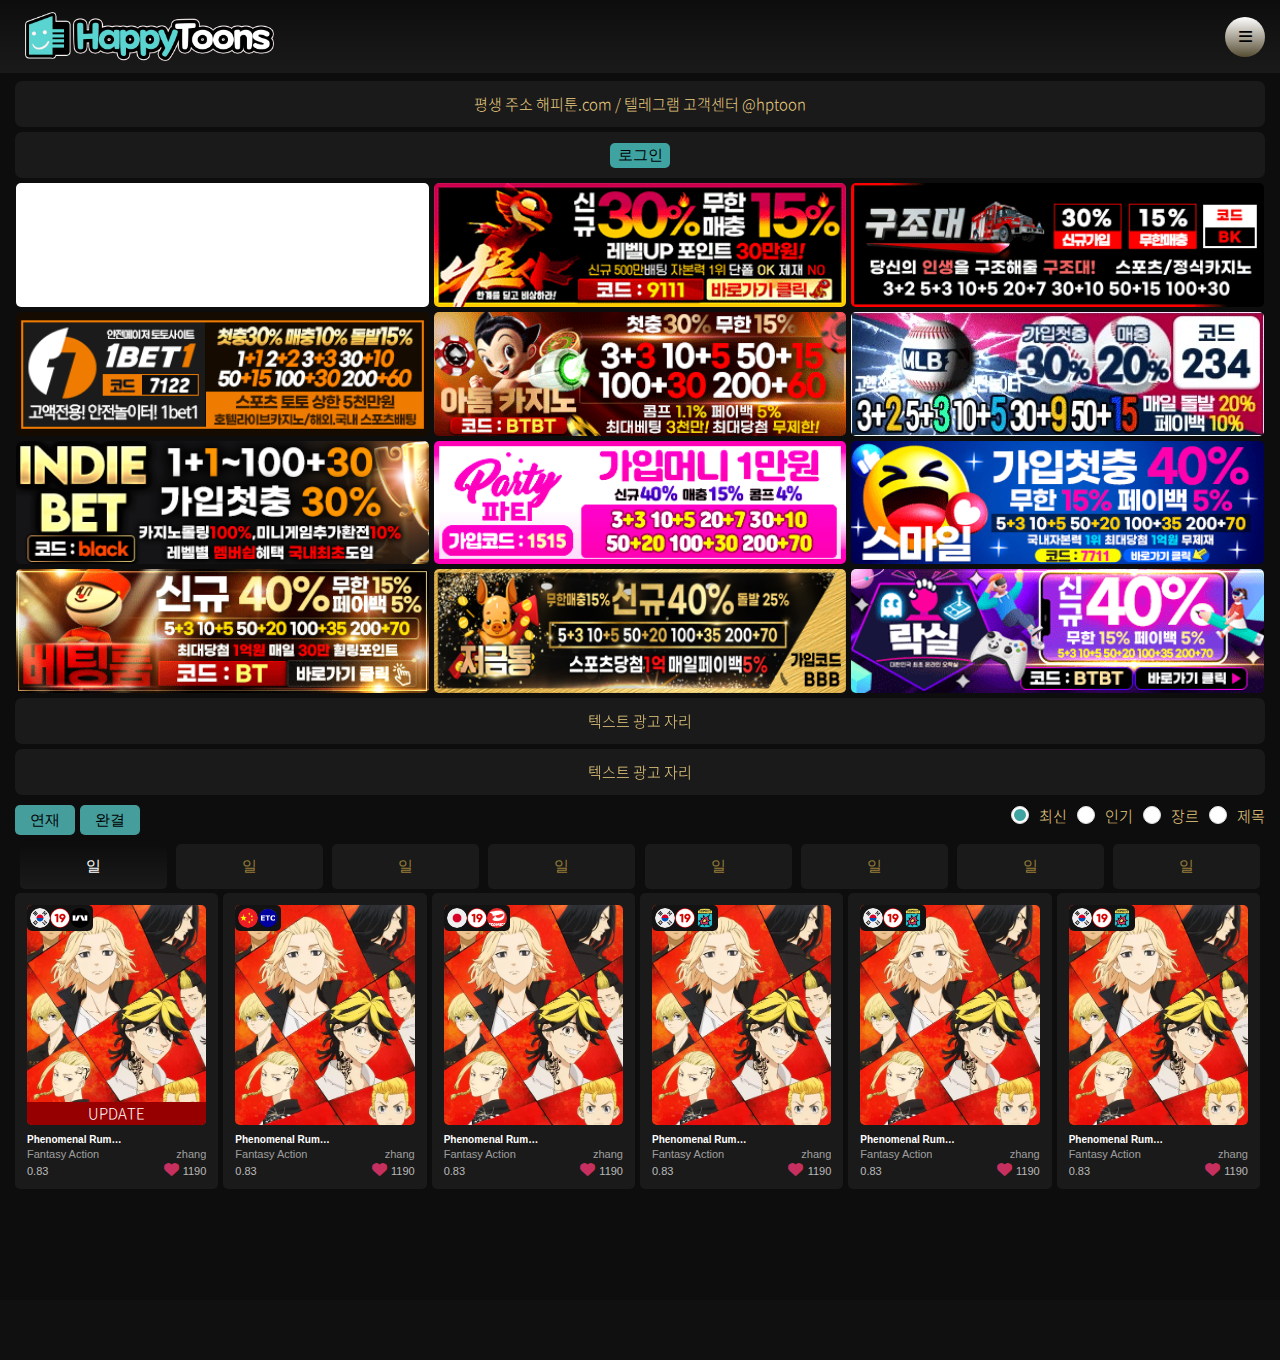
<file: index.html>
<!DOCTYPE html>
<html lang="en">
<head>
    <meta charset="UTF-8">
    <meta name="viewport" content="width=device-width, initial-scale=1.0">
    <title>Home</title>
    <link rel="stylesheet" href="css/all.min.css">
    <link rel="stylesheet" href="css/bootstrap.min.css">
    <link rel="stylesheet" href="css/animate.min.css">
    <link rel="stylesheet" href="css/style.css">
    <script src="https://code.jquery.com/jquery-3.2.1.slim.min.js" integrity="sha384-KJ3o2DKtIkvYIK3UENzmM7KCkRr/rE9/Qpg6aAZGJwFDMVNA/GpGFF93hXpG5KkN" crossorigin="anonymous"></script>
    <script src="js/bootstrap.min.js" type="text/javascript"></script>
</head>
<body class="body-dark">
    <header>
        <div class="container">
            <div class="nav-bar">
                <div class="logo-wrapper animate__animated animate__bounceInDown">
                    <img class="animate__bounceInDown" src="img/logo/webtoon_logo.png" alt="LOGO">
                </div>
                <nav>
                    <a href="index.html">
                        최신 웹툰 
                    </a>
                    <a href="index.html">
                        인기 웹툰 
                    </a>
                    <a href="completed.html">
                        완결 웹툰
                    </a>
                    <a href="index.html">
                        성인 웹툰 
                    </a>
                    <a href="recommended.html">
                        매일 추천 100
                    </a>
                    <a href="home.html">
                        회원 메뉴
                    </a>
                    <a href="novel.html">
                        소설
                    </a>
                </nav>  
            </div>
            <div class="search-bar">
                <div class="input-icons">
                    <i class="fa-solid fa-magnifying-glass"></i>
                    <input class="form-control"> 
                    <div class="switch-mode">
                        <div class="dark-mode-btn">
                            <span>다크 모드</span><i class="fa-solid fa-moon"></i>
                        </div>
                        <div class="light-mode-btn">
                            <span>라이트 모드</span><i class="fa-solid fa-sun"></i>
                        </div>
                        
                    </div>
                </div>
            </div>
            <div class="mobile-nav">
                <button href="#" class="nav-toggle btn btn-secondary btn-circle" >
                    <i class="fa-solid fa-bars"></i>
                </button>
            </div>
        </div>
    </header>
    <section class="hero" >
        <div class="webtoon-body container" >

            <div class="webtoon-body2">
                <div class="webtoon-details">
                    평생 주소 해피툰.com / 텔레그램 고객센터 @hptoon
                </div>
                <div class="webtoon-details ">
                    <button onclick="window.location.href='home.html';">
                        로그인
                    </button>
                </div>
                <div class="webtoon-ads">
                    <div class="img-wrapper">
                        <img class="d-block w-100" src="img/ads/ads_1.gif" alt="Third slide">
                    </div>
                </div>
                <div class="webtoon-ads">
                    <div class="img-wrapper">
                        <img class="d-block w-100" src="img/ads/ads_2.gif" alt="Third slide">
                    </div>
                </div>
                <div class="webtoon-ads">
                    <div class="img-wrapper">
                        <img class="d-block w-100" src="img/ads/ads_3.gif" alt="Third slide">
                    </div>
                </div>
                <div class="webtoon-ads">
                    <div class="img-wrapper">
                        <img class="d-block w-100" src="img/ads/ads_4.gif" alt="Third slide">
                    </div>
                </div>
                <div class="webtoon-ads">
                    <div class="img-wrapper">
                        <img class="d-block w-100" src="img/ads/ads_5.gif" alt="Third slide">
                    </div>
                </div>
                <div class="webtoon-ads">
                    <div class="img-wrapper">
                        <img class="d-block w-100" src="img/ads/ads_6.gif" alt="Third slide">
                    </div>
                </div>
                <div class="webtoon-ads">
                    <div class="img-wrapper">
                        <img class="d-block w-100" src="img/ads/ads_7.png" alt="Third slide">
                    </div>
                </div>
                <div class="webtoon-ads">
                    <div class="img-wrapper">
                        <img class="d-block w-100" src="img/ads/ads_8.gif" alt="Third slide">
                    </div>
                </div>
                <div class="webtoon-ads">
                    <div class="img-wrapper">
                        <img class="d-block w-100" src="img/ads/ads_9.gif" alt="Third slide">
                    </div>
                </div>
                <div class="webtoon-ads">
                    <div class="img-wrapper">
                        <img class="d-block w-100" src="img/ads/ads_10.gif" alt="Third slide">
                    </div>
                </div>
                <div class="webtoon-ads">
                    <div class="img-wrapper">
                        <img class="d-block w-100" src="img/ads/ads_11.jpg" alt="Third slide">
                    </div>
                </div>
                <div class="webtoon-ads">
                    <div class="img-wrapper">
                        <img class="d-block w-100" src="img/ads/ads_12.gif" alt="Third slide">
                    </div>
                </div>
                <div class="webtoon-details">
                    <a href="#">텍스트 광고 자리</a>
                </div>
                <div class="webtoon-details">
                    <a href="#">텍스트 광고 자리</a>
                </div>
            </div>  
        </div>
    </section>
    
    <section class="content-section  animate__animated animate__fadeIn">
        <div class="webtoon-body container">
            <div class="webtoon-body2">
                <div class="webtoon-choices">
                    <div class="bodychoices">
                        <button class="serial">
                            연재
                        </button>
                        <button class="complete">
                            완결
                        </button>
                    </div>   
                    <div class="bodychoices-2">
                        <p>
                            <input type="radio" id="test1" name="radio-group" checked>
                            <label for="test1"> 최신</label>
                          </p>
                          <p>
                            <input type="radio" id="test2" name="radio-group">
                            <label for="test2">인기</label>
                          </p>
                          <p>
                            <input type="radio" id="test3" name="radio-group">
                            <label for="test3"> 장르</label>
                          </p>
                          <p>
                            <input type="radio" id="test4" name="radio-group">
                            <label for="test4"> 제목</label>
                          </p>
                    </div>                
                </div>
                <div class="search-section2">
                    <div class="search-body">
                        <div class="search-choices">
                            <span class="left-choices">초성 :</span>
                            <div class="right-choices overflox-x">
                                <button>
                                    전체
                                </button>
                                <button class="button-choices">ㄱ</button>
                                <button class="button-choices">ㄴ</button>
                                <button class="button-choices">ㄷ</button>
                                <button class="button-choices">ㄹ</button>
                                <button class="button-choices">ㅁ</button>
                                <button class="button-choices">ㅂ</button>
                                <button class="button-choices">ㅅ</button>
                                <button class="button-choices">ㅇ</button>
                                <button class="button-choices">ㅈ</button>
                                <button class="button-choices">ㅊ</button>
                                <button class="button-choices">ㅋ</button>
                                <button class="button-choices">ㅌ</button>
                                <button class="button-choices">ㅍ</button>
                                <button class="button-choices">ㅎ</button>
                                <button class="button-choices">A~Z</button>
                                <button class="button-choices">0~9</button>               
                            </div>
                        </div>
                        <div class="search-choices">
                            <span class="left-choices">장르 :</span>
                            <div class="right-choices">
                                <span>판타지</span>
                                <span>액션</span>
                                <span>개그</span>
                                <span>미스터리</span>
                                <span>로맨스</span>
                                <span>드라마</span>
                                <span>무협</span>
                                <span>스포츠</span>
                                <span>일상</span>
                                <span>학원</span>
                                <span>성인</span>
                                <span>BLGL</span>
                                <span>한국</span>
                                <span>중국</span>
                            </div>
                        </div>
                    </div>
                </div>
                <div class="button-choices2 active">
                    <div class="sort-choices-item a">
                        <button class="btn-day" data-date="day">일</button>
                    </div>
                    <div class="sort-choices-item month">
                        <button class="btn-month" data-date="month">일</button>
                    </div>
                    <div class="sort-choices-item fury">
                        <button class="btn-fury"  data-date="fury">일</button>
                    </div>
                    <div class="sort-choices-item number">
                        <button class="btn-number" data-date="number">일</button>
                    </div>
                    <div class="sort-choices-item neck">
                        <button class="btn-neck" data-date="neck">일</button>
                    </div>
                    <div class="sort-choices-item gold">
                        <button class="btn-gold" data-date="gold">일</button>
                    </div>
                    <div class="sort-choices-item saturday">
                        <button class="btn-saturday" data-date="saturday">일</button>
                    </div>
                    <div class="sort-choices-item ten-days">
                        <button class="btn-ten-days" data-date="ten-days">일</button>
                    </div>        
                </div>
                <div class="sort-choices active">
                    <div class="sort-choices-item day a animate__animated animate__fadeIn">
                    
                        <div class="webtoon-card">
                            <div class="img-wrapper">
                                <div class="card-icon">
                                    <img src="img/country_flag/south-korea.png" alt="Third slide">
                                    <img src="img/country_flag/number-19.png" alt="Third slide">
                                    <img src="img/brand/kakao.png" alt="Third slide">
                                </div>
                                <img class="d-block w-100" src="img/webtoon_item/webtoon_pic_2.jpg" alt="Third slide">
                                <div class="update">
                                    <span>UPDATE</span>
                                </div>
                            </div>
                            <div class="card-body2">
                                <div>
                                    <h3 class="Title">
                                        Phenomenal Rumors
                                    </h3>
                           
                                </div>
                                <div class="card-body3">
                                    <div>   
                                        <span>Fantasy Action</span>
                                    </div>
                                    <div>   
                                        <span>zhang</span>
                                    </div>
                                </div>
                                <div class="card-body4">
                                    <div>   
                                        <span>0.83</span>
                                    </div>
                                    <div>  
                                        <i class="fa-solid fa-heart"></i> 
                                        <span>1190</span>
                                    </div>
                                </div>
                            </div>
                        </div>
                        <div class="webtoon-card">
                            <div class="img-wrapper">
                                <div class="card-icon">
                                    <img src="img/country_flag/china.png" alt="Third slide">
                                    
                                    <img src="img/brand/ETC.png" alt="Third slide">
                                </div>

                                <img class="d-block w-100" src="img/webtoon_item/webtoon_pic_2.jpg" alt="Third slide">
                              
                            </div>
                            <div class="card-body2">
                                <div>
                                    <h3 class="Title">
                                        
                                        Phenomenal Rumors
                                    </h3>
                           
                                </div>
                                <div class="card-body3">
                                    <div>   
                                        <span>Fantasy Action</span>
                                    </div>
                                    <div>   
                                        <span>zhang</span>
                                    </div>
                                </div>
                                <div class="card-body4">
                                    <div>   
                                        <span>0.83</span>
                                    </div>
                                    <div>  
                                        <i class="fa-solid fa-heart"></i> 
                                        <span>1190</span>
                                    </div>
                                </div>
                            </div>
                        </div>
                        <div class="webtoon-card">
                            <div class="img-wrapper">
                                <div class="card-icon">
                                    <img src="img/country_flag/japan.png" alt="Third slide">
                                    <img src="img/country_flag/number-19.png" alt="Third slide">
                                    <img src="img/brand/toomics.png" alt="Third slide">
                                </div>
                                <img class="d-block w-100" src="img/webtoon_item/webtoon_pic_2.jpg" alt="Third slide">
                            </div>
                            <div class="card-body2">
                                <div>
                                    <h3 class="Title">
                                        Phenomenal Rumors
                                    </h3>
                           
                                </div>
                                <div class="card-body3">
                                    <div>   
                                        <span>Fantasy Action</span>
                                    </div>
                                    <div>   
                                        <span>zhang</span>
                                    </div>
                                </div>
                                <div class="card-body4">
                                    <div>   
                                        <span>0.83</span>
                                    </div>
                                    <div>  
                                        <i class="fa-solid fa-heart"></i> 
                                        <span>1190</span>
                                    </div>
                                </div>
                            </div>
                        </div>
                        <div class="webtoon-card">
                            <div class="img-wrapper">
                                <div class="card-icon">
                                    <img src="img/country_flag/south-korea.png" alt="Third slide">
                                    <img src="img/country_flag/number-19.png" alt="Third slide">
                                    <img src="img/country_flag/comic.png" alt="Third slide">
                                </div>
                                <img class="d-block w-100" src="img/webtoon_item/webtoon_pic_2.jpg" alt="Third slide">
                            </div>
                            <div class="card-body2">
                                <div>
                                    <h3 class="Title">
                                        Phenomenal Rumors
                                    </h3>
                           
                                </div>
                                <div class="card-body3">
                                    <div>   
                                        <span>Fantasy Action</span>
                                    </div>
                                    <div>   
                                        <span>zhang</span>
                                    </div>
                                </div>
                                <div class="card-body4">
                                    <div>   
                                        <span>0.83</span>
                                    </div>
                                    <div>  
                                        <i class="fa-solid fa-heart"></i> 
                                        <span>1190</span>
                                    </div>
                                </div>
                            </div>
                        </div>
                        <div class="webtoon-card">
                            <div class="img-wrapper">
                                <div class="card-icon">
                                    <img src="img/country_flag/south-korea.png" alt="Third slide">
                                    <img src="img/country_flag/number-19.png" alt="Third slide">
                                    <img src="img/country_flag/comic.png" alt="Third slide">
                                </div>
                                <img class="d-block w-100" src="img/webtoon_item/webtoon_pic_2.jpg" alt="Third slide">
                            </div>
                            <div class="card-body2">
                                <div>
                                    <h3 class="Title">
                                        Phenomenal Rumors
                                    </h3>
                           
                                </div>
                                <div class="card-body3">
                                    <div>   
                                        <span>Fantasy Action</span>
                                    </div>
                                    <div>   
                                        <span>zhang</span>
                                    </div>
                                </div>
                                <div class="card-body4">
                                    <div>   
                                        <span>0.83</span>
                                    </div>
                                    <div>  
                                        <i class="fa-solid fa-heart"></i> 
                                        <span>1190</span>
                                    </div>
                                </div>
                            </div>
                        </div>
                        <div class="webtoon-card">
                            <div class="img-wrapper">
                                <div class="card-icon">
                                    <img src="img/country_flag/south-korea.png" alt="Third slide">
                                    <img src="img/country_flag/number-19.png" alt="Third slide">
                                    <img src="img/country_flag/comic.png" alt="Third slide">
                                </div>
                                <img class="d-block w-100" src="img/webtoon_item/webtoon_pic_2.jpg" alt="Third slide">
                            </div>
                            <div class="card-body2">
                                <div>
                                    <h3 class="Title">
                                        Phenomenal Rumors
                                    </h3>
                           
                                </div>
                                <div class="card-body3">
                                    <div>   
                                        <span>Fantasy Action</span>
                                    </div>
                                    <div>   
                                        <span>zhang</span>
                                    </div>
                                </div>
                                <div class="card-body4">
                                    <div>   
                                        <span>0.83</span>
                                    </div>
                                    <div>  
                                        <i class="fa-solid fa-heart"></i> 
                                        <span>1190</span>
                                    </div>
                                </div>
                            </div>
                        </div>
                        
                    </div>
                    <div class="sort-choices-item month animate__animated animate__fadeIn">
                    
                        <div class="webtoon-card">
                            <div class="img-wrapper">
                                <div class="card-icon">
                                    <img src="img/country_flag/japan.png" alt="Third slide">
                                   
                                    <img src="img/brand/toptoon.png" alt="Third slide">
                                </div>
                                <img class="d-block w-100" src="img/webtoon_item/webtoon_pic_2.jpg" alt="Third slide">
                            </div>
                            <div class="card-body2">
                                <div>
                                    <h3 class="Title">
                                        Phenomenal Rumors
                                    </h3>
                           
                                </div>
                                <div class="card-body3">
                                    <div>   
                                        <span>Fantasy Action</span>
                                    </div>
                                    <div>   
                                        <span>zhang</span>
                                    </div>
                                </div>
                                <div class="card-body4">
                                    <div>   
                                        <span>0.83</span>
                                    </div>
                                    <div>  
                                        <i class="fa-solid fa-heart"></i> 
                                        <span>1190</span>
                                    </div>
                                </div>
                            </div>
                        </div>
                        <div class="webtoon-card">
                            <div class="img-wrapper">
                                <div class="card-icon">
                                    <img src="img/country_flag/china.png" alt="Third slide">
                                    <img src="img/country_flag/number-19.png" alt="Third slide">
                                    <img src="img/brand/lezhin.png" alt="Third slide">
                                </div>
                                <img class="d-block w-100" src="img/webtoon_item/webtoon_pic_2.jpg" alt="Third slide">
                            </div>
                            <div class="card-body2">
                                <div>
                                    <h3 class="Title">
                                        Phenomenal Rumors
                                    </h3>
                           
                                </div>
                                <div class="card-body3">
                                    <div>   
                                        <span>Fantasy Action</span>
                                    </div>
                                    <div>   
                                        <span>zhang</span>
                                    </div>
                                </div>
                                <div class="card-body4">
                                    <div>   
                                        <span>0.83</span>
                                    </div>
                                    <div>  
                                        <i class="fa-solid fa-heart"></i> 
                                        <span>1190</span>
                                    </div>
                                </div>
                            </div>
                        </div>
                        <div class="webtoon-card">
                            <div class="img-wrapper">
                                <div class="card-icon">
                                    <img src="img/country_flag/south-korea.png" alt="Third slide">
                                    <img src="img/brand/kakao.png" alt="Third slide">
                                </div>
                                <img class="d-block w-100" src="img/webtoon_item/webtoon_pic_2.jpg" alt="Third slide">
                            </div>
                            <div class="card-body2">
                                <div>
                                    <h3 class="Title">
                                        Phenomenal Rumors
                                    </h3>
                           
                                </div>
                                <div class="card-body3">
                                    <div>   
                                        <span>Fantasy Action</span>
                                    </div>
                                    <div>   
                                        <span>zhang</span>
                                    </div>
                                </div>
                                <div class="card-body4">
                                    <div>   
                                        <span>0.83</span>
                                    </div>
                                    <div>  
                                        <i class="fa-solid fa-heart"></i> 
                                        <span>1190</span>
                                    </div>
                                </div>
                            </div>
                        </div>
                        <div class="webtoon-card">
                            <div class="img-wrapper">
                                <div class="card-icon">
                                    <img src="img/country_flag/south-korea.png" alt="Third slide">
                                    <img src="img/country_flag/number-19.png" alt="Third slide">
                                    <img src="img/country_flag/comic.png" alt="Third slide">
                                </div>
                                <img class="d-block w-100" src="img/webtoon_item/webtoon_pic_2.jpg" alt="Third slide">
                            </div>
                            <div class="card-body2">
                                <div>
                                    <h3 class="Title">
                                        Phenomenal Rumors
                                    </h3>
                           
                                </div>
                                <div class="card-body3">
                                    <div>   
                                        <span>Fantasy Action</span>
                                    </div>
                                    <div>   
                                        <span>zhang</span>
                                    </div>
                                </div>
                                <div class="card-body4">
                                    <div>   
                                        <span>0.83</span>
                                    </div>
                                    <div>  
                                        <i class="fa-solid fa-heart"></i> 
                                        <span>1190</span>
                                    </div>
                                </div>
                            </div>
                        </div>
                        <div class="webtoon-card">
                            <div class="img-wrapper">
                                <div class="card-icon">
                                    <img src="img/country_flag/south-korea.png" alt="Third slide">
                                    <img src="img/country_flag/number-19.png" alt="Third slide">
                                    <img src="img/country_flag/comic.png" alt="Third slide">
                                </div>
                                <img class="d-block w-100" src="img/webtoon_item/webtoon_pic_2.jpg" alt="Third slide">
                            </div>
                            <div class="card-body2">
                                <div>
                                    <h3 class="Title">
                                        Phenomenal Rumors
                                    </h3>
                           
                                </div>
                                <div class="card-body3">
                                    <div>   
                                        <span>Fantasy Action</span>
                                    </div>
                                    <div>   
                                        <span>zhang</span>
                                    </div>
                                </div>
                                <div class="card-body4">
                                    <div>   
                                        <span>0.83</span>
                                    </div>
                                    <div>  
                                        <i class="fa-solid fa-heart"></i> 
                                        <span>1190</span>
                                    </div>
                                </div>
                            </div>
                        </div>
                        <div class="webtoon-card">
                            <div class="img-wrapper">
                                <div class="card-icon">
                                    <img src="img/country_flag/south-korea.png" alt="Third slide">
                                    <img src="img/country_flag/number-19.png" alt="Third slide">
                                    <img src="img/country_flag/comic.png" alt="Third slide">
                                </div>
                                <img class="d-block w-100" src="img/webtoon_item/webtoon_pic_2.jpg" alt="Third slide">
                            </div>
                            <div class="card-body2">
                                <div>
                                    <h3 class="Title">
                                        Phenomenal Rumors
                                    </h3>
                           
                                </div>
                                <div class="card-body3">
                                    <div>   
                                        <span>Fantasy Action</span>
                                    </div>
                                    <div>   
                                        <span>zhang</span>
                                    </div>
                                </div>
                                <div class="card-body4">
                                    <div>   
                                        <span>0.83</span>
                                    </div>
                                    <div>  
                                        <i class="fa-solid fa-heart"></i> 
                                        <span>1190</span>
                                    </div>
                                </div>
                            </div>
                        </div>
                    </div>
                    <div class="sort-choices-item fury animate__animated animate__fadeIn">
                      
                        <div class="webtoon-card">
                            <div class="img-wrapper">
                                <div class="card-icon">
                                    <img src="img/country_flag/south-korea.png" alt="Third slide">
                                    <img src="img/country_flag/number-19.png" alt="Third slide">
                                    <img src="img/brand/kakao.png" alt="Third slide">
                                </div>
                                <img class="d-block w-100" src="img/webtoon_item/webtoon_pic_2.jpg" alt="Third slide">
                            </div>
                            <div class="card-body2">
                                <div>
                                    <h3 class="Title">
                                        Phenomenal Rumors
                                    </h3>
                           
                                </div>
                                <div class="card-body3">
                                    <div>   
                                        <span>Fantasy Action</span>
                                    </div>
                                    <div>   
                                        <span>zhang</span>
                                    </div>
                                </div>
                                <div class="card-body4">
                                    <div>   
                                        <span>0.83</span>
                                    </div>
                                    <div>  
                                        <i class="fa-solid fa-heart"></i> 
                                        <span>1190</span>
                                    </div>
                                </div>
                            </div>
                        </div>
                        <div class="webtoon-card">
                            <div class="img-wrapper">
                                <div class="card-icon">
                                    <img src="img/country_flag/china.png" alt="Third slide">
                                    <img src="img/country_flag/number-19.png" alt="Third slide">
                                    <img src="img/brand/Naver.png" alt="Third slide">
                                </div>
                                <img class="d-block w-100" src="img/webtoon_item/webtoon_pic_2.jpg" alt="Third slide">
                            </div>
                            <div class="card-body2">
                                <div>
                                    <h3 class="Title">
                                        Phenomenal Rumors
                                    </h3>
                           
                                </div>
                                <div class="card-body3">
                                    <div>   
                                        <span>Fantasy Action</span>
                                    </div>
                                    <div>   
                                        <span>zhang</span>
                                    </div>
                                </div>
                                <div class="card-body4">
                                    <div>   
                                        <span>0.83</span>
                                    </div>
                                    <div>  
                                        <i class="fa-solid fa-heart"></i> 
                                        <span>1190</span>
                                    </div>
                                </div>
                            </div>
                        </div>
                        <div class="webtoon-card">
                            <div class="img-wrapper">
                                <div class="card-icon">
                                    <img src="img/country_flag/japan.png" alt="Third slide">
                                    <img src="img/brand/lezhin.png" alt="Third slide">
                                </div>
                                <img class="d-block w-100" src="img/webtoon_item/webtoon_pic_2.jpg" alt="Third slide">
                            </div>
                            <div class="card-body2">
                                <div>
                                    <h3 class="Title">
                                        Phenomenal Rumors
                                    </h3>
                           
                                </div>
                                <div class="card-body3">
                                    <div>   
                                        <span>Fantasy Action</span>
                                    </div>
                                    <div>   
                                        <span>zhang</span>
                                    </div>
                                </div>
                                <div class="card-body4">
                                    <div>   
                                        <span>0.83</span>
                                    </div>
                                    <div>  
                                        <i class="fa-solid fa-heart"></i> 
                                        <span>1190</span>
                                    </div>
                                </div>
                            </div>
                        </div>
                        <div class="webtoon-card">
                            <div class="img-wrapper">
                                <div class="card-icon">
                                    <img src="img/country_flag/south-korea.png" alt="Third slide">
                                    <img src="img/country_flag/number-19.png" alt="Third slide">
                                    <img src="img/country_flag/comic.png" alt="Third slide">
                                </div>
                                <img class="d-block w-100" src="img/webtoon_item/webtoon_pic_2.jpg" alt="Third slide">
                            </div>
                            <div class="card-body2">
                                <div>
                                    <h3 class="Title">
                                        Phenomenal Rumors
                                    </h3>
                           
                                </div>
                                <div class="card-body3">
                                    <div>   
                                        <span>Fantasy Action</span>
                                    </div>
                                    <div>   
                                        <span>zhang</span>
                                    </div>
                                </div>
                                <div class="card-body4">
                                    <div>   
                                        <span>0.83</span>
                                    </div>
                                    <div>  
                                        <i class="fa-solid fa-heart"></i> 
                                        <span>1190</span>
                                    </div>
                                </div>
                            </div>
                        </div>
                        <div class="webtoon-card">
                            <div class="img-wrapper">
                                <div class="card-icon">
                                    <img src="img/country_flag/south-korea.png" alt="Third slide">
                                    <img src="img/country_flag/number-19.png" alt="Third slide">
                                    <img src="img/country_flag/comic.png" alt="Third slide">
                                </div>
                                <img class="d-block w-100" src="img/webtoon_item/webtoon_pic_2.jpg" alt="Third slide">
                            </div>
                            <div class="card-body2">
                                <div>
                                    <h3 class="Title">
                                        Phenomenal Rumors
                                    </h3>
                           
                                </div>
                                <div class="card-body3">
                                    <div>   
                                        <span>Fantasy Action</span>
                                    </div>
                                    <div>   
                                        <span>zhang</span>
                                    </div>
                                </div>
                                <div class="card-body4">
                                    <div>   
                                        <span>0.83</span>
                                    </div>
                                    <div>  
                                        <i class="fa-solid fa-heart"></i> 
                                        <span>1190</span>
                                    </div>
                                </div>
                            </div>
                        </div>
                        <div class="webtoon-card">
                            <div class="img-wrapper">
                                <div class="card-icon">
                                    <img src="img/country_flag/south-korea.png" alt="Third slide">
                                    <img src="img/country_flag/number-19.png" alt="Third slide">
                                    <img src="img/country_flag/comic.png" alt="Third slide">
                                </div>
                                <img class="d-block w-100" src="img/webtoon_item/webtoon_pic_2.jpg" alt="Third slide">
                            </div>
                            <div class="card-body2">
                                <div>
                                    <h3 class="Title">
                                        Phenomenal Rumors
                                    </h3>
                           
                                </div>
                                <div class="card-body3">
                                    <div>   
                                        <span>Fantasy Action</span>
                                    </div>
                                    <div>   
                                        <span>zhang</span>
                                    </div>
                                </div>
                                <div class="card-body4">
                                    <div>   
                                        <span>0.83</span>
                                    </div>
                                    <div>  
                                        <i class="fa-solid fa-heart"></i> 
                                        <span>1190</span>
                                    </div>
                                </div>
                            </div>
                        </div>
                    </div>
                    <div class="sort-choices-item number animate__animated animate__fadeIn">
                       
                        <div class="webtoon-card">
                            <div class="img-wrapper">
                                <div class="card-icon">
                                    <img src="img/country_flag/china.png" alt="Third slide">
                                    <img src="img/country_flag/number-19.png" alt="Third slide">
                                    <img src="img/brand/lezhin.png" alt="Third slide">
                                </div>
                                <img class="d-block w-100" src="img/webtoon_item/webtoon_pic_7.jpg" alt="Third slide">
                            </div>
                            <div class="card-body2">
                                <div>
                                    <h3 class="Title">
                                        Phenomenal Rumors
                                    </h3>
                           
                                </div>
                                <div class="card-body3">
                                    <div>   
                                        <span>Fantasy Action</span>
                                    </div>
                                    <div>   
                                        <span>zhang</span>
                                    </div>
                                </div>
                                <div class="card-body4">
                                    <div>   
                                        <span>0.83</span>
                                    </div>
                                    <div>  
                                        <i class="fa-solid fa-heart"></i> 
                                        <span>1190</span>
                                    </div>
                                </div>
                            </div>
                        </div>
                        <div class="webtoon-card">
                            <div class="img-wrapper">
                                <div class="card-icon">
                                    <img src="img/country_flag/china.png" alt="Third slide">
                                    <img src="img/country_flag/number-19.png" alt="Third slide">
                                    <img src="img/brand/toptoon.png" alt="Third slide">
                                </div>
                                <img class="d-block w-100" src="img/webtoon_item/webtoon_pic_1.jpg" alt="Third slide">
                            </div>
                            <div class="card-body2">
                                <div>
                                    <h3 class="Title">
                                        Phenomenal Rumors
                                    </h3>
                           
                                </div>
                                <div class="card-body3">
                                    <div>   
                                        <span>Fantasy Action</span>
                                    </div>
                                    <div>   
                                        <span>zhang</span>
                                    </div>
                                </div>
                                <div class="card-body4">
                                    <div>   
                                        <span>0.83</span>
                                    </div>
                                    <div>  
                                        <i class="fa-solid fa-heart"></i> 
                                        <span>1190</span>
                                    </div>
                                </div>
                            </div>
                        </div>
                        <div class="webtoon-card">
                            <div class="img-wrapper">
                                <div class="card-icon">
                                    <img src="img/country_flag/south-korea.png" alt="Third slide">
                                    <img src="img/country_flag/number-19.png" alt="Third slide">
                                    <img src="img/country_flag/comic.png" alt="Third slide">
                                </div>
                                <img class="d-block w-100" src="img/webtoon_item/webtoon_pic_2.jpg" alt="Third slide">
                            </div>
                            <div class="card-body2">
                                <div>
                                    <h3 class="Title">
                                        Phenomenal Rumors
                                    </h3>
                           
                                </div>
                                <div class="card-body3">
                                    <div>   
                                        <span>Fantasy Action</span>
                                    </div>
                                    <div>   
                                        <span>zhang</span>
                                    </div>
                                </div>
                                <div class="card-body4">
                                    <div>   
                                        <span>0.83</span>
                                    </div>
                                    <div>  
                                        <i class="fa-solid fa-heart"></i> 
                                        <span>1190</span>
                                    </div>
                                </div>
                            </div>
                        </div>
                        <div class="webtoon-card">
                            <div class="img-wrapper">
                                <div class="card-icon">
                                    <img src="img/country_flag/south-korea.png" alt="Third slide">
                                    <img src="img/country_flag/number-19.png" alt="Third slide">
                                    <img src="img/country_flag/comic.png" alt="Third slide">
                                </div>
                                <img class="d-block w-100" src="img/webtoon_item/webtoon_pic_6.jpg" alt="Third slide">
                            </div>
                            <div class="card-body2">
                                <div>
                                    <h3 class="Title">
                                        Phenomenal Rumors
                                    </h3>
                           
                                </div>
                                <div class="card-body3">
                                    <div>   
                                        <span>Fantasy Action</span>
                                    </div>
                                    <div>   
                                        <span>zhang</span>
                                    </div>
                                </div>
                                <div class="card-body4">
                                    <div>   
                                        <span>0.83</span>
                                    </div>
                                    <div>  
                                        <i class="fa-solid fa-heart"></i> 
                                        <span>1190</span>
                                    </div>
                                </div>
                            </div>
                        </div>
                        <div class="webtoon-card">
                            <div class="img-wrapper">
                                <div class="card-icon">
                                    <img src="img/country_flag/south-korea.png" alt="Third slide">
                                    <img src="img/country_flag/number-19.png" alt="Third slide">
                                    <img src="img/country_flag/comic.png" alt="Third slide">
                                </div>
                                <img class="d-block w-100" src="img/webtoon_item/webtoon_pic_5.jpg" alt="Third slide">
                            </div>
                            <div class="card-body2">
                                <div>
                                    <h3 class="Title">
                                        Phenomenal Rumors
                                    </h3>
                           
                                </div>
                                <div class="card-body3">
                                    <div>   
                                        <span>Fantasy Action</span>
                                    </div>
                                    <div>   
                                        <span>zhang</span>
                                    </div>
                                </div>
                                <div class="card-body4">
                                    <div>   
                                        <span>0.83</span>
                                    </div>
                                    <div>  
                                        <i class="fa-solid fa-heart"></i> 
                                        <span>1190</span>
                                    </div>
                                </div>
                            </div>
                        </div>
                        <div class="webtoon-card">
                            <div class="img-wrapper">
                                <div class="card-icon">
                                    <img src="img/country_flag/south-korea.png" alt="Third slide">
                                    <img src="img/country_flag/number-19.png" alt="Third slide">
                                    <img src="img/country_flag/comic.png" alt="Third slide">
                                </div>
                                <img class="d-block w-100" src="img/webtoon_item/webtoon_pic_3.jpg" alt="Third slide">
                            </div>
                            <div class="card-body2">
                                <div>
                                    <h3 class="Title">
                                        Phenomenal Rumors
                                    </h3>
                           
                                </div>
                                <div class="card-body3">
                                    <div>   
                                        <span>Fantasy Action</span>
                                    </div>
                                    <div>   
                                        <span>zhang</span>
                                    </div>
                                </div>
                                <div class="card-body4">
                                    <div>   
                                        <span>0.83</span>
                                    </div>
                                    <div>  
                                        <i class="fa-solid fa-heart"></i> 
                                        <span>1190</span>
                                    </div>
                                </div>
                            </div>
                        </div>
                    </div>
                    <div class="sort-choices-item neck animate__animated animate__fadeIn">
                       
                        <div class="webtoon-card">
                            <div class="img-wrapper">
                                <div class="card-icon">
                                    <img src="img/country_flag/south-korea.png" alt="Third slide">
                                   
                                    <img src="img/brand/Naver.png" alt="Third slide">
                                </div>
                                <img class="d-block w-100" src="img/webtoon_item/webtoon_pic_6.jpg" alt="Third slide">
                                <div class="update">
                                    <span>UPDATE</span>
                                </div>
                            </div>
                            <div class="card-body2">
                                <div>
                                    <h3 class="Title">
                                        Phenomenal Rumors
                                    </h3>
                           
                                </div>
                                <div class="card-body3">
                                    <div>   
                                        <span>Fantasy Action</span>
                                    </div>
                                    <div>   
                                        <span>zhang</span>
                                    </div>
                                </div>
                                <div class="card-body4">
                                    <div>   
                                        <span>0.83</span>
                                    </div>
                                    <div>  
                                        <i class="fa-solid fa-heart"></i> 
                                        <span>1190</span>
                                    </div>
                                </div>
                            </div>
                        </div>
                        <div class="webtoon-card">
                            <div class="img-wrapper">
                                <div class="card-icon">
                                    <img src="img/country_flag/japan.png" alt="Third slide">
                                    <img src="img/country_flag/number-19.png" alt="Third slide">
                                    <img src="img/brand/lezhin.png" alt="Third slide">
                                </div>
                                <img class="d-block w-100" src="img/webtoon_item/webtoon_pic_3.jpg" alt="Third slide">
                                <div class="update">
                                    <span>UPDATE</span>
                                </div>
                            </div>
                            <div class="card-body2">
                                <div>
                                    <h3 class="Title">
                                        Phenomenal Rumors
                                    </h3>
                           
                                </div>
                                <div class="card-body3">
                                    <div>   
                                        <span>Fantasy Action</span>
                                    </div>
                                    <div>   
                                        <span>zhang</span>
                                    </div>
                                </div>
                                <div class="card-body4">
                                    <div>   
                                        <span>0.83</span>
                                    </div>
                                    <div>  
                                        <i class="fa-solid fa-heart"></i> 
                                        <span>1190</span>
                                    </div>
                                </div>
                            </div>
                        </div>
                        <div class="webtoon-card">
                            <div class="img-wrapper">
                                <div class="card-icon">
                                    <img src="img/country_flag/china.png" alt="Third slide">
                                    <img src="img/country_flag/number-19.png" alt="Third slide">
                                    <img src="img/brand/lezhin.png" alt="Third slide">
                                </div>
                                <img class="d-block w-100" src="img/webtoon_item/webtoon_pic_1.jpg" alt="Third slide">
                            </div>
                            <div class="card-body2">
                                <div>
                                    <h3 class="Title">
                                        Phenomenal Rumors
                                    </h3>
                           
                                </div>
                                <div class="card-body3">
                                    <div>   
                                        <span>Fantasy Action</span>
                                    </div>
                                    <div>   
                                        <span>zhang</span>
                                    </div>
                                </div>
                                <div class="card-body4">
                                    <div>   
                                        <span>0.83</span>
                                    </div>
                                    <div>  
                                        <i class="fa-solid fa-heart"></i> 
                                        <span>1190</span>
                                    </div>
                                </div>
                            </div>
                        </div>
                        <div class="webtoon-card">
                            <div class="img-wrapper">
                                <div class="card-icon">
                                    <img src="img/country_flag/south-korea.png" alt="Third slide">
                                    <img src="img/country_flag/number-19.png" alt="Third slide">
                                    <img src="img/country_flag/comic.png" alt="Third slide">
                                </div>
                                <img class="d-block w-100" src="img/webtoon_item/webtoon_pic_3.jpg" alt="Third slide">
                            </div>
                            <div class="card-body2">
                                <div>
                                    <h3 class="Title">
                                        Phenomenal Rumors
                                    </h3>
                           
                                </div>
                                <div class="card-body3">
                                    <div>   
                                        <span>Fantasy Action</span>
                                    </div>
                                    <div>   
                                        <span>zhang</span>
                                    </div>
                                </div>
                                <div class="card-body4">
                                    <div>   
                                        <span>0.83</span>
                                    </div>
                                    <div>  
                                        <i class="fa-solid fa-heart"></i> 
                                        <span>1190</span>
                                    </div>
                                </div>
                            </div>
                        </div>
                        <div class="webtoon-card">
                            <div class="img-wrapper">
                                <div class="card-icon">
                                    <img src="img/country_flag/south-korea.png" alt="Third slide">
                                    <img src="img/country_flag/number-19.png" alt="Third slide">
                                    <img src="img/country_flag/comic.png" alt="Third slide">
                                </div>
                                <img class="d-block w-100" src="img/webtoon_item/webtoon_pic_4.jpg" alt="Third slide">
                            </div>
                            <div class="card-body2">
                                <div>
                                    <h3 class="Title">
                                        Phenomenal Rumors
                                    </h3>
                           
                                </div>
                                <div class="card-body3">
                                    <div>   
                                        <span>Fantasy Action</span>
                                    </div>
                                    <div>   
                                        <span>zhang</span>
                                    </div>
                                </div>
                                <div class="card-body4">
                                    <div>   
                                        <span>0.83</span>
                                    </div>
                                    <div>  
                                        <i class="fa-solid fa-heart"></i> 
                                        <span>1190</span>
                                    </div>
                                </div>
                            </div>
                        </div>
                        <div class="webtoon-card">
                            <div class="img-wrapper">
                                <div class="card-icon">
                                    <img src="img/country_flag/south-korea.png" alt="Third slide">
                                    <img src="img/country_flag/number-19.png" alt="Third slide">
                                    <img src="img/country_flag/comic.png" alt="Third slide">
                                </div>
                                <img class="d-block w-100" src="img/webtoon_item/webtoon_pic_1.jpg" alt="Third slide">
                            </div>
                            <div class="card-body2">
                                <div>
                                    <h3 class="Title">
                                        Phenomenal Rumors
                                    </h3>
                           
                                </div>
                                <div class="card-body3">
                                    <div>   
                                        <span>Fantasy Action</span>
                                    </div>
                                    <div>   
                                        <span>zhang</span>
                                    </div>
                                </div>
                                <div class="card-body4">
                                    <div>   
                                        <span>0.83</span>
                                    </div>
                                    <div>  
                                        <i class="fa-solid fa-heart"></i> 
                                        <span>1190</span>
                                    </div>
                                </div>
                            </div>
                        </div>
                    </div>
                    <div class="sort-choices-item gold animate__animated animate__fadeIn">
                     
                        <div class="webtoon-card">
                            <div class="img-wrapper">
                                <div class="card-icon">
                                    <img src="img/country_flag/china.png" alt="Third slide">
                                    <img src="img/country_flag/number-19.png" alt="Third slide">
                                    <img src="img/brand/kakao.png" alt="Third slide">
                                </div>
                                <img class="d-block w-100" src="img/webtoon_item/webtoon_pic_2.jpg" alt="Third slide">
                            </div>
                            <div class="card-body2">
                                <div>
                                    <h3 class="Title">
                                        Phenomenal Rumors
                                    </h3>
                           
                                </div>
                                <div class="card-body3">
                                    <div>   
                                        <span>Fantasy Action</span>
                                    </div>
                                    <div>   
                                        <span>zhang</span>
                                    </div>
                                </div>
                                <div class="card-body4">
                                    <div>   
                                        <span>0.83</span>
                                    </div>
                                    <div>  
                                        <i class="fa-solid fa-heart"></i> 
                                        <span>1190</span>
                                    </div>
                                </div>
                            </div>
                        </div>
                        <div class="webtoon-card">
                            <div class="img-wrapper">
                                <div class="card-icon">
                                    <img src="img/country_flag/south-korea.png" alt="Third slide">
                                    <img src="img/country_flag/number-19.png" alt="Third slide">
                                    <img src="img/brand/lezhin.png" alt="Third slide">
                                </div>
                                <img class="d-block w-100" src="img/webtoon_item/webtoon_pic_1.jpg" alt="Third slide">
                            </div>
                            <div class="card-body2">
                                <div>
                                    <h3 class="Title">
                                        Phenomenal Rumors
                                    </h3>
                           
                                </div>
                                <div class="card-body3">
                                    <div>   
                                        <span>Fantasy Action</span>
                                    </div>
                                    <div>   
                                        <span>zhang</span>
                                    </div>
                                </div>
                                <div class="card-body4">
                                    <div>   
                                        <span>0.83</span>
                                    </div>
                                    <div>  
                                        <i class="fa-solid fa-heart"></i> 
                                        <span>1190</span>
                                    </div>
                                </div>
                            </div>
                        </div>
                        <div class="webtoon-card">
                            <div class="img-wrapper">
                                <div class="card-icon">
                                    <img src="img/country_flag/south-korea.png" alt="Third slide">
                                   
                                    <img src="img/brand/kakao.png" alt="Third slide">
                                </div>
                                <img class="d-block w-100" src="img/webtoon_item/webtoon_pic_2.jpg" alt="Third slide">
                                <div class="update">
                                    <span>UPDATE</span>
                                </div>
                            </div>
                            <div class="card-body2">
                                <div>
                                    <h3 class="Title">
                                        Phenomenal Rumors
                                    </h3>
                           
                                </div>
                                <div class="card-body3">
                                    <div>   
                                        <span>Fantasy Action</span>
                                    </div>
                                    <div>   
                                        <span>zhang</span>
                                    </div>
                                </div>
                                <div class="card-body4">
                                    <div>   
                                        <span>0.83</span>
                                    </div>
                                    <div>  
                                        <i class="fa-solid fa-heart"></i> 
                                        <span>1190</span>
                                    </div>
                                </div>
                            </div>
                        </div>
                        <div class="webtoon-card">
                            <div class="img-wrapper">
                                <div class="card-icon">
                                    <img src="img/country_flag/south-korea.png" alt="Third slide">
                                    <img src="img/country_flag/number-19.png" alt="Third slide">
                                    <img src="img/country_flag/comic.png" alt="Third slide">
                                </div>
                                <img class="d-block w-100" src="img/webtoon_item/webtoon_pic_3.jpg" alt="Third slide">
                            </div>
                            <div class="card-body2">
                                <div>
                                    <h3 class="Title">
                                        Phenomenal Rumors
                                    </h3>
                           
                                </div>
                                <div class="card-body3">
                                    <div>   
                                        <span>Fantasy Action</span>
                                    </div>
                                    <div>   
                                        <span>zhang</span>
                                    </div>
                                </div>
                                <div class="card-body4">
                                    <div>   
                                        <span>0.83</span>
                                    </div>
                                    <div>  
                                        <i class="fa-solid fa-heart"></i> 
                                        <span>1190</span>
                                    </div>
                                </div>
                            </div>
                        </div>
                        <div class="webtoon-card">
                            <div class="img-wrapper">
                                <div class="card-icon">
                                    <img src="img/country_flag/south-korea.png" alt="Third slide">
                                    <img src="img/country_flag/number-19.png" alt="Third slide">
                                    <img src="img/country_flag/comic.png" alt="Third slide">
                                </div>
                                <img class="d-block w-100" src="img/webtoon_item/webtoon_pic_5.jpg" alt="Third slide">
                            </div>
                            <div class="card-body2">
                                <div>
                                    <h3 class="Title">
                                        Phenomenal Rumors
                                    </h3>
                           
                                </div>
                                <div class="card-body3">
                                    <div>   
                                        <span>Fantasy Action</span>
                                    </div>
                                    <div>   
                                        <span>zhang</span>
                                    </div>
                                </div>
                                <div class="card-body4">
                                    <div>   
                                        <span>0.83</span>
                                    </div>
                                    <div>  
                                        <i class="fa-solid fa-heart"></i> 
                                        <span>1190</span>
                                    </div>
                                </div>
                            </div>
                        </div>
                        <div class="webtoon-card">
                            <div class="img-wrapper">
                                <div class="card-icon">
                                    <img src="img/country_flag/south-korea.png" alt="Third slide">
                                    <img src="img/country_flag/number-19.png" alt="Third slide">
                                    <img src="img/country_flag/comic.png" alt="Third slide">
                                </div>
                                <img class="d-block w-100" src="img/webtoon_item/webtoon_pic_1.jpg" alt="Third slide">
                            </div>
                            <div class="card-body2">
                                <div>
                                    <h3 class="Title">
                                        Phenomenal Rumors
                                    </h3>
                           
                                </div>
                                <div class="card-body3">
                                    <div>   
                                        <span>Fantasy Action</span>
                                    </div>
                                    <div>   
                                        <span>zhang</span>
                                    </div>
                                </div>
                                <div class="card-body4">
                                    <div>   
                                        <span>0.83</span>
                                    </div>
                                    <div>  
                                        <i class="fa-solid fa-heart"></i> 
                                        <span>1190</span>
                                    </div>
                                </div>
                            </div>
                        </div>
                    </div>
                    <div class="sort-choices-item saturday animate__animated animate__fadeIn">
                       
                        <div class="webtoon-card">
                            <div class="img-wrapper">
                                <div class="card-icon">
                                    <img src="img/country_flag/china.png" alt="Third slide">
                                    <img src="img/country_flag/number-19.png" alt="Third slide">
                                    <img src="img/brand/Naver.png" alt="Third slide">
                                </div>
                                <img class="d-block w-100" src="img/webtoon_item/webtoon_pic_2.jpg" alt="Third slide">
                            </div>
                            <div class="card-body2">
                                <div>
                                    <h3 class="Title">
                                        Phenomenal Rumors
                                    </h3>
                           
                                </div>
                                <div class="card-body3">
                                    <div>   
                                        <span>Fantasy Action</span>
                                    </div>
                                    <div>   
                                        <span>zhang</span>
                                    </div>
                                </div>
                                <div class="card-body4">
                                    <div>   
                                        <span>0.83</span>
                                    </div>
                                    <div>  
                                        <i class="fa-solid fa-heart"></i> 
                                        <span>1190</span>
                                    </div>
                                </div>
                            </div>
                        </div>
                        <div class="webtoon-card">
                            <div class="img-wrapper">
                                <div class="card-icon">
                                    <img src="img/country_flag/south-korea.png" alt="Third slide">
                                    <img src="img/country_flag/number-19.png" alt="Third slide">
                                    <img src="img/brand/kakao.png" alt="Third slide">
                                </div>
                                <img class="d-block w-100" src="img/webtoon_item/webtoon_pic_1.jpg" alt="Third slide">
                            </div>
                            <div class="card-body2">
                                <div>
                                    <h3 class="Title">
                                        Phenomenal Rumors
                                    </h3>
                           
                                </div>
                                <div class="card-body3">
                                    <div>   
                                        <span>Fantasy Action</span>
                                    </div>
                                    <div>   
                                        <span>zhang</span>
                                    </div>
                                </div>
                                <div class="card-body4">
                                    <div>   
                                        <span>0.83</span>
                                    </div>
                                    <div>  
                                        <i class="fa-solid fa-heart"></i> 
                                        <span>1190</span>
                                    </div>
                                </div>
                            </div>
                        </div>
                        <div class="webtoon-card">
                            <div class="img-wrapper">
                                <div class="card-icon">
                                    <img src="img/country_flag/japan.png" alt="Third slide">
                                    <img src="img/country_flag/number-19.png" alt="Third slide">
                                    <img src="img/brand/kakao.png" alt="Third slide">
                                </div>
                                <img class="d-block w-100" src="img/webtoon_item/webtoon_pic_3.jpg" alt="Third slide">
                            </div>
                            <div class="card-body2">
                                <div>
                                    <h3 class="Title">
                                        Phenomenal Rumors
                                    </h3>
                           
                                </div>
                                <div class="card-body3">
                                    <div>   
                                        <span>Fantasy Action</span>
                                    </div>
                                    <div>   
                                        <span>zhang</span>
                                    </div>
                                </div>
                                <div class="card-body4">
                                    <div>   
                                        <span>0.83</span>
                                    </div>
                                    <div>  
                                        <i class="fa-solid fa-heart"></i> 
                                        <span>1190</span>
                                    </div>
                                </div>
                            </div>
                        </div>
                        <div class="webtoon-card">
                            <div class="img-wrapper">
                                <div class="card-icon">
                                    <img src="img/country_flag/south-korea.png" alt="Third slide">
                                    <img src="img/country_flag/number-19.png" alt="Third slide">
                                    <img src="img/country_flag/comic.png" alt="Third slide">
                                </div>
                                <img class="d-block w-100" src="img/webtoon_item/webtoon_pic_7.jpg" alt="Third slide">
                            </div>
                            <div class="card-body2">
                                <div>
                                    <h3 class="Title">
                                        Phenomenal Rumors
                                    </h3>
                           
                                </div>
                                <div class="card-body3">
                                    <div>   
                                        <span>Fantasy Action</span>
                                    </div>
                                    <div>   
                                        <span>zhang</span>
                                    </div>
                                </div>
                                <div class="card-body4">
                                    <div>   
                                        <span>0.83</span>
                                    </div>
                                    <div>  
                                        <i class="fa-solid fa-heart"></i> 
                                        <span>1190</span>
                                    </div>
                                </div>
                            </div>
                        </div>
                        <div class="webtoon-card">
                            <div class="img-wrapper">
                                <div class="card-icon">
                                    <img src="img/country_flag/south-korea.png" alt="Third slide">
                                    <img src="img/country_flag/number-19.png" alt="Third slide">
                                    <img src="img/country_flag/comic.png" alt="Third slide">
                                </div>
                                <img class="d-block w-100" src="img/webtoon_item/webtoon_pic_5.jpg" alt="Third slide">
                            </div>
                            <div class="card-body2">
                                <div>
                                    <h3 class="Title">
                                        Phenomenal Rumors
                                    </h3>
                           
                                </div>
                                <div class="card-body3">
                                    <div>   
                                        <span>Fantasy Action</span>
                                    </div>
                                    <div>   
                                        <span>zhang</span>
                                    </div>
                                </div>
                                <div class="card-body4">
                                    <div>   
                                        <span>0.83</span>
                                    </div>
                                    <div>  
                                        <i class="fa-solid fa-heart"></i> 
                                        <span>1190</span>
                                    </div>
                                </div>
                            </div>
                        </div>
                        <div class="webtoon-card">
                            <div class="img-wrapper">
                                <div class="card-icon">
                                    <img src="img/country_flag/south-korea.png" alt="Third slide">
                                    <img src="img/country_flag/number-19.png" alt="Third slide">
                                    <img src="img/country_flag/comic.png" alt="Third slide">
                                </div>
                                <img class="d-block w-100" src="img/webtoon_item/webtoon_pic_3.jpg" alt="Third slide">
                            </div>
                            <div class="card-body2">
                                <div>
                                    <h3 class="Title">
                                        Phenomenal Rumors
                                    </h3>
                           
                                </div>
                                <div class="card-body3">
                                    <div>   
                                        <span>Fantasy Action</span>
                                    </div>
                                    <div>   
                                        <span>zhang</span>
                                    </div>
                                </div>
                                <div class="card-body4">
                                    <div>   
                                        <span>0.83</span>
                                    </div>
                                    <div>  
                                        <i class="fa-solid fa-heart"></i> 
                                        <span>1190</span>
                                    </div>
                                </div>
                            </div>
                        </div>
                    </div>
                    <div class="sort-choices-item ten-days animate__animated animate__fadeIn">
                       
                        <div class="webtoon-card">
                            <div class="img-wrapper">
                                <div class="card-icon">
                                    <img src="img/country_flag/japan.png" alt="Third slide">
                                    
                                    <img src="img/brand/kakao.png" alt="Third slide">
                                </div>
                                <img class="d-block w-100" src="img/webtoon_item/webtoon_pic_5.jpg" alt="Third slide">
                                <div class="update">
                                    <span>UPDATE</span>
                                </div>
                            </div>
                            <div class="card-body2">
                                <div>
                                    <h3 class="Title">
                                        Phenomenal Rumors
                                    </h3>
                           
                                </div>
                                <div class="card-body3">
                                    <div>   
                                        <span>Fantasy Action</span>
                                    </div>
                                    <div>   
                                        <span>zhang</span>
                                    </div>
                                </div>
                                <div class="card-body4">
                                    <div>   
                                        <span>0.83</span>
                                    </div>
                                    <div>  
                                        <i class="fa-solid fa-heart"></i> 
                                        <span>1190</span>
                                    </div>
                                </div>
                            </div>
                        </div>
                        <div class="webtoon-card">
                            <div class="img-wrapper">
                                <div class="card-icon">
                                    <img src="img/country_flag/china.png" alt="Third slide">
                                    <img src="img/country_flag/number-19.png" alt="Third slide">
                                    <img src="img/brand/lezhin.png" alt="Third slide">
                                </div>
                                <img class="d-block w-100" src="img/webtoon_item/webtoon_pic_3.jpg" alt="Third slide">
                            </div>
                            <div class="card-body2">
                                <div>
                                    <h3 class="Title">
                                        Phenomenal Rumors
                                    </h3>
                           
                                </div>
                                <div class="card-body3">
                                    <div>   
                                        <span>Fantasy Action</span>
                                    </div>
                                    <div>   
                                        <span>zhang</span>
                                    </div>
                                </div>
                                <div class="card-body4">
                                    <div>   
                                        <span>0.83</span>
                                    </div>
                                    <div>  
                                        <i class="fa-solid fa-heart"></i> 
                                        <span>1190</span>
                                    </div>
                                </div>
                            </div>
                        </div>
                        <div class="webtoon-card">
                            <div class="img-wrapper">
                                <div class="card-icon">
                                    <img src="img/country_flag/south-korea.png" alt="Third slide">
                                    <img src="img/country_flag/number-19.png" alt="Third slide">
                                    <img src="img/brand/lezhin.png" alt="Third slide">
                                </div>
                                <img class="d-block w-100" src="img/webtoon_item/webtoon_pic_7.jpg" alt="Third slide">
                                <div class="update">
                                    <span>UPDATE</span>
                                </div>
                            </div>
                            <div class="card-body2">
                                <div>
                                    <h3 class="Title">
                                        Phenomenal Rumors
                                    </h3>
                           
                                </div>
                                <div class="card-body3">
                                    <div>   
                                        <span>Fantasy Action</span>
                                    </div>
                                    <div>   
                                        <span>zhang</span>
                                    </div>
                                </div>
                                <div class="card-body4">
                                    <div>   
                                        <span>0.83</span>
                                    </div>
                                    <div>  
                                        <i class="fa-solid fa-heart"></i> 
                                        <span>1190</span>
                                    </div>
                                </div>
                            </div>
                        </div>
                        <div class="webtoon-card">
                            <div class="img-wrapper">
                                <div class="card-icon">
                                    <img src="img/country_flag/south-korea.png" alt="Third slide">
                                    <img src="img/country_flag/number-19.png" alt="Third slide">
                                    <img src="img/country_flag/comic.png" alt="Third slide">
                                </div>
                                <img class="d-block w-100" src="img/webtoon_item/webtoon_pic_3.jpg" alt="Third slide">
                            </div>
                            <div class="card-body2">
                                <div>
                                    <h3 class="Title">
                                        Phenomenal Rumors
                                    </h3>
                           
                                </div>
                                <div class="card-body3">
                                    <div>   
                                        <span>Fantasy Action</span>
                                    </div>
                                    <div>   
                                        <span>zhang</span>
                                    </div>
                                </div>
                                <div class="card-body4">
                                    <div>   
                                        <span>0.83</span>
                                    </div>
                                    <div>  
                                        <i class="fa-solid fa-heart"></i> 
                                        <span>1190</span>
                                    </div>
                                </div>
                            </div>
                        </div>
                        <div class="webtoon-card">
                            <div class="img-wrapper">
                                <div class="card-icon">
                                    <img src="img/country_flag/south-korea.png" alt="Third slide">
                                    <img src="img/country_flag/number-19.png" alt="Third slide">
                                    <img src="img/country_flag/comic.png" alt="Third slide">
                                </div>
                                <img class="d-block w-100" src="img/webtoon_item/webtoon_pic_5.jpg" alt="Third slide">
                            </div>
                            <div class="card-body2">
                                <div>
                                    <h3 class="Title">
                                        Phenomenal Rumors
                                    </h3>
                           
                                </div>
                                <div class="card-body3">
                                    <div>   
                                        <span>Fantasy Action</span>
                                    </div>
                                    <div>   
                                        <span>zhang</span>
                                    </div>
                                </div>
                                <div class="card-body4">
                                    <div>   
                                        <span>0.83</span>
                                    </div>
                                    <div>  
                                        <i class="fa-solid fa-heart"></i> 
                                        <span>1190</span>
                                    </div>
                                </div>
                            </div>
                        </div>
                        <div class="webtoon-card">
                            <div class="img-wrapper">
                                <div class="card-icon">
                                    <img src="img/country_flag/south-korea.png" alt="Third slide">
                                    <img src="img/country_flag/number-19.png" alt="Third slide">
                                    <img src="img/country_flag/comic.png" alt="Third slide">
                                </div>
                                <img class="d-block w-100" src="img/webtoon_item/test_pic.jpg" alt="Third slide">
                            </div>
                            <div class="card-body2">
                                <div>
                                    <h3 class="Title">
                                        Phenomenal Rumors
                                    </h3>
                           
                                </div>
                                <div class="card-body3">
                                    <div>   
                                        <span>Fantasy Action</span>
                                    </div>
                                    <div>   
                                        <span>zhang</span>
                                    </div>
                                </div>
                                <div class="card-body4">
                                    <div>   
                                        <span>0.83</span>
                                    </div>
                                    <div>  
                                        <i class="fa-solid fa-heart"></i> 
                                        <span>1190</span>
                                    </div>
                                </div>
                            </div>
                        </div>
                    </div>
                </div>
                <div class="sort-choices-complete">
                    <div class="sort-choices-item animate__animated animate__fadeIn">
                    
                        <div class="webtoon-card">
                            <div class="img-wrapper">
                                <div class="card-icon">
                                    <img src="img/country_flag/south-korea.png" alt="Third slide">
                                    <img src="img/country_flag/number-19.png" alt="Third slide">
                                    <img src="img/brand/kakao.png" alt="Third slide">
                                </div>
                                <img class="d-block w-100" src="img/webtoon_item/webtoon_pic_2.jpg" alt="Third slide">
                                <div class="update">
                                    <span>UPDATE</span>
                                </div>
                            </div>
                            <div class="card-body2">
                                <div>
                                    <h3 class="Title">
                                        Phenomenal Rumors
                                    </h3>
                           
                                </div>
                                <div class="card-body3">
                                    <div>   
                                        <span>Fantasy Action</span>
                                    </div>
                                    <div>   
                                        <span>zhang</span>
                                    </div>
                                </div>
                                <div class="card-body4">
                                    <div>   
                                        <span>0.83</span>
                                    </div>
                                    <div>  
                                        <i class="fa-solid fa-heart"></i> 
                                        <span>1190</span>
                                    </div>
                                </div>
                            </div>
                        </div>
                        <div class="webtoon-card">
                            <div class="img-wrapper">
                                <div class="card-icon">
                                    <img src="img/country_flag/china.png" alt="Third slide">
                                    
                                    <img src="img/brand/ETC.png" alt="Third slide">
                                </div>

                                <img class="d-block w-100" src="img/webtoon_item/webtoon_pic_2.jpg" alt="Third slide">
                              
                            </div>
                            <div class="card-body2">
                                <div>
                                    <h3 class="Title">
                                        
                                        Phenomenal Rumors
                                    </h3>
                           
                                </div>
                                <div class="card-body3">
                                    <div>   
                                        <span>Fantasy Action</span>
                                    </div>
                                    <div>   
                                        <span>zhang</span>
                                    </div>
                                </div>
                                <div class="card-body4">
                                    <div>   
                                        <span>0.83</span>
                                    </div>
                                    <div>  
                                        <i class="fa-solid fa-heart"></i> 
                                        <span>1190</span>
                                    </div>
                                </div>
                            </div>
                        </div>
                        <div class="webtoon-card">
                            <div class="img-wrapper">
                                <div class="card-icon">
                                    <img src="img/country_flag/japan.png" alt="Third slide">
                                    <img src="img/country_flag/number-19.png" alt="Third slide">
                                    <img src="img/brand/toomics.png" alt="Third slide">
                                </div>
                                <img class="d-block w-100" src="img/webtoon_item/webtoon_pic_2.jpg" alt="Third slide">
                            </div>
                            <div class="card-body2">
                                <div>
                                    <h3 class="Title">
                                        Phenomenal Rumors
                                    </h3>
                           
                                </div>
                                <div class="card-body3">
                                    <div>   
                                        <span>Fantasy Action</span>
                                    </div>
                                    <div>   
                                        <span>zhang</span>
                                    </div>
                                </div>
                                <div class="card-body4">
                                    <div>   
                                        <span>0.83</span>
                                    </div>
                                    <div>  
                                        <i class="fa-solid fa-heart"></i> 
                                        <span>1190</span>
                                    </div>
                                </div>
                            </div>
                        </div>
                        <div class="webtoon-card">
                            <div class="img-wrapper">
                                <div class="card-icon">
                                    <img src="img/country_flag/south-korea.png" alt="Third slide">
                                    <img src="img/country_flag/number-19.png" alt="Third slide">
                                    <img src="img/country_flag/comic.png" alt="Third slide">
                                </div>
                                <img class="d-block w-100" src="img/webtoon_item/webtoon_pic_2.jpg" alt="Third slide">
                            </div>
                            <div class="card-body2">
                                <div>
                                    <h3 class="Title">
                                        Phenomenal Rumors
                                    </h3>
                           
                                </div>
                                <div class="card-body3">
                                    <div>   
                                        <span>Fantasy Action</span>
                                    </div>
                                    <div>   
                                        <span>zhang</span>
                                    </div>
                                </div>
                                <div class="card-body4">
                                    <div>   
                                        <span>0.83</span>
                                    </div>
                                    <div>  
                                        <i class="fa-solid fa-heart"></i> 
                                        <span>1190</span>
                                    </div>
                                </div>
                            </div>
                        </div>
                        <div class="webtoon-card">
                            <div class="img-wrapper">
                                <div class="card-icon">
                                    <img src="img/country_flag/south-korea.png" alt="Third slide">
                                    <img src="img/country_flag/number-19.png" alt="Third slide">
                                    <img src="img/country_flag/comic.png" alt="Third slide">
                                </div>
                                <img class="d-block w-100" src="img/webtoon_item/webtoon_pic_2.jpg" alt="Third slide">
                            </div>
                            <div class="card-body2">
                                <div>
                                    <h3 class="Title">
                                        Phenomenal Rumors
                                    </h3>
                           
                                </div>
                                <div class="card-body3">
                                    <div>   
                                        <span>Fantasy Action</span>
                                    </div>
                                    <div>   
                                        <span>zhang</span>
                                    </div>
                                </div>
                                <div class="card-body4">
                                    <div>   
                                        <span>0.83</span>
                                    </div>
                                    <div>  
                                        <i class="fa-solid fa-heart"></i> 
                                        <span>1190</span>
                                    </div>
                                </div>
                            </div>
                        </div>
                        <div class="webtoon-card">
                            <div class="img-wrapper">
                                <div class="card-icon">
                                    <img src="img/country_flag/south-korea.png" alt="Third slide">
                                    <img src="img/country_flag/number-19.png" alt="Third slide">
                                    <img src="img/country_flag/comic.png" alt="Third slide">
                                </div>
                                <img class="d-block w-100" src="img/webtoon_item/webtoon_pic_2.jpg" alt="Third slide">
                            </div>
                            <div class="card-body2">
                                <div>
                                    <h3 class="Title">
                                        Phenomenal Rumors
                                    </h3>
                           
                                </div>
                                <div class="card-body3">
                                    <div>   
                                        <span>Fantasy Action</span>
                                    </div>
                                    <div>   
                                        <span>zhang</span>
                                    </div>
                                </div>
                                <div class="card-body4">
                                    <div>   
                                        <span>0.83</span>
                                    </div>
                                    <div>  
                                        <i class="fa-solid fa-heart"></i> 
                                        <span>1190</span>
                                    </div>
                                </div>
                            </div>
                        </div>
                        <div class="webtoon-card">
                            <div class="img-wrapper">
                                <div class="card-icon">
                                    <img src="img/country_flag/south-korea.png" alt="Third slide">
                                    <img src="img/country_flag/number-19.png" alt="Third slide">
                                    <img src="img/brand/kakao.png" alt="Third slide">
                                </div>
                                <img class="d-block w-100" src="img/webtoon_item/webtoon_pic_2.jpg" alt="Third slide">
                                <div class="update">
                                    <span>UPDATE</span>
                                </div>
                            </div>
                            <div class="card-body2">
                                <div>
                                    <h3 class="Title">
                                        Phenomenal Rumors
                                    </h3>
                           
                                </div>
                                <div class="card-body3">
                                    <div>   
                                        <span>Fantasy Action</span>
                                    </div>
                                    <div>   
                                        <span>zhang</span>
                                    </div>
                                </div>
                                <div class="card-body4">
                                    <div>   
                                        <span>0.83</span>
                                    </div>
                                    <div>  
                                        <i class="fa-solid fa-heart"></i> 
                                        <span>1190</span>
                                    </div>
                                </div>
                            </div>
                        </div>
                        <div class="webtoon-card">
                            <div class="img-wrapper">
                                <div class="card-icon">
                                    <img src="img/country_flag/china.png" alt="Third slide">
                                    
                                    <img src="img/brand/ETC.png" alt="Third slide">
                                </div>

                                <img class="d-block w-100" src="img/webtoon_item/webtoon_pic_2.jpg" alt="Third slide">
                              
                            </div>
                            <div class="card-body2">
                                <div>
                                    <h3 class="Title">
                                        
                                        Phenomenal Rumors
                                    </h3>
                           
                                </div>
                                <div class="card-body3">
                                    <div>   
                                        <span>Fantasy Action</span>
                                    </div>
                                    <div>   
                                        <span>zhang</span>
                                    </div>
                                </div>
                                <div class="card-body4">
                                    <div>   
                                        <span>0.83</span>
                                    </div>
                                    <div>  
                                        <i class="fa-solid fa-heart"></i> 
                                        <span>1190</span>
                                    </div>
                                </div>
                            </div>
                        </div>
                        <div class="webtoon-card">
                            <div class="img-wrapper">
                                <div class="card-icon">
                                    <img src="img/country_flag/japan.png" alt="Third slide">
                                    <img src="img/country_flag/number-19.png" alt="Third slide">
                                    <img src="img/brand/toomics.png" alt="Third slide">
                                </div>
                                <img class="d-block w-100" src="img/webtoon_item/webtoon_pic_2.jpg" alt="Third slide">
                            </div>
                            <div class="card-body2">
                                <div>
                                    <h3 class="Title">
                                        Phenomenal Rumors
                                    </h3>
                           
                                </div>
                                <div class="card-body3">
                                    <div>   
                                        <span>Fantasy Action</span>
                                    </div>
                                    <div>   
                                        <span>zhang</span>
                                    </div>
                                </div>
                                <div class="card-body4">
                                    <div>   
                                        <span>0.83</span>
                                    </div>
                                    <div>  
                                        <i class="fa-solid fa-heart"></i> 
                                        <span>1190</span>
                                    </div>
                                </div>
                            </div>
                        </div>
                        <div class="webtoon-card">
                            <div class="img-wrapper">
                                <div class="card-icon">
                                    <img src="img/country_flag/south-korea.png" alt="Third slide">
                                    <img src="img/country_flag/number-19.png" alt="Third slide">
                                    <img src="img/country_flag/comic.png" alt="Third slide">
                                </div>
                                <img class="d-block w-100" src="img/webtoon_item/webtoon_pic_2.jpg" alt="Third slide">
                            </div>
                            <div class="card-body2">
                                <div>
                                    <h3 class="Title">
                                        Phenomenal Rumors
                                    </h3>
                           
                                </div>
                                <div class="card-body3">
                                    <div>   
                                        <span>Fantasy Action</span>
                                    </div>
                                    <div>   
                                        <span>zhang</span>
                                    </div>
                                </div>
                                <div class="card-body4">
                                    <div>   
                                        <span>0.83</span>
                                    </div>
                                    <div>  
                                        <i class="fa-solid fa-heart"></i> 
                                        <span>1190</span>
                                    </div>
                                </div>
                            </div>
                        </div>
                        <div class="webtoon-card">
                            <div class="img-wrapper">
                                <div class="card-icon">
                                    <img src="img/country_flag/south-korea.png" alt="Third slide">
                                    <img src="img/country_flag/number-19.png" alt="Third slide">
                                    <img src="img/country_flag/comic.png" alt="Third slide">
                                </div>
                                <img class="d-block w-100" src="img/webtoon_item/webtoon_pic_2.jpg" alt="Third slide">
                            </div>
                            <div class="card-body2">
                                <div>
                                    <h3 class="Title">
                                        Phenomenal Rumors
                                    </h3>
                           
                                </div>
                                <div class="card-body3">
                                    <div>   
                                        <span>Fantasy Action</span>
                                    </div>
                                    <div>   
                                        <span>zhang</span>
                                    </div>
                                </div>
                                <div class="card-body4">
                                    <div>   
                                        <span>0.83</span>
                                    </div>
                                    <div>  
                                        <i class="fa-solid fa-heart"></i> 
                                        <span>1190</span>
                                    </div>
                                </div>
                            </div>
                        </div>
                        <div class="webtoon-card">
                            <div class="img-wrapper">
                                <div class="card-icon">
                                    <img src="img/country_flag/south-korea.png" alt="Third slide">
                                    <img src="img/country_flag/number-19.png" alt="Third slide">
                                    <img src="img/country_flag/comic.png" alt="Third slide">
                                </div>
                                <img class="d-block w-100" src="img/webtoon_item/webtoon_pic_2.jpg" alt="Third slide">
                            </div>
                            <div class="card-body2">
                                <div>
                                    <h3 class="Title">
                                        Phenomenal Rumors
                                    </h3>
                           
                                </div>
                                <div class="card-body3">
                                    <div>   
                                        <span>Fantasy Action</span>
                                    </div>
                                    <div>   
                                        <span>zhang</span>
                                    </div>
                                </div>
                                <div class="card-body4">
                                    <div>   
                                        <span>0.83</span>
                                    </div>
                                    <div>  
                                        <i class="fa-solid fa-heart"></i> 
                                        <span>1190</span>
                                    </div>
                                </div>
                            </div>
                        </div>
                        <div class="webtoon-card">
                            <div class="img-wrapper">
                                <div class="card-icon">
                                    <img src="img/country_flag/south-korea.png" alt="Third slide">
                                    <img src="img/country_flag/number-19.png" alt="Third slide">
                                    <img src="img/brand/kakao.png" alt="Third slide">
                                </div>
                                <img class="d-block w-100" src="img/webtoon_item/webtoon_pic_2.jpg" alt="Third slide">
                                <div class="update">
                                    <span>UPDATE</span>
                                </div>
                            </div>
                            <div class="card-body2">
                                <div>
                                    <h3 class="Title">
                                        Phenomenal Rumors
                                    </h3>
                           
                                </div>
                                <div class="card-body3">
                                    <div>   
                                        <span>Fantasy Action</span>
                                    </div>
                                    <div>   
                                        <span>zhang</span>
                                    </div>
                                </div>
                                <div class="card-body4">
                                    <div>   
                                        <span>0.83</span>
                                    </div>
                                    <div>  
                                        <i class="fa-solid fa-heart"></i> 
                                        <span>1190</span>
                                    </div>
                                </div>
                            </div>
                        </div>
                        <div class="webtoon-card">
                            <div class="img-wrapper">
                                <div class="card-icon">
                                    <img src="img/country_flag/china.png" alt="Third slide">
                                    
                                    <img src="img/brand/ETC.png" alt="Third slide">
                                </div>

                                <img class="d-block w-100" src="img/webtoon_item/webtoon_pic_2.jpg" alt="Third slide">
                              
                            </div>
                            <div class="card-body2">
                                <div>
                                    <h3 class="Title">
                                        
                                        Phenomenal Rumors
                                    </h3>
                           
                                </div>
                                <div class="card-body3">
                                    <div>   
                                        <span>Fantasy Action</span>
                                    </div>
                                    <div>   
                                        <span>zhang</span>
                                    </div>
                                </div>
                                <div class="card-body4">
                                    <div>   
                                        <span>0.83</span>
                                    </div>
                                    <div>  
                                        <i class="fa-solid fa-heart"></i> 
                                        <span>1190</span>
                                    </div>
                                </div>
                            </div>
                        </div>
                        <div class="webtoon-card">
                            <div class="img-wrapper">
                                <div class="card-icon">
                                    <img src="img/country_flag/japan.png" alt="Third slide">
                                    <img src="img/country_flag/number-19.png" alt="Third slide">
                                    <img src="img/brand/toomics.png" alt="Third slide">
                                </div>
                                <img class="d-block w-100" src="img/webtoon_item/webtoon_pic_2.jpg" alt="Third slide">
                            </div>
                            <div class="card-body2">
                                <div>
                                    <h3 class="Title">
                                        Phenomenal Rumors
                                    </h3>
                           
                                </div>
                                <div class="card-body3">
                                    <div>   
                                        <span>Fantasy Action</span>
                                    </div>
                                    <div>   
                                        <span>zhang</span>
                                    </div>
                                </div>
                                <div class="card-body4">
                                    <div>   
                                        <span>0.83</span>
                                    </div>
                                    <div>  
                                        <i class="fa-solid fa-heart"></i> 
                                        <span>1190</span>
                                    </div>
                                </div>
                            </div>
                        </div>
                        <div class="webtoon-card">
                            <div class="img-wrapper">
                                <div class="card-icon">
                                    <img src="img/country_flag/south-korea.png" alt="Third slide">
                                    <img src="img/country_flag/number-19.png" alt="Third slide">
                                    <img src="img/country_flag/comic.png" alt="Third slide">
                                </div>
                                <img class="d-block w-100" src="img/webtoon_item/webtoon_pic_2.jpg" alt="Third slide">
                            </div>
                            <div class="card-body2">
                                <div>
                                    <h3 class="Title">
                                        Phenomenal Rumors
                                    </h3>
                           
                                </div>
                                <div class="card-body3">
                                    <div>   
                                        <span>Fantasy Action</span>
                                    </div>
                                    <div>   
                                        <span>zhang</span>
                                    </div>
                                </div>
                                <div class="card-body4">
                                    <div>   
                                        <span>0.83</span>
                                    </div>
                                    <div>  
                                        <i class="fa-solid fa-heart"></i> 
                                        <span>1190</span>
                                    </div>
                                </div>
                            </div>
                        </div>
                        <div class="webtoon-card">
                            <div class="img-wrapper">
                                <div class="card-icon">
                                    <img src="img/country_flag/south-korea.png" alt="Third slide">
                                    <img src="img/country_flag/number-19.png" alt="Third slide">
                                    <img src="img/country_flag/comic.png" alt="Third slide">
                                </div>
                                <img class="d-block w-100" src="img/webtoon_item/webtoon_pic_2.jpg" alt="Third slide">
                            </div>
                            <div class="card-body2">
                                <div>
                                    <h3 class="Title">
                                        Phenomenal Rumors
                                    </h3>
                           
                                </div>
                                <div class="card-body3">
                                    <div>   
                                        <span>Fantasy Action</span>
                                    </div>
                                    <div>   
                                        <span>zhang</span>
                                    </div>
                                </div>
                                <div class="card-body4">
                                    <div>   
                                        <span>0.83</span>
                                    </div>
                                    <div>  
                                        <i class="fa-solid fa-heart"></i> 
                                        <span>1190</span>
                                    </div>
                                </div>
                            </div>
                        </div>
                        <div class="webtoon-card">
                            <div class="img-wrapper">
                                <div class="card-icon">
                                    <img src="img/country_flag/south-korea.png" alt="Third slide">
                                    <img src="img/country_flag/number-19.png" alt="Third slide">
                                    <img src="img/country_flag/comic.png" alt="Third slide">
                                </div>
                                <img class="d-block w-100" src="img/webtoon_item/webtoon_pic_2.jpg" alt="Third slide">
                            </div>
                            <div class="card-body2">
                                <div>
                                    <h3 class="Title">
                                        Phenomenal Rumors
                                    </h3>
                           
                                </div>
                                <div class="card-body3">
                                    <div>   
                                        <span>Fantasy Action</span>
                                    </div>
                                    <div>   
                                        <span>zhang</span>
                                    </div>
                                </div>
                                <div class="card-body4">
                                    <div>   
                                        <span>0.83</span>
                                    </div>
                                    <div>  
                                        <i class="fa-solid fa-heart"></i> 
                                        <span>1190</span>
                                    </div>
                                </div>
                            </div>
                        </div>
                    </div>
                </div>
            </div>  
        </div>

    </section>

    <footer>
        
    </footer>
   
    <script src="js/bootstrap.min.js" type="text/javascript"></script>
    <script src="js/script.js" type="text/javascript"></script>
</body>

</html>
</file>
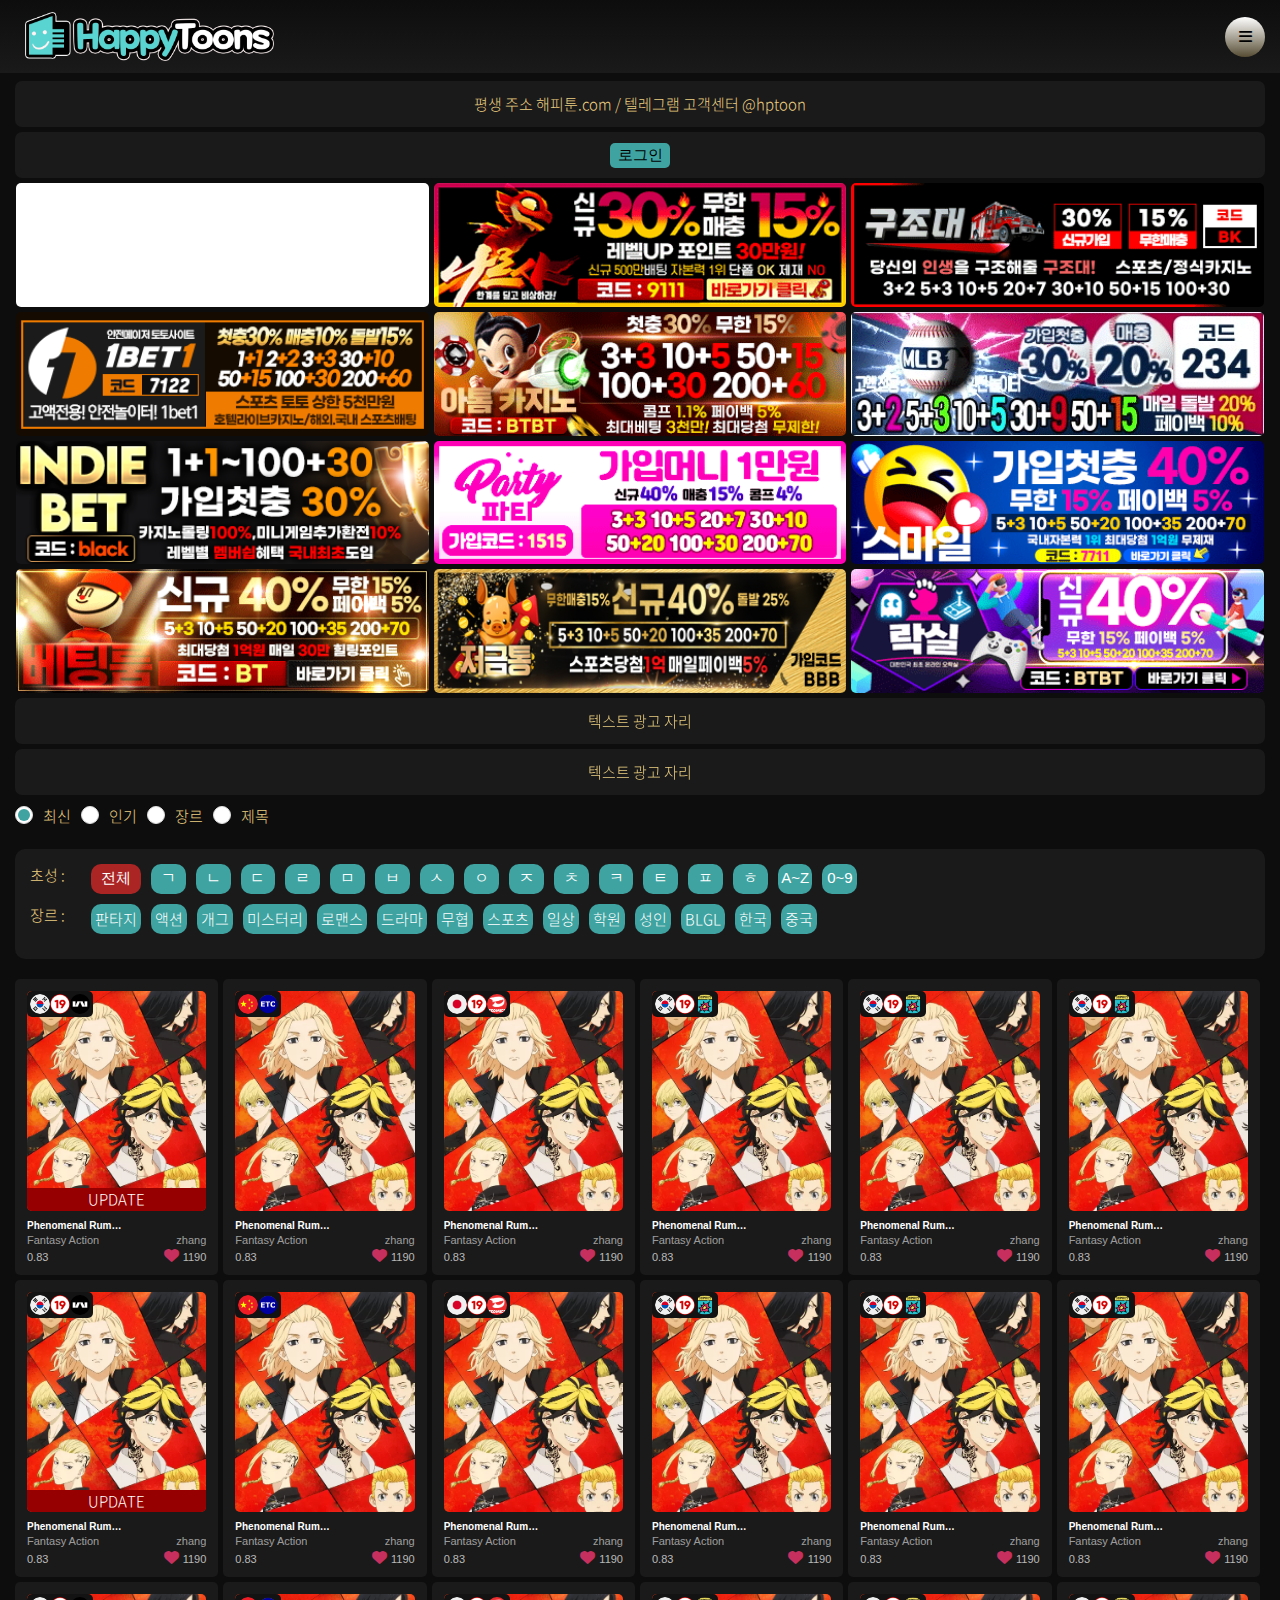
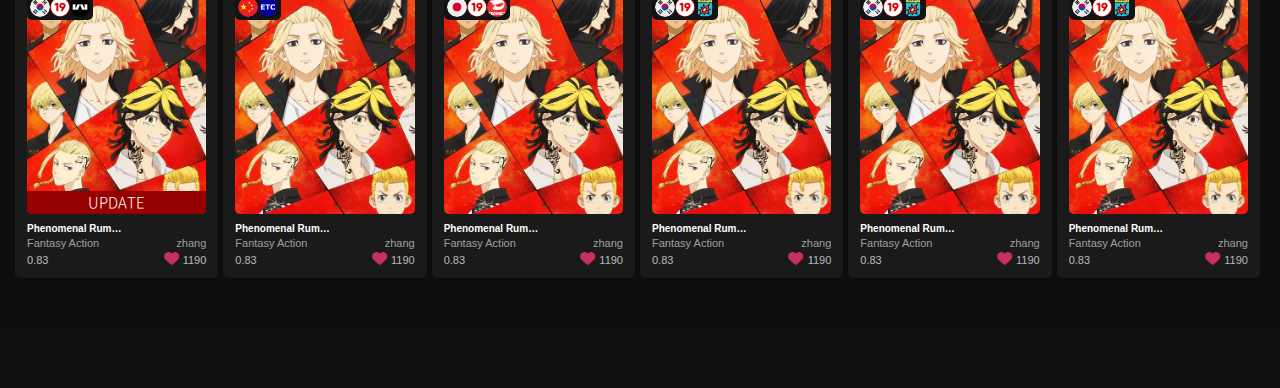
<file: completed.html>
<!DOCTYPE html>
<html lang="en">
<head>
    <meta charset="UTF-8">
    <meta name="viewport" content="width=device-width, initial-scale=1.0">
    <title>Home</title>
    <link rel="stylesheet" href="css/all.min.css">
    <link rel="stylesheet" href="css/bootstrap.min.css">
    <link rel="stylesheet" href="css/animate.min.css">
    <link rel="stylesheet" href="css/style.css">
    <script src="https://code.jquery.com/jquery-3.2.1.slim.min.js" integrity="sha384-KJ3o2DKtIkvYIK3UENzmM7KCkRr/rE9/Qpg6aAZGJwFDMVNA/GpGFF93hXpG5KkN" crossorigin="anonymous"></script>
    <script src="js/bootstrap.min.js" type="text/javascript"></script>
</head>
<body class="body-dark">
    <header>
        <div class="container">
            <div class="nav-bar">
                <div class="logo-wrapper animate__animated animate__bounceInDown">
                    <img class="animate__bounceInDown" src="img/logo/webtoon_logo.png" alt="LOGO">
                </div>
                <nav>
                    <a href="index.html">
                        최신 웹툰 
                    </a>
                    <a href="index.html">
                        인기 웹툰 
                    </a>
                    <a href="completed.html">
                        완결 웹툰
                    </a>
                    <a href="index.html">
                        성인 웹툰 
                    </a>
                    <a href="recommended.html">
                        매일 추천 100
                    </a>
                    <a href="home.html">
                        회원 메뉴
                    </a>
                    <a href="novel.html">
                        소설
                    </a>
                </nav>  
            </div>
            <div class="search-bar">
                <div class="input-icons">
                    <i class="fa-solid fa-magnifying-glass"></i>
                    <input class="form-control"> 
                    <div class="switch-mode">
                        <div class="dark-mode-btn">
                            <span>다크 모드</span><i class="fa-solid fa-moon"></i>
                        </div>
                        <div class="light-mode-btn">
                            <span>라이트 모드</span><i class="fa-solid fa-sun"></i>
                        </div>
                        
                    </div>
                </div>
            </div>
            <div class="mobile-nav">
                <button href="#" class="nav-toggle btn btn-secondary btn-circle" >
                    <i class="fa-solid fa-bars"></i>
                </button>
            </div>
        </div>
    </header>
    <section class="hero" >
        <div class="webtoon-body container" >

            <div class="webtoon-body2">
                <div class="webtoon-details">
                    평생 주소 해피툰.com / 텔레그램 고객센터 @hptoon
                </div>
                <div class="webtoon-details ">
                    <button onclick="window.location.href='home.html';">
                        로그인
                    </button>
                </div>
                <div class="webtoon-ads">
                    <div class="img-wrapper">
                        <img class="d-block w-100" src="img/ads/ads_1.gif" alt="Third slide">
                    </div>
                </div>
                <div class="webtoon-ads">
                    <div class="img-wrapper">
                        <img class="d-block w-100" src="img/ads/ads_2.gif" alt="Third slide">
                    </div>
                </div>
                <div class="webtoon-ads">
                    <div class="img-wrapper">
                        <img class="d-block w-100" src="img/ads/ads_3.gif" alt="Third slide">
                    </div>
                </div>
                <div class="webtoon-ads">
                    <div class="img-wrapper">
                        <img class="d-block w-100" src="img/ads/ads_4.gif" alt="Third slide">
                    </div>
                </div>
                <div class="webtoon-ads">
                    <div class="img-wrapper">
                        <img class="d-block w-100" src="img/ads/ads_5.gif" alt="Third slide">
                    </div>
                </div>
                <div class="webtoon-ads">
                    <div class="img-wrapper">
                        <img class="d-block w-100" src="img/ads/ads_6.gif" alt="Third slide">
                    </div>
                </div>
                <div class="webtoon-ads">
                    <div class="img-wrapper">
                        <img class="d-block w-100" src="img/ads/ads_7.png" alt="Third slide">
                    </div>
                </div>
                <div class="webtoon-ads">
                    <div class="img-wrapper">
                        <img class="d-block w-100" src="img/ads/ads_8.gif" alt="Third slide">
                    </div>
                </div>
                <div class="webtoon-ads">
                    <div class="img-wrapper">
                        <img class="d-block w-100" src="img/ads/ads_9.gif" alt="Third slide">
                    </div>
                </div>
                <div class="webtoon-ads">
                    <div class="img-wrapper">
                        <img class="d-block w-100" src="img/ads/ads_10.gif" alt="Third slide">
                    </div>
                </div>
                <div class="webtoon-ads">
                    <div class="img-wrapper">
                        <img class="d-block w-100" src="img/ads/ads_11.jpg" alt="Third slide">
                    </div>
                </div>
                <div class="webtoon-ads">
                    <div class="img-wrapper">
                        <img class="d-block w-100" src="img/ads/ads_12.gif" alt="Third slide">
                    </div>
                </div>
                <div class="webtoon-details">
                    <a href="#">텍스트 광고 자리</a>
                </div>
                <div class="webtoon-details">
                    <a href="#">텍스트 광고 자리</a>
                </div>
            </div>  
        </div>
    </section>
    
    <section class="content-section  animate__animated animate__fadeIn">
        <div class="webtoon-body container">
            <div class="webtoon-body2">
                <div class="webtoon-choices">
                    <div class="bodychoices-2">
                        <p>
                            <input type="radio" id="test1" name="radio-group" checked>
                            <label for="test1"> 최신</label>
                          </p>
                          <p>
                            <input type="radio" id="test2" name="radio-group">
                            <label for="test2">인기</label>
                          </p>
                          <p>
                            <input type="radio" id="test3" name="radio-group">
                            <label for="test3"> 장르</label>
                          </p>
                          <p>
                            <input type="radio" id="test4" name="radio-group">
                            <label for="test4"> 제목</label>
                          </p>
                    </div>                
                </div>
                <div class="search-section2 active">
                    <div class="search-body">
                        <div class="search-choices">
                            <span class="left-choices">초성 :</span>
                            <div class="right-choices overflox-x">
                                <button>
                                    전체
                                </button>
                                <button class="button-choices">ㄱ</button>
                                <button class="button-choices">ㄴ</button>
                                <button class="button-choices">ㄷ</button>
                                <button class="button-choices">ㄹ</button>
                                <button class="button-choices">ㅁ</button>
                                <button class="button-choices">ㅂ</button>
                                <button class="button-choices">ㅅ</button>
                                <button class="button-choices">ㅇ</button>
                                <button class="button-choices">ㅈ</button>
                                <button class="button-choices">ㅊ</button>
                                <button class="button-choices">ㅋ</button>
                                <button class="button-choices">ㅌ</button>
                                <button class="button-choices">ㅍ</button>
                                <button class="button-choices">ㅎ</button>
                                <button class="button-choices">A~Z</button>
                                <button class="button-choices">0~9</button>               
                            </div>
                        </div>
                        <div class="search-choices">
                            <span class="left-choices">장르 :</span>
                            <div class="right-choices">
                                <span>판타지</span>
                                <span>액션</span>
                                <span>개그</span>
                                <span>미스터리</span>
                                <span>로맨스</span>
                                <span>드라마</span>
                                <span>무협</span>
                                <span>스포츠</span>
                                <span>일상</span>
                                <span>학원</span>
                                <span>성인</span>
                                <span>BLGL</span>
                                <span>한국</span>
                                <span>중국</span>
                            </div>
                        </div>
                    </div>
                </div>
                <div class="sort-choices-complete active">
                    <div class="sort-choices-item animate__animated animate__fadeIn">
                    
                        <div class="webtoon-card">
                            <div class="img-wrapper">
                                <div class="card-icon">
                                    <img src="img/country_flag/south-korea.png" alt="Third slide">
                                    <img src="img/country_flag/number-19.png" alt="Third slide">
                                    <img src="img/brand/kakao.png" alt="Third slide">
                                </div>
                                <img class="d-block w-100" src="img/webtoon_item/webtoon_pic_2.jpg" alt="Third slide">
                                <div class="update">
                                    <span>UPDATE</span>
                                </div>
                            </div>
                            <div class="card-body2">
                                <div>
                                    <h3 class="Title">
                                        Phenomenal Rumors
                                    </h3>
                           
                                </div>
                                <div class="card-body3">
                                    <div>   
                                        <span>Fantasy Action</span>
                                    </div>
                                    <div>   
                                        <span>zhang</span>
                                    </div>
                                </div>
                                <div class="card-body4">
                                    <div>   
                                        <span>0.83</span>
                                    </div>
                                    <div>  
                                        <i class="fa-solid fa-heart"></i> 
                                        <span>1190</span>
                                    </div>
                                </div>
                            </div>
                        </div>
                        <div class="webtoon-card">
                            <div class="img-wrapper">
                                <div class="card-icon">
                                    <img src="img/country_flag/china.png" alt="Third slide">
                                    
                                    <img src="img/brand/ETC.png" alt="Third slide">
                                </div>

                                <img class="d-block w-100" src="img/webtoon_item/webtoon_pic_2.jpg" alt="Third slide">
                              
                            </div>
                            <div class="card-body2">
                                <div>
                                    <h3 class="Title">
                                        
                                        Phenomenal Rumors
                                    </h3>
                           
                                </div>
                                <div class="card-body3">
                                    <div>   
                                        <span>Fantasy Action</span>
                                    </div>
                                    <div>   
                                        <span>zhang</span>
                                    </div>
                                </div>
                                <div class="card-body4">
                                    <div>   
                                        <span>0.83</span>
                                    </div>
                                    <div>  
                                        <i class="fa-solid fa-heart"></i> 
                                        <span>1190</span>
                                    </div>
                                </div>
                            </div>
                        </div>
                        <div class="webtoon-card">
                            <div class="img-wrapper">
                                <div class="card-icon">
                                    <img src="img/country_flag/japan.png" alt="Third slide">
                                    <img src="img/country_flag/number-19.png" alt="Third slide">
                                    <img src="img/brand/toomics.png" alt="Third slide">
                                </div>
                                <img class="d-block w-100" src="img/webtoon_item/webtoon_pic_2.jpg" alt="Third slide">
                            </div>
                            <div class="card-body2">
                                <div>
                                    <h3 class="Title">
                                        Phenomenal Rumors
                                    </h3>
                           
                                </div>
                                <div class="card-body3">
                                    <div>   
                                        <span>Fantasy Action</span>
                                    </div>
                                    <div>   
                                        <span>zhang</span>
                                    </div>
                                </div>
                                <div class="card-body4">
                                    <div>   
                                        <span>0.83</span>
                                    </div>
                                    <div>  
                                        <i class="fa-solid fa-heart"></i> 
                                        <span>1190</span>
                                    </div>
                                </div>
                            </div>
                        </div>
                        <div class="webtoon-card">
                            <div class="img-wrapper">
                                <div class="card-icon">
                                    <img src="img/country_flag/south-korea.png" alt="Third slide">
                                    <img src="img/country_flag/number-19.png" alt="Third slide">
                                    <img src="img/country_flag/comic.png" alt="Third slide">
                                </div>
                                <img class="d-block w-100" src="img/webtoon_item/webtoon_pic_2.jpg" alt="Third slide">
                            </div>
                            <div class="card-body2">
                                <div>
                                    <h3 class="Title">
                                        Phenomenal Rumors
                                    </h3>
                           
                                </div>
                                <div class="card-body3">
                                    <div>   
                                        <span>Fantasy Action</span>
                                    </div>
                                    <div>   
                                        <span>zhang</span>
                                    </div>
                                </div>
                                <div class="card-body4">
                                    <div>   
                                        <span>0.83</span>
                                    </div>
                                    <div>  
                                        <i class="fa-solid fa-heart"></i> 
                                        <span>1190</span>
                                    </div>
                                </div>
                            </div>
                        </div>
                        <div class="webtoon-card">
                            <div class="img-wrapper">
                                <div class="card-icon">
                                    <img src="img/country_flag/south-korea.png" alt="Third slide">
                                    <img src="img/country_flag/number-19.png" alt="Third slide">
                                    <img src="img/country_flag/comic.png" alt="Third slide">
                                </div>
                                <img class="d-block w-100" src="img/webtoon_item/webtoon_pic_2.jpg" alt="Third slide">
                            </div>
                            <div class="card-body2">
                                <div>
                                    <h3 class="Title">
                                        Phenomenal Rumors
                                    </h3>
                           
                                </div>
                                <div class="card-body3">
                                    <div>   
                                        <span>Fantasy Action</span>
                                    </div>
                                    <div>   
                                        <span>zhang</span>
                                    </div>
                                </div>
                                <div class="card-body4">
                                    <div>   
                                        <span>0.83</span>
                                    </div>
                                    <div>  
                                        <i class="fa-solid fa-heart"></i> 
                                        <span>1190</span>
                                    </div>
                                </div>
                            </div>
                        </div>
                        <div class="webtoon-card">
                            <div class="img-wrapper">
                                <div class="card-icon">
                                    <img src="img/country_flag/south-korea.png" alt="Third slide">
                                    <img src="img/country_flag/number-19.png" alt="Third slide">
                                    <img src="img/country_flag/comic.png" alt="Third slide">
                                </div>
                                <img class="d-block w-100" src="img/webtoon_item/webtoon_pic_2.jpg" alt="Third slide">
                            </div>
                            <div class="card-body2">
                                <div>
                                    <h3 class="Title">
                                        Phenomenal Rumors
                                    </h3>
                           
                                </div>
                                <div class="card-body3">
                                    <div>   
                                        <span>Fantasy Action</span>
                                    </div>
                                    <div>   
                                        <span>zhang</span>
                                    </div>
                                </div>
                                <div class="card-body4">
                                    <div>   
                                        <span>0.83</span>
                                    </div>
                                    <div>  
                                        <i class="fa-solid fa-heart"></i> 
                                        <span>1190</span>
                                    </div>
                                </div>
                            </div>
                        </div>
                        <div class="webtoon-card">
                            <div class="img-wrapper">
                                <div class="card-icon">
                                    <img src="img/country_flag/south-korea.png" alt="Third slide">
                                    <img src="img/country_flag/number-19.png" alt="Third slide">
                                    <img src="img/brand/kakao.png" alt="Third slide">
                                </div>
                                <img class="d-block w-100" src="img/webtoon_item/webtoon_pic_2.jpg" alt="Third slide">
                                <div class="update">
                                    <span>UPDATE</span>
                                </div>
                            </div>
                            <div class="card-body2">
                                <div>
                                    <h3 class="Title">
                                        Phenomenal Rumors
                                    </h3>
                           
                                </div>
                                <div class="card-body3">
                                    <div>   
                                        <span>Fantasy Action</span>
                                    </div>
                                    <div>   
                                        <span>zhang</span>
                                    </div>
                                </div>
                                <div class="card-body4">
                                    <div>   
                                        <span>0.83</span>
                                    </div>
                                    <div>  
                                        <i class="fa-solid fa-heart"></i> 
                                        <span>1190</span>
                                    </div>
                                </div>
                            </div>
                        </div>
                        <div class="webtoon-card">
                            <div class="img-wrapper">
                                <div class="card-icon">
                                    <img src="img/country_flag/china.png" alt="Third slide">
                                    
                                    <img src="img/brand/ETC.png" alt="Third slide">
                                </div>

                                <img class="d-block w-100" src="img/webtoon_item/webtoon_pic_2.jpg" alt="Third slide">
                              
                            </div>
                            <div class="card-body2">
                                <div>
                                    <h3 class="Title">
                                        
                                        Phenomenal Rumors
                                    </h3>
                           
                                </div>
                                <div class="card-body3">
                                    <div>   
                                        <span>Fantasy Action</span>
                                    </div>
                                    <div>   
                                        <span>zhang</span>
                                    </div>
                                </div>
                                <div class="card-body4">
                                    <div>   
                                        <span>0.83</span>
                                    </div>
                                    <div>  
                                        <i class="fa-solid fa-heart"></i> 
                                        <span>1190</span>
                                    </div>
                                </div>
                            </div>
                        </div>
                        <div class="webtoon-card">
                            <div class="img-wrapper">
                                <div class="card-icon">
                                    <img src="img/country_flag/japan.png" alt="Third slide">
                                    <img src="img/country_flag/number-19.png" alt="Third slide">
                                    <img src="img/brand/toomics.png" alt="Third slide">
                                </div>
                                <img class="d-block w-100" src="img/webtoon_item/webtoon_pic_2.jpg" alt="Third slide">
                            </div>
                            <div class="card-body2">
                                <div>
                                    <h3 class="Title">
                                        Phenomenal Rumors
                                    </h3>
                           
                                </div>
                                <div class="card-body3">
                                    <div>   
                                        <span>Fantasy Action</span>
                                    </div>
                                    <div>   
                                        <span>zhang</span>
                                    </div>
                                </div>
                                <div class="card-body4">
                                    <div>   
                                        <span>0.83</span>
                                    </div>
                                    <div>  
                                        <i class="fa-solid fa-heart"></i> 
                                        <span>1190</span>
                                    </div>
                                </div>
                            </div>
                        </div>
                        <div class="webtoon-card">
                            <div class="img-wrapper">
                                <div class="card-icon">
                                    <img src="img/country_flag/south-korea.png" alt="Third slide">
                                    <img src="img/country_flag/number-19.png" alt="Third slide">
                                    <img src="img/country_flag/comic.png" alt="Third slide">
                                </div>
                                <img class="d-block w-100" src="img/webtoon_item/webtoon_pic_2.jpg" alt="Third slide">
                            </div>
                            <div class="card-body2">
                                <div>
                                    <h3 class="Title">
                                        Phenomenal Rumors
                                    </h3>
                           
                                </div>
                                <div class="card-body3">
                                    <div>   
                                        <span>Fantasy Action</span>
                                    </div>
                                    <div>   
                                        <span>zhang</span>
                                    </div>
                                </div>
                                <div class="card-body4">
                                    <div>   
                                        <span>0.83</span>
                                    </div>
                                    <div>  
                                        <i class="fa-solid fa-heart"></i> 
                                        <span>1190</span>
                                    </div>
                                </div>
                            </div>
                        </div>
                        <div class="webtoon-card">
                            <div class="img-wrapper">
                                <div class="card-icon">
                                    <img src="img/country_flag/south-korea.png" alt="Third slide">
                                    <img src="img/country_flag/number-19.png" alt="Third slide">
                                    <img src="img/country_flag/comic.png" alt="Third slide">
                                </div>
                                <img class="d-block w-100" src="img/webtoon_item/webtoon_pic_2.jpg" alt="Third slide">
                            </div>
                            <div class="card-body2">
                                <div>
                                    <h3 class="Title">
                                        Phenomenal Rumors
                                    </h3>
                           
                                </div>
                                <div class="card-body3">
                                    <div>   
                                        <span>Fantasy Action</span>
                                    </div>
                                    <div>   
                                        <span>zhang</span>
                                    </div>
                                </div>
                                <div class="card-body4">
                                    <div>   
                                        <span>0.83</span>
                                    </div>
                                    <div>  
                                        <i class="fa-solid fa-heart"></i> 
                                        <span>1190</span>
                                    </div>
                                </div>
                            </div>
                        </div>
                        <div class="webtoon-card">
                            <div class="img-wrapper">
                                <div class="card-icon">
                                    <img src="img/country_flag/south-korea.png" alt="Third slide">
                                    <img src="img/country_flag/number-19.png" alt="Third slide">
                                    <img src="img/country_flag/comic.png" alt="Third slide">
                                </div>
                                <img class="d-block w-100" src="img/webtoon_item/webtoon_pic_2.jpg" alt="Third slide">
                            </div>
                            <div class="card-body2">
                                <div>
                                    <h3 class="Title">
                                        Phenomenal Rumors
                                    </h3>
                           
                                </div>
                                <div class="card-body3">
                                    <div>   
                                        <span>Fantasy Action</span>
                                    </div>
                                    <div>   
                                        <span>zhang</span>
                                    </div>
                                </div>
                                <div class="card-body4">
                                    <div>   
                                        <span>0.83</span>
                                    </div>
                                    <div>  
                                        <i class="fa-solid fa-heart"></i> 
                                        <span>1190</span>
                                    </div>
                                </div>
                            </div>
                        </div>
                        <div class="webtoon-card">
                            <div class="img-wrapper">
                                <div class="card-icon">
                                    <img src="img/country_flag/south-korea.png" alt="Third slide">
                                    <img src="img/country_flag/number-19.png" alt="Third slide">
                                    <img src="img/brand/kakao.png" alt="Third slide">
                                </div>
                                <img class="d-block w-100" src="img/webtoon_item/webtoon_pic_2.jpg" alt="Third slide">
                                <div class="update">
                                    <span>UPDATE</span>
                                </div>
                            </div>
                            <div class="card-body2">
                                <div>
                                    <h3 class="Title">
                                        Phenomenal Rumors
                                    </h3>
                           
                                </div>
                                <div class="card-body3">
                                    <div>   
                                        <span>Fantasy Action</span>
                                    </div>
                                    <div>   
                                        <span>zhang</span>
                                    </div>
                                </div>
                                <div class="card-body4">
                                    <div>   
                                        <span>0.83</span>
                                    </div>
                                    <div>  
                                        <i class="fa-solid fa-heart"></i> 
                                        <span>1190</span>
                                    </div>
                                </div>
                            </div>
                        </div>
                        <div class="webtoon-card">
                            <div class="img-wrapper">
                                <div class="card-icon">
                                    <img src="img/country_flag/china.png" alt="Third slide">
                                    
                                    <img src="img/brand/ETC.png" alt="Third slide">
                                </div>

                                <img class="d-block w-100" src="img/webtoon_item/webtoon_pic_2.jpg" alt="Third slide">
                              
                            </div>
                            <div class="card-body2">
                                <div>
                                    <h3 class="Title">
                                        
                                        Phenomenal Rumors
                                    </h3>
                           
                                </div>
                                <div class="card-body3">
                                    <div>   
                                        <span>Fantasy Action</span>
                                    </div>
                                    <div>   
                                        <span>zhang</span>
                                    </div>
                                </div>
                                <div class="card-body4">
                                    <div>   
                                        <span>0.83</span>
                                    </div>
                                    <div>  
                                        <i class="fa-solid fa-heart"></i> 
                                        <span>1190</span>
                                    </div>
                                </div>
                            </div>
                        </div>
                        <div class="webtoon-card">
                            <div class="img-wrapper">
                                <div class="card-icon">
                                    <img src="img/country_flag/japan.png" alt="Third slide">
                                    <img src="img/country_flag/number-19.png" alt="Third slide">
                                    <img src="img/brand/toomics.png" alt="Third slide">
                                </div>
                                <img class="d-block w-100" src="img/webtoon_item/webtoon_pic_2.jpg" alt="Third slide">
                            </div>
                            <div class="card-body2">
                                <div>
                                    <h3 class="Title">
                                        Phenomenal Rumors
                                    </h3>
                           
                                </div>
                                <div class="card-body3">
                                    <div>   
                                        <span>Fantasy Action</span>
                                    </div>
                                    <div>   
                                        <span>zhang</span>
                                    </div>
                                </div>
                                <div class="card-body4">
                                    <div>   
                                        <span>0.83</span>
                                    </div>
                                    <div>  
                                        <i class="fa-solid fa-heart"></i> 
                                        <span>1190</span>
                                    </div>
                                </div>
                            </div>
                        </div>
                        <div class="webtoon-card">
                            <div class="img-wrapper">
                                <div class="card-icon">
                                    <img src="img/country_flag/south-korea.png" alt="Third slide">
                                    <img src="img/country_flag/number-19.png" alt="Third slide">
                                    <img src="img/country_flag/comic.png" alt="Third slide">
                                </div>
                                <img class="d-block w-100" src="img/webtoon_item/webtoon_pic_2.jpg" alt="Third slide">
                            </div>
                            <div class="card-body2">
                                <div>
                                    <h3 class="Title">
                                        Phenomenal Rumors
                                    </h3>
                           
                                </div>
                                <div class="card-body3">
                                    <div>   
                                        <span>Fantasy Action</span>
                                    </div>
                                    <div>   
                                        <span>zhang</span>
                                    </div>
                                </div>
                                <div class="card-body4">
                                    <div>   
                                        <span>0.83</span>
                                    </div>
                                    <div>  
                                        <i class="fa-solid fa-heart"></i> 
                                        <span>1190</span>
                                    </div>
                                </div>
                            </div>
                        </div>
                        <div class="webtoon-card">
                            <div class="img-wrapper">
                                <div class="card-icon">
                                    <img src="img/country_flag/south-korea.png" alt="Third slide">
                                    <img src="img/country_flag/number-19.png" alt="Third slide">
                                    <img src="img/country_flag/comic.png" alt="Third slide">
                                </div>
                                <img class="d-block w-100" src="img/webtoon_item/webtoon_pic_2.jpg" alt="Third slide">
                            </div>
                            <div class="card-body2">
                                <div>
                                    <h3 class="Title">
                                        Phenomenal Rumors
                                    </h3>
                           
                                </div>
                                <div class="card-body3">
                                    <div>   
                                        <span>Fantasy Action</span>
                                    </div>
                                    <div>   
                                        <span>zhang</span>
                                    </div>
                                </div>
                                <div class="card-body4">
                                    <div>   
                                        <span>0.83</span>
                                    </div>
                                    <div>  
                                        <i class="fa-solid fa-heart"></i> 
                                        <span>1190</span>
                                    </div>
                                </div>
                            </div>
                        </div>
                        <div class="webtoon-card">
                            <div class="img-wrapper">
                                <div class="card-icon">
                                    <img src="img/country_flag/south-korea.png" alt="Third slide">
                                    <img src="img/country_flag/number-19.png" alt="Third slide">
                                    <img src="img/country_flag/comic.png" alt="Third slide">
                                </div>
                                <img class="d-block w-100" src="img/webtoon_item/webtoon_pic_2.jpg" alt="Third slide">
                            </div>
                            <div class="card-body2">
                                <div>
                                    <h3 class="Title">
                                        Phenomenal Rumors
                                    </h3>
                           
                                </div>
                                <div class="card-body3">
                                    <div>   
                                        <span>Fantasy Action</span>
                                    </div>
                                    <div>   
                                        <span>zhang</span>
                                    </div>
                                </div>
                                <div class="card-body4">
                                    <div>   
                                        <span>0.83</span>
                                    </div>
                                    <div>  
                                        <i class="fa-solid fa-heart"></i> 
                                        <span>1190</span>
                                    </div>
                                </div>
                            </div>
                        </div>
                    </div>
                </div>
            </div>  
        </div>

    </section>

    <footer>
        
    </footer>
   
    <script src="js/bootstrap.min.js" type="text/javascript"></script>
    <script src="js/script.js" type="text/javascript"></script>
</body>

</html>
</file>
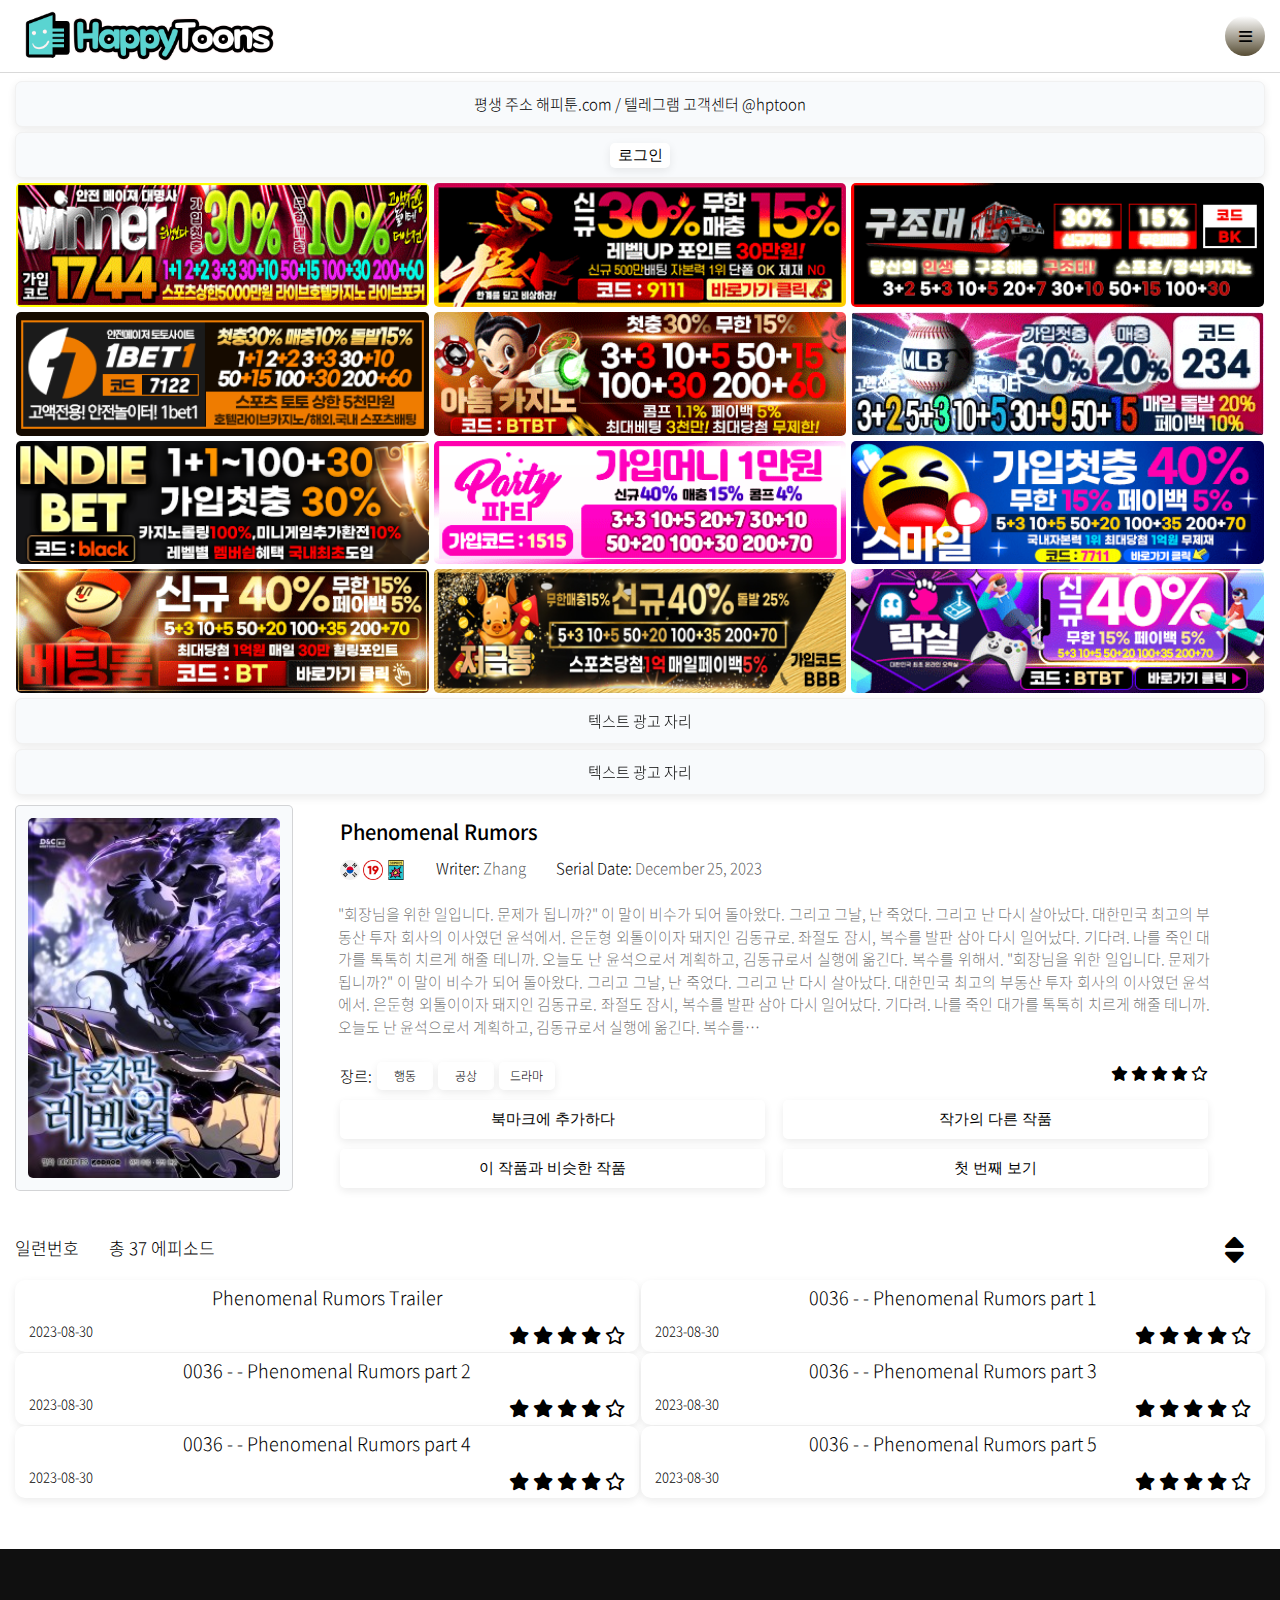
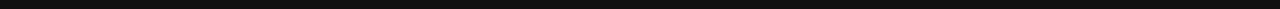
<file: details.html>
<!DOCTYPE html>
<html lang="en">
<head>
    <meta charset="UTF-8">
    <meta name="viewport" content="width=device-width, initial-scale=1.0">
    <title>Home</title>
    <link rel="stylesheet" href="css/all.min.css">
    <link rel="stylesheet" href="css/bootstrap.min.css">
    <link rel="stylesheet" href="css/animate.min.css">
    <link rel="stylesheet" href="css/style.css">
    <script src="js/jquery-3.6.0.min.js" type="text/javascript"></script>
    <script src="js/bootstrap.min.js" type="text/javascript"></script>

</head>
<body class="body-dark">
    <header>
        <div class="container">
            <div class="nav-bar">
                <div class="logo-wrapper animate__animated animate__bounceInDown">
                    <img class="animate__bounceInDown" src="img/logo/webtoon_logo.png" alt="LOGO">
                </div>
                <nav>
                    <a href="index.html">
                        최신 웹툰 
                    </a>
                    <a href="index.html">
                        인기 웹툰 
                    </a>
                    <a href="completed.html">
                        완결 웹툰
                    </a>
                    <a href="index.html">
                        성인 웹툰 
                    </a>
                    <a href="recommended.html">
                        매일 추천 100
                    </a>
                    <a href="home.html">
                        회원 메뉴
                    </a>
                    <a href="novel.html">
                        소설
                    </a>
                </nav>  
            </div>
            <div class="search-bar">
                <div class="input-icons">
                    <i class="fa-solid fa-magnifying-glass"></i>
                    <input class="form-control"> 
                    <div class="switch-mode">
                        <div class="dark-mode-btn">
                            <span>다크 모드</span><i class="fa-solid fa-moon"></i>
                        </div>
                        <div class="light-mode-btn">
                            <span>라이트 모드</span><i class="fa-solid fa-sun"></i>
                        </div>
                        
                    </div>
                </div>
            </div>
            <div class="mobile-nav">
                <button href="#" class="nav-toggle btn btn-secondary btn-circle" >
                    <i class="fa-solid fa-bars"></i>
                </button>
            </div>
        </div>
    </header>
    <section class="hero" >
        <div class="webtoon-body container" >

            <div class="webtoon-body2">
                <div class="webtoon-details">
                    평생 주소 해피툰.com / 텔레그램 고객센터 @hptoon
                </div>
                <div class="webtoon-details">
                    <button onclick="window.location.href='home.html';">
                        로그인
                    </button>
                </div>
                <div class="webtoon-ads">
                    <div class="img-wrapper">
                        <img class="d-block w-100" src="img/ads/ads_1.gif" alt="Third slide">
                    </div>
                </div>
                <div class="webtoon-ads">
                    <div class="img-wrapper">
                        <img class="d-block w-100" src="img/ads/ads_2.gif" alt="Third slide">
                    </div>
                </div>
                <div class="webtoon-ads">
                    <div class="img-wrapper">
                        <img class="d-block w-100" src="img/ads/ads_3.gif" alt="Third slide">
                    </div>
                </div>
                <div class="webtoon-ads">
                    <div class="img-wrapper">
                        <img class="d-block w-100" src="img/ads/ads_4.gif" alt="Third slide">
                    </div>
                </div>
                <div class="webtoon-ads">
                    <div class="img-wrapper">
                        <img class="d-block w-100" src="img/ads/ads_5.gif" alt="Third slide">
                    </div>
                </div>
                <div class="webtoon-ads">
                    <div class="img-wrapper">
                        <img class="d-block w-100" src="img/ads/ads_6.gif" alt="Third slide">
                    </div>
                </div>
                <div class="webtoon-ads">
                    <div class="img-wrapper">
                        <img class="d-block w-100" src="img/ads/ads_7.png" alt="Third slide">
                    </div>
                </div>
                <div class="webtoon-ads">
                    <div class="img-wrapper">
                        <img class="d-block w-100" src="img/ads/ads_8.gif" alt="Third slide">
                    </div>
                </div>
                <div class="webtoon-ads">
                    <div class="img-wrapper">
                        <img class="d-block w-100" src="img/ads/ads_9.gif" alt="Third slide">
                    </div>
                </div>
                <div class="webtoon-ads">
                    <div class="img-wrapper">
                        <img class="d-block w-100" src="img/ads/ads_10.gif" alt="Third slide">
                    </div>
                </div>
                <div class="webtoon-ads">
                    <div class="img-wrapper">
                        <img class="d-block w-100" src="img/ads/ads_11.jpg" alt="Third slide">
                    </div>
                </div>
                <div class="webtoon-ads">
                    <div class="img-wrapper">
                        <img class="d-block w-100" src="img/ads/ads_12.gif" alt="Third slide">
                    </div>
                </div>
                <div class="webtoon-details">
                    <a href="#">텍스트 광고 자리</a>
                </div>
                <div class="webtoon-details">
                    <a href="#">텍스트 광고 자리</a>
                </div>
            </div>  
        </div>
    </section>
    
    <section class="content-section">
        <div class="webtoon-body container">
            <div class="webtoon-body2">
                <div class="comic-details">              
                    <div class="comic-picture">
                        <div class="webtoon-card">
                            <div class="img-wrapper">
                                <img class="d-block w-100" src="img/webtoon_item/test_pic.jpg" alt="Third slide">
                            </div>
                        </div>
                    </div>
                    <div class="comic-details">
                        <div class="comic-header">
                            <span class="title">
                                Phenomenal Rumors 
                            </span>   
                            <div class="header-details">
                                <div class="detail1">
                                    <img src="img/country_flag/south-korea.png" alt="Third slide">
                                    <img src="img/country_flag/number-19.png" alt="Third slide">
                                    <img src="img/country_flag/comic.png" alt="Third slide">
                                </div>
                                <div class="detail2">
                                    <span class="writer">
                                        Writer:
                                    </span>
                                    <span>
                                       Zhang
                                    </span>
                                </div>
                                <div class="detail3">
                                    <span class="serial">
                                        Serial Date:
                                    </span>
                                    <span>
                                        December 25, 2023
                                    </span>
                                </div>
                            </div>
                        </div>
                        <div class="comic-body">
                            <span class="comic-body-details" id="comic-body-details">
                                "회장님을 위한 일입니다. 문제가 됩니까?" 이 말이 비수가 되어 돌아왔다. 그리고 그날, 난 죽었다. 그리고 난 다시 살아났다. 대한민국 최고의 부동산 투자 회사의 이사였던 윤석에서. 은둔형 외톨이이자 돼지인 김동규로. 좌절도 잠시, 복수를 발판 삼아 다시 일어났다. 기다려. 나를 죽인 대가를 톡톡히 치르게 해줄 테니까. 오늘도 난 윤석으로서 계획하고, 김동규로서 실행에 옮긴다. 복수를 위해서.
                                "회장님을 위한 일입니다. 문제가 됩니까?" 이 말이 비수가 되어 돌아왔다. 그리고 그날, 난 죽었다. 그리고 난 다시 살아났다. 대한민국 최고의 부동산 투자 회사의 이사였던 윤석에서. 은둔형 외톨이이자 돼지인 김동규로. 좌절도 잠시, 복수를 발판 삼아 다시 일어났다. 기다려. 나를 죽인 대가를 톡톡히 치르게 해줄 테니까. 오늘도 난 윤석으로서 계획하고, 김동규로서 실행에 옮긴다. 복수를 위해서.
                                "회장님을 위한 일입니다. 문제가 됩니까?" 이 말이 비수가 되어 돌아왔다. 그리고 그날, 난 죽었다. 그리고 난 다시 살아났다. 대한민국 최고의 부동산 투자 회사의 이사였던 윤석에서. 은둔형 외톨이이자 돼지인 김동규로. 좌절도 잠시, 복수를 발판 삼아 다시 일어났다. 기다려. 나를 죽인 대가를 톡톡히 치르게 해줄 테니까. 오늘도 난 윤석으로서 계획하고, 김동규로서 실행에 옮긴다. 복수를 위해서.

                            </span>

                        </div>
                        <div class="comic-footer">
                            <div class="comic-footer2">
                                <div class="genre-details">
                                    <span class="serial">
                                        장르:
                                    </span>   
                                    <span class="genre">
                                        행동
                                    </span>
                                    <span class="genre">
                                        공상
                                    </span>
                                    <span class="genre">
                                        드라마
                                    </span>
                                </div>
                                <div class="genre-rating">
                                    <i class="fa-solid fa-star"></i>
                                    <i class="fa-solid fa-star"></i>
                                    <i class="fa-solid fa-star"></i>
                                    <i class="fa-solid fa-star"></i>
                                    <i class="fa-regular fa-star"></i>
                                </div>
                            </div>

                            <button>
                                북마크에 추가하다
                            </button>
                            <button class="open-other-works">
                                작가의 다른 작품
                            </button>
                            <button class="open-similar-works">
                                이 작품과 비슷한 작품
                            </button>
                            <button onclick="window.location.href='http://127.0.0.1:5500/read.html';"> 
                                첫 번째 보기
                            </button>
                        </div>
                    </div>
                </div>
                <div class="comic-episode">
                    <div class="serial-number">
                        <span>일련번호</span>
                        <span>총 37 에피소드</span>
                    </div>
                    <div>
                        <i class="fa-solid fa-sort"></i>
                    </div>
                </div>
                <div class="list-episode-card">
                    <div class="episode-card">
                        <div class="title">
                            <span> Phenomenal Rumors Trailer</span>
                        </div>
                        <div class="details">
                            <span>2023-08-30</span>
                            <div >
                                <i class="fa-solid fa-star"></i>
                                <i class="fa-solid fa-star"></i>
                                <i class="fa-solid fa-star"></i>
                                <i class="fa-solid fa-star"></i>
                                <i class="fa-regular fa-star"></i>
                            </div>
                        </div>
                    </div>  
                    <div class="episode-card">
                        <div class="title">
                            <span>0036 - - Phenomenal Rumors part 1</span>
                        </div>
                        <div class="details">
                            <span>2023-08-30</span>
                            <div >
                                <i class="fa-solid fa-star"></i>
                                <i class="fa-solid fa-star"></i>
                                <i class="fa-solid fa-star"></i>
                                <i class="fa-solid fa-star"></i>
                                <i class="fa-regular fa-star"></i>
                            </div>
                        </div>
                    </div>  
                    <div class="episode-card">
                        <div class="title">
                            <span>0036 - - Phenomenal Rumors part 2</span>
                        </div>
                        <div class="details">
                            <span>2023-08-30</span>
                            <div >
                                <i class="fa-solid fa-star"></i>
                                <i class="fa-solid fa-star"></i>
                                <i class="fa-solid fa-star"></i>
                                <i class="fa-solid fa-star"></i>
                                <i class="fa-regular fa-star"></i>
                            </div>
                        </div>
                    </div>  
                    <div class="episode-card">
                        <div class="title">
                            <span>0036 - - Phenomenal Rumors part 3</span>
                        </div>
                        <div class="details">
                            <span>2023-08-30</span>
                            <div >
                                <i class="fa-solid fa-star"></i>
                                <i class="fa-solid fa-star"></i>
                                <i class="fa-solid fa-star"></i>
                                <i class="fa-solid fa-star"></i>
                                <i class="fa-regular fa-star"></i>
                            </div>
                        </div>
                    </div>  
                    <div class="episode-card">
                        <div class="title">
                            <span>0036 - - Phenomenal Rumors part 4</span>
                        </div>
                        <div class="details">
                            <span>2023-08-30</span>
                            <div >
                                <i class="fa-solid fa-star"></i>
                                <i class="fa-solid fa-star"></i>
                                <i class="fa-solid fa-star"></i>
                                <i class="fa-solid fa-star"></i>
                                <i class="fa-regular fa-star"></i>
                            </div>
                        </div>
                    </div>  
                    <div class="episode-card">
                        <div class="title">
                            <span>0036 - - Phenomenal Rumors part 5</span>
                        </div>
                        <div class="details">
                            <span>2023-08-30</span>
                            <div >
                                <i class="fa-solid fa-star"></i>
                                <i class="fa-solid fa-star"></i>
                                <i class="fa-solid fa-star"></i>
                                <i class="fa-solid fa-star"></i>
                                <i class="fa-regular fa-star"></i>
                            </div>
                        </div>
                    </div>  
                </div>
              
            </div>  
        </div>
    </section>

    <div class="modal-wrapper">
        <div class="my-modal" id="signup-modal">
            <div class="modal-details">
                <div class="modal-details-head">
                    <span>
                        다른 작품 Zhang
                    </span>
                    <span class="modal-close">
                        <i class="fa-regular fa-x"></i>
                    </span>
                </div>
                <div class="modal-details-body">
                    <div class="webtoon-card">
                        <div class="img-wrapper">
                            <img class="d-block w-100" src="img/webtoon_item/webtoon_pic_1.jpg" alt="Third slide">
                        </div>
                        <div class="card-body2">
                            <div>
                                <h3 class="Title">
                                    Phenomenal Rumors
                                </h3>
                       
                            </div>
                            <div class="card-body3">
                                <div>   
                                    <span>Fantasy Action</span>
                                </div>
                                <div>   
                                    <span>zhang</span>
                                </div>
                            </div>
                            <div class="card-body4">
                                <div>   
                                    <span>0.83</span>
                                </div>
                                <div>   
                                    <i class="fa-solid fa-heart"></i>
                                    <span>1190</span>
                                </div>
                            </div>
                        </div>
                    </div>
                    <div class="webtoon-card">
                        <div class="img-wrapper">
                            <img class="d-block w-100" src="img/webtoon_item/webtoon_pic_1.jpg" alt="Third slide">
                        </div>
                        <div class="card-body2">
                            <div>
                                <h3 class="Title">
                                    Phenomenal Rumors
                                </h3>
                       
                            </div>
                            <div class="card-body3">
                                <div>   
                                    <span>Fantasy Action</span>
                                </div>
                                <div>   
                                    <span>zhang</span>
                                </div>
                            </div>
                            <div class="card-body4">
                                <div>   
                                    <span>0.83</span>
                                </div>
                                <div>   
                                    <i class="fa-solid fa-heart"></i>
                                    <span>1190</span>
                                </div>
                            </div>
                        </div>
                    </div>
                    <div class="webtoon-card">
                        <div class="img-wrapper">
                            <img class="d-block w-100" src="img/webtoon_item/webtoon_pic_1.jpg" alt="Third slide">
                        </div>
                        <div class="card-body2">
                            <div>
                                <h3 class="Title">
                                    Phenomenal Rumors
                                </h3>
                       
                            </div>
                            <div class="card-body3">
                                <div>   
                                    <span>Fantasy Action</span>
                                </div>
                                <div>   
                                    <span>zhang</span>
                                </div>
                            </div>
                            <div class="card-body4">
                                <div>   
                                    <span>0.83</span>
                                </div>
                                <div>   
                                    <i class="fa-solid fa-heart"></i>
                                    <span>1190</span>
                                </div>
                            </div>
                        </div>
                    </div>
                    <div class="webtoon-card">
                        <div class="img-wrapper">
                            <img class="d-block w-100" src="img/webtoon_item/webtoon_pic_1.jpg" alt="Third slide">
                        </div>
                        <div class="card-body2">
                            <div>
                                <h3 class="Title">
                                    Phenomenal Rumors
                                </h3>
                       
                            </div>
                            <div class="card-body3">
                                <div>   
                                    <span>Fantasy Action</span>
                                </div>
                                <div>   
                                    <span>zhang</span>
                                </div>
                            </div>
                            <div class="card-body4">
                                <div>   
                                    <span>0.83</span>
                                </div>
                                <div>   
                                    <i class="fa-solid fa-heart"></i>
                                    <span>1190</span>
                                </div>
                            </div>
                        </div>
                    </div>
                    <div class="webtoon-card">
                        <div class="img-wrapper">
                            <img class="d-block w-100" src="img/webtoon_item/webtoon_pic_1.jpg" alt="Third slide">
                        </div>
                        <div class="card-body2">
                            <div>
                                <h3 class="Title">
                                    Phenomenal Rumors
                                </h3>
                       
                            </div>
                            <div class="card-body3">
                                <div>   
                                    <span>Fantasy Action</span>
                                </div>
                                <div>   
                                    <span>zhang</span>
                                </div>
                            </div>
                            <div class="card-body4">
                                <div>   
                                    <span>0.83</span>
                                </div>
                                <div>   
                                    <i class="fa-solid fa-heart"></i>
                                    <span>1190</span>
                                </div>
                            </div>
                        </div>
                    </div>
                    <div class="webtoon-card">
                        <div class="img-wrapper">
                            <img class="d-block w-100" src="img/webtoon_item/webtoon_pic_1.jpg" alt="Third slide">
                        </div>
                        <div class="card-body2">
                            <div>
                                <h3 class="Title">
                                    Phenomenal Rumors
                                </h3>
                       
                            </div>
                            <div class="card-body3">
                                <div>   
                                    <span>Fantasy Action</span>
                                </div>
                                <div>   
                                    <span>zhang</span>
                                </div>
                            </div>
                            <div class="card-body4">
                                <div>   
                                    <span>0.83</span>
                                </div>
                                <div>   
                                    <i class="fa-solid fa-heart"></i>
                                    <span>1190</span>
                                </div>
                            </div>
                        </div>
                    </div>
                </div>
         
                
            </div>       
        </div>
    </div>

    <footer>
        
    </footer>
   
    <script src="js/bootstrap.min.js" type="text/javascript"></script>
    <script src="js/script.js" type="text/javascript"></script>
    <script src="js/jquery.dotdotdot_4.1.0.js" type="text/javascript"></script>

</body>

</html>
</file>
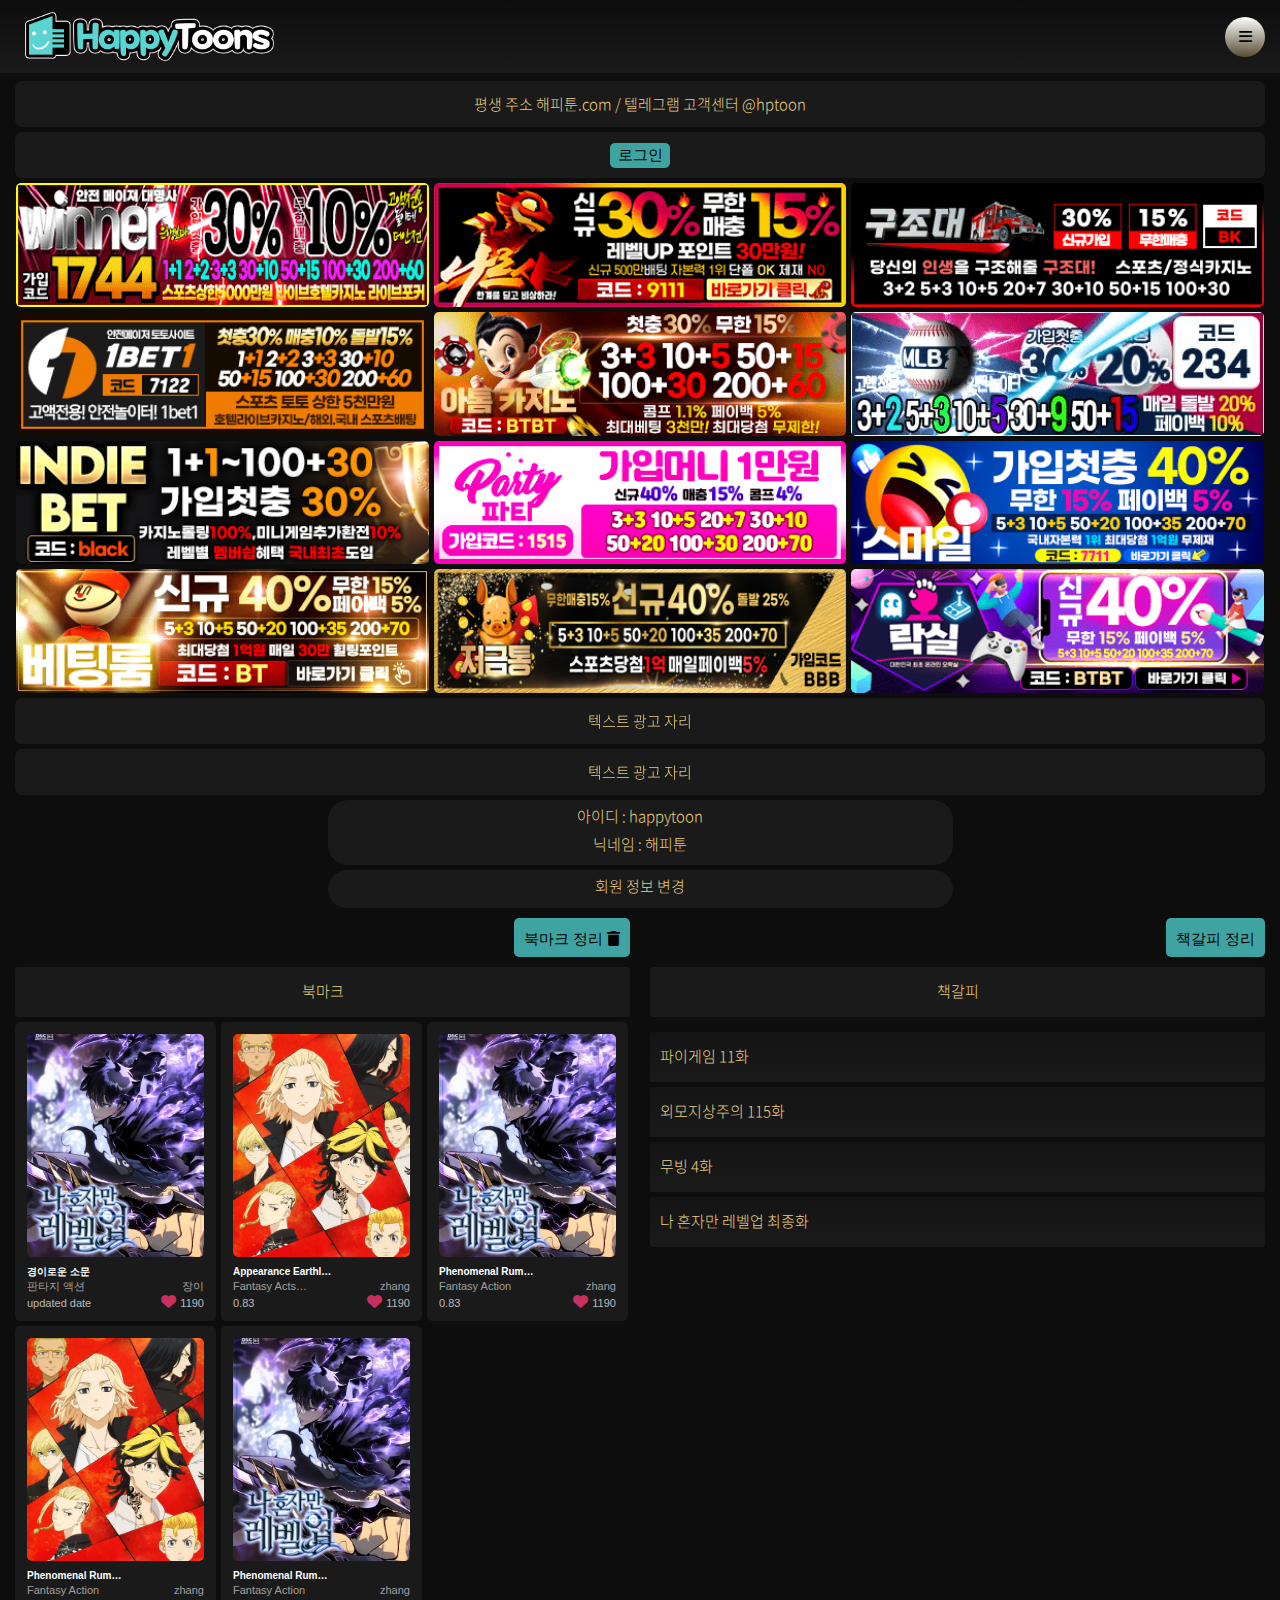
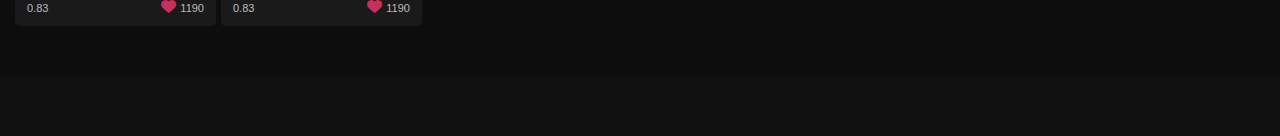
<file: home.html>
<!DOCTYPE html>
<html lang="en">
<head>
    <meta charset="UTF-8">
    <meta name="viewport" content="width=device-width, initial-scale=1.0">
    <title>Home</title>
    <link rel="stylesheet" href="css/all.min.css">
    <link rel="stylesheet" href="css/bootstrap.min.css">
    <link rel="stylesheet" href="css/animate.min.css">
    <link rel="stylesheet" href="css/style.css">
    <script src="https://code.jquery.com/jquery-3.2.1.slim.min.js" integrity="sha384-KJ3o2DKtIkvYIK3UENzmM7KCkRr/rE9/Qpg6aAZGJwFDMVNA/GpGFF93hXpG5KkN" crossorigin="anonymous"></script>
    <script src="js/bootstrap.min.js" type="text/javascript"></script>
</head>
<body class="body-dark">
    
    <header>
        <div class="container">
            <div class="nav-bar">
                <div class="logo-wrapper animate__animated animate__bounceInDown">
                    <img class="animate__bounceInDown" src="img/logo/webtoon_logo.png" alt="LOGO">
                </div>
                <nav>
                    <a href="index.html">
                        최신 웹툰 
                    </a>
                    <a href="index.html">
                        인기 웹툰 
                    </a>
                    <a href="completed.html">
                        완결 웹툰
                    </a>
                    <a href="index.html">
                        성인 웹툰 
                    </a>
                    <a href="recommended.html">
                        매일 추천 100
                    </a>
                    <a href="home.html">
                        회원 메뉴
                    </a>
                    <a href="novel.html">
                        소설
                    </a>
                </nav>  
            </div>
            <div class="search-bar">
                <div class="input-icons">
                    <i class="fa-solid fa-magnifying-glass"></i>
                    <input class="form-control"> 
                    <div class="switch-mode">
                        <div class="dark-mode-btn">
                            <span>다크 모드</span><i class="fa-solid fa-moon"></i>
                        </div>
                        <div class="light-mode-btn">
                            <span>라이트 모드</span><i class="fa-solid fa-sun"></i>
                        </div>
                        
                    </div>
                </div>
            </div>
            <div class="mobile-nav">
                <button href="#" class="nav-toggle btn btn-secondary btn-circle" >
                    <i class="fa-solid fa-bars"></i>
                </button>
            </div>
        </div>
    </header>
    <section class="hero" >
        <div class="webtoon-body container" >

            <div class="webtoon-body2">
                <div class="webtoon-details">
                    평생 주소 해피툰.com / 텔레그램 고객센터 @hptoon
                </div>
                <div class="webtoon-details">
                    <button onclick="window.location.href='home.html';">
                        로그인
                    </button>
                </div>
                <div class="webtoon-ads">
                    <div class="img-wrapper">
                        <img class="d-block w-100" src="img/ads/ads_1.gif" alt="Third slide">
                    </div>
                </div>
                <div class="webtoon-ads">
                    <div class="img-wrapper">
                        <img class="d-block w-100" src="img/ads/ads_2.gif" alt="Third slide">
                    </div>
                </div>
                <div class="webtoon-ads">
                    <div class="img-wrapper">
                        <img class="d-block w-100" src="img/ads/ads_3.gif" alt="Third slide">
                    </div>
                </div>
                <div class="webtoon-ads">
                    <div class="img-wrapper">
                        <img class="d-block w-100" src="img/ads/ads_4.gif" alt="Third slide">
                    </div>
                </div>
                <div class="webtoon-ads">
                    <div class="img-wrapper">
                        <img class="d-block w-100" src="img/ads/ads_5.gif" alt="Third slide">
                    </div>
                </div>
                <div class="webtoon-ads">
                    <div class="img-wrapper">
                        <img class="d-block w-100" src="img/ads/ads_6.gif" alt="Third slide">
                    </div>
                </div>
                <div class="webtoon-ads">
                    <div class="img-wrapper">
                        <img class="d-block w-100" src="img/ads/ads_7.png" alt="Third slide">
                    </div>
                </div>
                <div class="webtoon-ads">
                    <div class="img-wrapper">
                        <img class="d-block w-100" src="img/ads/ads_8.gif" alt="Third slide">
                    </div>
                </div>
                <div class="webtoon-ads">
                    <div class="img-wrapper">
                        <img class="d-block w-100" src="img/ads/ads_9.gif" alt="Third slide">
                    </div>
                </div>
                <div class="webtoon-ads">
                    <div class="img-wrapper">
                        <img class="d-block w-100" src="img/ads/ads_10.gif" alt="Third slide">
                    </div>
                </div>
                <div class="webtoon-ads">
                    <div class="img-wrapper">
                        <img class="d-block w-100" src="img/ads/ads_11.jpg" alt="Third slide">
                    </div>
                </div>
                <div class="webtoon-ads">
                    <div class="img-wrapper">
                        <img class="d-block w-100" src="img/ads/ads_12.gif" alt="Third slide">
                    </div>
                </div>
                <div class="webtoon-details">
                    <a href="#">텍스트 광고 자리</a>
                </div>
                <div class="webtoon-details">
                    <a href="#">텍스트 광고 자리</a>
                </div>
                <div class="member-info">
                    <span>
                        아이디   :   happytoon
                    </span>
                    <span>
                        닉네임   :   해피툰
                    </span>
                </div>
                <div class="member-info">
                    <span class="open-change-info">
                        회원 정보 변경
                    </span>
                </div>

            </div>  
        </div>

    </section>
    
    <section class="content-section">
        <div class="webtoon-body container">
            <div class="webtoon-body2">
                <div class="bookmarks-section">
                    <div class="bookmarks">              
                        <div class="bookmarks-card">
                            <div class="bookmarks-left">
                                <button>
                                   북마크 정리
                                  <i class="fa-solid fa-trash"></i>
                                </button>
                                <div class="bookmarks-title">
                                   북마크
                                </div>
                            </div>
                            <div class="webtoon-card">
                                <div class="img-wrapper">
                                    <img class="d-block w-100" src="img/webtoon_item/test_pic.jpg" alt="Third slide">
                                </div>
                                <div class="card-body2">
                                    <div>
                                        <h3 class="Title">
                                            경이로운 소문
                                        </h3>
                               
                                    </div>
                                    <div class="card-body3">
                                        <div>   
                                            <span>판타지 액션</span>
                                        </div>
                                        <div>   
                                            <span>장이</span>
                                        </div>
                                    </div>
                                    <div class="card-body4">
                                        <div>   
                                            <span>updated date</span>
                                        </div>
                                        <div>   
                                            <i class="fa-solid fa-heart"></i>
                                            <span>1190</span>
                                        </div>
                                    </div>
                                </div>
                            </div>
                            <div class="webtoon-card">
                                <div class="img-wrapper">
                                    <img class="d-block w-100" src="img/webtoon_item/webtoon_pic_2.jpg" alt="Third slide">
                                </div>
                                <div class="card-body2">
                                    <div>
                                        <h3 class="Title" title="Appearance Earthly Attention">
                                            Appearance Earthly Attention
                                        </h3>
                               
                                    </div>
                                    <div class="card-body3">
                                        <div>   
                                            <span>Fantasy Actssssssssssssion</span>
                                        </div>
                                        <div>   
                                            <span>zhang</span>
                                        </div>
                                    </div>
                                    <div class="card-body4">
                                        <div>   
                                            <span>0.83</span>
                                        </div>
                                        <div>   
                                            <i class="fa-solid fa-heart"></i>
                                            <span>1190</span>
                                        </div>
                                    </div>
                                </div>
                            </div>
                            <div class="webtoon-card">
                                <div class="img-wrapper">
                                    <img class="d-block w-100" src="img/webtoon_item/test_pic.jpg" alt="Third slide">
                                </div>
                                <div class="card-body2">
                                    <div>
                                        <h3 class="Title">
                                            Phenomenal Rumors
                                        </h3>
                               
                                    </div>
                                    <div class="card-body3">
                                        <div>   
                                            <span>Fantasy Action</span>
                                        </div>
                                        <div>   
                                            <span>zhang</span>
                                        </div>
                                    </div>
                                    <div class="card-body4">
                                        <div>   
                                            <span>0.83</span>
                                        </div>
                                        <div>   
                                            <i class="fa-solid fa-heart"></i>
                                            <span>1190</span>
                                        </div>
                                    </div>
                                </div>
                            </div>
                            <div class="webtoon-card">
                                <div class="img-wrapper">
                                    <img class="d-block w-100" src="img/webtoon_item/webtoon_pic_2.jpg" alt="Third slide">
                                </div>
                                <div class="card-body2">
                                    <div>
                                        <h3 class="Title">
                                            Phenomenal Rumors
                                        </h3>
                               
                                    </div>
                                    <div class="card-body3">
                                        <div>   
                                            <span>Fantasy Action</span>
                                        </div>
                                        <div>   
                                            <span>zhang</span>
                                        </div>
                                    </div>
                                    <div class="card-body4">
                                        <div>   
                                            <span>0.83</span>
                                        </div>
                                        <div>   
                                            <i class="fa-solid fa-heart"></i>
                                            <span>1190</span>
                                        </div>
                                    </div>
                                </div>
                            </div>
                            <div class="webtoon-card">
                                <div class="img-wrapper">
                                    <img class="d-block w-100" src="img/webtoon_item/test_pic.jpg" alt="Third slide">
                                </div>
                                <div class="card-body2">
                                    <div>
                                        <h3 class="Title">
                                            Phenomenal Rumors
                                        </h3>
                               
                                    </div>
                                    <div class="card-body3">
                                        <div>   
                                            <span>Fantasy Action</span>
                                        </div>
                                        <div>   
                                            <span>zhang</span>
                                        </div>
                                    </div>
                                    <div class="card-body4">
                                        <div>   
                                            <span>0.83</span>
                                        </div>
                                        <div>   
                                            <i class="fa-solid fa-heart"></i>
                                            <span>1190</span>
                                        </div>
                                    </div>
                                </div>
                            </div>
                        </div>
                    </div>
                    <div class="bookmarks-header">

                        <div class="bookmarks-right">
                            <button>
                                책갈피 정리
                            </button>
                            <div class="bookmarks-title">
                               책갈피
                            </div>
                        </div>
                        <div class="bookmarks-title">
                            <span>
                                파이게임 11화
                            </span>    
                            <span>
                                외모지상주의 115화
                            </span>    
                            <span>
                                무빙 4화
                            </span>    
                            <span>
                                나 혼자만 레벨업 최종화
                            </span>  
                        </div>
                    </div>
                </div>
                
            </div>  
        </div>
    </section>
    <div class="modal-wrapper">
        <div class="my-modal w-25" id="signup-modal">
            <div class="change-info">
                <div class="change-info-head">
                    <span>
                        회원 정보 수정
                    </span>
                    <span class="modal-close">
                        <i class="fa-regular fa-x"></i>
                    </span>
                </div>

                <div class="login-details">
                    <label>비밀번호 변경</label>
                    <input type="password" name="Password" id="" placeholder="새 비밀번호">
                    <input type="password" name="CPassword" id="" placeholder="새 비밀번호 확인">
                    <label>닉네임 변경 [현재닉네임 : 해피툰]</label>
                    <input type="text" name="Nickname" id="" placeholder="새 닉네임">
                    <input type="text" name="CNickname" id="" placeholder="새 닉네임 확인">
                </div>
                <div class="change-info-button">
                    <button>
                        변경하기
                    </button>
                </div>
            
            </div>       
        </div>
    </div>

    <footer>
       
    </footer>
   
    <script src="js/bootstrap.min.js" type="text/javascript"></script>
    <script src="js/script.js" type="text/javascript"></script>

</body>

</html>
</file>
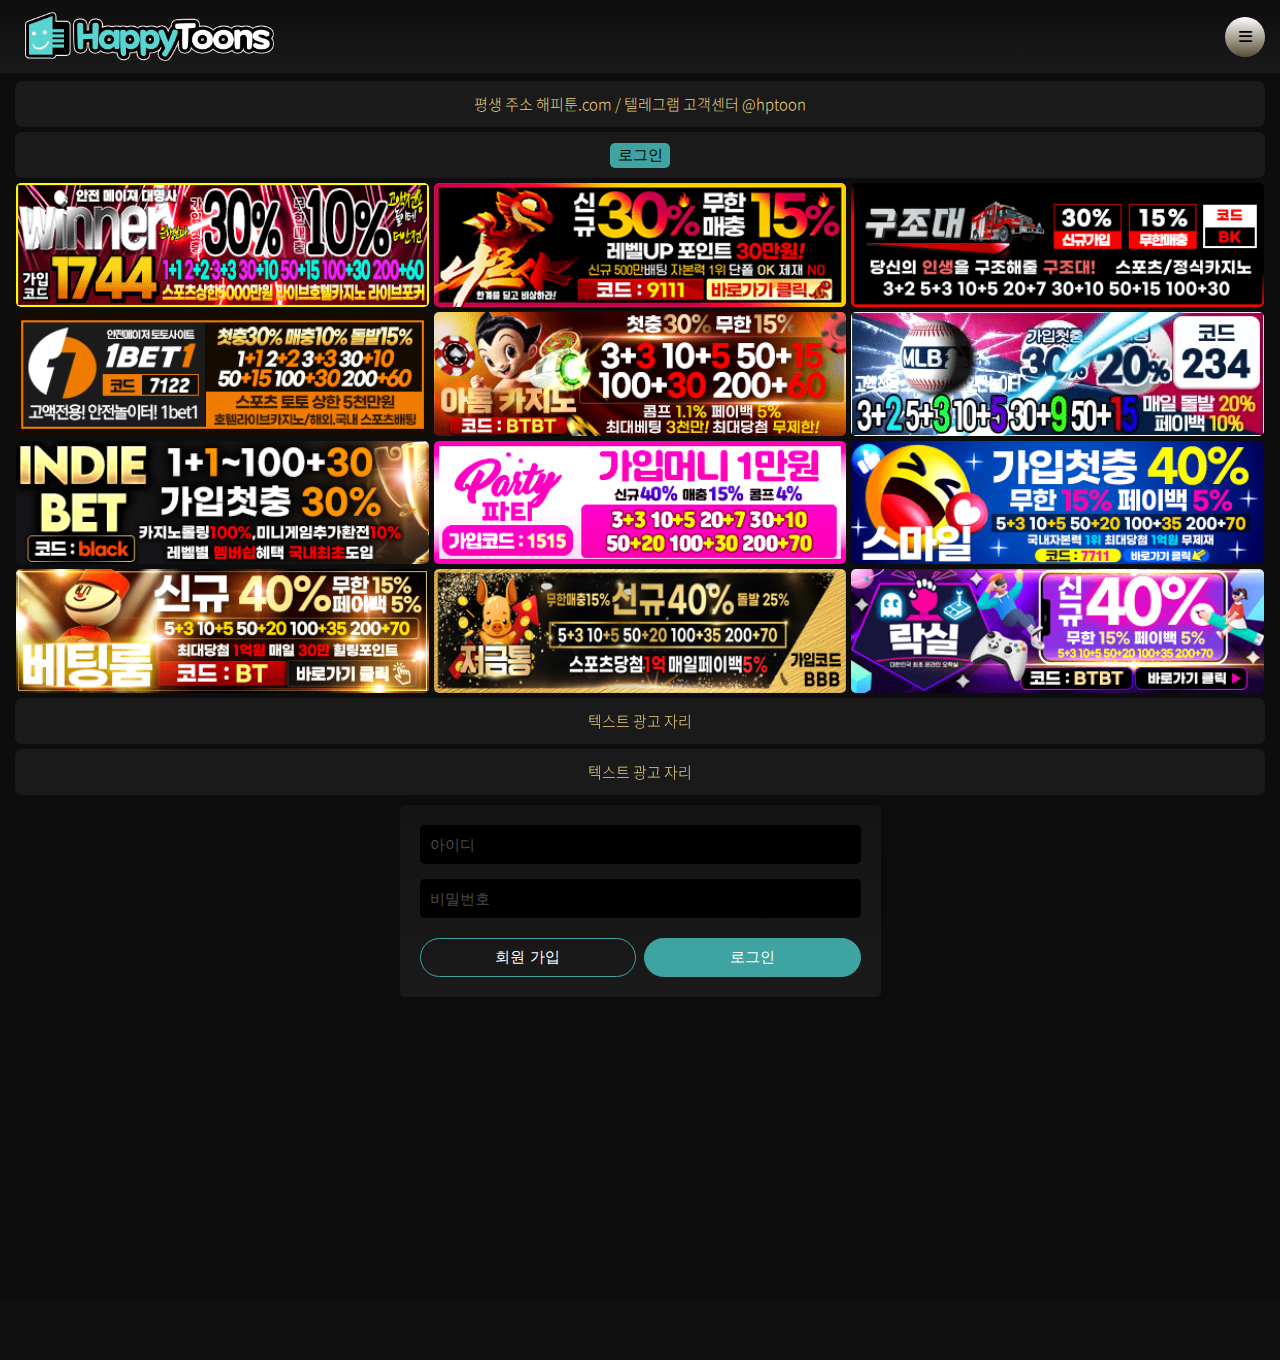
<file: login.html>
<!DOCTYPE html>
<html lang="en">
<head>
    <meta charset="UTF-8">
    <meta name="viewport" content="width=device-width, initial-scale=1.0">
    <title>Home</title>
    <link rel="stylesheet" href="css/all.min.css">
    <link rel="stylesheet" href="css/bootstrap.min.css">
    <link rel="stylesheet" href="css/animate.min.css">
    <link rel="stylesheet" href="css/style.css">
    <script src="https://code.jquery.com/jquery-3.2.1.slim.min.js" integrity="sha384-KJ3o2DKtIkvYIK3UENzmM7KCkRr/rE9/Qpg6aAZGJwFDMVNA/GpGFF93hXpG5KkN" crossorigin="anonymous"></script>
    <script src="js/bootstrap.min.js" type="text/javascript"></script>
</head>
<body class="body-dark">
    <header>
        <div class="container">
            <div class="nav-bar">
                <div class="logo-wrapper animate__animated animate__bounceInDown">
                    <img class="animate__bounceInDown" src="img/logo/webtoon_logo.png" alt="LOGO">
                </div>
                <nav>
                    <a href="index.html">
                        최신 웹툰 
                    </a>
                    <a href="index.html">
                        인기 웹툰 
                    </a>
                    <a href="completed.html">
                        완결 웹툰
                    </a>
                    <a href="index.html">
                        성인 웹툰 
                    </a>
                    <a href="recommended.html">
                        매일 추천 100
                    </a>
                    <a href="home.html">
                        회원 메뉴
                    </a>
                    <a href="novel.html">
                        소설
                    </a>
                </nav>  
            </div>
            <div class="search-bar">
                <div class="input-icons">
                    <i class="fa-solid fa-magnifying-glass"></i>
                    <input class="form-control"> 
                    <div class="switch-mode">
                        <div class="dark-mode-btn">
                            <span>다크 모드</span><i class="fa-solid fa-moon"></i>
                        </div>
                        <div class="light-mode-btn">
                            <span>라이트 모드</span><i class="fa-solid fa-sun"></i>
                        </div>
                        
                    </div>
                </div>
            </div>
            <div class="mobile-nav">
                <button href="#" class="nav-toggle btn btn-secondary btn-circle" >
                    <i class="fa-solid fa-bars"></i>
                </button>
            </div>
        </div>
    </header>
    <section class="hero" >
        <div class="webtoon-body container" >

            <div class="webtoon-body2">
                <div class="webtoon-details">
                    평생 주소 해피툰.com / 텔레그램 고객센터 @hptoon
                </div>
                <div class="webtoon-details">
                    <button onclick="window.location.href='home.html';">
                        로그인
                    </button>
                </div>
                <div class="webtoon-ads">
                    <div class="img-wrapper">
                        <img class="d-block w-100" src="img/ads/ads_1.gif" alt="Third slide">
                    </div>
                </div>
                <div class="webtoon-ads">
                    <div class="img-wrapper">
                        <img class="d-block w-100" src="img/ads/ads_2.gif" alt="Third slide">
                    </div>
                </div>
                <div class="webtoon-ads">
                    <div class="img-wrapper">
                        <img class="d-block w-100" src="img/ads/ads_3.gif" alt="Third slide">
                    </div>
                </div>
                <div class="webtoon-ads">
                    <div class="img-wrapper">
                        <img class="d-block w-100" src="img/ads/ads_4.gif" alt="Third slide">
                    </div>
                </div>
                <div class="webtoon-ads">
                    <div class="img-wrapper">
                        <img class="d-block w-100" src="img/ads/ads_5.gif" alt="Third slide">
                    </div>
                </div>
                <div class="webtoon-ads">
                    <div class="img-wrapper">
                        <img class="d-block w-100" src="img/ads/ads_6.gif" alt="Third slide">
                    </div>
                </div>
                <div class="webtoon-ads">
                    <div class="img-wrapper">
                        <img class="d-block w-100" src="img/ads/ads_7.png" alt="Third slide">
                    </div>
                </div>
                <div class="webtoon-ads">
                    <div class="img-wrapper">
                        <img class="d-block w-100" src="img/ads/ads_8.gif" alt="Third slide">
                    </div>
                </div>
                <div class="webtoon-ads">
                    <div class="img-wrapper">
                        <img class="d-block w-100" src="img/ads/ads_9.gif" alt="Third slide">
                    </div>
                </div>
                <div class="webtoon-ads">
                    <div class="img-wrapper">
                        <img class="d-block w-100" src="img/ads/ads_10.gif" alt="Third slide">
                    </div>
                </div>
                <div class="webtoon-ads">
                    <div class="img-wrapper">
                        <img class="d-block w-100" src="img/ads/ads_11.jpg" alt="Third slide">
                    </div>
                </div>
                <div class="webtoon-ads">
                    <div class="img-wrapper">
                        <img class="d-block w-100" src="img/ads/ads_12.gif" alt="Third slide">
                    </div>
                </div>
                <div class="webtoon-details">
                    <a href="#">텍스트 광고 자리</a>
                </div>
                <div class="webtoon-details">
                    <a href="#">텍스트 광고 자리</a>
                </div>
            </div>  
        </div>
    </section>
    
    <section class="content-section">
        <div class="webtoon-body container">
            <div class="webtoon-body2">
                <div class="login">
                    <div class="login-details">
                        <input type="text" name="" id="" placeholder="아이디">
                        <input type="password" name="" id="" placeholder="비밀번호">
                    </div>
                    <div class="login-button">
                        <button class="openSignUp" id="openSignUp">
                            회원 가입
                        </button>
                        <button class="login-2">
                            로그인
                        </button>
                    </div>
                   
                </div>
            </div>  
        </div>
    </section>

    <div class="modal-wrapper">
        <div class="my-modal w-25" id="signup-modal">
            <div class="signup">
                <div class="signup-head">
                    <span>
                        회원 가입
                    </span>
                    <span class="modal-close">
                        <i class="fa-regular fa-x"></i>
                    </span>
                </div>

                <div class="login-details">
                    <input type="text" name="ID" id="" placeholder="아이디">
                    <input type="text" name="Nickname" id="" placeholder="닉네임">
                    <input type="password" name="Password" id="" placeholder="비밀번호">
                    <input type="password" name="CPassword" id="" placeholder="비밀번호 확인">
                </div>
                <div class="signup-button">
                    <button>
                        가입하기
                    </button>
                </div>
            
            </div>       
        </div>
    </div>

    <footer>
        
    </footer>
   
    <script src="js/bootstrap.min.js" type="text/javascript"></script>
    <script src="js/script.js" type="text/javascript"></script>

</body>

</html>
</file>
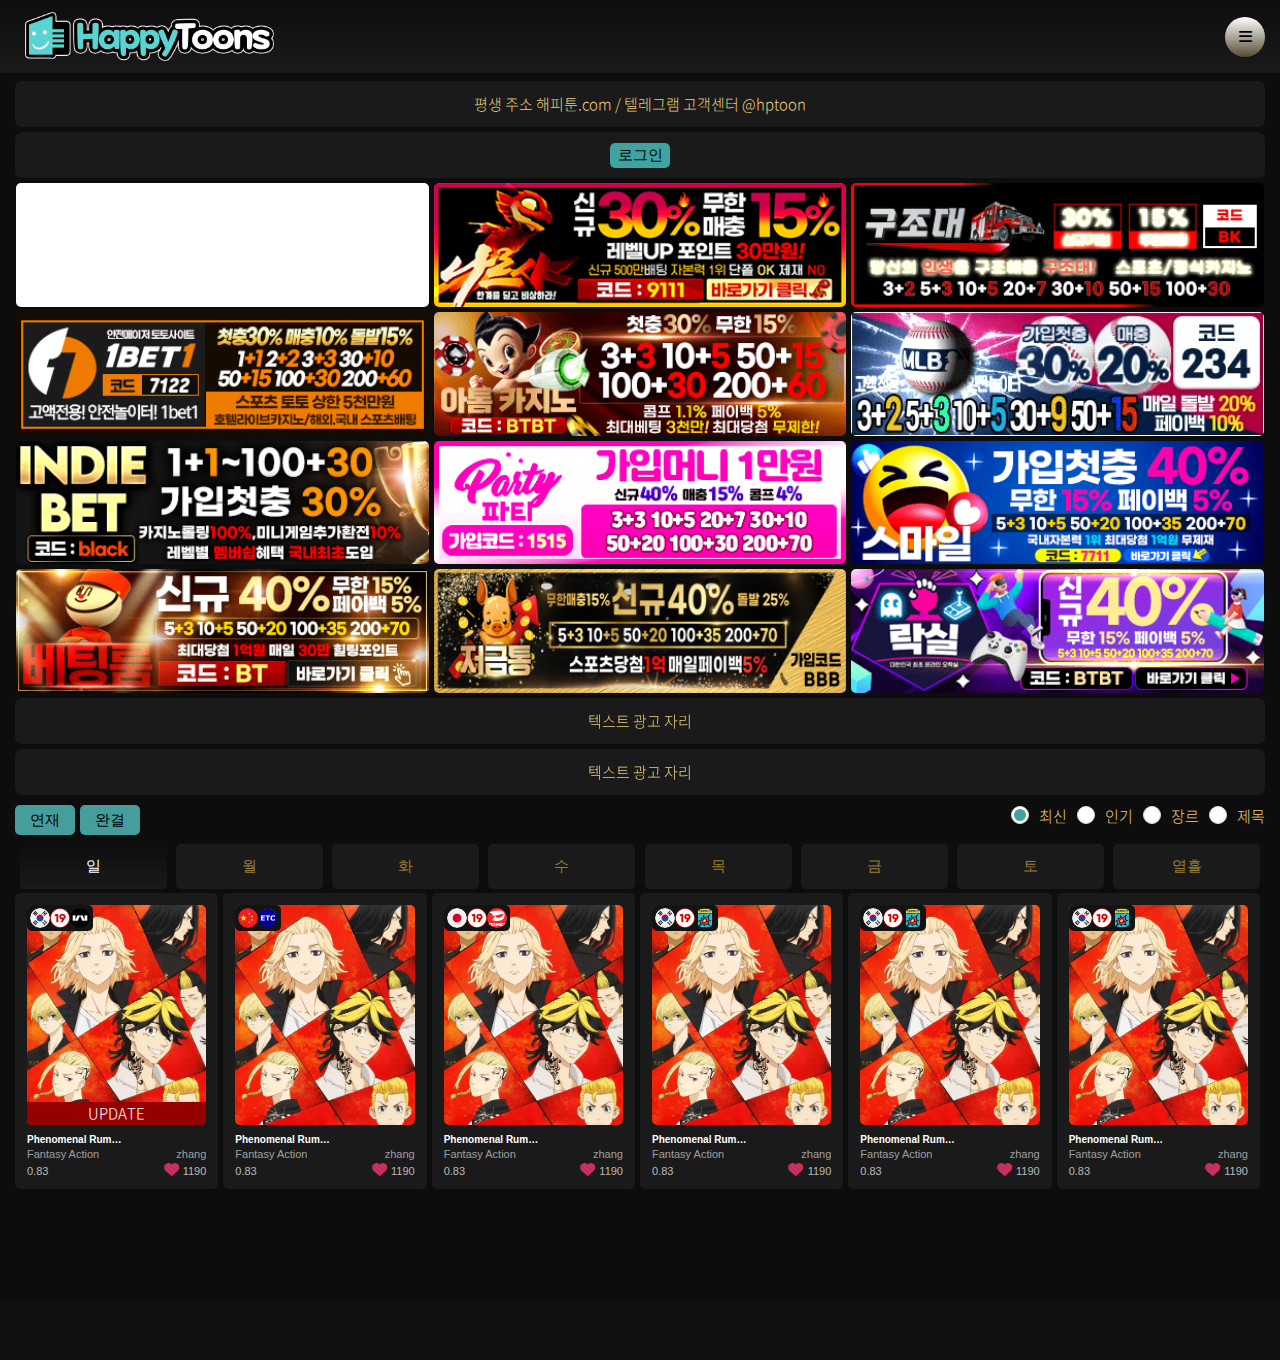
<file: novel.html>
<!DOCTYPE html>
<html lang="en">
<head>
    <meta charset="UTF-8">
    <meta name="viewport" content="width=device-width, initial-scale=1.0">
    <title>Home</title>
    <link rel="stylesheet" href="css/all.min.css">
    <link rel="stylesheet" href="css/bootstrap.min.css">
    <link rel="stylesheet" href="css/animate.min.css">
    <link rel="stylesheet" href="css/style.css">
    <script src="https://code.jquery.com/jquery-3.2.1.slim.min.js" integrity="sha384-KJ3o2DKtIkvYIK3UENzmM7KCkRr/rE9/Qpg6aAZGJwFDMVNA/GpGFF93hXpG5KkN" crossorigin="anonymous"></script>
    <script src="js/bootstrap.min.js" type="text/javascript"></script>
</head>
<body class="body-dark">
    <header>
        <div class="container">
            <div class="nav-bar">
                <div class="logo-wrapper animate__animated animate__bounceInDown">
                    <img class="animate__bounceInDown" src="img/logo/webtoon_logo.png" alt="LOGO">
                </div>
                <nav>
                    <a href="index.html">
                        최신 웹툰 
                    </a>
                    <a href="index.html">
                        인기 웹툰 
                    </a>
                    <a href="completed.html">
                        완결 웹툰
                    </a>
                    <a href="index.html">
                        성인 웹툰 
                    </a>
                    <a href="recommended.html">
                        매일 추천 100
                    </a>
                    <a href="home.html">
                        회원 메뉴
                    </a>
                    <a href="novel.html">
                        소설
                    </a>
                </nav>  
            </div>
            <div class="search-bar">
                <div class="input-icons">
                    <i class="fa-solid fa-magnifying-glass"></i>
                    <input class="form-control"> 
                    <div class="switch-mode">
                        <div class="dark-mode-btn">
                            <span>다크 모드</span><i class="fa-solid fa-moon"></i>
                        </div>
                        <div class="light-mode-btn">
                            <span>라이트 모드</span><i class="fa-solid fa-sun"></i>
                        </div>
                        
                    </div>
                </div>
            </div>
            <div class="mobile-nav">
                <button href="#" class="nav-toggle btn btn-secondary btn-circle" >
                    <i class="fa-solid fa-bars"></i>
                </button>
            </div>
        </div>
    </header>
    <section class="hero" >
        <div class="webtoon-body container" >

            <div class="webtoon-body2">
                <div class="webtoon-details">
                    평생 주소 해피툰.com / 텔레그램 고객센터 @hptoon
                </div>
                <div class="webtoon-details ">
                    <button onclick="window.location.href='home.html';">
                        로그인
                    </button>
                </div>
                <div class="webtoon-ads">
                    <div class="img-wrapper">
                        <img class="d-block w-100" src="img/ads/ads_1.gif" alt="Third slide">
                    </div>
                </div>
                <div class="webtoon-ads">
                    <div class="img-wrapper">
                        <img class="d-block w-100" src="img/ads/ads_2.gif" alt="Third slide">
                    </div>
                </div>
                <div class="webtoon-ads">
                    <div class="img-wrapper">
                        <img class="d-block w-100" src="img/ads/ads_3.gif" alt="Third slide">
                    </div>
                </div>
                <div class="webtoon-ads">
                    <div class="img-wrapper">
                        <img class="d-block w-100" src="img/ads/ads_4.gif" alt="Third slide">
                    </div>
                </div>
                <div class="webtoon-ads">
                    <div class="img-wrapper">
                        <img class="d-block w-100" src="img/ads/ads_5.gif" alt="Third slide">
                    </div>
                </div>
                <div class="webtoon-ads">
                    <div class="img-wrapper">
                        <img class="d-block w-100" src="img/ads/ads_6.gif" alt="Third slide">
                    </div>
                </div>
                <div class="webtoon-ads">
                    <div class="img-wrapper">
                        <img class="d-block w-100" src="img/ads/ads_7.png" alt="Third slide">
                    </div>
                </div>
                <div class="webtoon-ads">
                    <div class="img-wrapper">
                        <img class="d-block w-100" src="img/ads/ads_8.gif" alt="Third slide">
                    </div>
                </div>
                <div class="webtoon-ads">
                    <div class="img-wrapper">
                        <img class="d-block w-100" src="img/ads/ads_9.gif" alt="Third slide">
                    </div>
                </div>
                <div class="webtoon-ads">
                    <div class="img-wrapper">
                        <img class="d-block w-100" src="img/ads/ads_10.gif" alt="Third slide">
                    </div>
                </div>
                <div class="webtoon-ads">
                    <div class="img-wrapper">
                        <img class="d-block w-100" src="img/ads/ads_11.jpg" alt="Third slide">
                    </div>
                </div>
                <div class="webtoon-ads">
                    <div class="img-wrapper">
                        <img class="d-block w-100" src="img/ads/ads_12.gif" alt="Third slide">
                    </div>
                </div>
                <div class="webtoon-details">
                    <a href="#">텍스트 광고 자리</a>
                </div>
                <div class="webtoon-details">
                    <a href="#">텍스트 광고 자리</a>
                </div>
            </div>  
        </div>
    </section>
    
    <section class="content-section  animate__animated animate__fadeIn">
        <div class="webtoon-body container">
            <div class="webtoon-body2">
                <div class="webtoon-choices">
                    <div class="bodychoices">
                        <button class="serial">
                            연재
                        </button>
                        <button class="complete">
                            완결
                        </button>
                    </div>   
                    <div class="bodychoices-2">
                        <p>
                            <input type="radio" id="test1" name="radio-group" checked>
                            <label for="test1"> 최신</label>
                          </p>
                          <p>
                            <input type="radio" id="test2" name="radio-group">
                            <label for="test2">인기</label>
                          </p>
                          <p>
                            <input type="radio" id="test3" name="radio-group">
                            <label for="test3"> 장르</label>
                          </p>
                          <p>
                            <input type="radio" id="test4" name="radio-group">
                            <label for="test4"> 제목</label>
                          </p>
                    </div>                
                </div>
                <div class="search-section2">
                    <div class="search-body">
                        <div class="search-choices">
                            <span class="left-choices">초성 :</span>
                            <div class="right-choices overflox-x">
                                <button>
                                    전체
                                </button>
                                <button class="button-choices">ㄱ</button>
                                <button class="button-choices">ㄴ</button>
                                <button class="button-choices">ㄷ</button>
                                <button class="button-choices">ㄹ</button>
                                <button class="button-choices">ㅁ</button>
                                <button class="button-choices">ㅂ</button>
                                <button class="button-choices">ㅅ</button>
                                <button class="button-choices">ㅇ</button>
                                <button class="button-choices">ㅈ</button>
                                <button class="button-choices">ㅊ</button>
                                <button class="button-choices">ㅋ</button>
                                <button class="button-choices">ㅌ</button>
                                <button class="button-choices">ㅍ</button>
                                <button class="button-choices">ㅎ</button>
                                <button class="button-choices">A~Z</button>
                                <button class="button-choices">0~9</button>               
                            </div>
                        </div>
                        <div class="search-choices">
                            <span class="left-choices">장르 :</span>
                            <div class="right-choices">
                                <span>판타지</span>
                                <span>액션</span>
                                <span>개그</span>
                                <span>미스터리</span>
                                <span>로맨스</span>
                                <span>드라마</span>
                                <span>무협</span>
                                <span>스포츠</span>
                                <span>일상</span>
                                <span>학원</span>
                                <span>성인</span>
                                <span>BLGL</span>
                                <span>한국</span>
                                <span>중국</span>
                            </div>
                        </div>
                    </div>
                </div>
                <div class="button-choices2 active">
                    <div class="sort-choices-item a">
                        <button class="btn-day" data-date="day">일</button>
                    </div>
                    <div class="sort-choices-item month">
                        <button class="btn-month" data-date="month">월</button>
                    </div>
                    <div class="sort-choices-item fury">
                        <button class="btn-fury"  data-date="fury">화</button>
                    </div>
                    <div class="sort-choices-item number">
                        <button class="btn-number" data-date="number">수</button>
                    </div>
                    <div class="sort-choices-item neck">
                        <button class="btn-neck" data-date="neck">목</button>
                    </div>
                    <div class="sort-choices-item gold">
                        <button class="btn-gold" data-date="gold">금</button>
                    </div>
                    <div class="sort-choices-item saturday">
                        <button class="btn-saturday" data-date="saturday">토</button>
                    </div>
                    <div class="sort-choices-item ten-days">
                        <button class="btn-ten-days" data-date="ten-days">열흘</button>
                    </div>        
                </div>
                <div class="sort-choices active">
                    <div class="sort-choices-item day a animate__animated animate__fadeIn">
                    
                        <div class="webtoon-card">
                            <div class="img-wrapper">
                                <div class="card-icon">
                                    <img src="img/country_flag/south-korea.png" alt="Third slide">
                                    <img src="img/country_flag/number-19.png" alt="Third slide">
                                    <img src="img/brand/kakao.png" alt="Third slide">
                                </div>
                                <img class="d-block w-100" src="img/webtoon_item/webtoon_pic_2.jpg" alt="Third slide">
                                <div class="update">
                                    <span>UPDATE</span>
                                </div>
                            </div>
                            <div class="card-body2">
                                <div>
                                    <h3 class="Title">
                                        Phenomenal Rumors
                                    </h3>
                           
                                </div>
                                <div class="card-body3">
                                    <div>   
                                        <span>Fantasy Action</span>
                                    </div>
                                    <div>   
                                        <span>zhang</span>
                                    </div>
                                </div>
                                <div class="card-body4">
                                    <div>   
                                        <span>0.83</span>
                                    </div>
                                    <div>  
                                        <i class="fa-solid fa-heart"></i> 
                                        <span>1190</span>
                                    </div>
                                </div>
                            </div>
                        </div>
                        <div class="webtoon-card">
                            <div class="img-wrapper">
                                <div class="card-icon">
                                    <img src="img/country_flag/china.png" alt="Third slide">
                                    
                                    <img src="img/brand/ETC.png" alt="Third slide">
                                </div>

                                <img class="d-block w-100" src="img/webtoon_item/webtoon_pic_2.jpg" alt="Third slide">
                              
                            </div>
                            <div class="card-body2">
                                <div>
                                    <h3 class="Title">
                                        
                                        Phenomenal Rumors
                                    </h3>
                           
                                </div>
                                <div class="card-body3">
                                    <div>   
                                        <span>Fantasy Action</span>
                                    </div>
                                    <div>   
                                        <span>zhang</span>
                                    </div>
                                </div>
                                <div class="card-body4">
                                    <div>   
                                        <span>0.83</span>
                                    </div>
                                    <div>  
                                        <i class="fa-solid fa-heart"></i> 
                                        <span>1190</span>
                                    </div>
                                </div>
                            </div>
                        </div>
                        <div class="webtoon-card">
                            <div class="img-wrapper">
                                <div class="card-icon">
                                    <img src="img/country_flag/japan.png" alt="Third slide">
                                    <img src="img/country_flag/number-19.png" alt="Third slide">
                                    <img src="img/brand/toomics.png" alt="Third slide">
                                </div>
                                <img class="d-block w-100" src="img/webtoon_item/webtoon_pic_2.jpg" alt="Third slide">
                            </div>
                            <div class="card-body2">
                                <div>
                                    <h3 class="Title">
                                        Phenomenal Rumors
                                    </h3>
                           
                                </div>
                                <div class="card-body3">
                                    <div>   
                                        <span>Fantasy Action</span>
                                    </div>
                                    <div>   
                                        <span>zhang</span>
                                    </div>
                                </div>
                                <div class="card-body4">
                                    <div>   
                                        <span>0.83</span>
                                    </div>
                                    <div>  
                                        <i class="fa-solid fa-heart"></i> 
                                        <span>1190</span>
                                    </div>
                                </div>
                            </div>
                        </div>
                        <div class="webtoon-card">
                            <div class="img-wrapper">
                                <div class="card-icon">
                                    <img src="img/country_flag/south-korea.png" alt="Third slide">
                                    <img src="img/country_flag/number-19.png" alt="Third slide">
                                    <img src="img/country_flag/comic.png" alt="Third slide">
                                </div>
                                <img class="d-block w-100" src="img/webtoon_item/webtoon_pic_2.jpg" alt="Third slide">
                            </div>
                            <div class="card-body2">
                                <div>
                                    <h3 class="Title">
                                        Phenomenal Rumors
                                    </h3>
                           
                                </div>
                                <div class="card-body3">
                                    <div>   
                                        <span>Fantasy Action</span>
                                    </div>
                                    <div>   
                                        <span>zhang</span>
                                    </div>
                                </div>
                                <div class="card-body4">
                                    <div>   
                                        <span>0.83</span>
                                    </div>
                                    <div>  
                                        <i class="fa-solid fa-heart"></i> 
                                        <span>1190</span>
                                    </div>
                                </div>
                            </div>
                        </div>
                        <div class="webtoon-card">
                            <div class="img-wrapper">
                                <div class="card-icon">
                                    <img src="img/country_flag/south-korea.png" alt="Third slide">
                                    <img src="img/country_flag/number-19.png" alt="Third slide">
                                    <img src="img/country_flag/comic.png" alt="Third slide">
                                </div>
                                <img class="d-block w-100" src="img/webtoon_item/webtoon_pic_2.jpg" alt="Third slide">
                            </div>
                            <div class="card-body2">
                                <div>
                                    <h3 class="Title">
                                        Phenomenal Rumors
                                    </h3>
                           
                                </div>
                                <div class="card-body3">
                                    <div>   
                                        <span>Fantasy Action</span>
                                    </div>
                                    <div>   
                                        <span>zhang</span>
                                    </div>
                                </div>
                                <div class="card-body4">
                                    <div>   
                                        <span>0.83</span>
                                    </div>
                                    <div>  
                                        <i class="fa-solid fa-heart"></i> 
                                        <span>1190</span>
                                    </div>
                                </div>
                            </div>
                        </div>
                        <div class="webtoon-card">
                            <div class="img-wrapper">
                                <div class="card-icon">
                                    <img src="img/country_flag/south-korea.png" alt="Third slide">
                                    <img src="img/country_flag/number-19.png" alt="Third slide">
                                    <img src="img/country_flag/comic.png" alt="Third slide">
                                </div>
                                <img class="d-block w-100" src="img/webtoon_item/webtoon_pic_2.jpg" alt="Third slide">
                            </div>
                            <div class="card-body2">
                                <div>
                                    <h3 class="Title">
                                        Phenomenal Rumors
                                    </h3>
                           
                                </div>
                                <div class="card-body3">
                                    <div>   
                                        <span>Fantasy Action</span>
                                    </div>
                                    <div>   
                                        <span>zhang</span>
                                    </div>
                                </div>
                                <div class="card-body4">
                                    <div>   
                                        <span>0.83</span>
                                    </div>
                                    <div>  
                                        <i class="fa-solid fa-heart"></i> 
                                        <span>1190</span>
                                    </div>
                                </div>
                            </div>
                        </div>
                        
                    </div>
                    <div class="sort-choices-item month animate__animated animate__fadeIn">
                    
                        <div class="webtoon-card">
                            <div class="img-wrapper">
                                <div class="card-icon">
                                    <img src="img/country_flag/japan.png" alt="Third slide">
                                   
                                    <img src="img/brand/toptoon.png" alt="Third slide">
                                </div>
                                <img class="d-block w-100" src="img/webtoon_item/webtoon_pic_2.jpg" alt="Third slide">
                            </div>
                            <div class="card-body2">
                                <div>
                                    <h3 class="Title">
                                        Phenomenal Rumors
                                    </h3>
                           
                                </div>
                                <div class="card-body3">
                                    <div>   
                                        <span>Fantasy Action</span>
                                    </div>
                                    <div>   
                                        <span>zhang</span>
                                    </div>
                                </div>
                                <div class="card-body4">
                                    <div>   
                                        <span>0.83</span>
                                    </div>
                                    <div>  
                                        <i class="fa-solid fa-heart"></i> 
                                        <span>1190</span>
                                    </div>
                                </div>
                            </div>
                        </div>
                        <div class="webtoon-card">
                            <div class="img-wrapper">
                                <div class="card-icon">
                                    <img src="img/country_flag/china.png" alt="Third slide">
                                    <img src="img/country_flag/number-19.png" alt="Third slide">
                                    <img src="img/brand/lezhin.png" alt="Third slide">
                                </div>
                                <img class="d-block w-100" src="img/webtoon_item/webtoon_pic_2.jpg" alt="Third slide">
                            </div>
                            <div class="card-body2">
                                <div>
                                    <h3 class="Title">
                                        Phenomenal Rumors
                                    </h3>
                           
                                </div>
                                <div class="card-body3">
                                    <div>   
                                        <span>Fantasy Action</span>
                                    </div>
                                    <div>   
                                        <span>zhang</span>
                                    </div>
                                </div>
                                <div class="card-body4">
                                    <div>   
                                        <span>0.83</span>
                                    </div>
                                    <div>  
                                        <i class="fa-solid fa-heart"></i> 
                                        <span>1190</span>
                                    </div>
                                </div>
                            </div>
                        </div>
                        <div class="webtoon-card">
                            <div class="img-wrapper">
                                <div class="card-icon">
                                    <img src="img/country_flag/south-korea.png" alt="Third slide">
                                    <img src="img/brand/kakao.png" alt="Third slide">
                                </div>
                                <img class="d-block w-100" src="img/webtoon_item/webtoon_pic_2.jpg" alt="Third slide">
                            </div>
                            <div class="card-body2">
                                <div>
                                    <h3 class="Title">
                                        Phenomenal Rumors
                                    </h3>
                           
                                </div>
                                <div class="card-body3">
                                    <div>   
                                        <span>Fantasy Action</span>
                                    </div>
                                    <div>   
                                        <span>zhang</span>
                                    </div>
                                </div>
                                <div class="card-body4">
                                    <div>   
                                        <span>0.83</span>
                                    </div>
                                    <div>  
                                        <i class="fa-solid fa-heart"></i> 
                                        <span>1190</span>
                                    </div>
                                </div>
                            </div>
                        </div>
                        <div class="webtoon-card">
                            <div class="img-wrapper">
                                <div class="card-icon">
                                    <img src="img/country_flag/south-korea.png" alt="Third slide">
                                    <img src="img/country_flag/number-19.png" alt="Third slide">
                                    <img src="img/country_flag/comic.png" alt="Third slide">
                                </div>
                                <img class="d-block w-100" src="img/webtoon_item/webtoon_pic_2.jpg" alt="Third slide">
                            </div>
                            <div class="card-body2">
                                <div>
                                    <h3 class="Title">
                                        Phenomenal Rumors
                                    </h3>
                           
                                </div>
                                <div class="card-body3">
                                    <div>   
                                        <span>Fantasy Action</span>
                                    </div>
                                    <div>   
                                        <span>zhang</span>
                                    </div>
                                </div>
                                <div class="card-body4">
                                    <div>   
                                        <span>0.83</span>
                                    </div>
                                    <div>  
                                        <i class="fa-solid fa-heart"></i> 
                                        <span>1190</span>
                                    </div>
                                </div>
                            </div>
                        </div>
                        <div class="webtoon-card">
                            <div class="img-wrapper">
                                <div class="card-icon">
                                    <img src="img/country_flag/south-korea.png" alt="Third slide">
                                    <img src="img/country_flag/number-19.png" alt="Third slide">
                                    <img src="img/country_flag/comic.png" alt="Third slide">
                                </div>
                                <img class="d-block w-100" src="img/webtoon_item/webtoon_pic_2.jpg" alt="Third slide">
                            </div>
                            <div class="card-body2">
                                <div>
                                    <h3 class="Title">
                                        Phenomenal Rumors
                                    </h3>
                           
                                </div>
                                <div class="card-body3">
                                    <div>   
                                        <span>Fantasy Action</span>
                                    </div>
                                    <div>   
                                        <span>zhang</span>
                                    </div>
                                </div>
                                <div class="card-body4">
                                    <div>   
                                        <span>0.83</span>
                                    </div>
                                    <div>  
                                        <i class="fa-solid fa-heart"></i> 
                                        <span>1190</span>
                                    </div>
                                </div>
                            </div>
                        </div>
                        <div class="webtoon-card">
                            <div class="img-wrapper">
                                <div class="card-icon">
                                    <img src="img/country_flag/south-korea.png" alt="Third slide">
                                    <img src="img/country_flag/number-19.png" alt="Third slide">
                                    <img src="img/country_flag/comic.png" alt="Third slide">
                                </div>
                                <img class="d-block w-100" src="img/webtoon_item/webtoon_pic_2.jpg" alt="Third slide">
                            </div>
                            <div class="card-body2">
                                <div>
                                    <h3 class="Title">
                                        Phenomenal Rumors
                                    </h3>
                           
                                </div>
                                <div class="card-body3">
                                    <div>   
                                        <span>Fantasy Action</span>
                                    </div>
                                    <div>   
                                        <span>zhang</span>
                                    </div>
                                </div>
                                <div class="card-body4">
                                    <div>   
                                        <span>0.83</span>
                                    </div>
                                    <div>  
                                        <i class="fa-solid fa-heart"></i> 
                                        <span>1190</span>
                                    </div>
                                </div>
                            </div>
                        </div>
                    </div>
                    <div class="sort-choices-item fury animate__animated animate__fadeIn">
                      
                        <div class="webtoon-card">
                            <div class="img-wrapper">
                                <div class="card-icon">
                                    <img src="img/country_flag/south-korea.png" alt="Third slide">
                                    <img src="img/country_flag/number-19.png" alt="Third slide">
                                    <img src="img/brand/kakao.png" alt="Third slide">
                                </div>
                                <img class="d-block w-100" src="img/webtoon_item/webtoon_pic_2.jpg" alt="Third slide">
                            </div>
                            <div class="card-body2">
                                <div>
                                    <h3 class="Title">
                                        Phenomenal Rumors
                                    </h3>
                           
                                </div>
                                <div class="card-body3">
                                    <div>   
                                        <span>Fantasy Action</span>
                                    </div>
                                    <div>   
                                        <span>zhang</span>
                                    </div>
                                </div>
                                <div class="card-body4">
                                    <div>   
                                        <span>0.83</span>
                                    </div>
                                    <div>  
                                        <i class="fa-solid fa-heart"></i> 
                                        <span>1190</span>
                                    </div>
                                </div>
                            </div>
                        </div>
                        <div class="webtoon-card">
                            <div class="img-wrapper">
                                <div class="card-icon">
                                    <img src="img/country_flag/china.png" alt="Third slide">
                                    <img src="img/country_flag/number-19.png" alt="Third slide">
                                    <img src="img/brand/Naver.png" alt="Third slide">
                                </div>
                                <img class="d-block w-100" src="img/webtoon_item/webtoon_pic_2.jpg" alt="Third slide">
                            </div>
                            <div class="card-body2">
                                <div>
                                    <h3 class="Title">
                                        Phenomenal Rumors
                                    </h3>
                           
                                </div>
                                <div class="card-body3">
                                    <div>   
                                        <span>Fantasy Action</span>
                                    </div>
                                    <div>   
                                        <span>zhang</span>
                                    </div>
                                </div>
                                <div class="card-body4">
                                    <div>   
                                        <span>0.83</span>
                                    </div>
                                    <div>  
                                        <i class="fa-solid fa-heart"></i> 
                                        <span>1190</span>
                                    </div>
                                </div>
                            </div>
                        </div>
                        <div class="webtoon-card">
                            <div class="img-wrapper">
                                <div class="card-icon">
                                    <img src="img/country_flag/japan.png" alt="Third slide">
                                    <img src="img/brand/lezhin.png" alt="Third slide">
                                </div>
                                <img class="d-block w-100" src="img/webtoon_item/webtoon_pic_2.jpg" alt="Third slide">
                            </div>
                            <div class="card-body2">
                                <div>
                                    <h3 class="Title">
                                        Phenomenal Rumors
                                    </h3>
                           
                                </div>
                                <div class="card-body3">
                                    <div>   
                                        <span>Fantasy Action</span>
                                    </div>
                                    <div>   
                                        <span>zhang</span>
                                    </div>
                                </div>
                                <div class="card-body4">
                                    <div>   
                                        <span>0.83</span>
                                    </div>
                                    <div>  
                                        <i class="fa-solid fa-heart"></i> 
                                        <span>1190</span>
                                    </div>
                                </div>
                            </div>
                        </div>
                        <div class="webtoon-card">
                            <div class="img-wrapper">
                                <div class="card-icon">
                                    <img src="img/country_flag/south-korea.png" alt="Third slide">
                                    <img src="img/country_flag/number-19.png" alt="Third slide">
                                    <img src="img/country_flag/comic.png" alt="Third slide">
                                </div>
                                <img class="d-block w-100" src="img/webtoon_item/webtoon_pic_2.jpg" alt="Third slide">
                            </div>
                            <div class="card-body2">
                                <div>
                                    <h3 class="Title">
                                        Phenomenal Rumors
                                    </h3>
                           
                                </div>
                                <div class="card-body3">
                                    <div>   
                                        <span>Fantasy Action</span>
                                    </div>
                                    <div>   
                                        <span>zhang</span>
                                    </div>
                                </div>
                                <div class="card-body4">
                                    <div>   
                                        <span>0.83</span>
                                    </div>
                                    <div>  
                                        <i class="fa-solid fa-heart"></i> 
                                        <span>1190</span>
                                    </div>
                                </div>
                            </div>
                        </div>
                        <div class="webtoon-card">
                            <div class="img-wrapper">
                                <div class="card-icon">
                                    <img src="img/country_flag/south-korea.png" alt="Third slide">
                                    <img src="img/country_flag/number-19.png" alt="Third slide">
                                    <img src="img/country_flag/comic.png" alt="Third slide">
                                </div>
                                <img class="d-block w-100" src="img/webtoon_item/webtoon_pic_2.jpg" alt="Third slide">
                            </div>
                            <div class="card-body2">
                                <div>
                                    <h3 class="Title">
                                        Phenomenal Rumors
                                    </h3>
                           
                                </div>
                                <div class="card-body3">
                                    <div>   
                                        <span>Fantasy Action</span>
                                    </div>
                                    <div>   
                                        <span>zhang</span>
                                    </div>
                                </div>
                                <div class="card-body4">
                                    <div>   
                                        <span>0.83</span>
                                    </div>
                                    <div>  
                                        <i class="fa-solid fa-heart"></i> 
                                        <span>1190</span>
                                    </div>
                                </div>
                            </div>
                        </div>
                        <div class="webtoon-card">
                            <div class="img-wrapper">
                                <div class="card-icon">
                                    <img src="img/country_flag/south-korea.png" alt="Third slide">
                                    <img src="img/country_flag/number-19.png" alt="Third slide">
                                    <img src="img/country_flag/comic.png" alt="Third slide">
                                </div>
                                <img class="d-block w-100" src="img/webtoon_item/webtoon_pic_2.jpg" alt="Third slide">
                            </div>
                            <div class="card-body2">
                                <div>
                                    <h3 class="Title">
                                        Phenomenal Rumors
                                    </h3>
                           
                                </div>
                                <div class="card-body3">
                                    <div>   
                                        <span>Fantasy Action</span>
                                    </div>
                                    <div>   
                                        <span>zhang</span>
                                    </div>
                                </div>
                                <div class="card-body4">
                                    <div>   
                                        <span>0.83</span>
                                    </div>
                                    <div>  
                                        <i class="fa-solid fa-heart"></i> 
                                        <span>1190</span>
                                    </div>
                                </div>
                            </div>
                        </div>
                    </div>
                    <div class="sort-choices-item number animate__animated animate__fadeIn">
                       
                        <div class="webtoon-card">
                            <div class="img-wrapper">
                                <div class="card-icon">
                                    <img src="img/country_flag/china.png" alt="Third slide">
                                    <img src="img/country_flag/number-19.png" alt="Third slide">
                                    <img src="img/brand/lezhin.png" alt="Third slide">
                                </div>
                                <img class="d-block w-100" src="img/webtoon_item/webtoon_pic_7.jpg" alt="Third slide">
                            </div>
                            <div class="card-body2">
                                <div>
                                    <h3 class="Title">
                                        Phenomenal Rumors
                                    </h3>
                           
                                </div>
                                <div class="card-body3">
                                    <div>   
                                        <span>Fantasy Action</span>
                                    </div>
                                    <div>   
                                        <span>zhang</span>
                                    </div>
                                </div>
                                <div class="card-body4">
                                    <div>   
                                        <span>0.83</span>
                                    </div>
                                    <div>  
                                        <i class="fa-solid fa-heart"></i> 
                                        <span>1190</span>
                                    </div>
                                </div>
                            </div>
                        </div>
                        <div class="webtoon-card">
                            <div class="img-wrapper">
                                <div class="card-icon">
                                    <img src="img/country_flag/china.png" alt="Third slide">
                                    <img src="img/country_flag/number-19.png" alt="Third slide">
                                    <img src="img/brand/toptoon.png" alt="Third slide">
                                </div>
                                <img class="d-block w-100" src="img/webtoon_item/webtoon_pic_1.jpg" alt="Third slide">
                            </div>
                            <div class="card-body2">
                                <div>
                                    <h3 class="Title">
                                        Phenomenal Rumors
                                    </h3>
                           
                                </div>
                                <div class="card-body3">
                                    <div>   
                                        <span>Fantasy Action</span>
                                    </div>
                                    <div>   
                                        <span>zhang</span>
                                    </div>
                                </div>
                                <div class="card-body4">
                                    <div>   
                                        <span>0.83</span>
                                    </div>
                                    <div>  
                                        <i class="fa-solid fa-heart"></i> 
                                        <span>1190</span>
                                    </div>
                                </div>
                            </div>
                        </div>
                        <div class="webtoon-card">
                            <div class="img-wrapper">
                                <div class="card-icon">
                                    <img src="img/country_flag/south-korea.png" alt="Third slide">
                                    <img src="img/country_flag/number-19.png" alt="Third slide">
                                    <img src="img/country_flag/comic.png" alt="Third slide">
                                </div>
                                <img class="d-block w-100" src="img/webtoon_item/webtoon_pic_2.jpg" alt="Third slide">
                            </div>
                            <div class="card-body2">
                                <div>
                                    <h3 class="Title">
                                        Phenomenal Rumors
                                    </h3>
                           
                                </div>
                                <div class="card-body3">
                                    <div>   
                                        <span>Fantasy Action</span>
                                    </div>
                                    <div>   
                                        <span>zhang</span>
                                    </div>
                                </div>
                                <div class="card-body4">
                                    <div>   
                                        <span>0.83</span>
                                    </div>
                                    <div>  
                                        <i class="fa-solid fa-heart"></i> 
                                        <span>1190</span>
                                    </div>
                                </div>
                            </div>
                        </div>
                        <div class="webtoon-card">
                            <div class="img-wrapper">
                                <div class="card-icon">
                                    <img src="img/country_flag/south-korea.png" alt="Third slide">
                                    <img src="img/country_flag/number-19.png" alt="Third slide">
                                    <img src="img/country_flag/comic.png" alt="Third slide">
                                </div>
                                <img class="d-block w-100" src="img/webtoon_item/webtoon_pic_6.jpg" alt="Third slide">
                            </div>
                            <div class="card-body2">
                                <div>
                                    <h3 class="Title">
                                        Phenomenal Rumors
                                    </h3>
                           
                                </div>
                                <div class="card-body3">
                                    <div>   
                                        <span>Fantasy Action</span>
                                    </div>
                                    <div>   
                                        <span>zhang</span>
                                    </div>
                                </div>
                                <div class="card-body4">
                                    <div>   
                                        <span>0.83</span>
                                    </div>
                                    <div>  
                                        <i class="fa-solid fa-heart"></i> 
                                        <span>1190</span>
                                    </div>
                                </div>
                            </div>
                        </div>
                        <div class="webtoon-card">
                            <div class="img-wrapper">
                                <div class="card-icon">
                                    <img src="img/country_flag/south-korea.png" alt="Third slide">
                                    <img src="img/country_flag/number-19.png" alt="Third slide">
                                    <img src="img/country_flag/comic.png" alt="Third slide">
                                </div>
                                <img class="d-block w-100" src="img/webtoon_item/webtoon_pic_5.jpg" alt="Third slide">
                            </div>
                            <div class="card-body2">
                                <div>
                                    <h3 class="Title">
                                        Phenomenal Rumors
                                    </h3>
                           
                                </div>
                                <div class="card-body3">
                                    <div>   
                                        <span>Fantasy Action</span>
                                    </div>
                                    <div>   
                                        <span>zhang</span>
                                    </div>
                                </div>
                                <div class="card-body4">
                                    <div>   
                                        <span>0.83</span>
                                    </div>
                                    <div>  
                                        <i class="fa-solid fa-heart"></i> 
                                        <span>1190</span>
                                    </div>
                                </div>
                            </div>
                        </div>
                        <div class="webtoon-card">
                            <div class="img-wrapper">
                                <div class="card-icon">
                                    <img src="img/country_flag/south-korea.png" alt="Third slide">
                                    <img src="img/country_flag/number-19.png" alt="Third slide">
                                    <img src="img/country_flag/comic.png" alt="Third slide">
                                </div>
                                <img class="d-block w-100" src="img/webtoon_item/webtoon_pic_3.jpg" alt="Third slide">
                            </div>
                            <div class="card-body2">
                                <div>
                                    <h3 class="Title">
                                        Phenomenal Rumors
                                    </h3>
                           
                                </div>
                                <div class="card-body3">
                                    <div>   
                                        <span>Fantasy Action</span>
                                    </div>
                                    <div>   
                                        <span>zhang</span>
                                    </div>
                                </div>
                                <div class="card-body4">
                                    <div>   
                                        <span>0.83</span>
                                    </div>
                                    <div>  
                                        <i class="fa-solid fa-heart"></i> 
                                        <span>1190</span>
                                    </div>
                                </div>
                            </div>
                        </div>
                    </div>
                    <div class="sort-choices-item neck animate__animated animate__fadeIn">
                       
                        <div class="webtoon-card">
                            <div class="img-wrapper">
                                <div class="card-icon">
                                    <img src="img/country_flag/south-korea.png" alt="Third slide">
                                   
                                    <img src="img/brand/Naver.png" alt="Third slide">
                                </div>
                                <img class="d-block w-100" src="img/webtoon_item/webtoon_pic_6.jpg" alt="Third slide">
                                <div class="update">
                                    <span>UPDATE</span>
                                </div>
                            </div>
                            <div class="card-body2">
                                <div>
                                    <h3 class="Title">
                                        Phenomenal Rumors
                                    </h3>
                           
                                </div>
                                <div class="card-body3">
                                    <div>   
                                        <span>Fantasy Action</span>
                                    </div>
                                    <div>   
                                        <span>zhang</span>
                                    </div>
                                </div>
                                <div class="card-body4">
                                    <div>   
                                        <span>0.83</span>
                                    </div>
                                    <div>  
                                        <i class="fa-solid fa-heart"></i> 
                                        <span>1190</span>
                                    </div>
                                </div>
                            </div>
                        </div>
                        <div class="webtoon-card">
                            <div class="img-wrapper">
                                <div class="card-icon">
                                    <img src="img/country_flag/japan.png" alt="Third slide">
                                    <img src="img/country_flag/number-19.png" alt="Third slide">
                                    <img src="img/brand/lezhin.png" alt="Third slide">
                                </div>
                                <img class="d-block w-100" src="img/webtoon_item/webtoon_pic_3.jpg" alt="Third slide">
                                <div class="update">
                                    <span>UPDATE</span>
                                </div>
                            </div>
                            <div class="card-body2">
                                <div>
                                    <h3 class="Title">
                                        Phenomenal Rumors
                                    </h3>
                           
                                </div>
                                <div class="card-body3">
                                    <div>   
                                        <span>Fantasy Action</span>
                                    </div>
                                    <div>   
                                        <span>zhang</span>
                                    </div>
                                </div>
                                <div class="card-body4">
                                    <div>   
                                        <span>0.83</span>
                                    </div>
                                    <div>  
                                        <i class="fa-solid fa-heart"></i> 
                                        <span>1190</span>
                                    </div>
                                </div>
                            </div>
                        </div>
                        <div class="webtoon-card">
                            <div class="img-wrapper">
                                <div class="card-icon">
                                    <img src="img/country_flag/china.png" alt="Third slide">
                                    <img src="img/country_flag/number-19.png" alt="Third slide">
                                    <img src="img/brand/lezhin.png" alt="Third slide">
                                </div>
                                <img class="d-block w-100" src="img/webtoon_item/webtoon_pic_1.jpg" alt="Third slide">
                            </div>
                            <div class="card-body2">
                                <div>
                                    <h3 class="Title">
                                        Phenomenal Rumors
                                    </h3>
                           
                                </div>
                                <div class="card-body3">
                                    <div>   
                                        <span>Fantasy Action</span>
                                    </div>
                                    <div>   
                                        <span>zhang</span>
                                    </div>
                                </div>
                                <div class="card-body4">
                                    <div>   
                                        <span>0.83</span>
                                    </div>
                                    <div>  
                                        <i class="fa-solid fa-heart"></i> 
                                        <span>1190</span>
                                    </div>
                                </div>
                            </div>
                        </div>
                        <div class="webtoon-card">
                            <div class="img-wrapper">
                                <div class="card-icon">
                                    <img src="img/country_flag/south-korea.png" alt="Third slide">
                                    <img src="img/country_flag/number-19.png" alt="Third slide">
                                    <img src="img/country_flag/comic.png" alt="Third slide">
                                </div>
                                <img class="d-block w-100" src="img/webtoon_item/webtoon_pic_3.jpg" alt="Third slide">
                            </div>
                            <div class="card-body2">
                                <div>
                                    <h3 class="Title">
                                        Phenomenal Rumors
                                    </h3>
                           
                                </div>
                                <div class="card-body3">
                                    <div>   
                                        <span>Fantasy Action</span>
                                    </div>
                                    <div>   
                                        <span>zhang</span>
                                    </div>
                                </div>
                                <div class="card-body4">
                                    <div>   
                                        <span>0.83</span>
                                    </div>
                                    <div>  
                                        <i class="fa-solid fa-heart"></i> 
                                        <span>1190</span>
                                    </div>
                                </div>
                            </div>
                        </div>
                        <div class="webtoon-card">
                            <div class="img-wrapper">
                                <div class="card-icon">
                                    <img src="img/country_flag/south-korea.png" alt="Third slide">
                                    <img src="img/country_flag/number-19.png" alt="Third slide">
                                    <img src="img/country_flag/comic.png" alt="Third slide">
                                </div>
                                <img class="d-block w-100" src="img/webtoon_item/webtoon_pic_4.jpg" alt="Third slide">
                            </div>
                            <div class="card-body2">
                                <div>
                                    <h3 class="Title">
                                        Phenomenal Rumors
                                    </h3>
                           
                                </div>
                                <div class="card-body3">
                                    <div>   
                                        <span>Fantasy Action</span>
                                    </div>
                                    <div>   
                                        <span>zhang</span>
                                    </div>
                                </div>
                                <div class="card-body4">
                                    <div>   
                                        <span>0.83</span>
                                    </div>
                                    <div>  
                                        <i class="fa-solid fa-heart"></i> 
                                        <span>1190</span>
                                    </div>
                                </div>
                            </div>
                        </div>
                        <div class="webtoon-card">
                            <div class="img-wrapper">
                                <div class="card-icon">
                                    <img src="img/country_flag/south-korea.png" alt="Third slide">
                                    <img src="img/country_flag/number-19.png" alt="Third slide">
                                    <img src="img/country_flag/comic.png" alt="Third slide">
                                </div>
                                <img class="d-block w-100" src="img/webtoon_item/webtoon_pic_1.jpg" alt="Third slide">
                            </div>
                            <div class="card-body2">
                                <div>
                                    <h3 class="Title">
                                        Phenomenal Rumors
                                    </h3>
                           
                                </div>
                                <div class="card-body3">
                                    <div>   
                                        <span>Fantasy Action</span>
                                    </div>
                                    <div>   
                                        <span>zhang</span>
                                    </div>
                                </div>
                                <div class="card-body4">
                                    <div>   
                                        <span>0.83</span>
                                    </div>
                                    <div>  
                                        <i class="fa-solid fa-heart"></i> 
                                        <span>1190</span>
                                    </div>
                                </div>
                            </div>
                        </div>
                    </div>
                    <div class="sort-choices-item gold animate__animated animate__fadeIn">
                     
                        <div class="webtoon-card">
                            <div class="img-wrapper">
                                <div class="card-icon">
                                    <img src="img/country_flag/china.png" alt="Third slide">
                                    <img src="img/country_flag/number-19.png" alt="Third slide">
                                    <img src="img/brand/kakao.png" alt="Third slide">
                                </div>
                                <img class="d-block w-100" src="img/webtoon_item/webtoon_pic_2.jpg" alt="Third slide">
                            </div>
                            <div class="card-body2">
                                <div>
                                    <h3 class="Title">
                                        Phenomenal Rumors
                                    </h3>
                           
                                </div>
                                <div class="card-body3">
                                    <div>   
                                        <span>Fantasy Action</span>
                                    </div>
                                    <div>   
                                        <span>zhang</span>
                                    </div>
                                </div>
                                <div class="card-body4">
                                    <div>   
                                        <span>0.83</span>
                                    </div>
                                    <div>  
                                        <i class="fa-solid fa-heart"></i> 
                                        <span>1190</span>
                                    </div>
                                </div>
                            </div>
                        </div>
                        <div class="webtoon-card">
                            <div class="img-wrapper">
                                <div class="card-icon">
                                    <img src="img/country_flag/south-korea.png" alt="Third slide">
                                    <img src="img/country_flag/number-19.png" alt="Third slide">
                                    <img src="img/brand/lezhin.png" alt="Third slide">
                                </div>
                                <img class="d-block w-100" src="img/webtoon_item/webtoon_pic_1.jpg" alt="Third slide">
                            </div>
                            <div class="card-body2">
                                <div>
                                    <h3 class="Title">
                                        Phenomenal Rumors
                                    </h3>
                           
                                </div>
                                <div class="card-body3">
                                    <div>   
                                        <span>Fantasy Action</span>
                                    </div>
                                    <div>   
                                        <span>zhang</span>
                                    </div>
                                </div>
                                <div class="card-body4">
                                    <div>   
                                        <span>0.83</span>
                                    </div>
                                    <div>  
                                        <i class="fa-solid fa-heart"></i> 
                                        <span>1190</span>
                                    </div>
                                </div>
                            </div>
                        </div>
                        <div class="webtoon-card">
                            <div class="img-wrapper">
                                <div class="card-icon">
                                    <img src="img/country_flag/south-korea.png" alt="Third slide">
                                   
                                    <img src="img/brand/kakao.png" alt="Third slide">
                                </div>
                                <img class="d-block w-100" src="img/webtoon_item/webtoon_pic_2.jpg" alt="Third slide">
                                <div class="update">
                                    <span>UPDATE</span>
                                </div>
                            </div>
                            <div class="card-body2">
                                <div>
                                    <h3 class="Title">
                                        Phenomenal Rumors
                                    </h3>
                           
                                </div>
                                <div class="card-body3">
                                    <div>   
                                        <span>Fantasy Action</span>
                                    </div>
                                    <div>   
                                        <span>zhang</span>
                                    </div>
                                </div>
                                <div class="card-body4">
                                    <div>   
                                        <span>0.83</span>
                                    </div>
                                    <div>  
                                        <i class="fa-solid fa-heart"></i> 
                                        <span>1190</span>
                                    </div>
                                </div>
                            </div>
                        </div>
                        <div class="webtoon-card">
                            <div class="img-wrapper">
                                <div class="card-icon">
                                    <img src="img/country_flag/south-korea.png" alt="Third slide">
                                    <img src="img/country_flag/number-19.png" alt="Third slide">
                                    <img src="img/country_flag/comic.png" alt="Third slide">
                                </div>
                                <img class="d-block w-100" src="img/webtoon_item/webtoon_pic_3.jpg" alt="Third slide">
                            </div>
                            <div class="card-body2">
                                <div>
                                    <h3 class="Title">
                                        Phenomenal Rumors
                                    </h3>
                           
                                </div>
                                <div class="card-body3">
                                    <div>   
                                        <span>Fantasy Action</span>
                                    </div>
                                    <div>   
                                        <span>zhang</span>
                                    </div>
                                </div>
                                <div class="card-body4">
                                    <div>   
                                        <span>0.83</span>
                                    </div>
                                    <div>  
                                        <i class="fa-solid fa-heart"></i> 
                                        <span>1190</span>
                                    </div>
                                </div>
                            </div>
                        </div>
                        <div class="webtoon-card">
                            <div class="img-wrapper">
                                <div class="card-icon">
                                    <img src="img/country_flag/south-korea.png" alt="Third slide">
                                    <img src="img/country_flag/number-19.png" alt="Third slide">
                                    <img src="img/country_flag/comic.png" alt="Third slide">
                                </div>
                                <img class="d-block w-100" src="img/webtoon_item/webtoon_pic_5.jpg" alt="Third slide">
                            </div>
                            <div class="card-body2">
                                <div>
                                    <h3 class="Title">
                                        Phenomenal Rumors
                                    </h3>
                           
                                </div>
                                <div class="card-body3">
                                    <div>   
                                        <span>Fantasy Action</span>
                                    </div>
                                    <div>   
                                        <span>zhang</span>
                                    </div>
                                </div>
                                <div class="card-body4">
                                    <div>   
                                        <span>0.83</span>
                                    </div>
                                    <div>  
                                        <i class="fa-solid fa-heart"></i> 
                                        <span>1190</span>
                                    </div>
                                </div>
                            </div>
                        </div>
                        <div class="webtoon-card">
                            <div class="img-wrapper">
                                <div class="card-icon">
                                    <img src="img/country_flag/south-korea.png" alt="Third slide">
                                    <img src="img/country_flag/number-19.png" alt="Third slide">
                                    <img src="img/country_flag/comic.png" alt="Third slide">
                                </div>
                                <img class="d-block w-100" src="img/webtoon_item/webtoon_pic_1.jpg" alt="Third slide">
                            </div>
                            <div class="card-body2">
                                <div>
                                    <h3 class="Title">
                                        Phenomenal Rumors
                                    </h3>
                           
                                </div>
                                <div class="card-body3">
                                    <div>   
                                        <span>Fantasy Action</span>
                                    </div>
                                    <div>   
                                        <span>zhang</span>
                                    </div>
                                </div>
                                <div class="card-body4">
                                    <div>   
                                        <span>0.83</span>
                                    </div>
                                    <div>  
                                        <i class="fa-solid fa-heart"></i> 
                                        <span>1190</span>
                                    </div>
                                </div>
                            </div>
                        </div>
                    </div>
                    <div class="sort-choices-item saturday animate__animated animate__fadeIn">
                       
                        <div class="webtoon-card">
                            <div class="img-wrapper">
                                <div class="card-icon">
                                    <img src="img/country_flag/china.png" alt="Third slide">
                                    <img src="img/country_flag/number-19.png" alt="Third slide">
                                    <img src="img/brand/Naver.png" alt="Third slide">
                                </div>
                                <img class="d-block w-100" src="img/webtoon_item/webtoon_pic_2.jpg" alt="Third slide">
                            </div>
                            <div class="card-body2">
                                <div>
                                    <h3 class="Title">
                                        Phenomenal Rumors
                                    </h3>
                           
                                </div>
                                <div class="card-body3">
                                    <div>   
                                        <span>Fantasy Action</span>
                                    </div>
                                    <div>   
                                        <span>zhang</span>
                                    </div>
                                </div>
                                <div class="card-body4">
                                    <div>   
                                        <span>0.83</span>
                                    </div>
                                    <div>  
                                        <i class="fa-solid fa-heart"></i> 
                                        <span>1190</span>
                                    </div>
                                </div>
                            </div>
                        </div>
                        <div class="webtoon-card">
                            <div class="img-wrapper">
                                <div class="card-icon">
                                    <img src="img/country_flag/south-korea.png" alt="Third slide">
                                    <img src="img/country_flag/number-19.png" alt="Third slide">
                                    <img src="img/brand/kakao.png" alt="Third slide">
                                </div>
                                <img class="d-block w-100" src="img/webtoon_item/webtoon_pic_1.jpg" alt="Third slide">
                            </div>
                            <div class="card-body2">
                                <div>
                                    <h3 class="Title">
                                        Phenomenal Rumors
                                    </h3>
                           
                                </div>
                                <div class="card-body3">
                                    <div>   
                                        <span>Fantasy Action</span>
                                    </div>
                                    <div>   
                                        <span>zhang</span>
                                    </div>
                                </div>
                                <div class="card-body4">
                                    <div>   
                                        <span>0.83</span>
                                    </div>
                                    <div>  
                                        <i class="fa-solid fa-heart"></i> 
                                        <span>1190</span>
                                    </div>
                                </div>
                            </div>
                        </div>
                        <div class="webtoon-card">
                            <div class="img-wrapper">
                                <div class="card-icon">
                                    <img src="img/country_flag/japan.png" alt="Third slide">
                                    <img src="img/country_flag/number-19.png" alt="Third slide">
                                    <img src="img/brand/kakao.png" alt="Third slide">
                                </div>
                                <img class="d-block w-100" src="img/webtoon_item/webtoon_pic_3.jpg" alt="Third slide">
                            </div>
                            <div class="card-body2">
                                <div>
                                    <h3 class="Title">
                                        Phenomenal Rumors
                                    </h3>
                           
                                </div>
                                <div class="card-body3">
                                    <div>   
                                        <span>Fantasy Action</span>
                                    </div>
                                    <div>   
                                        <span>zhang</span>
                                    </div>
                                </div>
                                <div class="card-body4">
                                    <div>   
                                        <span>0.83</span>
                                    </div>
                                    <div>  
                                        <i class="fa-solid fa-heart"></i> 
                                        <span>1190</span>
                                    </div>
                                </div>
                            </div>
                        </div>
                        <div class="webtoon-card">
                            <div class="img-wrapper">
                                <div class="card-icon">
                                    <img src="img/country_flag/south-korea.png" alt="Third slide">
                                    <img src="img/country_flag/number-19.png" alt="Third slide">
                                    <img src="img/country_flag/comic.png" alt="Third slide">
                                </div>
                                <img class="d-block w-100" src="img/webtoon_item/webtoon_pic_7.jpg" alt="Third slide">
                            </div>
                            <div class="card-body2">
                                <div>
                                    <h3 class="Title">
                                        Phenomenal Rumors
                                    </h3>
                           
                                </div>
                                <div class="card-body3">
                                    <div>   
                                        <span>Fantasy Action</span>
                                    </div>
                                    <div>   
                                        <span>zhang</span>
                                    </div>
                                </div>
                                <div class="card-body4">
                                    <div>   
                                        <span>0.83</span>
                                    </div>
                                    <div>  
                                        <i class="fa-solid fa-heart"></i> 
                                        <span>1190</span>
                                    </div>
                                </div>
                            </div>
                        </div>
                        <div class="webtoon-card">
                            <div class="img-wrapper">
                                <div class="card-icon">
                                    <img src="img/country_flag/south-korea.png" alt="Third slide">
                                    <img src="img/country_flag/number-19.png" alt="Third slide">
                                    <img src="img/country_flag/comic.png" alt="Third slide">
                                </div>
                                <img class="d-block w-100" src="img/webtoon_item/webtoon_pic_5.jpg" alt="Third slide">
                            </div>
                            <div class="card-body2">
                                <div>
                                    <h3 class="Title">
                                        Phenomenal Rumors
                                    </h3>
                           
                                </div>
                                <div class="card-body3">
                                    <div>   
                                        <span>Fantasy Action</span>
                                    </div>
                                    <div>   
                                        <span>zhang</span>
                                    </div>
                                </div>
                                <div class="card-body4">
                                    <div>   
                                        <span>0.83</span>
                                    </div>
                                    <div>  
                                        <i class="fa-solid fa-heart"></i> 
                                        <span>1190</span>
                                    </div>
                                </div>
                            </div>
                        </div>
                        <div class="webtoon-card">
                            <div class="img-wrapper">
                                <div class="card-icon">
                                    <img src="img/country_flag/south-korea.png" alt="Third slide">
                                    <img src="img/country_flag/number-19.png" alt="Third slide">
                                    <img src="img/country_flag/comic.png" alt="Third slide">
                                </div>
                                <img class="d-block w-100" src="img/webtoon_item/webtoon_pic_3.jpg" alt="Third slide">
                            </div>
                            <div class="card-body2">
                                <div>
                                    <h3 class="Title">
                                        Phenomenal Rumors
                                    </h3>
                           
                                </div>
                                <div class="card-body3">
                                    <div>   
                                        <span>Fantasy Action</span>
                                    </div>
                                    <div>   
                                        <span>zhang</span>
                                    </div>
                                </div>
                                <div class="card-body4">
                                    <div>   
                                        <span>0.83</span>
                                    </div>
                                    <div>  
                                        <i class="fa-solid fa-heart"></i> 
                                        <span>1190</span>
                                    </div>
                                </div>
                            </div>
                        </div>
                    </div>
                    <div class="sort-choices-item ten-days animate__animated animate__fadeIn">
                       
                        <div class="webtoon-card">
                            <div class="img-wrapper">
                                <div class="card-icon">
                                    <img src="img/country_flag/japan.png" alt="Third slide">
                                    
                                    <img src="img/brand/kakao.png" alt="Third slide">
                                </div>
                                <img class="d-block w-100" src="img/webtoon_item/webtoon_pic_5.jpg" alt="Third slide">
                                <div class="update">
                                    <span>UPDATE</span>
                                </div>
                            </div>
                            <div class="card-body2">
                                <div>
                                    <h3 class="Title">
                                        Phenomenal Rumors
                                    </h3>
                           
                                </div>
                                <div class="card-body3">
                                    <div>   
                                        <span>Fantasy Action</span>
                                    </div>
                                    <div>   
                                        <span>zhang</span>
                                    </div>
                                </div>
                                <div class="card-body4">
                                    <div>   
                                        <span>0.83</span>
                                    </div>
                                    <div>  
                                        <i class="fa-solid fa-heart"></i> 
                                        <span>1190</span>
                                    </div>
                                </div>
                            </div>
                        </div>
                        <div class="webtoon-card">
                            <div class="img-wrapper">
                                <div class="card-icon">
                                    <img src="img/country_flag/china.png" alt="Third slide">
                                    <img src="img/country_flag/number-19.png" alt="Third slide">
                                    <img src="img/brand/lezhin.png" alt="Third slide">
                                </div>
                                <img class="d-block w-100" src="img/webtoon_item/webtoon_pic_3.jpg" alt="Third slide">
                            </div>
                            <div class="card-body2">
                                <div>
                                    <h3 class="Title">
                                        Phenomenal Rumors
                                    </h3>
                           
                                </div>
                                <div class="card-body3">
                                    <div>   
                                        <span>Fantasy Action</span>
                                    </div>
                                    <div>   
                                        <span>zhang</span>
                                    </div>
                                </div>
                                <div class="card-body4">
                                    <div>   
                                        <span>0.83</span>
                                    </div>
                                    <div>  
                                        <i class="fa-solid fa-heart"></i> 
                                        <span>1190</span>
                                    </div>
                                </div>
                            </div>
                        </div>
                        <div class="webtoon-card">
                            <div class="img-wrapper">
                                <div class="card-icon">
                                    <img src="img/country_flag/south-korea.png" alt="Third slide">
                                    <img src="img/country_flag/number-19.png" alt="Third slide">
                                    <img src="img/brand/lezhin.png" alt="Third slide">
                                </div>
                                <img class="d-block w-100" src="img/webtoon_item/webtoon_pic_7.jpg" alt="Third slide">
                                <div class="update">
                                    <span>UPDATE</span>
                                </div>
                            </div>
                            <div class="card-body2">
                                <div>
                                    <h3 class="Title">
                                        Phenomenal Rumors
                                    </h3>
                           
                                </div>
                                <div class="card-body3">
                                    <div>   
                                        <span>Fantasy Action</span>
                                    </div>
                                    <div>   
                                        <span>zhang</span>
                                    </div>
                                </div>
                                <div class="card-body4">
                                    <div>   
                                        <span>0.83</span>
                                    </div>
                                    <div>  
                                        <i class="fa-solid fa-heart"></i> 
                                        <span>1190</span>
                                    </div>
                                </div>
                            </div>
                        </div>
                        <div class="webtoon-card">
                            <div class="img-wrapper">
                                <div class="card-icon">
                                    <img src="img/country_flag/south-korea.png" alt="Third slide">
                                    <img src="img/country_flag/number-19.png" alt="Third slide">
                                    <img src="img/country_flag/comic.png" alt="Third slide">
                                </div>
                                <img class="d-block w-100" src="img/webtoon_item/webtoon_pic_3.jpg" alt="Third slide">
                            </div>
                            <div class="card-body2">
                                <div>
                                    <h3 class="Title">
                                        Phenomenal Rumors
                                    </h3>
                           
                                </div>
                                <div class="card-body3">
                                    <div>   
                                        <span>Fantasy Action</span>
                                    </div>
                                    <div>   
                                        <span>zhang</span>
                                    </div>
                                </div>
                                <div class="card-body4">
                                    <div>   
                                        <span>0.83</span>
                                    </div>
                                    <div>  
                                        <i class="fa-solid fa-heart"></i> 
                                        <span>1190</span>
                                    </div>
                                </div>
                            </div>
                        </div>
                        <div class="webtoon-card">
                            <div class="img-wrapper">
                                <div class="card-icon">
                                    <img src="img/country_flag/south-korea.png" alt="Third slide">
                                    <img src="img/country_flag/number-19.png" alt="Third slide">
                                    <img src="img/country_flag/comic.png" alt="Third slide">
                                </div>
                                <img class="d-block w-100" src="img/webtoon_item/webtoon_pic_5.jpg" alt="Third slide">
                            </div>
                            <div class="card-body2">
                                <div>
                                    <h3 class="Title">
                                        Phenomenal Rumors
                                    </h3>
                           
                                </div>
                                <div class="card-body3">
                                    <div>   
                                        <span>Fantasy Action</span>
                                    </div>
                                    <div>   
                                        <span>zhang</span>
                                    </div>
                                </div>
                                <div class="card-body4">
                                    <div>   
                                        <span>0.83</span>
                                    </div>
                                    <div>  
                                        <i class="fa-solid fa-heart"></i> 
                                        <span>1190</span>
                                    </div>
                                </div>
                            </div>
                        </div>
                        <div class="webtoon-card">
                            <div class="img-wrapper">
                                <div class="card-icon">
                                    <img src="img/country_flag/south-korea.png" alt="Third slide">
                                    <img src="img/country_flag/number-19.png" alt="Third slide">
                                    <img src="img/country_flag/comic.png" alt="Third slide">
                                </div>
                                <img class="d-block w-100" src="img/webtoon_item/test_pic.jpg" alt="Third slide">
                            </div>
                            <div class="card-body2">
                                <div>
                                    <h3 class="Title">
                                        Phenomenal Rumors
                                    </h3>
                           
                                </div>
                                <div class="card-body3">
                                    <div>   
                                        <span>Fantasy Action</span>
                                    </div>
                                    <div>   
                                        <span>zhang</span>
                                    </div>
                                </div>
                                <div class="card-body4">
                                    <div>   
                                        <span>0.83</span>
                                    </div>
                                    <div>  
                                        <i class="fa-solid fa-heart"></i> 
                                        <span>1190</span>
                                    </div>
                                </div>
                            </div>
                        </div>
                    </div>
                </div>
                <div class="sort-choices-complete">
                    <div class="sort-choices-item animate__animated animate__fadeIn">
                    
                        <div class="webtoon-card">
                            <div class="img-wrapper">
                                <div class="card-icon">
                                    <img src="img/country_flag/south-korea.png" alt="Third slide">
                                    <img src="img/country_flag/number-19.png" alt="Third slide">
                                    <img src="img/brand/kakao.png" alt="Third slide">
                                </div>
                                <img class="d-block w-100" src="img/webtoon_item/webtoon_pic_2.jpg" alt="Third slide">
                                <div class="update">
                                    <span>UPDATE</span>
                                </div>
                            </div>
                            <div class="card-body2">
                                <div>
                                    <h3 class="Title">
                                        Phenomenal Rumors
                                    </h3>
                           
                                </div>
                                <div class="card-body3">
                                    <div>   
                                        <span>Fantasy Action</span>
                                    </div>
                                    <div>   
                                        <span>zhang</span>
                                    </div>
                                </div>
                                <div class="card-body4">
                                    <div>   
                                        <span>0.83</span>
                                    </div>
                                    <div>  
                                        <i class="fa-solid fa-heart"></i> 
                                        <span>1190</span>
                                    </div>
                                </div>
                            </div>
                        </div>
                        <div class="webtoon-card">
                            <div class="img-wrapper">
                                <div class="card-icon">
                                    <img src="img/country_flag/china.png" alt="Third slide">
                                    
                                    <img src="img/brand/ETC.png" alt="Third slide">
                                </div>

                                <img class="d-block w-100" src="img/webtoon_item/webtoon_pic_2.jpg" alt="Third slide">
                              
                            </div>
                            <div class="card-body2">
                                <div>
                                    <h3 class="Title">
                                        
                                        Phenomenal Rumors
                                    </h3>
                           
                                </div>
                                <div class="card-body3">
                                    <div>   
                                        <span>Fantasy Action</span>
                                    </div>
                                    <div>   
                                        <span>zhang</span>
                                    </div>
                                </div>
                                <div class="card-body4">
                                    <div>   
                                        <span>0.83</span>
                                    </div>
                                    <div>  
                                        <i class="fa-solid fa-heart"></i> 
                                        <span>1190</span>
                                    </div>
                                </div>
                            </div>
                        </div>
                        <div class="webtoon-card">
                            <div class="img-wrapper">
                                <div class="card-icon">
                                    <img src="img/country_flag/japan.png" alt="Third slide">
                                    <img src="img/country_flag/number-19.png" alt="Third slide">
                                    <img src="img/brand/toomics.png" alt="Third slide">
                                </div>
                                <img class="d-block w-100" src="img/webtoon_item/webtoon_pic_2.jpg" alt="Third slide">
                            </div>
                            <div class="card-body2">
                                <div>
                                    <h3 class="Title">
                                        Phenomenal Rumors
                                    </h3>
                           
                                </div>
                                <div class="card-body3">
                                    <div>   
                                        <span>Fantasy Action</span>
                                    </div>
                                    <div>   
                                        <span>zhang</span>
                                    </div>
                                </div>
                                <div class="card-body4">
                                    <div>   
                                        <span>0.83</span>
                                    </div>
                                    <div>  
                                        <i class="fa-solid fa-heart"></i> 
                                        <span>1190</span>
                                    </div>
                                </div>
                            </div>
                        </div>
                        <div class="webtoon-card">
                            <div class="img-wrapper">
                                <div class="card-icon">
                                    <img src="img/country_flag/south-korea.png" alt="Third slide">
                                    <img src="img/country_flag/number-19.png" alt="Third slide">
                                    <img src="img/country_flag/comic.png" alt="Third slide">
                                </div>
                                <img class="d-block w-100" src="img/webtoon_item/webtoon_pic_2.jpg" alt="Third slide">
                            </div>
                            <div class="card-body2">
                                <div>
                                    <h3 class="Title">
                                        Phenomenal Rumors
                                    </h3>
                           
                                </div>
                                <div class="card-body3">
                                    <div>   
                                        <span>Fantasy Action</span>
                                    </div>
                                    <div>   
                                        <span>zhang</span>
                                    </div>
                                </div>
                                <div class="card-body4">
                                    <div>   
                                        <span>0.83</span>
                                    </div>
                                    <div>  
                                        <i class="fa-solid fa-heart"></i> 
                                        <span>1190</span>
                                    </div>
                                </div>
                            </div>
                        </div>
                        <div class="webtoon-card">
                            <div class="img-wrapper">
                                <div class="card-icon">
                                    <img src="img/country_flag/south-korea.png" alt="Third slide">
                                    <img src="img/country_flag/number-19.png" alt="Third slide">
                                    <img src="img/country_flag/comic.png" alt="Third slide">
                                </div>
                                <img class="d-block w-100" src="img/webtoon_item/webtoon_pic_2.jpg" alt="Third slide">
                            </div>
                            <div class="card-body2">
                                <div>
                                    <h3 class="Title">
                                        Phenomenal Rumors
                                    </h3>
                           
                                </div>
                                <div class="card-body3">
                                    <div>   
                                        <span>Fantasy Action</span>
                                    </div>
                                    <div>   
                                        <span>zhang</span>
                                    </div>
                                </div>
                                <div class="card-body4">
                                    <div>   
                                        <span>0.83</span>
                                    </div>
                                    <div>  
                                        <i class="fa-solid fa-heart"></i> 
                                        <span>1190</span>
                                    </div>
                                </div>
                            </div>
                        </div>
                        <div class="webtoon-card">
                            <div class="img-wrapper">
                                <div class="card-icon">
                                    <img src="img/country_flag/south-korea.png" alt="Third slide">
                                    <img src="img/country_flag/number-19.png" alt="Third slide">
                                    <img src="img/country_flag/comic.png" alt="Third slide">
                                </div>
                                <img class="d-block w-100" src="img/webtoon_item/webtoon_pic_2.jpg" alt="Third slide">
                            </div>
                            <div class="card-body2">
                                <div>
                                    <h3 class="Title">
                                        Phenomenal Rumors
                                    </h3>
                           
                                </div>
                                <div class="card-body3">
                                    <div>   
                                        <span>Fantasy Action</span>
                                    </div>
                                    <div>   
                                        <span>zhang</span>
                                    </div>
                                </div>
                                <div class="card-body4">
                                    <div>   
                                        <span>0.83</span>
                                    </div>
                                    <div>  
                                        <i class="fa-solid fa-heart"></i> 
                                        <span>1190</span>
                                    </div>
                                </div>
                            </div>
                        </div>
                        <div class="webtoon-card">
                            <div class="img-wrapper">
                                <div class="card-icon">
                                    <img src="img/country_flag/south-korea.png" alt="Third slide">
                                    <img src="img/country_flag/number-19.png" alt="Third slide">
                                    <img src="img/brand/kakao.png" alt="Third slide">
                                </div>
                                <img class="d-block w-100" src="img/webtoon_item/webtoon_pic_2.jpg" alt="Third slide">
                                <div class="update">
                                    <span>UPDATE</span>
                                </div>
                            </div>
                            <div class="card-body2">
                                <div>
                                    <h3 class="Title">
                                        Phenomenal Rumors
                                    </h3>
                           
                                </div>
                                <div class="card-body3">
                                    <div>   
                                        <span>Fantasy Action</span>
                                    </div>
                                    <div>   
                                        <span>zhang</span>
                                    </div>
                                </div>
                                <div class="card-body4">
                                    <div>   
                                        <span>0.83</span>
                                    </div>
                                    <div>  
                                        <i class="fa-solid fa-heart"></i> 
                                        <span>1190</span>
                                    </div>
                                </div>
                            </div>
                        </div>
                        <div class="webtoon-card">
                            <div class="img-wrapper">
                                <div class="card-icon">
                                    <img src="img/country_flag/china.png" alt="Third slide">
                                    
                                    <img src="img/brand/ETC.png" alt="Third slide">
                                </div>

                                <img class="d-block w-100" src="img/webtoon_item/webtoon_pic_2.jpg" alt="Third slide">
                              
                            </div>
                            <div class="card-body2">
                                <div>
                                    <h3 class="Title">
                                        
                                        Phenomenal Rumors
                                    </h3>
                           
                                </div>
                                <div class="card-body3">
                                    <div>   
                                        <span>Fantasy Action</span>
                                    </div>
                                    <div>   
                                        <span>zhang</span>
                                    </div>
                                </div>
                                <div class="card-body4">
                                    <div>   
                                        <span>0.83</span>
                                    </div>
                                    <div>  
                                        <i class="fa-solid fa-heart"></i> 
                                        <span>1190</span>
                                    </div>
                                </div>
                            </div>
                        </div>
                        <div class="webtoon-card">
                            <div class="img-wrapper">
                                <div class="card-icon">
                                    <img src="img/country_flag/japan.png" alt="Third slide">
                                    <img src="img/country_flag/number-19.png" alt="Third slide">
                                    <img src="img/brand/toomics.png" alt="Third slide">
                                </div>
                                <img class="d-block w-100" src="img/webtoon_item/webtoon_pic_2.jpg" alt="Third slide">
                            </div>
                            <div class="card-body2">
                                <div>
                                    <h3 class="Title">
                                        Phenomenal Rumors
                                    </h3>
                           
                                </div>
                                <div class="card-body3">
                                    <div>   
                                        <span>Fantasy Action</span>
                                    </div>
                                    <div>   
                                        <span>zhang</span>
                                    </div>
                                </div>
                                <div class="card-body4">
                                    <div>   
                                        <span>0.83</span>
                                    </div>
                                    <div>  
                                        <i class="fa-solid fa-heart"></i> 
                                        <span>1190</span>
                                    </div>
                                </div>
                            </div>
                        </div>
                        <div class="webtoon-card">
                            <div class="img-wrapper">
                                <div class="card-icon">
                                    <img src="img/country_flag/south-korea.png" alt="Third slide">
                                    <img src="img/country_flag/number-19.png" alt="Third slide">
                                    <img src="img/country_flag/comic.png" alt="Third slide">
                                </div>
                                <img class="d-block w-100" src="img/webtoon_item/webtoon_pic_2.jpg" alt="Third slide">
                            </div>
                            <div class="card-body2">
                                <div>
                                    <h3 class="Title">
                                        Phenomenal Rumors
                                    </h3>
                           
                                </div>
                                <div class="card-body3">
                                    <div>   
                                        <span>Fantasy Action</span>
                                    </div>
                                    <div>   
                                        <span>zhang</span>
                                    </div>
                                </div>
                                <div class="card-body4">
                                    <div>   
                                        <span>0.83</span>
                                    </div>
                                    <div>  
                                        <i class="fa-solid fa-heart"></i> 
                                        <span>1190</span>
                                    </div>
                                </div>
                            </div>
                        </div>
                        <div class="webtoon-card">
                            <div class="img-wrapper">
                                <div class="card-icon">
                                    <img src="img/country_flag/south-korea.png" alt="Third slide">
                                    <img src="img/country_flag/number-19.png" alt="Third slide">
                                    <img src="img/country_flag/comic.png" alt="Third slide">
                                </div>
                                <img class="d-block w-100" src="img/webtoon_item/webtoon_pic_2.jpg" alt="Third slide">
                            </div>
                            <div class="card-body2">
                                <div>
                                    <h3 class="Title">
                                        Phenomenal Rumors
                                    </h3>
                           
                                </div>
                                <div class="card-body3">
                                    <div>   
                                        <span>Fantasy Action</span>
                                    </div>
                                    <div>   
                                        <span>zhang</span>
                                    </div>
                                </div>
                                <div class="card-body4">
                                    <div>   
                                        <span>0.83</span>
                                    </div>
                                    <div>  
                                        <i class="fa-solid fa-heart"></i> 
                                        <span>1190</span>
                                    </div>
                                </div>
                            </div>
                        </div>
                        <div class="webtoon-card">
                            <div class="img-wrapper">
                                <div class="card-icon">
                                    <img src="img/country_flag/south-korea.png" alt="Third slide">
                                    <img src="img/country_flag/number-19.png" alt="Third slide">
                                    <img src="img/country_flag/comic.png" alt="Third slide">
                                </div>
                                <img class="d-block w-100" src="img/webtoon_item/webtoon_pic_2.jpg" alt="Third slide">
                            </div>
                            <div class="card-body2">
                                <div>
                                    <h3 class="Title">
                                        Phenomenal Rumors
                                    </h3>
                           
                                </div>
                                <div class="card-body3">
                                    <div>   
                                        <span>Fantasy Action</span>
                                    </div>
                                    <div>   
                                        <span>zhang</span>
                                    </div>
                                </div>
                                <div class="card-body4">
                                    <div>   
                                        <span>0.83</span>
                                    </div>
                                    <div>  
                                        <i class="fa-solid fa-heart"></i> 
                                        <span>1190</span>
                                    </div>
                                </div>
                            </div>
                        </div>
                        <div class="webtoon-card">
                            <div class="img-wrapper">
                                <div class="card-icon">
                                    <img src="img/country_flag/south-korea.png" alt="Third slide">
                                    <img src="img/country_flag/number-19.png" alt="Third slide">
                                    <img src="img/brand/kakao.png" alt="Third slide">
                                </div>
                                <img class="d-block w-100" src="img/webtoon_item/webtoon_pic_2.jpg" alt="Third slide">
                                <div class="update">
                                    <span>UPDATE</span>
                                </div>
                            </div>
                            <div class="card-body2">
                                <div>
                                    <h3 class="Title">
                                        Phenomenal Rumors
                                    </h3>
                           
                                </div>
                                <div class="card-body3">
                                    <div>   
                                        <span>Fantasy Action</span>
                                    </div>
                                    <div>   
                                        <span>zhang</span>
                                    </div>
                                </div>
                                <div class="card-body4">
                                    <div>   
                                        <span>0.83</span>
                                    </div>
                                    <div>  
                                        <i class="fa-solid fa-heart"></i> 
                                        <span>1190</span>
                                    </div>
                                </div>
                            </div>
                        </div>
                        <div class="webtoon-card">
                            <div class="img-wrapper">
                                <div class="card-icon">
                                    <img src="img/country_flag/china.png" alt="Third slide">
                                    
                                    <img src="img/brand/ETC.png" alt="Third slide">
                                </div>

                                <img class="d-block w-100" src="img/webtoon_item/webtoon_pic_2.jpg" alt="Third slide">
                              
                            </div>
                            <div class="card-body2">
                                <div>
                                    <h3 class="Title">
                                        
                                        Phenomenal Rumors
                                    </h3>
                           
                                </div>
                                <div class="card-body3">
                                    <div>   
                                        <span>Fantasy Action</span>
                                    </div>
                                    <div>   
                                        <span>zhang</span>
                                    </div>
                                </div>
                                <div class="card-body4">
                                    <div>   
                                        <span>0.83</span>
                                    </div>
                                    <div>  
                                        <i class="fa-solid fa-heart"></i> 
                                        <span>1190</span>
                                    </div>
                                </div>
                            </div>
                        </div>
                        <div class="webtoon-card">
                            <div class="img-wrapper">
                                <div class="card-icon">
                                    <img src="img/country_flag/japan.png" alt="Third slide">
                                    <img src="img/country_flag/number-19.png" alt="Third slide">
                                    <img src="img/brand/toomics.png" alt="Third slide">
                                </div>
                                <img class="d-block w-100" src="img/webtoon_item/webtoon_pic_2.jpg" alt="Third slide">
                            </div>
                            <div class="card-body2">
                                <div>
                                    <h3 class="Title">
                                        Phenomenal Rumors
                                    </h3>
                           
                                </div>
                                <div class="card-body3">
                                    <div>   
                                        <span>Fantasy Action</span>
                                    </div>
                                    <div>   
                                        <span>zhang</span>
                                    </div>
                                </div>
                                <div class="card-body4">
                                    <div>   
                                        <span>0.83</span>
                                    </div>
                                    <div>  
                                        <i class="fa-solid fa-heart"></i> 
                                        <span>1190</span>
                                    </div>
                                </div>
                            </div>
                        </div>
                        <div class="webtoon-card">
                            <div class="img-wrapper">
                                <div class="card-icon">
                                    <img src="img/country_flag/south-korea.png" alt="Third slide">
                                    <img src="img/country_flag/number-19.png" alt="Third slide">
                                    <img src="img/country_flag/comic.png" alt="Third slide">
                                </div>
                                <img class="d-block w-100" src="img/webtoon_item/webtoon_pic_2.jpg" alt="Third slide">
                            </div>
                            <div class="card-body2">
                                <div>
                                    <h3 class="Title">
                                        Phenomenal Rumors
                                    </h3>
                           
                                </div>
                                <div class="card-body3">
                                    <div>   
                                        <span>Fantasy Action</span>
                                    </div>
                                    <div>   
                                        <span>zhang</span>
                                    </div>
                                </div>
                                <div class="card-body4">
                                    <div>   
                                        <span>0.83</span>
                                    </div>
                                    <div>  
                                        <i class="fa-solid fa-heart"></i> 
                                        <span>1190</span>
                                    </div>
                                </div>
                            </div>
                        </div>
                        <div class="webtoon-card">
                            <div class="img-wrapper">
                                <div class="card-icon">
                                    <img src="img/country_flag/south-korea.png" alt="Third slide">
                                    <img src="img/country_flag/number-19.png" alt="Third slide">
                                    <img src="img/country_flag/comic.png" alt="Third slide">
                                </div>
                                <img class="d-block w-100" src="img/webtoon_item/webtoon_pic_2.jpg" alt="Third slide">
                            </div>
                            <div class="card-body2">
                                <div>
                                    <h3 class="Title">
                                        Phenomenal Rumors
                                    </h3>
                           
                                </div>
                                <div class="card-body3">
                                    <div>   
                                        <span>Fantasy Action</span>
                                    </div>
                                    <div>   
                                        <span>zhang</span>
                                    </div>
                                </div>
                                <div class="card-body4">
                                    <div>   
                                        <span>0.83</span>
                                    </div>
                                    <div>  
                                        <i class="fa-solid fa-heart"></i> 
                                        <span>1190</span>
                                    </div>
                                </div>
                            </div>
                        </div>
                        <div class="webtoon-card">
                            <div class="img-wrapper">
                                <div class="card-icon">
                                    <img src="img/country_flag/south-korea.png" alt="Third slide">
                                    <img src="img/country_flag/number-19.png" alt="Third slide">
                                    <img src="img/country_flag/comic.png" alt="Third slide">
                                </div>
                                <img class="d-block w-100" src="img/webtoon_item/webtoon_pic_2.jpg" alt="Third slide">
                            </div>
                            <div class="card-body2">
                                <div>
                                    <h3 class="Title">
                                        Phenomenal Rumors
                                    </h3>
                           
                                </div>
                                <div class="card-body3">
                                    <div>   
                                        <span>Fantasy Action</span>
                                    </div>
                                    <div>   
                                        <span>zhang</span>
                                    </div>
                                </div>
                                <div class="card-body4">
                                    <div>   
                                        <span>0.83</span>
                                    </div>
                                    <div>  
                                        <i class="fa-solid fa-heart"></i> 
                                        <span>1190</span>
                                    </div>
                                </div>
                            </div>
                        </div>
                    </div>
                </div>
            </div>  
        </div>

    </section>

    <footer>
        
    </footer>
   
    <script src="js/bootstrap.min.js" type="text/javascript"></script>
    <script src="js/script.js" type="text/javascript"></script>
</body>

</html>
</file>
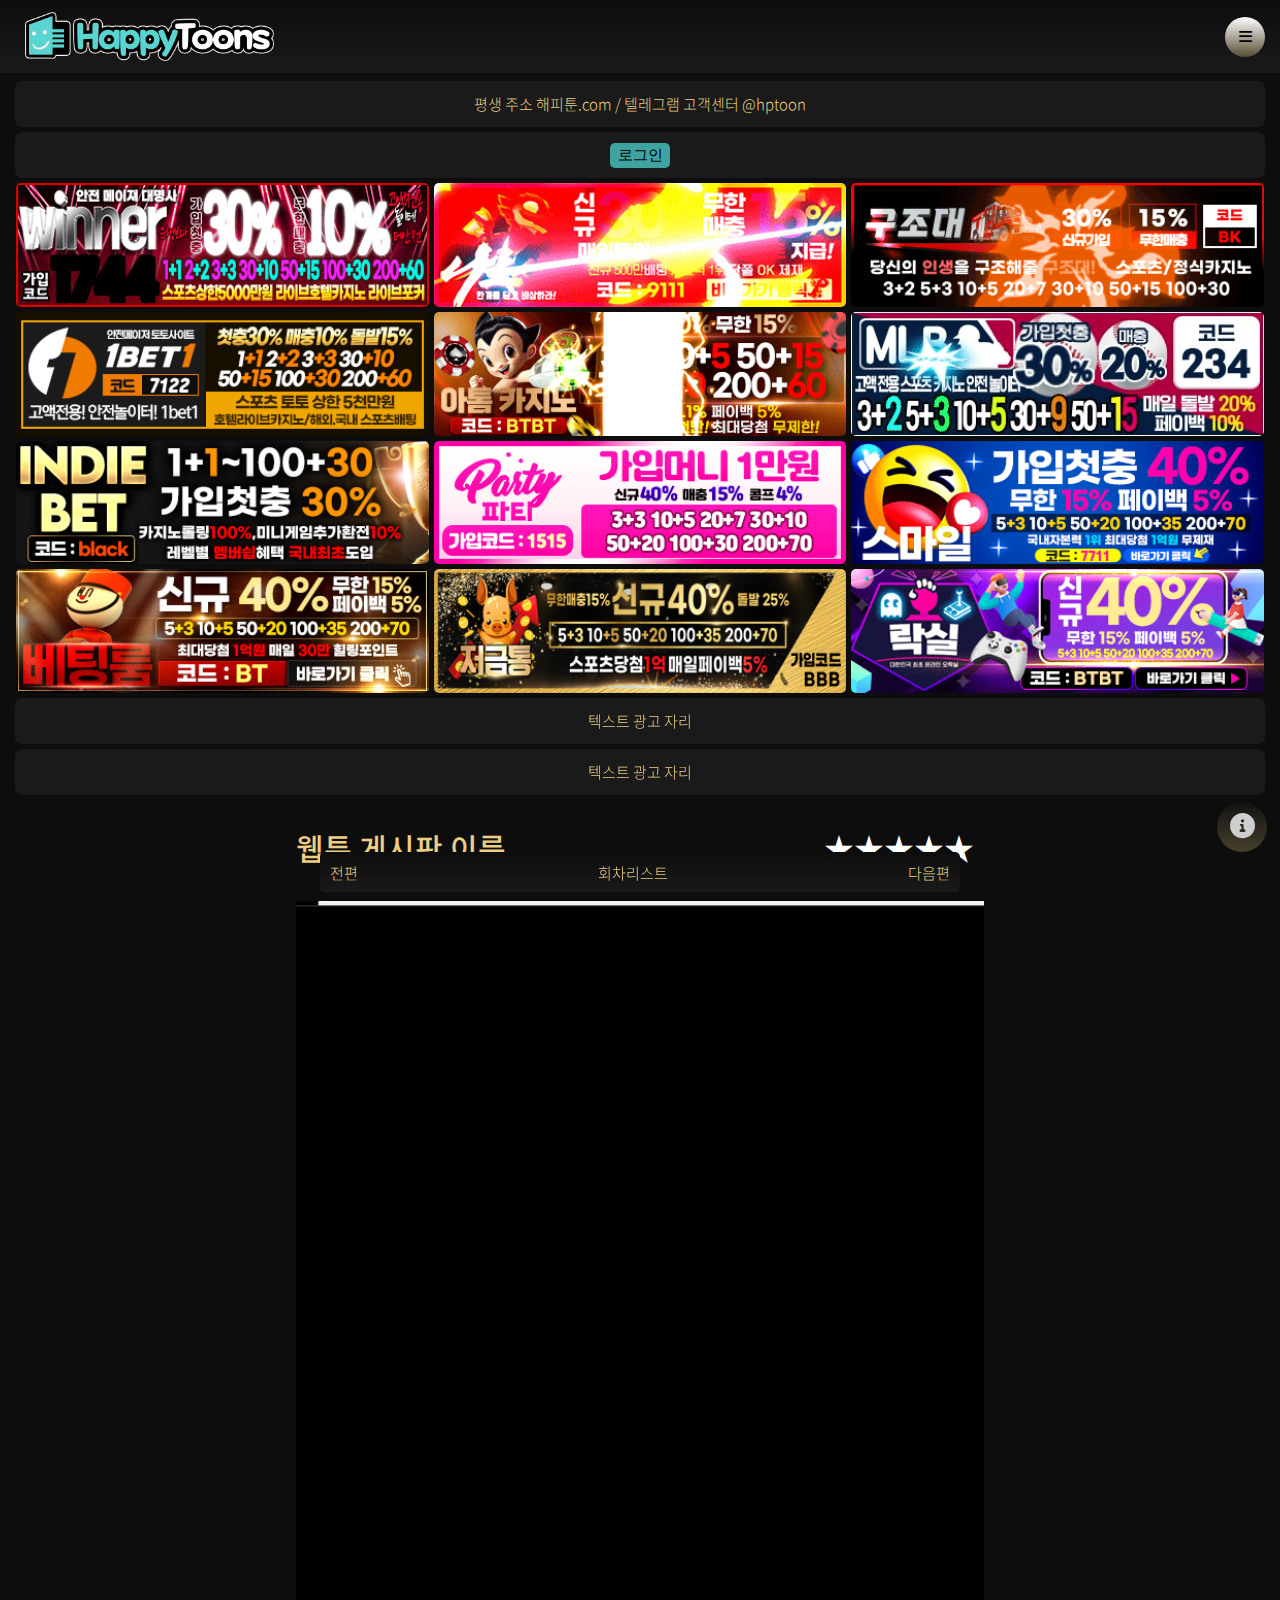
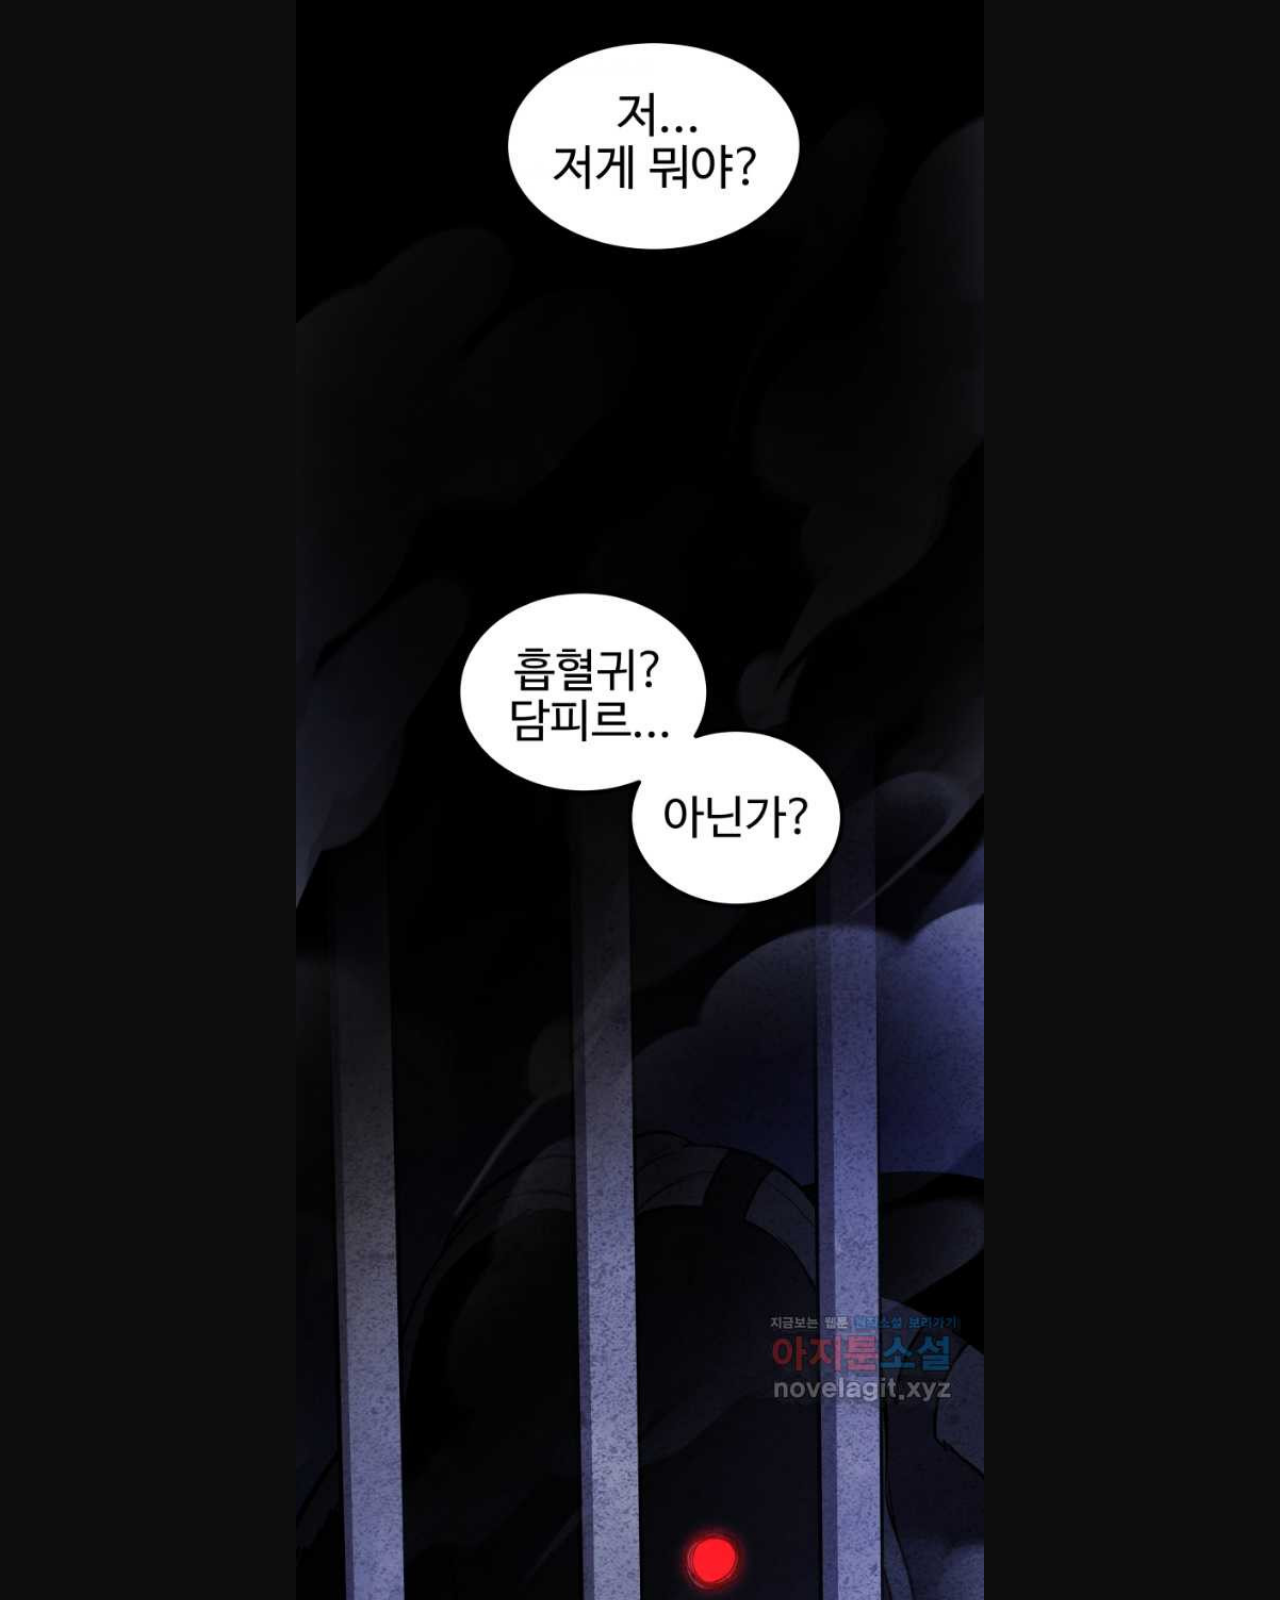
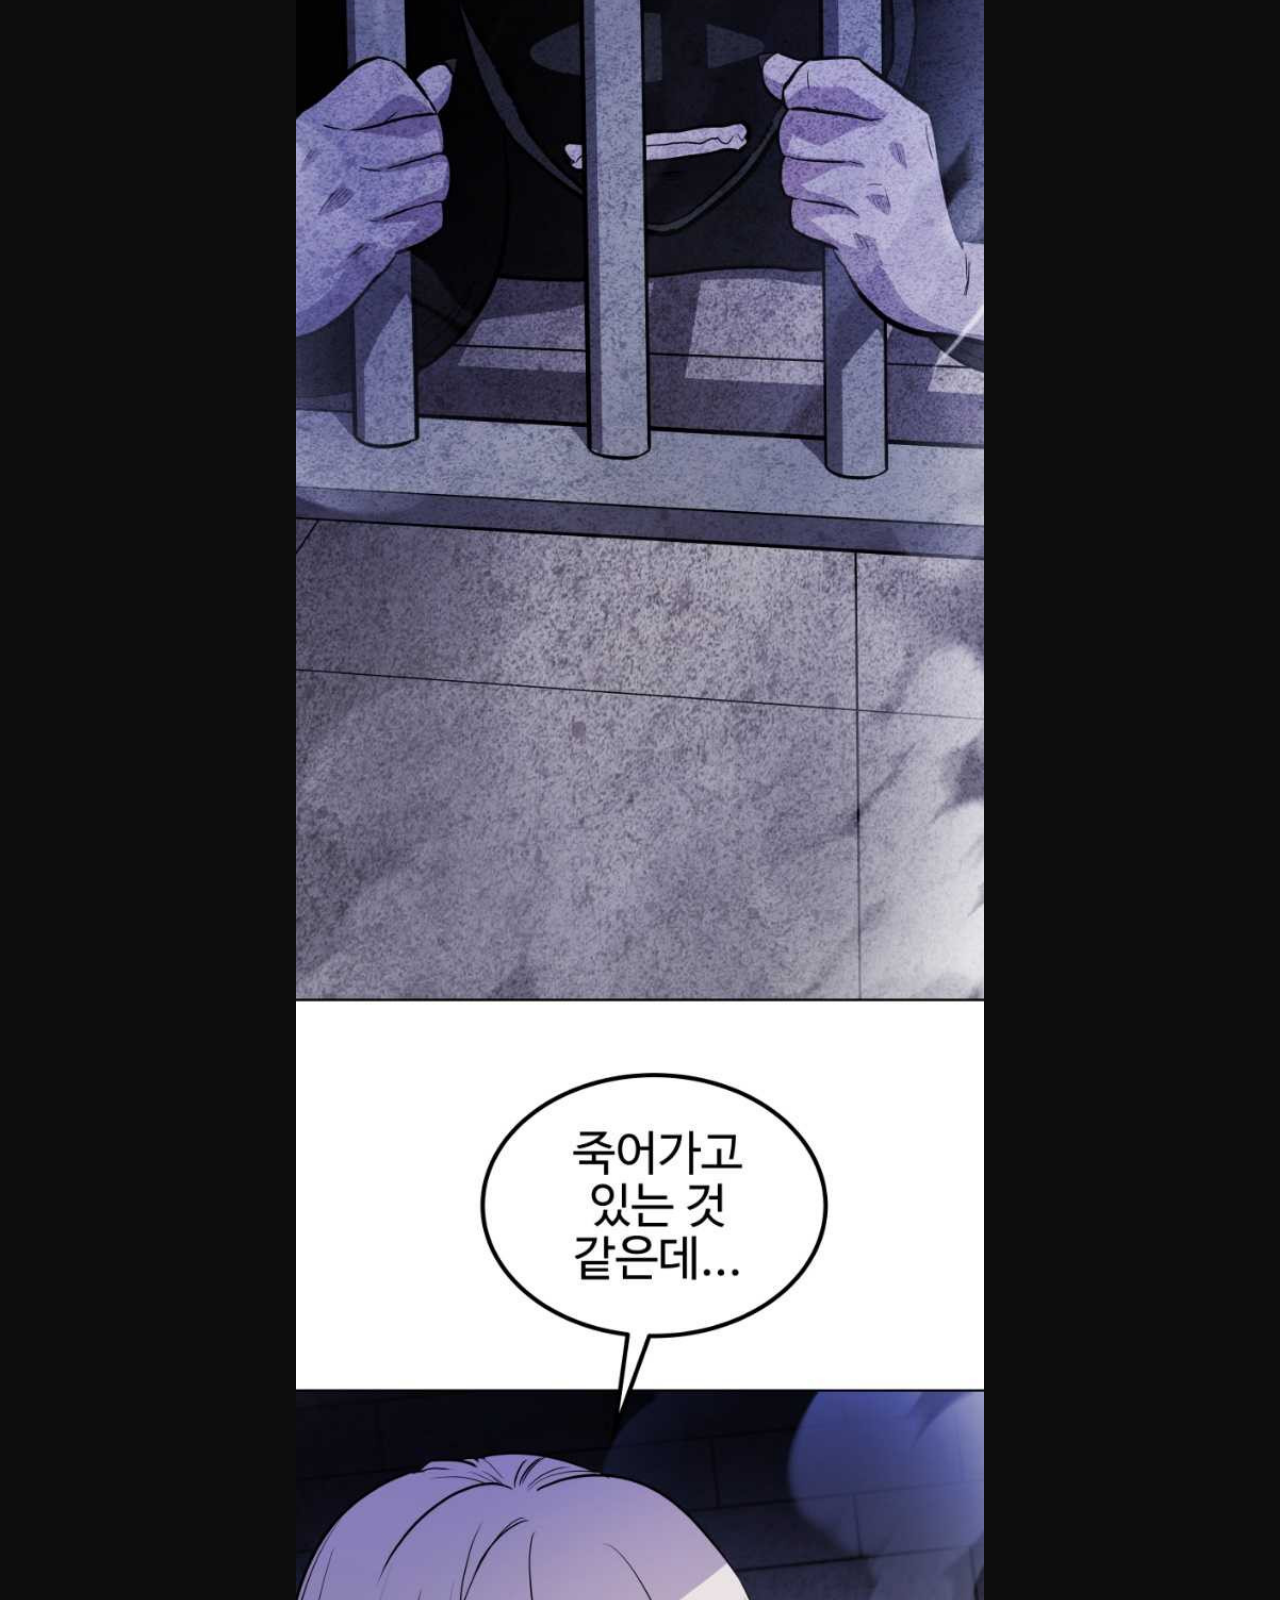
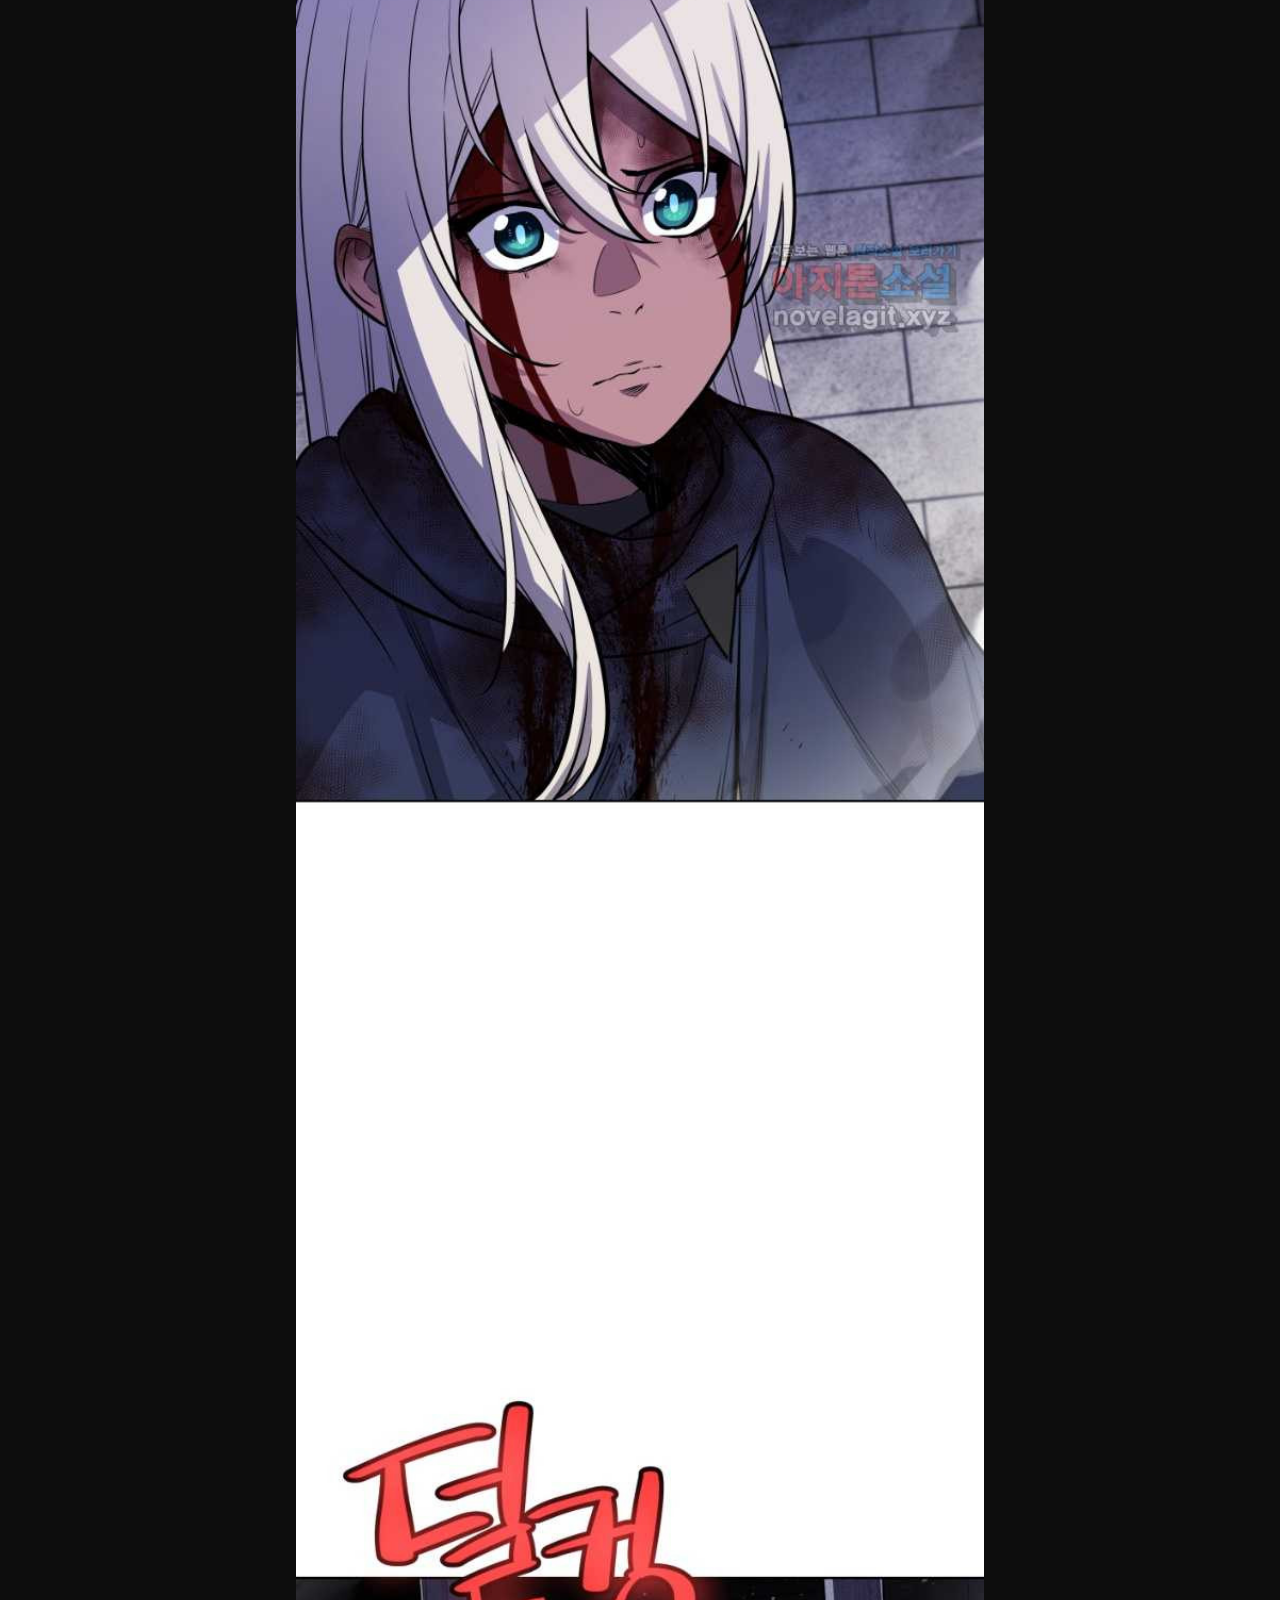
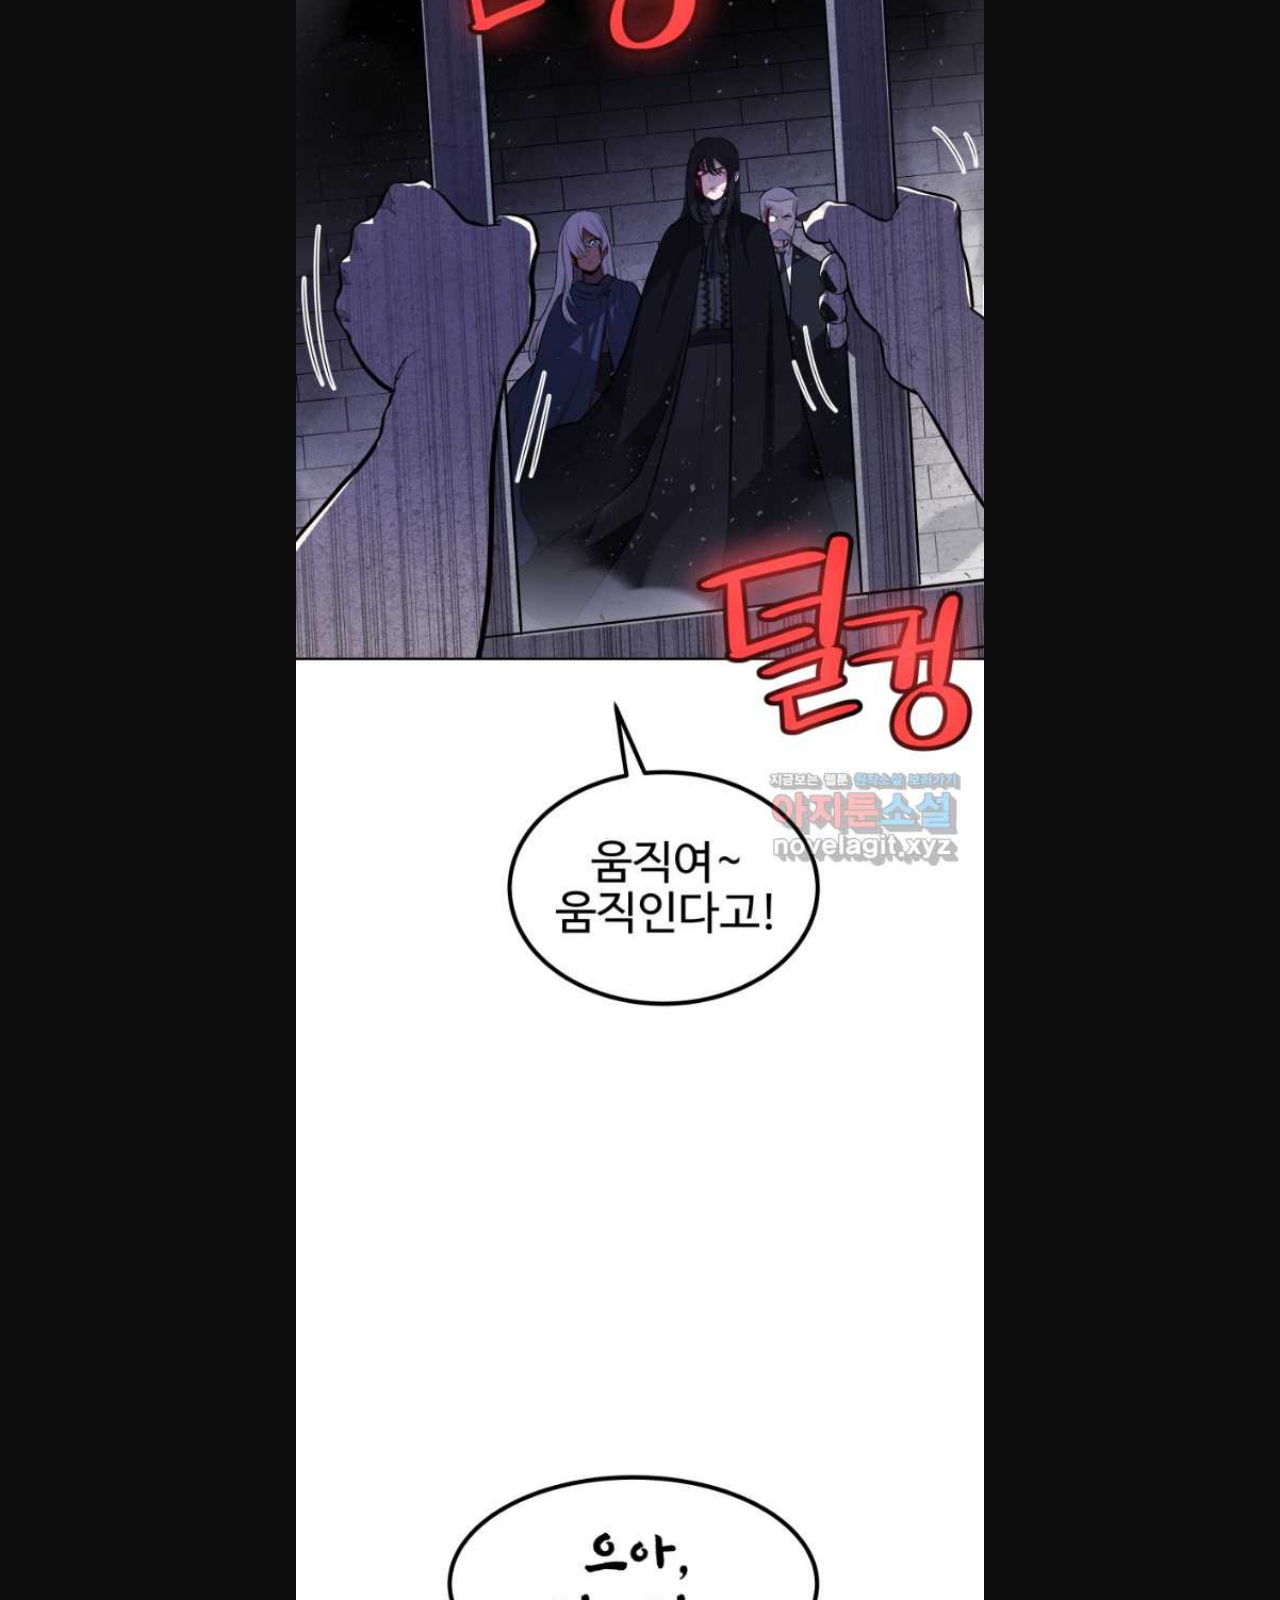
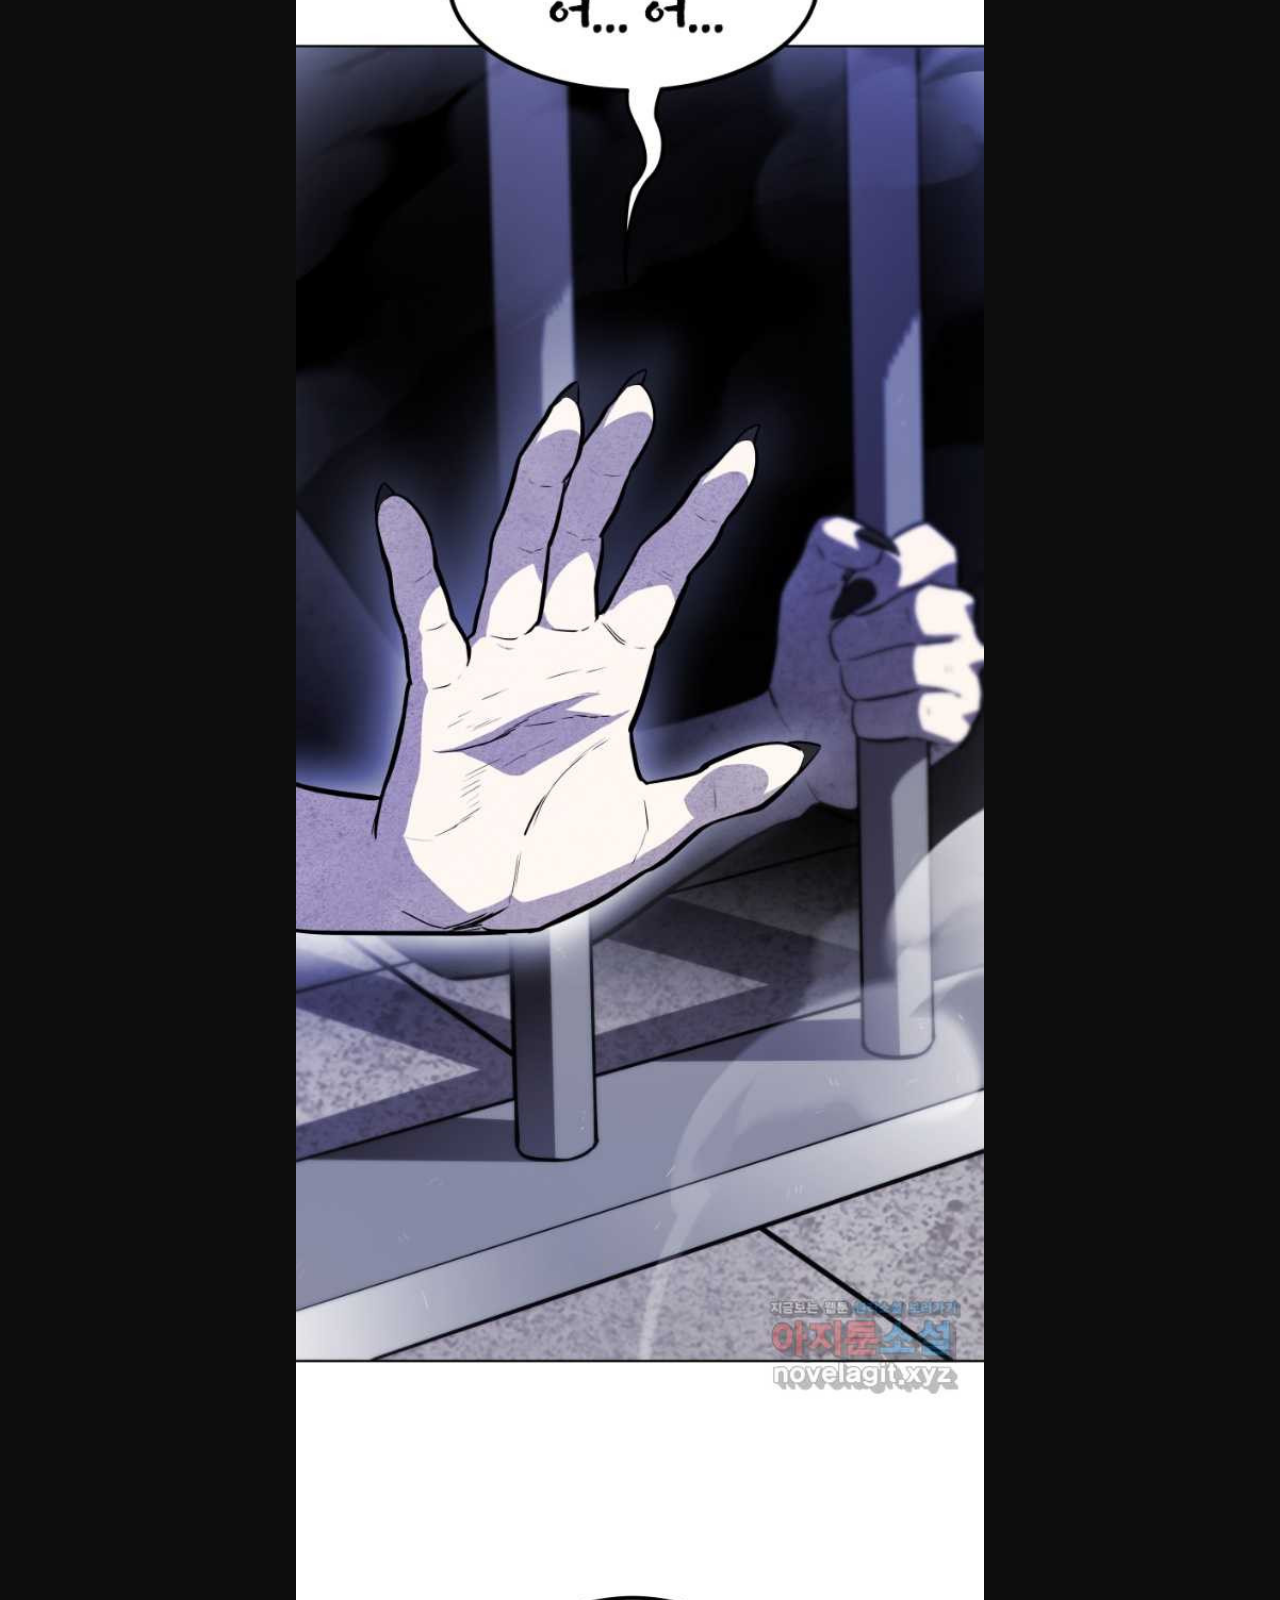
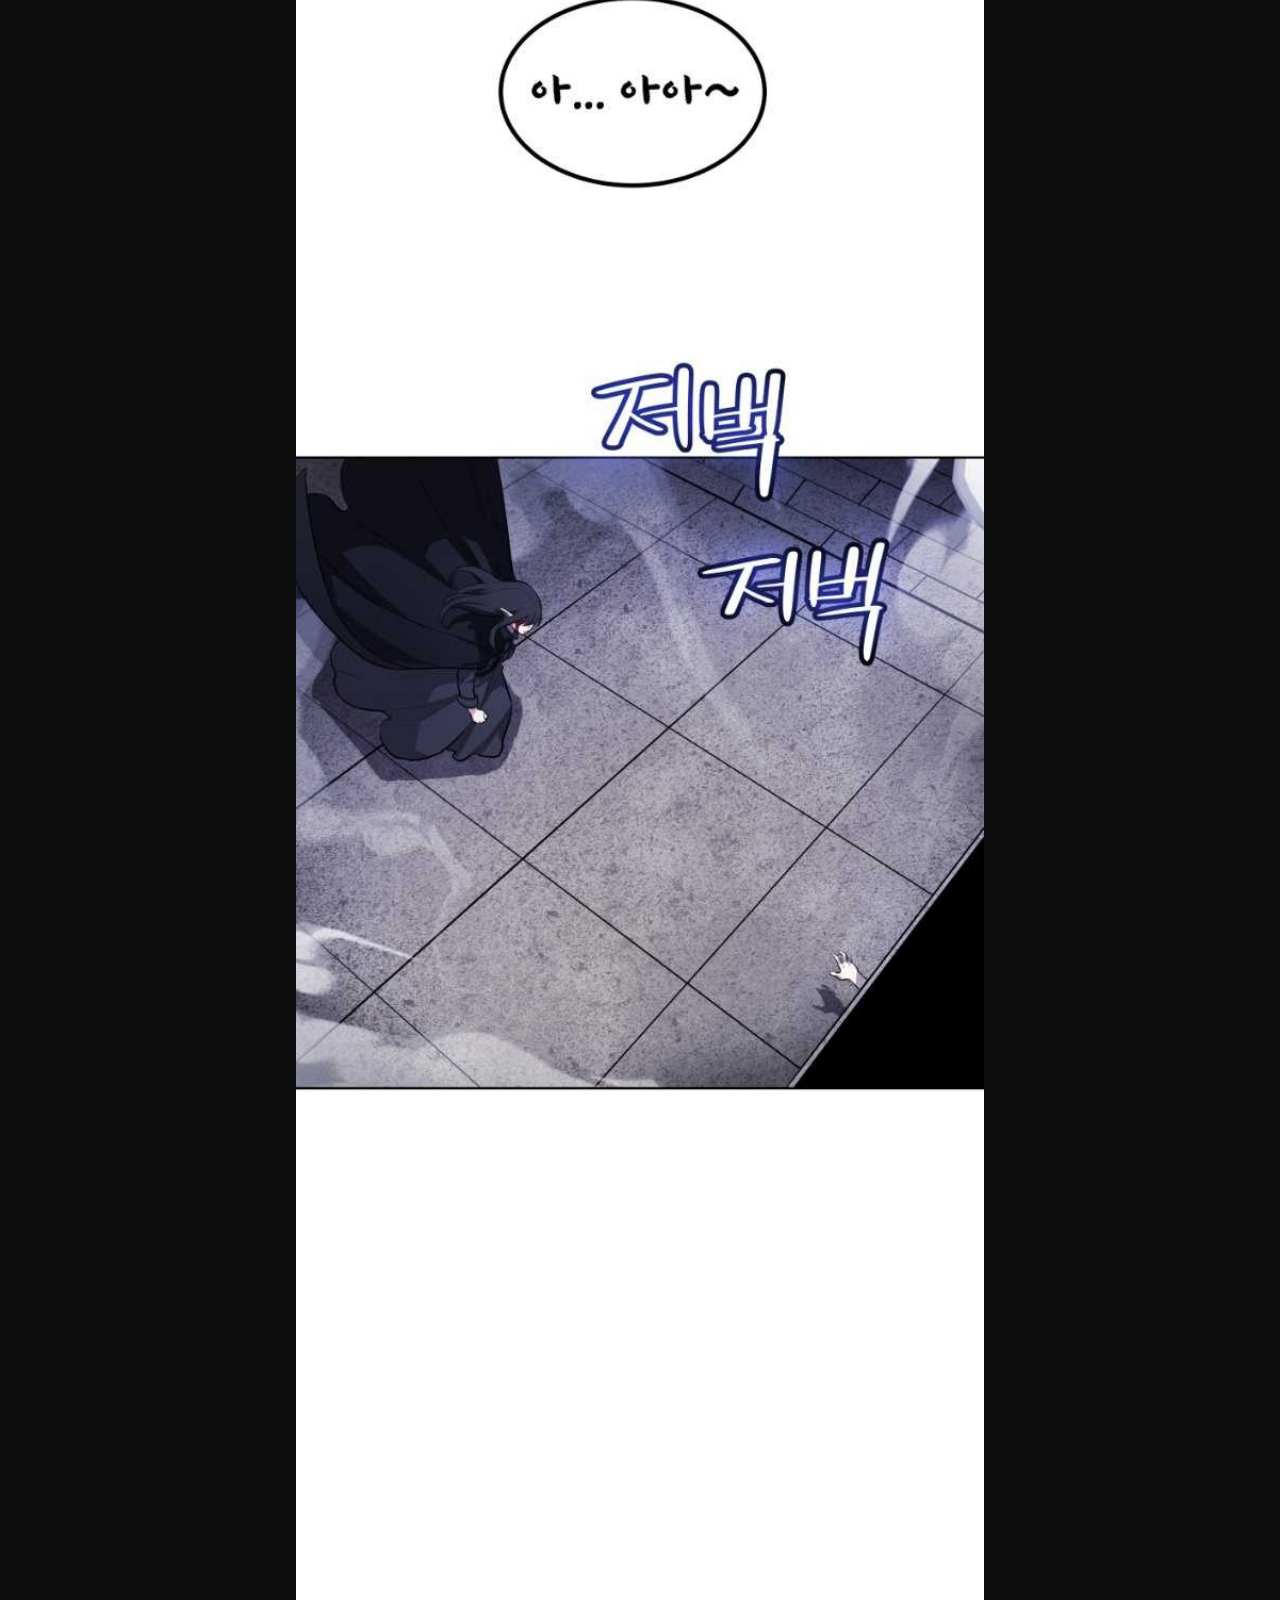
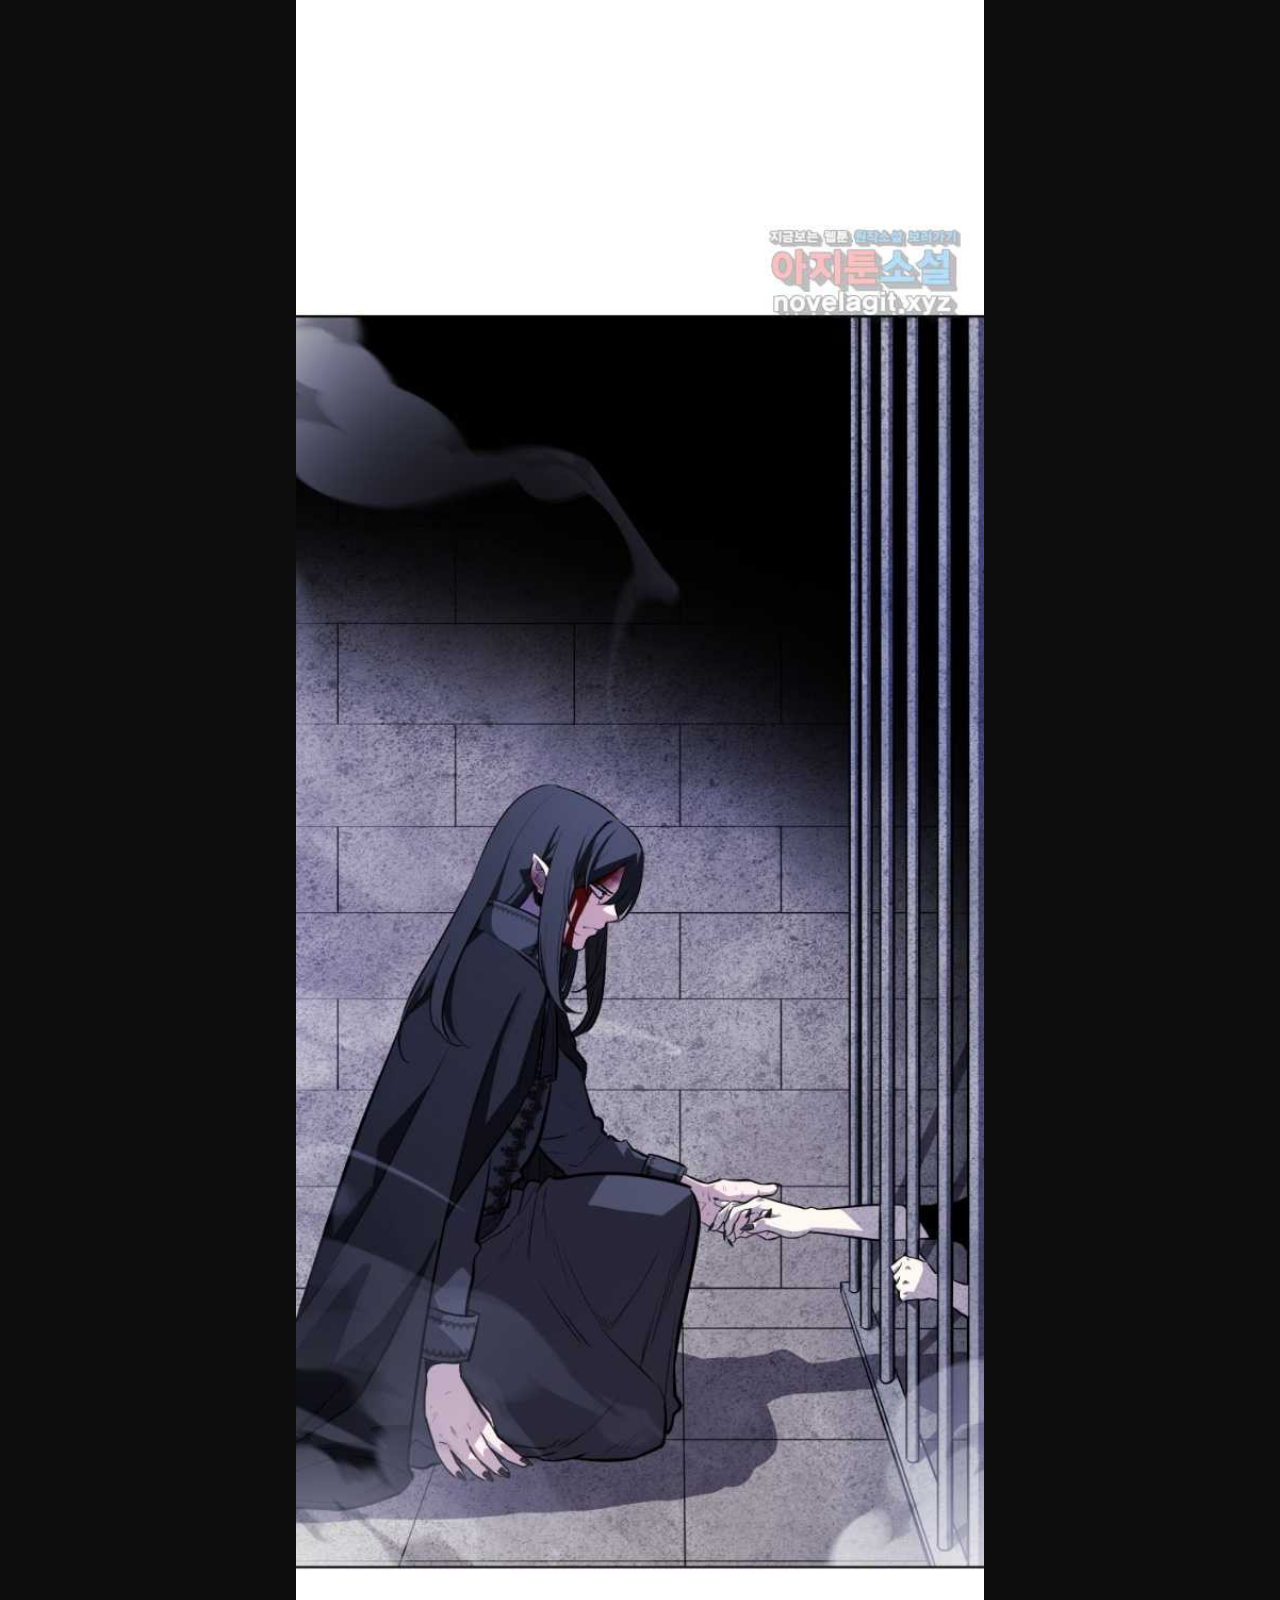
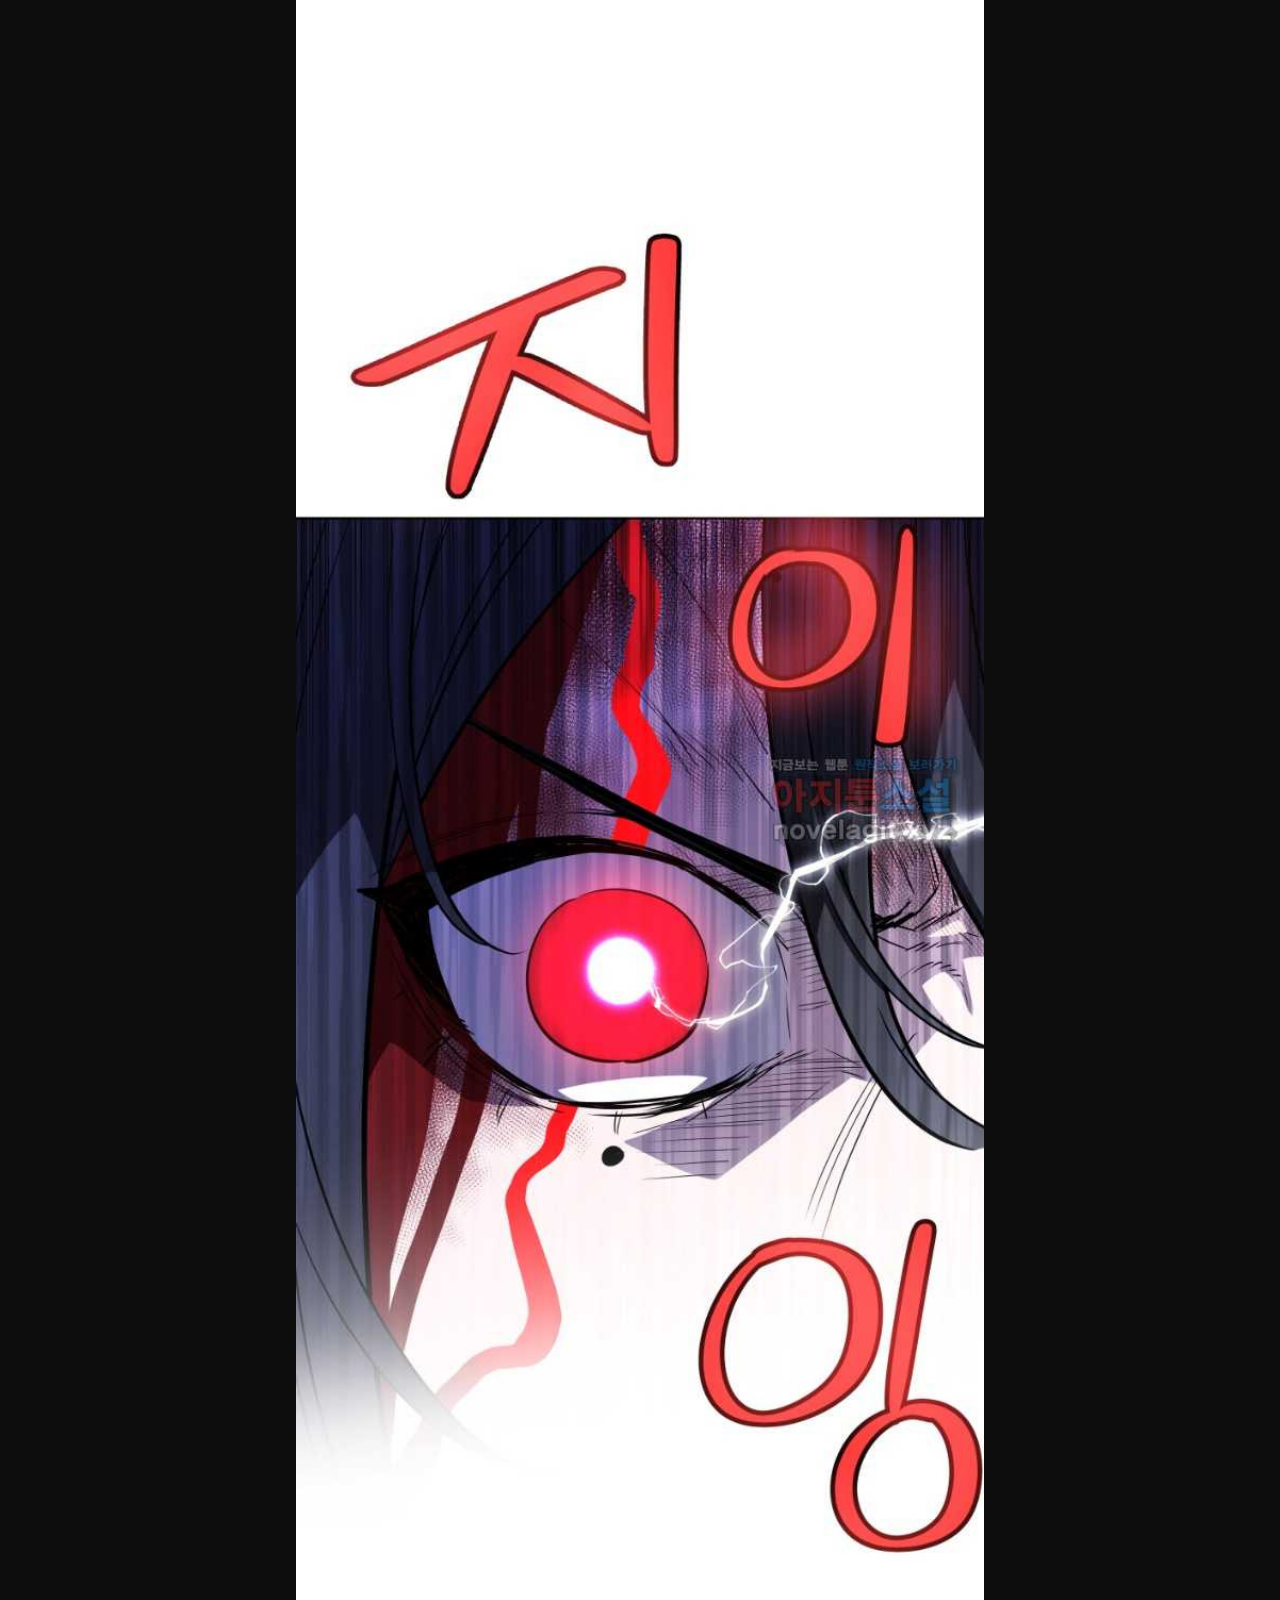
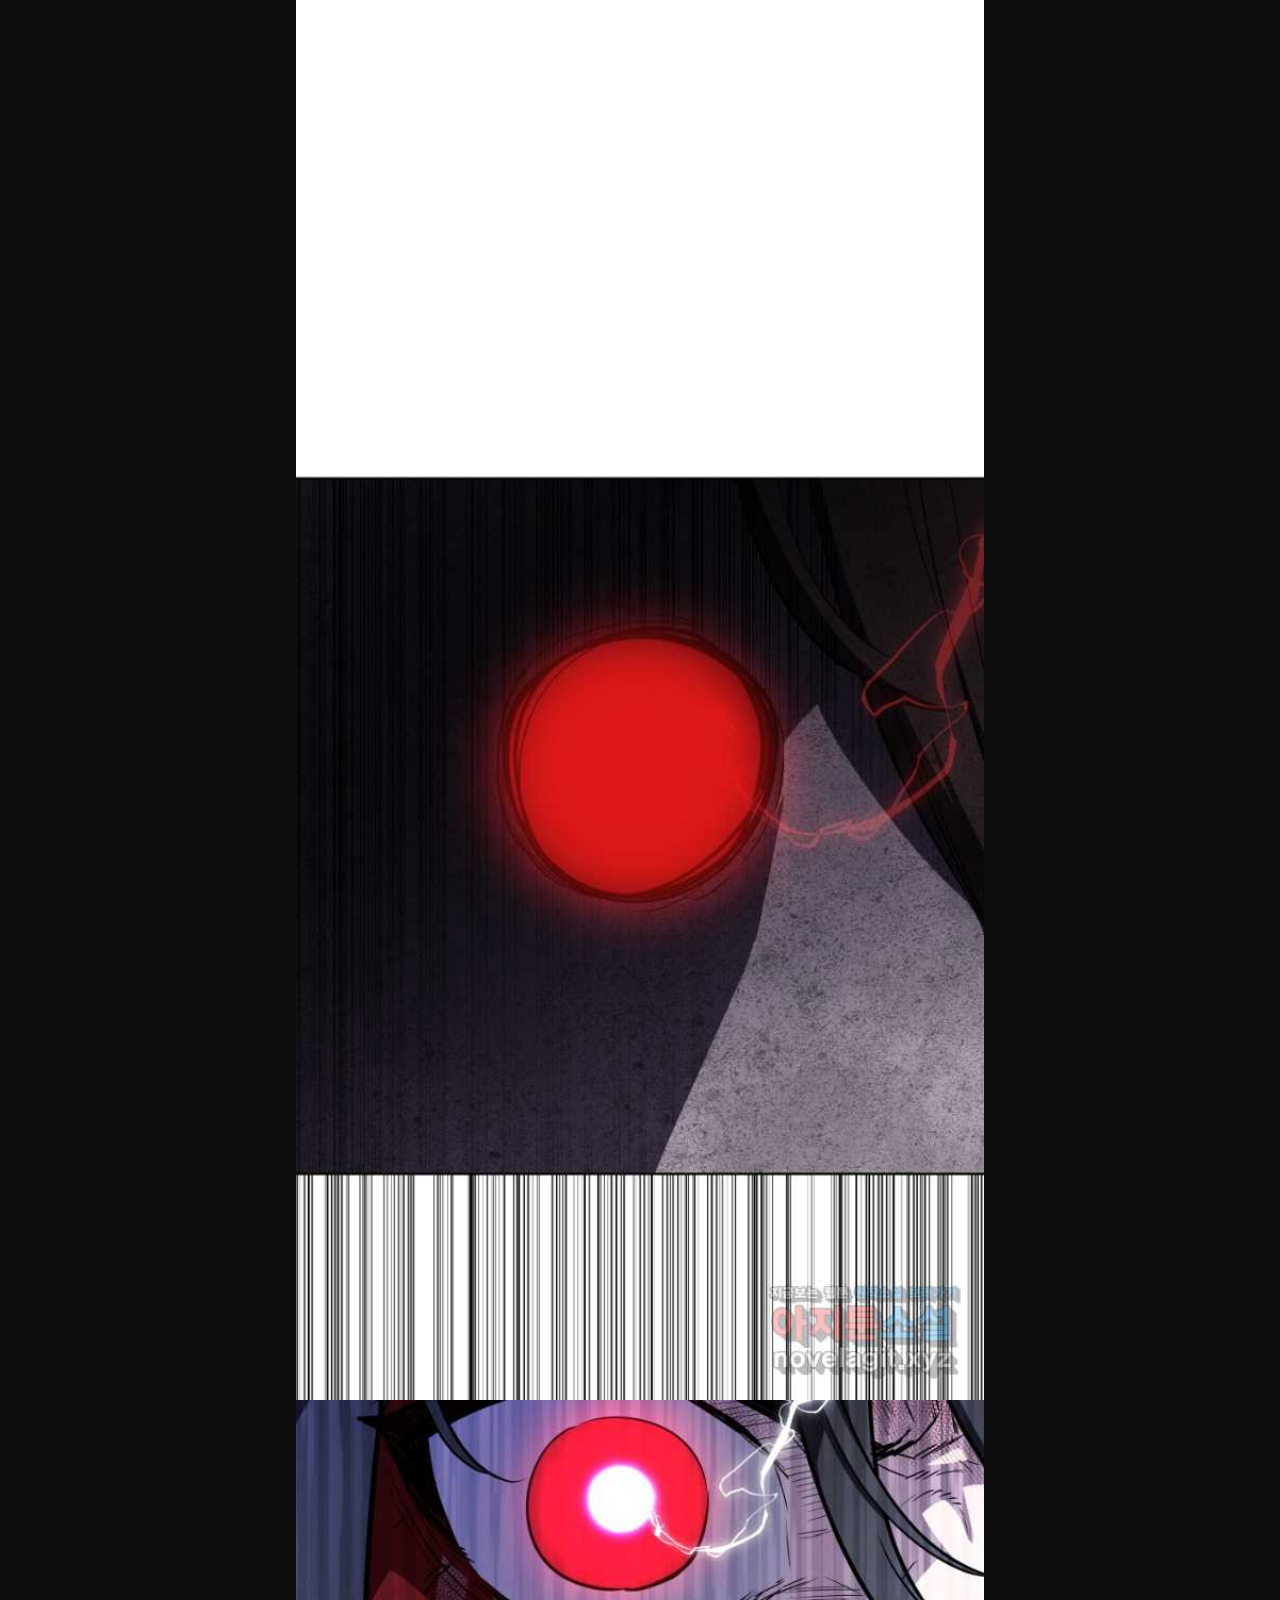
<file: read.html>
<!DOCTYPE html>
<html lang="en">
<head>
    <meta charset="UTF-8">
    <meta name="viewport" content="width=device-width, initial-scale=1.0">
    <title>Home</title>
    <link rel="stylesheet" href="css/all.min.css">
    <link rel="stylesheet" href="css/bootstrap.min.css">
    <link rel="stylesheet" href="css/animate.min.css">
    <link rel="stylesheet" href="css/style.css">
    <script src="https://code.jquery.com/jquery-3.2.1.slim.min.js" integrity="sha384-KJ3o2DKtIkvYIK3UENzmM7KCkRr/rE9/Qpg6aAZGJwFDMVNA/GpGFF93hXpG5KkN" crossorigin="anonymous"></script>
    <script src="js/bootstrap.min.js" type="text/javascript"></script>
</head>
<body class="body-dark">
    <header>
        <div class="container">
            <div class="nav-bar">
                <div class="logo-wrapper animate__animated animate__bounceInDown">
                    <img class="animate__bounceInDown" src="img/logo/webtoon_logo.png" alt="LOGO">
                </div>
                <nav>
                    <a href="index.html">
                        최신 웹툰 
                    </a>
                    <a href="index.html">
                        인기 웹툰 
                    </a>
                    <a href="completed.html">
                        완결 웹툰
                    </a>
                    <a href="index.html">
                        성인 웹툰 
                    </a>
                    <a href="recommended.html">
                        매일 추천 100
                    </a>
                    <a href="home.html">
                        회원 메뉴
                    </a>
                    <a href="novel.html">
                        소설
                    </a>
                </nav>  
            </div>
            <div class="search-bar">
                <div class="input-icons">
                    <i class="fa-solid fa-magnifying-glass"></i>
                    <input class="form-control"> 
                    <div class="switch-mode">
                        <div class="dark-mode-btn">
                            <span>다크 모드</span><i class="fa-solid fa-moon"></i>
                        </div>
                        <div class="light-mode-btn">
                            <span>라이트 모드</span><i class="fa-solid fa-sun"></i>
                        </div>
                        
                    </div>
                </div>
            </div>
            <div class="mobile-nav">
                <button href="#" class="nav-toggle btn btn-secondary btn-circle" >
                    <i class="fa-solid fa-bars"></i>
                </button>
            </div>
        </div>
    </header>
    <section class="hero" >
        <div class="webtoon-body container" >

            <div class="webtoon-body2">
                <div class="webtoon-details">
                    평생 주소 해피툰.com / 텔레그램 고객센터 @hptoon
                </div>
                <div class="webtoon-details">
                    <button onclick="window.location.href='home.html';">
                        로그인
                    </button>
                </div>
                <div class="webtoon-ads">
                    <div class="img-wrapper">
                        <img class="d-block w-100" src="img/ads/ads_1.gif" alt="Third slide">
                    </div>
                </div>
                <div class="webtoon-ads">
                    <div class="img-wrapper">
                        <img class="d-block w-100" src="img/ads/ads_2.gif" alt="Third slide">
                    </div>
                </div>
                <div class="webtoon-ads">
                    <div class="img-wrapper">
                        <img class="d-block w-100" src="img/ads/ads_3.gif" alt="Third slide">
                    </div>
                </div>
                <div class="webtoon-ads">
                    <div class="img-wrapper">
                        <img class="d-block w-100" src="img/ads/ads_4.gif" alt="Third slide">
                    </div>
                </div>
                <div class="webtoon-ads">
                    <div class="img-wrapper">
                        <img class="d-block w-100" src="img/ads/ads_5.gif" alt="Third slide">
                    </div>
                </div>
                <div class="webtoon-ads">
                    <div class="img-wrapper">
                        <img class="d-block w-100" src="img/ads/ads_6.gif" alt="Third slide">
                    </div>
                </div>
                <div class="webtoon-ads">
                    <div class="img-wrapper">
                        <img class="d-block w-100" src="img/ads/ads_7.png" alt="Third slide">
                    </div>
                </div>
                <div class="webtoon-ads">
                    <div class="img-wrapper">
                        <img class="d-block w-100" src="img/ads/ads_8.gif" alt="Third slide">
                    </div>
                </div>
                <div class="webtoon-ads">
                    <div class="img-wrapper">
                        <img class="d-block w-100" src="img/ads/ads_9.gif" alt="Third slide">
                    </div>
                </div>
                <div class="webtoon-ads">
                    <div class="img-wrapper">
                        <img class="d-block w-100" src="img/ads/ads_10.gif" alt="Third slide">
                    </div>
                </div>
                <div class="webtoon-ads">
                    <div class="img-wrapper">
                        <img class="d-block w-100" src="img/ads/ads_11.jpg" alt="Third slide">
                    </div>
                </div>
                <div class="webtoon-ads">
                    <div class="img-wrapper">
                        <img class="d-block w-100" src="img/ads/ads_12.gif" alt="Third slide">
                    </div>
                </div>
                <div class="webtoon-details">
                    <a href="#">텍스트 광고 자리</a>
                </div>
                <div class="webtoon-details">
                    <a href="#">텍스트 광고 자리</a>
                </div>
            </div>  
        </div>
    </section>
    
    <section class="content-section">
        <div class="webtoon-body container">
            <div class="webtoon-body2">
                <div class="webtoon-read-section">
                    <div class="title-rating">
                        <div class="title">
                            <span>웹툰 게시판 이름</span>
                        </div>
                        <div class="rate">
                            <input type="radio" id="star5" name="rate" value="5" />
                            <label for="star5" title="text">5 stars</label>
                            <input type="radio" id="star4" name="rate" value="4" />
                            <label for="star4" title="text">4 stars</label>
                            <input type="radio" id="star3" name="rate" value="3" />
                            <label for="star3" title="text">3 stars</label>
                            <input type="radio" id="star2" name="rate" value="2" />
                            <label for="star2" title="text">2 stars</label>
                            <input type="radio" id="star1" name="rate" value="1" />
                            <label for="star1" title="text">1 star</label>
                          </div>
                    </div>
                    <img class="d-block w-100" src="img/comic_pages/pic_1.jpeg" alt="Third slide">
                    <img class="d-block w-100" src="img/comic_pages/pic_2.jpeg" alt="Third slide">
                    <img class="d-block w-100" src="img/comic_pages/pic_3.jpeg" alt="Third slide">
                    <img class="d-block w-100" src="img/comic_pages/pic_4.jpeg" alt="Third slide">
                    <img class="d-block w-100" src="img/comic_pages/pic_5.jpeg" alt="Third slide">
                    <img class="d-block w-100" src="img/comic_pages/pic_6.jpeg" alt="Third slide">
                    <img class="d-block w-100" src="img/comic_pages/pic_7.jpeg" alt="Third slide">
                    <img class="d-block w-100" src="img/comic_pages/pic_8.jpeg" alt="Third slide">
                    <img class="d-block w-100" src="img/comic_pages/pic_9.jpeg" alt="Third slide">
                    <img class="d-block w-100" src="img/comic_pages/pic_10.jpeg" alt="Third slide">
                    <img class="d-block w-100" src="img/comic_pages/pic_11.jpeg" alt="Third slide">
                    <img class="d-block w-100" src="img/comic_pages/pic_12.jpeg" alt="Third slide">
                </div>
                <div class="comic-controller-toggle">
                    <button class="comic-controller-toggle-button">
                        <i class="fa-solid fa-circle-info"></i>
                    </button>
                </div>
                <div class="comic-controller animate__animated animate__bounceInDown">
                    <button>
                        <i class="fa-regular fa-bookmark"></i>
                    </button>
                    <button class="open-list-episode">
                        회차이동
                    </button>
                    <button class="open-message-author">
                        오류제보
                    </button>
                    <button class="up-page">
                        <i class="fa-solid fa-arrow-up-long"></i>
                    </button>
                    <button class="down-page">
                        <i class="fa-solid fa-arrow-down-long"></i>
                    </button>
                </div>
                <div class="comic-controller-2">
                    <span>전편</span>
                    <a href="details.html"><span>회차리스트</span></a>         
                    <span>다음편</span>
                </div>
              
            </div>  
        </div>
    </section>

    <div class="modal-wrapper">
        <div class="my-modal" id="signup-modal">
            <div class="modal-details">
                <div class="modal-details-head">
                    <span>
                        경이로운 소문 시즌 제로
                    </span>
                    <span class="modal-close">
                        <i class="fa-regular fa-x"></i>
                    </span>
                </div>
                <span class="last-title">
                    Trailer
                </span>      
                <button>
                    0001
                </button>
                <button>
                    0002
                </button>
                <button>
                    0003
                </button>
                <button>
                    0004
                </button>
                <button>
                    0005
                </button>
                <button>
                    0006
                </button>
                <button>
                    0007
                </button>
                <button>
                    0008
                </button>
                <button>
                    0009
                </button>
                <button>
                    0010
                </button>
                <button>
                    0011
                </button>
                <button>
                    0012
                </button>
                <button>
                    0013
                </button>
                <button>
                    0014
                </button>
                <button>
                    0015
                </button>
                <button>
                    0016
                </button>
                <button>
                    0017
                </button>
                <button>
                    0018
                </button>
                <button>
                    0019
                </button>
                <button>
                    0020
                </button>
                <button>
                    0021
                </button>
                <button>
                    0022
                </button>
                <button>
                    0023
                </button>
                
            </div>       
        </div>
    </div>
    <div class="modal-message">
        <div class="my-modal-message">
            <div class="modal-details">
                <div class="modal-details-head">
                    <span>
                        오류 제보
                    </span>
                    <span class="modal-close">
                        <i class="fa-regular fa-x"></i>
                    </span>
                </div>
                <div class="modal-details-body">
                    <textarea name="" id="" cols="50" rows="10"></textarea>
                    <button>오류 제보 하기</button>
                </div>

                
            </div>
        </div>
    </div>
    <footer>
        
    </footer>
   
    <script src="js/bootstrap.min.js" type="text/javascript"></script>
    <script src="js/script.js" type="text/javascript"></script>

</body>

</html>
</file>
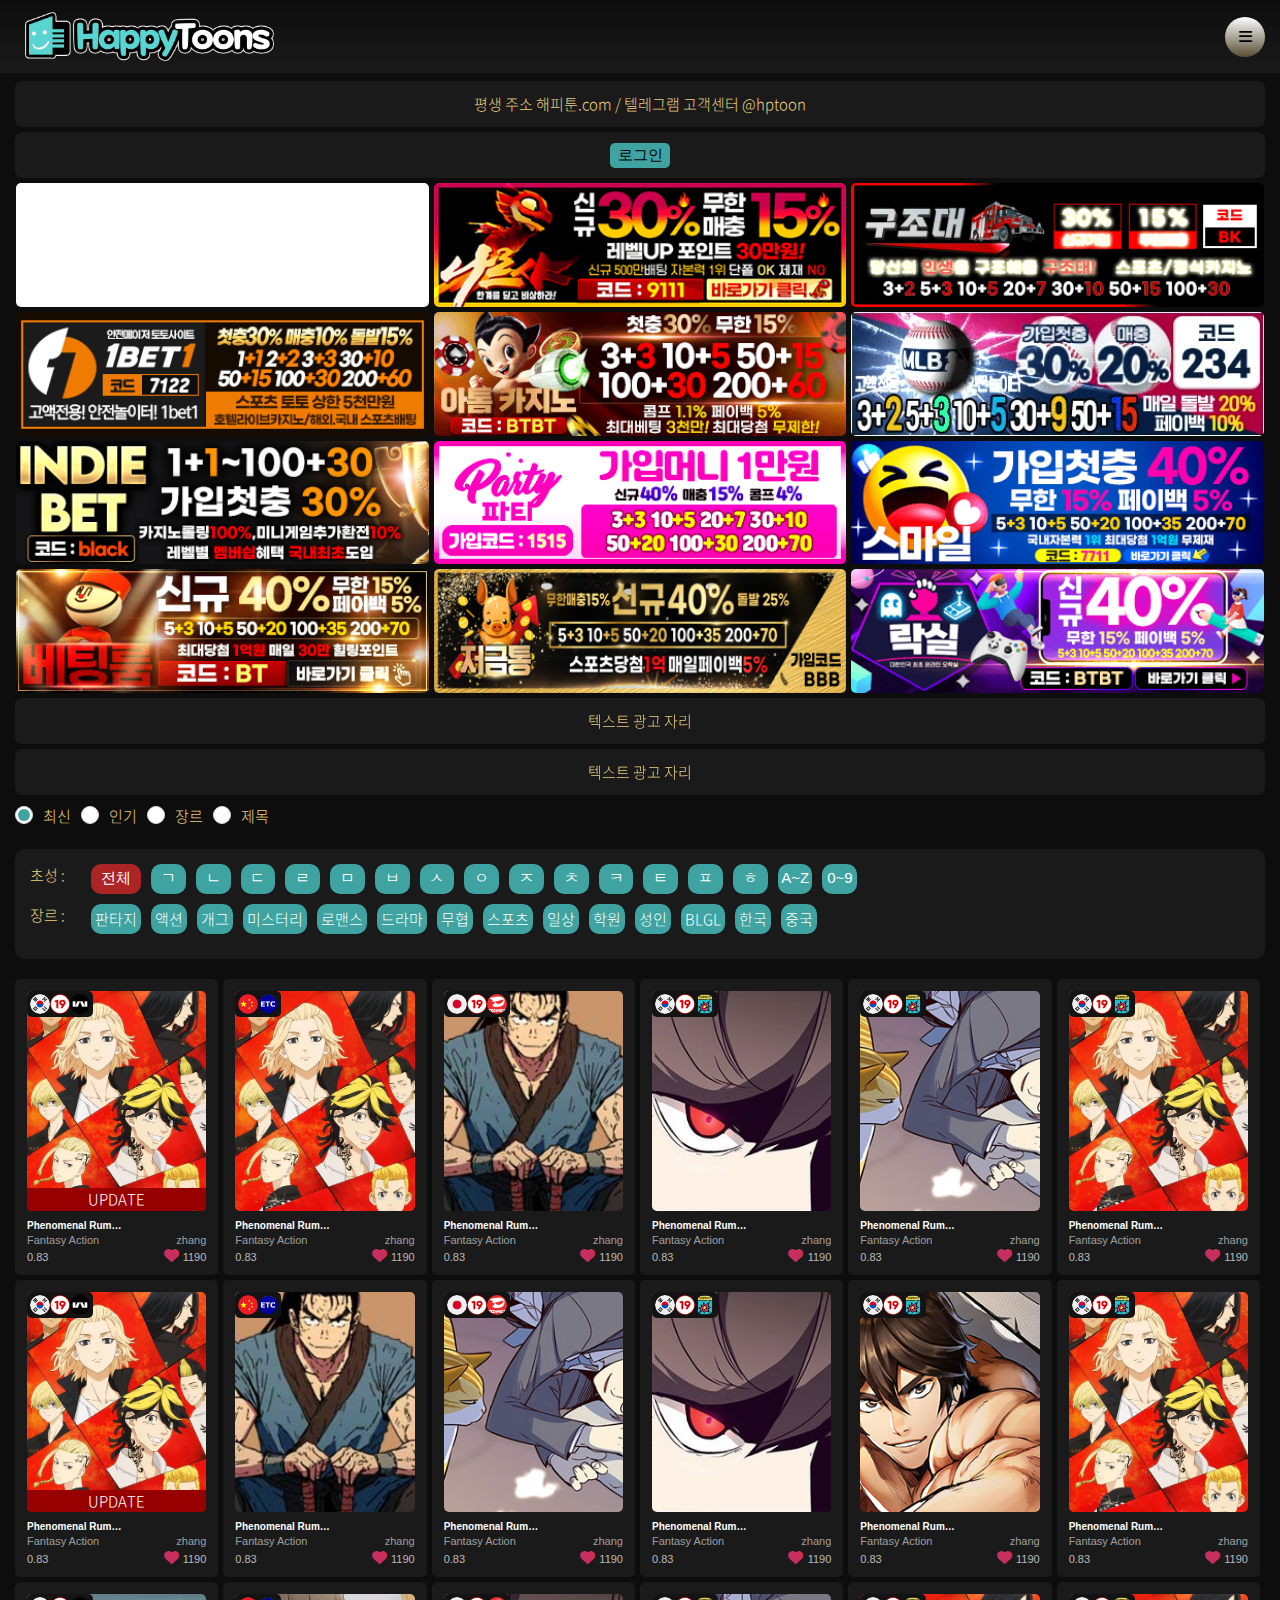
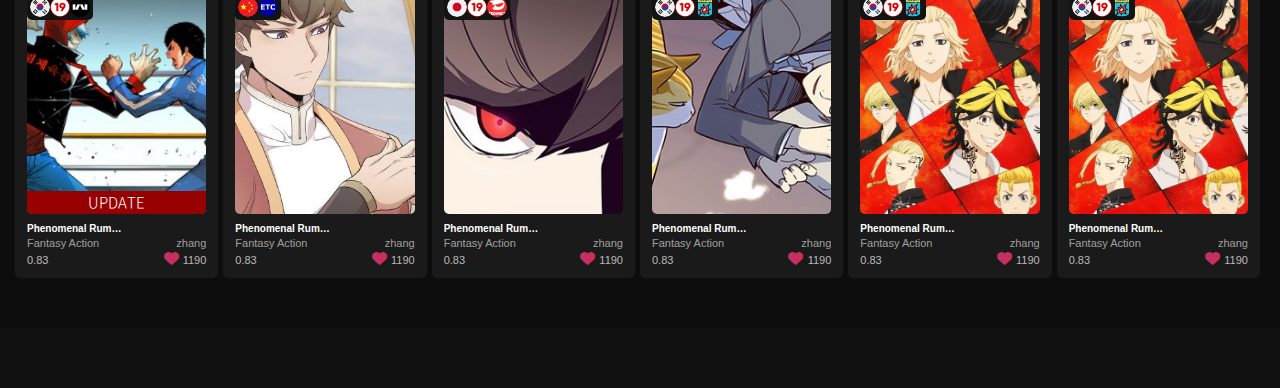
<file: recommended.html>
<!DOCTYPE html>
<html lang="en">
<head>
    <meta charset="UTF-8">
    <meta name="viewport" content="width=device-width, initial-scale=1.0">
    <title>Home</title>
    <link rel="stylesheet" href="css/all.min.css">
    <link rel="stylesheet" href="css/bootstrap.min.css">
    <link rel="stylesheet" href="css/animate.min.css">
    <link rel="stylesheet" href="css/style.css">
    <script src="https://code.jquery.com/jquery-3.2.1.slim.min.js" integrity="sha384-KJ3o2DKtIkvYIK3UENzmM7KCkRr/rE9/Qpg6aAZGJwFDMVNA/GpGFF93hXpG5KkN" crossorigin="anonymous"></script>
    <script src="js/bootstrap.min.js" type="text/javascript"></script>
</head>
<body class="body-dark">
    <header>
        <div class="container">
            <div class="nav-bar">
                <div class="logo-wrapper animate__animated animate__bounceInDown">
                    <img class="animate__bounceInDown" src="img/logo/webtoon_logo.png" alt="LOGO">
                </div>
                <nav>
                    <a href="index.html">
                        최신 웹툰 
                    </a>
                    <a href="index.html">
                        인기 웹툰 
                    </a>
                    <a href="completed.html">
                        완결 웹툰
                    </a>
                    <a href="index.html">
                        성인 웹툰 
                    </a>
                    <a href="recommended.html">
                        매일 추천 100
                    </a>
                    <a href="home.html">
                        회원 메뉴
                    </a>
                    <a href="novel.html">
                        소설
                    </a>
                </nav>  
            </div>
            <div class="search-bar">
                <div class="input-icons">
                    <i class="fa-solid fa-magnifying-glass"></i>
                    <input class="form-control"> 
                    <div class="switch-mode">
                        <div class="dark-mode-btn">
                            <span>다크 모드</span><i class="fa-solid fa-moon"></i>
                        </div>
                        <div class="light-mode-btn">
                            <span>라이트 모드</span><i class="fa-solid fa-sun"></i>
                        </div>
                        
                    </div>
                </div>
            </div>
            <div class="mobile-nav">
                <button href="#" class="nav-toggle btn btn-secondary btn-circle" >
                    <i class="fa-solid fa-bars"></i>
                </button>
            </div>
        </div>
    </header>
    <section class="hero" >
        <div class="webtoon-body container" >

            <div class="webtoon-body2">
                <div class="webtoon-details">
                    평생 주소 해피툰.com / 텔레그램 고객센터 @hptoon
                </div>
                <div class="webtoon-details ">
                    <button onclick="window.location.href='home.html';">
                        로그인
                    </button>
                </div>
                <div class="webtoon-ads">
                    <div class="img-wrapper">
                        <img class="d-block w-100" src="img/ads/ads_1.gif" alt="Third slide">
                    </div>
                </div>
                <div class="webtoon-ads">
                    <div class="img-wrapper">
                        <img class="d-block w-100" src="img/ads/ads_2.gif" alt="Third slide">
                    </div>
                </div>
                <div class="webtoon-ads">
                    <div class="img-wrapper">
                        <img class="d-block w-100" src="img/ads/ads_3.gif" alt="Third slide">
                    </div>
                </div>
                <div class="webtoon-ads">
                    <div class="img-wrapper">
                        <img class="d-block w-100" src="img/ads/ads_4.gif" alt="Third slide">
                    </div>
                </div>
                <div class="webtoon-ads">
                    <div class="img-wrapper">
                        <img class="d-block w-100" src="img/ads/ads_5.gif" alt="Third slide">
                    </div>
                </div>
                <div class="webtoon-ads">
                    <div class="img-wrapper">
                        <img class="d-block w-100" src="img/ads/ads_6.gif" alt="Third slide">
                    </div>
                </div>
                <div class="webtoon-ads">
                    <div class="img-wrapper">
                        <img class="d-block w-100" src="img/ads/ads_7.png" alt="Third slide">
                    </div>
                </div>
                <div class="webtoon-ads">
                    <div class="img-wrapper">
                        <img class="d-block w-100" src="img/ads/ads_8.gif" alt="Third slide">
                    </div>
                </div>
                <div class="webtoon-ads">
                    <div class="img-wrapper">
                        <img class="d-block w-100" src="img/ads/ads_9.gif" alt="Third slide">
                    </div>
                </div>
                <div class="webtoon-ads">
                    <div class="img-wrapper">
                        <img class="d-block w-100" src="img/ads/ads_10.gif" alt="Third slide">
                    </div>
                </div>
                <div class="webtoon-ads">
                    <div class="img-wrapper">
                        <img class="d-block w-100" src="img/ads/ads_11.jpg" alt="Third slide">
                    </div>
                </div>
                <div class="webtoon-ads">
                    <div class="img-wrapper">
                        <img class="d-block w-100" src="img/ads/ads_12.gif" alt="Third slide">
                    </div>
                </div>
                <div class="webtoon-details">
                    <a href="#">텍스트 광고 자리</a>
                </div>
                <div class="webtoon-details">
                    <a href="#">텍스트 광고 자리</a>
                </div>
            </div>  
        </div>
    </section>
    
    <section class="content-section  animate__animated animate__fadeIn">
        <div class="webtoon-body container">
            <div class="webtoon-body2">
                <div class="webtoon-choices">
                    <div class="bodychoices-2">
                        <p>
                            <input type="radio" id="test1" name="radio-group" checked>
                            <label for="test1"> 최신</label>
                          </p>
                          <p>
                            <input type="radio" id="test2" name="radio-group">
                            <label for="test2">인기</label>
                          </p>
                          <p>
                            <input type="radio" id="test3" name="radio-group">
                            <label for="test3"> 장르</label>
                          </p>
                          <p>
                            <input type="radio" id="test4" name="radio-group">
                            <label for="test4"> 제목</label>
                          </p>
                    </div>                
                </div>
                <div class="search-section2 active">
                    <div class="search-body">
                        <div class="search-choices">
                            <span class="left-choices">초성 :</span>
                            <div class="right-choices overflox-x">
                                <button>
                                    전체
                                </button>
                                <button class="button-choices">ㄱ</button>
                                <button class="button-choices">ㄴ</button>
                                <button class="button-choices">ㄷ</button>
                                <button class="button-choices">ㄹ</button>
                                <button class="button-choices">ㅁ</button>
                                <button class="button-choices">ㅂ</button>
                                <button class="button-choices">ㅅ</button>
                                <button class="button-choices">ㅇ</button>
                                <button class="button-choices">ㅈ</button>
                                <button class="button-choices">ㅊ</button>
                                <button class="button-choices">ㅋ</button>
                                <button class="button-choices">ㅌ</button>
                                <button class="button-choices">ㅍ</button>
                                <button class="button-choices">ㅎ</button>
                                <button class="button-choices">A~Z</button>
                                <button class="button-choices">0~9</button>               
                            </div>
                        </div>
                        <div class="search-choices">
                            <span class="left-choices">장르 :</span>
                            <div class="right-choices">
                                <span>판타지</span>
                                <span>액션</span>
                                <span>개그</span>
                                <span>미스터리</span>
                                <span>로맨스</span>
                                <span>드라마</span>
                                <span>무협</span>
                                <span>스포츠</span>
                                <span>일상</span>
                                <span>학원</span>
                                <span>성인</span>
                                <span>BLGL</span>
                                <span>한국</span>
                                <span>중국</span>
                            </div>
                        </div>
                    </div>
                </div>
                <div class="sort-choices-complete active">
                    <div class="sort-choices-item animate__animated animate__fadeIn">
                    
                        <div class="webtoon-card">
                            <div class="img-wrapper">
                                <div class="card-icon">
                                    <img src="img/country_flag/south-korea.png" alt="Third slide">
                                    <img src="img/country_flag/number-19.png" alt="Third slide">
                                    <img src="img/brand/kakao.png" alt="Third slide">
                                </div>
                                <img class="d-block w-100" src="img/webtoon_item/webtoon_pic_2.jpg" alt="Third slide">
                                <div class="update">
                                    <span>UPDATE</span>
                                </div>
                            </div>
                            <div class="card-body2">
                                <div>
                                    <h3 class="Title">
                                        Phenomenal Rumors
                                    </h3>
                           
                                </div>
                                <div class="card-body3">
                                    <div>   
                                        <span>Fantasy Action</span>
                                    </div>
                                    <div>   
                                        <span>zhang</span>
                                    </div>
                                </div>
                                <div class="card-body4">
                                    <div>   
                                        <span>0.83</span>
                                    </div>
                                    <div>  
                                        <i class="fa-solid fa-heart"></i> 
                                        <span>1190</span>
                                    </div>
                                </div>
                            </div>
                        </div>
                        <div class="webtoon-card">
                            <div class="img-wrapper">
                                <div class="card-icon">
                                    <img src="img/country_flag/china.png" alt="Third slide">
                                    
                                    <img src="img/brand/ETC.png" alt="Third slide">
                                </div>

                                <img class="d-block w-100" src="img/webtoon_item/webtoon_pic_2.jpg" alt="Third slide">
                              
                            </div>
                            <div class="card-body2">
                                <div>
                                    <h3 class="Title">
                                        
                                        Phenomenal Rumors
                                    </h3>
                           
                                </div>
                                <div class="card-body3">
                                    <div>   
                                        <span>Fantasy Action</span>
                                    </div>
                                    <div>   
                                        <span>zhang</span>
                                    </div>
                                </div>
                                <div class="card-body4">
                                    <div>   
                                        <span>0.83</span>
                                    </div>
                                    <div>  
                                        <i class="fa-solid fa-heart"></i> 
                                        <span>1190</span>
                                    </div>
                                </div>
                            </div>
                        </div>
                        <div class="webtoon-card">
                            <div class="img-wrapper">
                                <div class="card-icon">
                                    <img src="img/country_flag/japan.png" alt="Third slide">
                                    <img src="img/country_flag/number-19.png" alt="Third slide">
                                    <img src="img/brand/toomics.png" alt="Third slide">
                                </div>
                                <img class="d-block w-100" src="img/webtoon_item/webtoon_pic_5.jpg" alt="Third slide">
                            </div>
                            <div class="card-body2">
                                <div>
                                    <h3 class="Title">
                                        Phenomenal Rumors
                                    </h3>
                           
                                </div>
                                <div class="card-body3">
                                    <div>   
                                        <span>Fantasy Action</span>
                                    </div>
                                    <div>   
                                        <span>zhang</span>
                                    </div>
                                </div>
                                <div class="card-body4">
                                    <div>   
                                        <span>0.83</span>
                                    </div>
                                    <div>  
                                        <i class="fa-solid fa-heart"></i> 
                                        <span>1190</span>
                                    </div>
                                </div>
                            </div>
                        </div>
                        <div class="webtoon-card">
                            <div class="img-wrapper">
                                <div class="card-icon">
                                    <img src="img/country_flag/south-korea.png" alt="Third slide">
                                    <img src="img/country_flag/number-19.png" alt="Third slide">
                                    <img src="img/country_flag/comic.png" alt="Third slide">
                                </div>
                                <img class="d-block w-100" src="img/webtoon_item/webtoon_pic_3.jpg" alt="Third slide">
                            </div>
                            <div class="card-body2">
                                <div>
                                    <h3 class="Title">
                                        Phenomenal Rumors
                                    </h3>
                           
                                </div>
                                <div class="card-body3">
                                    <div>   
                                        <span>Fantasy Action</span>
                                    </div>
                                    <div>   
                                        <span>zhang</span>
                                    </div>
                                </div>
                                <div class="card-body4">
                                    <div>   
                                        <span>0.83</span>
                                    </div>
                                    <div>  
                                        <i class="fa-solid fa-heart"></i> 
                                        <span>1190</span>
                                    </div>
                                </div>
                            </div>
                        </div>
                        <div class="webtoon-card">
                            <div class="img-wrapper">
                                <div class="card-icon">
                                    <img src="img/country_flag/south-korea.png" alt="Third slide">
                                    <img src="img/country_flag/number-19.png" alt="Third slide">
                                    <img src="img/country_flag/comic.png" alt="Third slide">
                                </div>
                                <img class="d-block w-100" src="img/webtoon_item/webtoon_pic_4.jpg" alt="Third slide">
                            </div>
                            <div class="card-body2">
                                <div>
                                    <h3 class="Title">
                                        Phenomenal Rumors
                                    </h3>
                           
                                </div>
                                <div class="card-body3">
                                    <div>   
                                        <span>Fantasy Action</span>
                                    </div>
                                    <div>   
                                        <span>zhang</span>
                                    </div>
                                </div>
                                <div class="card-body4">
                                    <div>   
                                        <span>0.83</span>
                                    </div>
                                    <div>  
                                        <i class="fa-solid fa-heart"></i> 
                                        <span>1190</span>
                                    </div>
                                </div>
                            </div>
                        </div>
                        <div class="webtoon-card">
                            <div class="img-wrapper">
                                <div class="card-icon">
                                    <img src="img/country_flag/south-korea.png" alt="Third slide">
                                    <img src="img/country_flag/number-19.png" alt="Third slide">
                                    <img src="img/country_flag/comic.png" alt="Third slide">
                                </div>
                                <img class="d-block w-100" src="img/webtoon_item/webtoon_pic_2.jpg" alt="Third slide">
                            </div>
                            <div class="card-body2">
                                <div>
                                    <h3 class="Title">
                                        Phenomenal Rumors
                                    </h3>
                           
                                </div>
                                <div class="card-body3">
                                    <div>   
                                        <span>Fantasy Action</span>
                                    </div>
                                    <div>   
                                        <span>zhang</span>
                                    </div>
                                </div>
                                <div class="card-body4">
                                    <div>   
                                        <span>0.83</span>
                                    </div>
                                    <div>  
                                        <i class="fa-solid fa-heart"></i> 
                                        <span>1190</span>
                                    </div>
                                </div>
                            </div>
                        </div>
                        <div class="webtoon-card">
                            <div class="img-wrapper">
                                <div class="card-icon">
                                    <img src="img/country_flag/south-korea.png" alt="Third slide">
                                    <img src="img/country_flag/number-19.png" alt="Third slide">
                                    <img src="img/brand/kakao.png" alt="Third slide">
                                </div>
                                <img class="d-block w-100" src="img/webtoon_item/webtoon_pic_2.jpg" alt="Third slide">
                                <div class="update">
                                    <span>UPDATE</span>
                                </div>
                            </div>
                            <div class="card-body2">
                                <div>
                                    <h3 class="Title">
                                        Phenomenal Rumors
                                    </h3>
                           
                                </div>
                                <div class="card-body3">
                                    <div>   
                                        <span>Fantasy Action</span>
                                    </div>
                                    <div>   
                                        <span>zhang</span>
                                    </div>
                                </div>
                                <div class="card-body4">
                                    <div>   
                                        <span>0.83</span>
                                    </div>
                                    <div>  
                                        <i class="fa-solid fa-heart"></i> 
                                        <span>1190</span>
                                    </div>
                                </div>
                            </div>
                        </div>
                        <div class="webtoon-card">
                            <div class="img-wrapper">
                                <div class="card-icon">
                                    <img src="img/country_flag/china.png" alt="Third slide">
                                    
                                    <img src="img/brand/ETC.png" alt="Third slide">
                                </div>

                                <img class="d-block w-100" src="img/webtoon_item/webtoon_pic_5.jpg" alt="Third slide">
                              
                            </div>
                            <div class="card-body2">
                                <div>
                                    <h3 class="Title">
                                        
                                        Phenomenal Rumors
                                    </h3>
                           
                                </div>
                                <div class="card-body3">
                                    <div>   
                                        <span>Fantasy Action</span>
                                    </div>
                                    <div>   
                                        <span>zhang</span>
                                    </div>
                                </div>
                                <div class="card-body4">
                                    <div>   
                                        <span>0.83</span>
                                    </div>
                                    <div>  
                                        <i class="fa-solid fa-heart"></i> 
                                        <span>1190</span>
                                    </div>
                                </div>
                            </div>
                        </div>
                        <div class="webtoon-card">
                            <div class="img-wrapper">
                                <div class="card-icon">
                                    <img src="img/country_flag/japan.png" alt="Third slide">
                                    <img src="img/country_flag/number-19.png" alt="Third slide">
                                    <img src="img/brand/toomics.png" alt="Third slide">
                                </div>
                                <img class="d-block w-100" src="img/webtoon_item/webtoon_pic_4.jpg" alt="Third slide">
                            </div>
                            <div class="card-body2">
                                <div>
                                    <h3 class="Title">
                                        Phenomenal Rumors
                                    </h3>
                           
                                </div>
                                <div class="card-body3">
                                    <div>   
                                        <span>Fantasy Action</span>
                                    </div>
                                    <div>   
                                        <span>zhang</span>
                                    </div>
                                </div>
                                <div class="card-body4">
                                    <div>   
                                        <span>0.83</span>
                                    </div>
                                    <div>  
                                        <i class="fa-solid fa-heart"></i> 
                                        <span>1190</span>
                                    </div>
                                </div>
                            </div>
                        </div>
                        <div class="webtoon-card">
                            <div class="img-wrapper">
                                <div class="card-icon">
                                    <img src="img/country_flag/south-korea.png" alt="Third slide">
                                    <img src="img/country_flag/number-19.png" alt="Third slide">
                                    <img src="img/country_flag/comic.png" alt="Third slide">
                                </div>
                                <img class="d-block w-100" src="img/webtoon_item/webtoon_pic_3.jpg" alt="Third slide">
                            </div>
                            <div class="card-body2">
                                <div>
                                    <h3 class="Title">
                                        Phenomenal Rumors
                                    </h3>
                           
                                </div>
                                <div class="card-body3">
                                    <div>   
                                        <span>Fantasy Action</span>
                                    </div>
                                    <div>   
                                        <span>zhang</span>
                                    </div>
                                </div>
                                <div class="card-body4">
                                    <div>   
                                        <span>0.83</span>
                                    </div>
                                    <div>  
                                        <i class="fa-solid fa-heart"></i> 
                                        <span>1190</span>
                                    </div>
                                </div>
                            </div>
                        </div>
                        <div class="webtoon-card">
                            <div class="img-wrapper">
                                <div class="card-icon">
                                    <img src="img/country_flag/south-korea.png" alt="Third slide">
                                    <img src="img/country_flag/number-19.png" alt="Third slide">
                                    <img src="img/country_flag/comic.png" alt="Third slide">
                                </div>
                                <img class="d-block w-100" src="img/webtoon_item/webtoon_pic_6.jpg" alt="Third slide">
                            </div>
                            <div class="card-body2">
                                <div>
                                    <h3 class="Title">
                                        Phenomenal Rumors
                                    </h3>
                           
                                </div>
                                <div class="card-body3">
                                    <div>   
                                        <span>Fantasy Action</span>
                                    </div>
                                    <div>   
                                        <span>zhang</span>
                                    </div>
                                </div>
                                <div class="card-body4">
                                    <div>   
                                        <span>0.83</span>
                                    </div>
                                    <div>  
                                        <i class="fa-solid fa-heart"></i> 
                                        <span>1190</span>
                                    </div>
                                </div>
                            </div>
                        </div>
                        <div class="webtoon-card">
                            <div class="img-wrapper">
                                <div class="card-icon">
                                    <img src="img/country_flag/south-korea.png" alt="Third slide">
                                    <img src="img/country_flag/number-19.png" alt="Third slide">
                                    <img src="img/country_flag/comic.png" alt="Third slide">
                                </div>
                                <img class="d-block w-100" src="img/webtoon_item/webtoon_pic_2.jpg" alt="Third slide">
                            </div>
                            <div class="card-body2">
                                <div>
                                    <h3 class="Title">
                                        Phenomenal Rumors
                                    </h3>
                           
                                </div>
                                <div class="card-body3">
                                    <div>   
                                        <span>Fantasy Action</span>
                                    </div>
                                    <div>   
                                        <span>zhang</span>
                                    </div>
                                </div>
                                <div class="card-body4">
                                    <div>   
                                        <span>0.83</span>
                                    </div>
                                    <div>  
                                        <i class="fa-solid fa-heart"></i> 
                                        <span>1190</span>
                                    </div>
                                </div>
                            </div>
                        </div>
                        <div class="webtoon-card">
                            <div class="img-wrapper">
                                <div class="card-icon">
                                    <img src="img/country_flag/south-korea.png" alt="Third slide">
                                    <img src="img/country_flag/number-19.png" alt="Third slide">
                                    <img src="img/brand/kakao.png" alt="Third slide">
                                </div>
                                <img class="d-block w-100" src="img/webtoon_item/webtoon_pic_7.jpg" alt="Third slide">
                                <div class="update">
                                    <span>UPDATE</span>
                                </div>
                            </div>
                            <div class="card-body2">
                                <div>
                                    <h3 class="Title">
                                        Phenomenal Rumors
                                    </h3>
                           
                                </div>
                                <div class="card-body3">
                                    <div>   
                                        <span>Fantasy Action</span>
                                    </div>
                                    <div>   
                                        <span>zhang</span>
                                    </div>
                                </div>
                                <div class="card-body4">
                                    <div>   
                                        <span>0.83</span>
                                    </div>
                                    <div>  
                                        <i class="fa-solid fa-heart"></i> 
                                        <span>1190</span>
                                    </div>
                                </div>
                            </div>
                        </div>
                        <div class="webtoon-card">
                            <div class="img-wrapper">
                                <div class="card-icon">
                                    <img src="img/country_flag/china.png" alt="Third slide">
                                    
                                    <img src="img/brand/ETC.png" alt="Third slide">
                                </div>

                                <img class="d-block w-100" src="img/webtoon_item/webtoon_pic_1.jpg" alt="Third slide">
                              
                            </div>
                            <div class="card-body2">
                                <div>
                                    <h3 class="Title">
                                        
                                        Phenomenal Rumors
                                    </h3>
                           
                                </div>
                                <div class="card-body3">
                                    <div>   
                                        <span>Fantasy Action</span>
                                    </div>
                                    <div>   
                                        <span>zhang</span>
                                    </div>
                                </div>
                                <div class="card-body4">
                                    <div>   
                                        <span>0.83</span>
                                    </div>
                                    <div>  
                                        <i class="fa-solid fa-heart"></i> 
                                        <span>1190</span>
                                    </div>
                                </div>
                            </div>
                        </div>
                        <div class="webtoon-card">
                            <div class="img-wrapper">
                                <div class="card-icon">
                                    <img src="img/country_flag/japan.png" alt="Third slide">
                                    <img src="img/country_flag/number-19.png" alt="Third slide">
                                    <img src="img/brand/toomics.png" alt="Third slide">
                                </div>
                                <img class="d-block w-100" src="img/webtoon_item/webtoon_pic_3.jpg" alt="Third slide">
                            </div>
                            <div class="card-body2">
                                <div>
                                    <h3 class="Title">
                                        Phenomenal Rumors
                                    </h3>
                           
                                </div>
                                <div class="card-body3">
                                    <div>   
                                        <span>Fantasy Action</span>
                                    </div>
                                    <div>   
                                        <span>zhang</span>
                                    </div>
                                </div>
                                <div class="card-body4">
                                    <div>   
                                        <span>0.83</span>
                                    </div>
                                    <div>  
                                        <i class="fa-solid fa-heart"></i> 
                                        <span>1190</span>
                                    </div>
                                </div>
                            </div>
                        </div>
                        <div class="webtoon-card">
                            <div class="img-wrapper">
                                <div class="card-icon">
                                    <img src="img/country_flag/south-korea.png" alt="Third slide">
                                    <img src="img/country_flag/number-19.png" alt="Third slide">
                                    <img src="img/country_flag/comic.png" alt="Third slide">
                                </div>
                                <img class="d-block w-100" src="img/webtoon_item/webtoon_pic_4.jpg" alt="Third slide">
                            </div>
                            <div class="card-body2">
                                <div>
                                    <h3 class="Title">
                                        Phenomenal Rumors
                                    </h3>
                           
                                </div>
                                <div class="card-body3">
                                    <div>   
                                        <span>Fantasy Action</span>
                                    </div>
                                    <div>   
                                        <span>zhang</span>
                                    </div>
                                </div>
                                <div class="card-body4">
                                    <div>   
                                        <span>0.83</span>
                                    </div>
                                    <div>  
                                        <i class="fa-solid fa-heart"></i> 
                                        <span>1190</span>
                                    </div>
                                </div>
                            </div>
                        </div>
                        <div class="webtoon-card">
                            <div class="img-wrapper">
                                <div class="card-icon">
                                    <img src="img/country_flag/south-korea.png" alt="Third slide">
                                    <img src="img/country_flag/number-19.png" alt="Third slide">
                                    <img src="img/country_flag/comic.png" alt="Third slide">
                                </div>
                                <img class="d-block w-100" src="img/webtoon_item/webtoon_pic_2.jpg" alt="Third slide">
                            </div>
                            <div class="card-body2">
                                <div>
                                    <h3 class="Title">
                                        Phenomenal Rumors
                                    </h3>
                           
                                </div>
                                <div class="card-body3">
                                    <div>   
                                        <span>Fantasy Action</span>
                                    </div>
                                    <div>   
                                        <span>zhang</span>
                                    </div>
                                </div>
                                <div class="card-body4">
                                    <div>   
                                        <span>0.83</span>
                                    </div>
                                    <div>  
                                        <i class="fa-solid fa-heart"></i> 
                                        <span>1190</span>
                                    </div>
                                </div>
                            </div>
                        </div>
                        <div class="webtoon-card">
                            <div class="img-wrapper">
                                <div class="card-icon">
                                    <img src="img/country_flag/south-korea.png" alt="Third slide">
                                    <img src="img/country_flag/number-19.png" alt="Third slide">
                                    <img src="img/country_flag/comic.png" alt="Third slide">
                                </div>
                                <img class="d-block w-100" src="img/webtoon_item/webtoon_pic_2.jpg" alt="Third slide">
                            </div>
                            <div class="card-body2">
                                <div>
                                    <h3 class="Title">
                                        Phenomenal Rumors
                                    </h3>
                           
                                </div>
                                <div class="card-body3">
                                    <div>   
                                        <span>Fantasy Action</span>
                                    </div>
                                    <div>   
                                        <span>zhang</span>
                                    </div>
                                </div>
                                <div class="card-body4">
                                    <div>   
                                        <span>0.83</span>
                                    </div>
                                    <div>  
                                        <i class="fa-solid fa-heart"></i> 
                                        <span>1190</span>
                                    </div>
                                </div>
                            </div>
                        </div>
                    </div>
                </div>
            </div>  
        </div>

    </section>

    <footer>
        
    </footer>
   
    <script src="js/bootstrap.min.js" type="text/javascript"></script>
    <script src="js/script.js" type="text/javascript"></script>
</body>

</html>
</file>
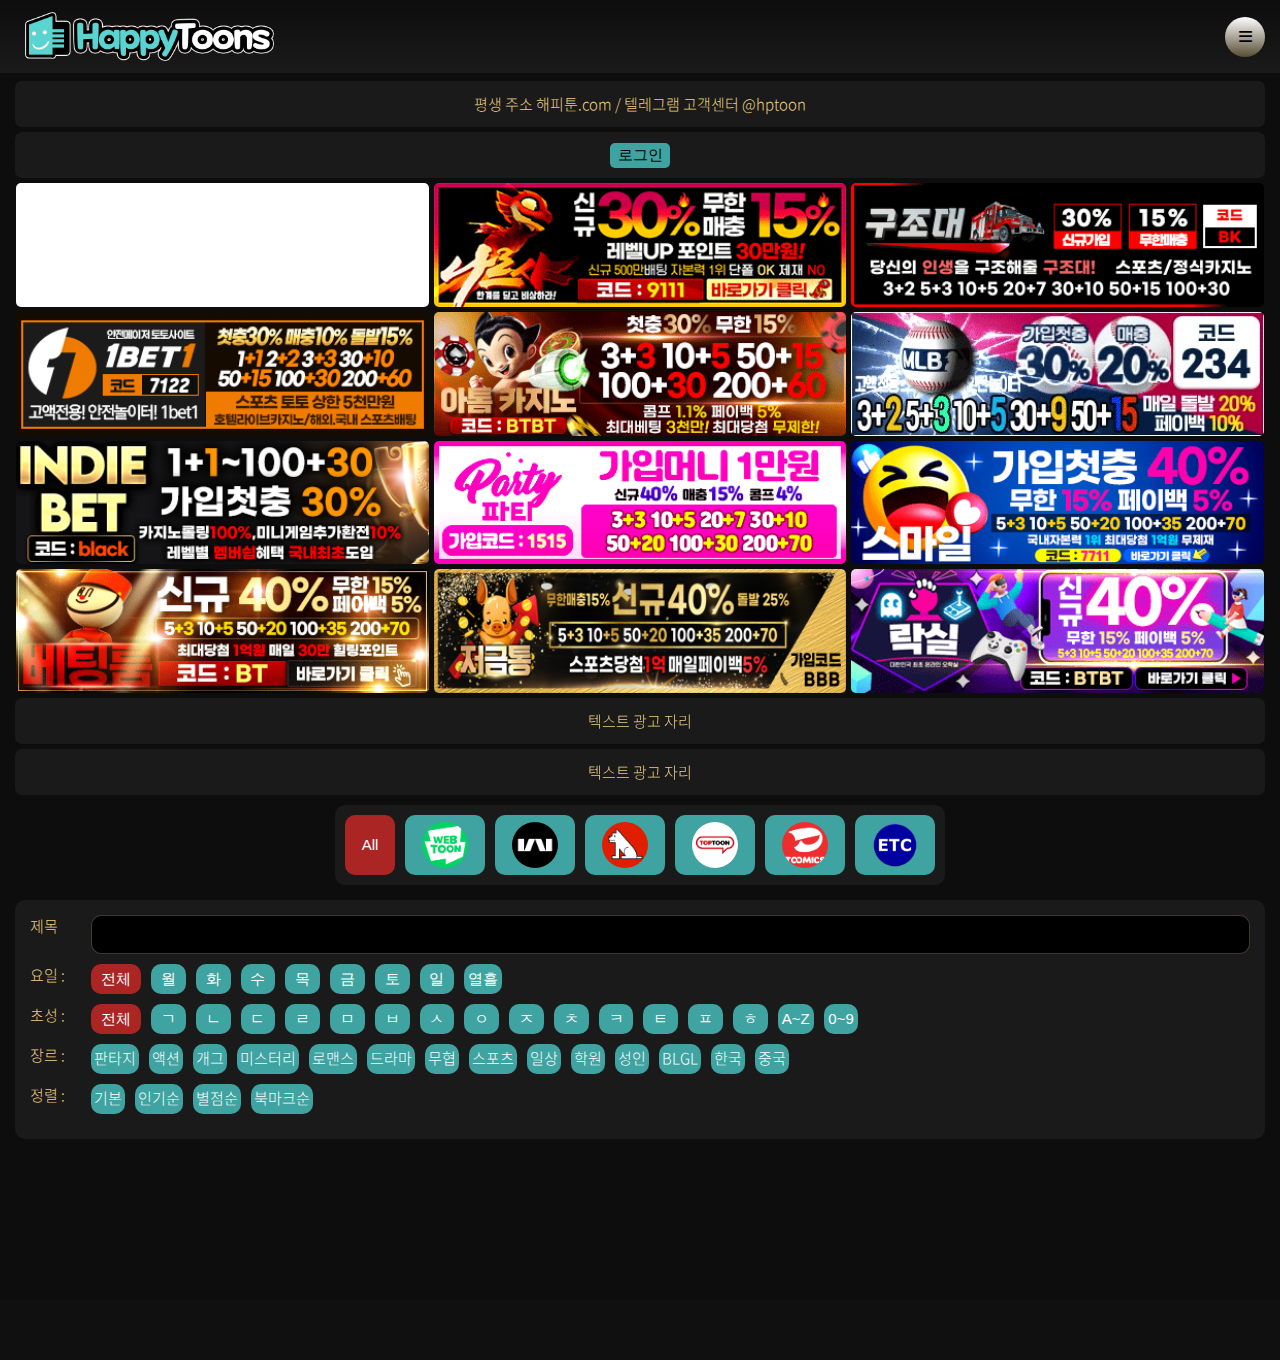
<file: search.html>
<!DOCTYPE html>
<html lang="en">
<head>
    <meta charset="UTF-8">
    <meta name="viewport" content="width=device-width, initial-scale=1.0">
    <title>Home</title>
    <link rel="stylesheet" href="css/all.min.css">
    <link rel="stylesheet" href="css/bootstrap.min.css">
    <link rel="stylesheet" href="css/animate.min.css">
    <link rel="stylesheet" href="css/style.css">
    <script src="https://code.jquery.com/jquery-3.2.1.slim.min.js" integrity="sha384-KJ3o2DKtIkvYIK3UENzmM7KCkRr/rE9/Qpg6aAZGJwFDMVNA/GpGFF93hXpG5KkN" crossorigin="anonymous"></script>
    <script src="js/bootstrap.min.js" type="text/javascript"></script>
</head>
<body class="body-dark">
    <header>
        <div class="container">
            <div class="nav-bar">
                <div class="logo-wrapper animate__animated animate__bounceInDown">
                    <img class="animate__bounceInDown" src="img/logo/webtoon_logo.png" alt="LOGO">
                </div>
                <nav>
                    <a href="index.html">
                        최신 웹툰 
                    </a>
                    <a href="index.html">
                        인기 웹툰 
                    </a>
                    <a href="completed.html">
                        완결 웹툰
                    </a>
                    <a href="index.html">
                        성인 웹툰 
                    </a>
                    <a href="recommended.html">
                        매일 추천 100
                    </a>
                    <a href="home.html">
                        회원 메뉴
                    </a>
                    <a href="novel.html">
                        소설
                    </a>
                </nav>  
            </div>
            <div class="search-bar">
                <div class="input-icons">
                    <i class="fa-solid fa-magnifying-glass"></i>
                    <input class="form-control"> 
                    <div class="switch-mode">
                        <div class="dark-mode-btn">
                            <span>다크 모드</span><i class="fa-solid fa-moon"></i>
                        </div>
                        <div class="light-mode-btn">
                            <span>라이트 모드</span><i class="fa-solid fa-sun"></i>
                        </div>
                        
                    </div>
                </div>
            </div>
            <div class="mobile-nav">
                <button href="#" class="nav-toggle btn btn-secondary btn-circle" >
                    <i class="fa-solid fa-bars"></i>
                </button>
            </div>
        </div>
    </header>
    <section class="hero" >
        <div class="webtoon-body container" >

            <div class="webtoon-body2">
                <div class="webtoon-details">
                    평생 주소 해피툰.com / 텔레그램 고객센터 @hptoon
                </div>
                <div class="webtoon-details">
                    <button onclick="window.location.href='home.html';">
                        로그인
                    </button>
                </div>
                <div class="webtoon-ads">
                    <div class="img-wrapper">
                        <img class="d-block w-100" src="img/ads/ads_1.gif" alt="Third slide">
                    </div>
                </div>
                <div class="webtoon-ads">
                    <div class="img-wrapper">
                        <img class="d-block w-100" src="img/ads/ads_2.gif" alt="Third slide">
                    </div>
                </div>
                <div class="webtoon-ads">
                    <div class="img-wrapper">
                        <img class="d-block w-100" src="img/ads/ads_3.gif" alt="Third slide">
                    </div>
                </div>
                <div class="webtoon-ads">
                    <div class="img-wrapper">
                        <img class="d-block w-100" src="img/ads/ads_4.gif" alt="Third slide">
                    </div>
                </div>
                <div class="webtoon-ads">
                    <div class="img-wrapper">
                        <img class="d-block w-100" src="img/ads/ads_5.gif" alt="Third slide">
                    </div>
                </div>
                <div class="webtoon-ads">
                    <div class="img-wrapper">
                        <img class="d-block w-100" src="img/ads/ads_6.gif" alt="Third slide">
                    </div>
                </div>
                <div class="webtoon-ads">
                    <div class="img-wrapper">
                        <img class="d-block w-100" src="img/ads/ads_7.png" alt="Third slide">
                    </div>
                </div>
                <div class="webtoon-ads">
                    <div class="img-wrapper">
                        <img class="d-block w-100" src="img/ads/ads_8.gif" alt="Third slide">
                    </div>
                </div>
                <div class="webtoon-ads">
                    <div class="img-wrapper">
                        <img class="d-block w-100" src="img/ads/ads_9.gif" alt="Third slide">
                    </div>
                </div>
                <div class="webtoon-ads">
                    <div class="img-wrapper">
                        <img class="d-block w-100" src="img/ads/ads_10.gif" alt="Third slide">
                    </div>
                </div>
                <div class="webtoon-ads">
                    <div class="img-wrapper">
                        <img class="d-block w-100" src="img/ads/ads_11.jpg" alt="Third slide">
                    </div>
                </div>
                <div class="webtoon-ads">
                    <div class="img-wrapper">
                        <img class="d-block w-100" src="img/ads/ads_12.gif" alt="Third slide">
                    </div>
                </div>
                <div class="webtoon-details">
                    <a href="#">텍스트 광고 자리</a>
                </div>
                <div class="webtoon-details">
                    <a href="#">텍스트 광고 자리</a>
                </div>
            </div>  
        </div>
    </section>
    
    <section class="content-section">
        <div class="webtoon-body container">
            <div class="webtoon-body2">
                <div class="search-section">
                    <div class="search-icon">
                        <div class="company-icon">
                            <button>All</button>
                            <div class="icon-wrapper">
                                <img src="img/brand/Naver.png" alt="Third slide">
                            </div>
                            <div class="icon-wrapper">
                                <img src="img/brand/kakao.png" alt="Third slide">
                            </div>  
                            <div class="icon-wrapper">
                                <img src="img/brand/lezhin.png" alt="Third slide">
                            </div>
                            <div class="icon-wrapper">
                                <img src="img/brand/toptoon.png" alt="Third slide">
                            </div>  
                            <div class="icon-wrapper">
                                <img src="img/brand/toomics.png" alt="Third slide">
                            </div>
                            <div class="icon-wrapper">
                                <img src="img/brand/ETC.png" alt="Third slide">
                            </div>   
                        </div>
                    </div>
                    <div class="search-body">
                        <div class="search-choices">
                            <span class="left-choices">제목</span>
                            <div class="right-choices">
                                <input class="form-control" type="text">
                            </div>
                        </div>
                        <div class="search-choices">
                            <span class="left-choices">요일 :</span>
                            <div class="right-choices">
                                <button>
                                    전체
                                </button>
                                <button class="button-choices">월</button>
                                <button class="button-choices">화</button>
                                <button class="button-choices">수</button>
                                <button class="button-choices">목</button>
                                <button class="button-choices">금</button>
                                <button class="button-choices">토</button>
                                <button class="button-choices">일</button>
                                <button class="button-choices">열흘</button>

                            </div>
                        </div>
                        <div class="search-choices">
                            <span class="left-choices">초성 :</span>
                            <div class="right-choices overflox-x">
                                <button>
                                    전체
                                </button>
                                <button class="button-choices">ㄱ</button>
                                <button class="button-choices">ㄴ</button>
                                <button class="button-choices">ㄷ</button>
                                <button class="button-choices">ㄹ</button>
                                <button class="button-choices">ㅁ</button>
                                <button class="button-choices">ㅂ</button>
                                <button class="button-choices">ㅅ</button>
                                <button class="button-choices">ㅇ</button>
                                <button class="button-choices">ㅈ</button>
                                <button class="button-choices">ㅊ</button>
                                <button class="button-choices">ㅋ</button>
                                <button class="button-choices">ㅌ</button>
                                <button class="button-choices">ㅍ</button>
                                <button class="button-choices">ㅎ</button>
                                <button class="button-choices">A~Z</button>
                                <button class="button-choices">0~9</button>
                                
                            </div>
                        </div>
                        <div class="search-choices">
                            <span class="left-choices">장르 :</span>
                            <div class="right-choices">
                                <span>판타지</span>
                                <span>액션</span>
                                <span>개그</span>
                                <span>미스터리</span>
                                <span>로맨스</span>
                                <span>드라마</span>
                                <span>무협</span>
                                <span>스포츠</span>
                                <span>일상</span>
                                <span>학원</span>
                                <span>성인</span>
                                <span>BLGL</span>
                                <span>한국</span>
                                <span>중국</span>
                            </div>
                        </div>

                        <div class="search-choices">
                            <span class="left-choices">정렬  :</span>
                            <div class="right-choices">
                                <span>기본</span>
                                <span>인기순</span>
                                <span>별점순</span>
                                <span>북마크순</span>
                            </div>
                        </div>
                    </div>
                </div>
              
            </div>  
        </div>
    </section>

    <footer>
        
    </footer>
   
    <script src="js/bootstrap.min.js" type="text/javascript"></script>
    <script src="js/script.js" type="text/javascript"></script>

</body>

</html>
</file>
<file: css/style.css>
@charset "UTF-8";
@font-face {
  font-family: "Noto Sans KR";
  font-style: normal;
  font-weight: 100;
  src: local("Noto Sans Light"), local("NotoSans-Light"), url(fonts/NotoSans-Light.eot);
  src: url(fonts/NotoSans-Light.eot?#iefix) format("embedded-opentype"), url(fonts/NotoSans-Light.woff2) format("woff2"), url(fonts/NotoSans-Light.woff) format("woff");
}
@font-face {
  font-family: "Noto Sans KR";
  font-style: normal;
  font-weight: 300;
  src: local("Noto Sans Regular"), local("NotoSans-Regular"), url(fonts/NotoSans-Regular.eot);
  src: url(fonts/NotoSans-Regular.eot?#iefix) format("embedded-opentype"), url(fonts/NotoSans-Regular.woff2) format("woff2"), url(fonts/NotoSans-Regular.woff) format("woff");
}
@font-face {
  font-family: "Noto Sans KR";
  font-style: normal;
  font-weight: 500;
  src: local("Noto Sans Medium"), local("NotoSans-Medium"), url(fonts/NotoSans-Medium.eot);
  src: url(fonts/NotoSans-Medium.eot?#iefix) format("embedded-opentype"), url(fonts/NotoSans-Medium.woff2) format("woff2"), url(fonts/NotoSans-Medium.woff) format("woff");
}
@font-face {
  font-family: "Noto Sans KR";
  font-style: normal;
  font-weight: 700;
  src: local("Noto Sans Bold"), local("NotoSans-Bold"), url(fonts/NotoSans-Bold.eot);
  src: url(fonts/NotoSans-Bold.eot?#iefix) format("embedded-opentype"), url(fonts/NotoSans-Bold.woff2) format("woff2"), url(fonts/NotoSans-Bold.woff) format("woff");
}
html, body {
  background-color: #0d0d0d;
  color: #ECCF81;
  width: 100%;
  margin: 0;
  line-height: 1.5;
  position: relative;
  font-size: 15px;
  scroll-behavior: smooth;
  font-family: "Noto Sans KR", sans-serif;
  font-weight: 100;
}

::-webkit-scrollbar {
  width: 10px;
  background: #000000;
  border-left: solid 1px rgba(255, 255, 255, 0.1);
  display: none;
}

::-webkit-scrollbar-thumb {
  background: linear-gradient(#ECCF81, #9e884b);
  border: solid 2px #000000;
  border-radius: 5px;
}

*,
::after,
::before {
  box-sizing: border-box;
}

.is-unselectable {
  -webkit-touch-callout: none; /* iOS Safari */
  -webkit-user-select: none; /* Safari */ /* Konqueror HTML */
  -moz-user-select: none; /* Old versions of Firefox */ /* Internet Explorer/Edge */
  user-select: none; /* Non-prefixed version, currently
upported by Chrome, Edge, Opera and Firefox */
}

h1,
h2,
h3,
h4,
h5,
h6 {
  margin: 0;
}

hr {
  border: 1px solid #797979;
  margin: 1.425rem 0;
}

button,
input[type=submit],
input:not([type=checkbox], [type=radio]) {
  font-family: "Roboto", sans-serif;
  border: unset;
  height: 39px;
}

button,
input[type=submit] {
  cursor: pointer;
  width: 100%;
  max-width: 240px;
}

ul {
  margin: 0;
  padding: 0;
  list-style: none;
}

a {
  line-height: normal;
  text-decoration: none;
  text-align: center;
  color: #ECCF81;
  transition: filter 0.3s ease-in-out;
  filter: brightness(1) !important;
}
a:hover {
  filter: brightness(1.5) !important;
  color: #ECCF81;
  text-decoration: none;
}

img,
svg {
  vertical-align: middle;
}

img {
  width: 100%;
}

button:active {
  outline: unset !important;
  border: unset !important;
}
button:focus {
  outline: unset !important;
  border: unset !important;
}
button:focus-visible {
  outline: unset !important;
  border: unset !important;
}

.btn {
  height: 39px;
  padding: 4px 10px;
  font-weight: 900;
  display: flex;
  align-items: center;
  justify-content: center;
}
.btn:active {
  outline: unset !important;
  border: unset !important;
}
.btn:focus {
  outline: unset !important;
  border: unset !important;
}
.btn:focus-visible {
  outline: unset !important;
  border: unset !important;
}
.btn.btn-primary {
  background: linear-gradient(0deg, #a67c00 0%, #ffdc73 100%);
  border: unset;
  color: #000 !important;
}
.btn.btn-primary:active {
  background: linear-gradient(0deg, #a67c00 0%, #ffdc73 100%) !important;
  border: unset;
  color: #000 !important;
}
.btn.btn-primary:focus {
  box-shadow: unset !important;
}
.btn.btn-success {
  background: linear-gradient(0deg, #0e282b 0%, #004e46 100%);
  border: unset;
  color: #ad8b40 !important;
}
.btn.btn-success:active {
  background: linear-gradient(0deg, #0e282b 0%, #004e46 100%) !important;
  border: unset;
  color: #ad8b40 !important;
}
.btn.btn-success:focus {
  box-shadow: unset !important;
}
.btn.btn-danger {
  background: linear-gradient(0deg, #4c040b 0%, #bc2130 100%);
  border: unset;
  color: #a67c00;
}
.btn.btn-danger:active {
  background: linear-gradient(0deg, #4c040b 0%, #bc2130 100%) !important;
  border: unset;
  color: #a67c00;
}
.btn.btn-danger:focus {
  box-shadow: unset !important;
}
.btn.btn-secondary {
  background-image: linear-gradient(360deg, #574d34, #ffffff);
  border: unset;
  color: #a67c00;
}
.btn.btn-secondary:active {
  background: linear-gradient(0deg, #1e1e1e 0%, #3e3e3e 100%) !important;
  border: unset;
  color: #a67c00;
}
.btn.btn-secondary:focus {
  box-shadow: unset !important;
  color: #a67c00;
}
.btn.btn-outline-primary {
  border: 1px solid #a67c00;
  color: #a67c00;
}
.btn.btn-outline-primary:hover {
  background: linear-gradient(0deg, #a67c00 0%, #ffdc73 100%);
  color: #000;
}
.btn.btn-outline-primary:active {
  background-color: unset !important;
  border: 1px solid #a67c00 !important;
  color: #a67c00 !important;
}
.btn.btn-outline-primary:focus {
  box-shadow: unset !important;
}

.form-control {
  background-color: #000000;
  border: 1px solid rgba(236, 207, 129, 0.1803921569) !important;
  color: #eccf81;
}
.form-control:focus {
  color: #ffdc73;
  background-color: #0a0a0a !important;
  box-shadow: 0 0 0 0.2rem rgba(209, 146, 50, 0.1490196078);
}

.form-group.form-icon {
  position: relative;
  background-color: #0a0a0a;
  display: flex;
  align-items: center;
  border: 1px solid rgba(236, 207, 129, 0.1803921569) !important;
}
.form-group.form-icon .form-control {
  border: unset !important;
  background-color: unset;
  width: calc(100% - 43px) !important;
}
.form-group.form-icon .form-control:focus {
  color: #ffdc73;
  background-color: #0a0a0a !important;
  box-shadow: unset;
}
.form-group.form-icon .icon {
  position: relative;
  height: 100%;
  width: 43px;
  top: 0;
  right: 0;
  display: flex;
  align-items: center;
  justify-content: center;
}

.form-control[readonly] {
  background-color: #0d0b18;
  border: 1px solid rgba(236, 207, 129, 0.1803921569) !important;
  color: #6d5200;
}

::-moz-placeholder { /* Chrome, Firefox, Opera, Safari 10.1+ */
  color: #4b4b4b !important;
  opacity: 1; /* Firefox */
}

::placeholder { /* Chrome, Firefox, Opera, Safari 10.1+ */
  color: #4b4b4b !important;
  opacity: 1; /* Firefox */
}

:-ms-input-placeholder { /* Internet 
Explorer 10-11 */
  color: #a67c00 !important;
}

::-ms-input-placeholder { /* Microsoft Edge */
  color: #a67c00 !important;
}

.carousel-caption {
  z-index: 10000 !important;
}

.disabled {
  cursor: not-allowed;
  pointer-events: none;
}

.mobile {
  display: none;
}

.desktop {
  display: block;
}

i {
  color: #c72f5f;
}

.webtoon-body {
  width: 100%;
  display: flex;
  position: relative;
  justify-content: center;
  margin: 0 auto;
}
.webtoon-body .webtoon-body2 {
  flex-wrap: wrap;
  width: 100%;
  height: 100%;
  display: flex;
  gap: 5px;
  justify-content: center;
  align-items: center;
  position: relative;
}
.webtoon-body .webtoon-body2.width-fit {
  width: -moz-fit-content !important;
  width: fit-content !important;
}
.webtoon-body .webtoon-body2 .webtoon-details {
  display: flex;
  width: 100%;
  justify-content: center;
  align-items: center;
  background-color: rgb(26, 26, 26);
  height: 46px;
  border-radius: 7px;
}
.webtoon-body .webtoon-body2 .webtoon-details button {
  height: 25px;
  width: 60px;
  border-radius: 5px;
  color: #000000;
  border-color: #967d38;
  background-color: #3ea3a1;
}
.webtoon-body .webtoon-body2 .webtoon-choices {
  width: 100%;
  display: flex;
  justify-content: space-between;
  margin-bottom: -15px;
}
.webtoon-body .webtoon-body2 .webtoon-choices .bodychoices {
  display: flex;
  gap: 5px;
}
.webtoon-body .webtoon-body2 .webtoon-choices .bodychoices button {
  height: 30px;
  width: 60px;
  color: #000000;
  background-color: #459e9c;
  border-radius: 5px;
}
.webtoon-body .webtoon-body2 .webtoon-choices .bodychoices-2 {
  display: flex;
  gap: 10px;
  align-items: center;
  justify-content: center;
}
.webtoon-body .webtoon-body2 .webtoon-choices .bodychoices-2 button {
  height: 30px;
  width: 60px;
  color: #ECCF81;
  background-color: #211c2d;
  border-radius: 5px;
}
.webtoon-body .webtoon-body2 .webtoon-choices .bodychoices-2 input[type=radio]:checked {
  position: absolute;
  left: -9999px;
}
.webtoon-body .webtoon-body2 .webtoon-choices .bodychoices-2 input[type=radio]:checked + label {
  position: relative;
  padding-left: 28px;
  cursor: pointer;
  line-height: 20px;
  display: inline-block;
  color: #ECCF81;
}
.webtoon-body .webtoon-body2 .webtoon-choices .bodychoices-2 input[type=radio]:checked + label:before {
  content: "";
  position: absolute;
  left: 0;
  top: 0;
  width: 18px;
  height: 18px;
  border: 1px solid #ddd;
  border-radius: 100%;
  background: #fff;
}
.webtoon-body .webtoon-body2 .webtoon-choices .bodychoices-2 input[type=radio]:checked + label:after {
  content: "";
  width: 12px;
  height: 12px;
  background: #3ea3a1;
  position: absolute;
  top: 3px;
  left: 3px;
  border-radius: 100%;
  transition: all 0.2s ease;
  opacity: 1;
  transform: scale(1);
}
.webtoon-body .webtoon-body2 .webtoon-choices .bodychoices-2 input[type=radio]:not(:checked) {
  position: absolute;
  left: -9999px;
}
.webtoon-body .webtoon-body2 .webtoon-choices .bodychoices-2 input[type=radio]:not(:checked) + label {
  position: relative;
  padding-left: 28px;
  cursor: pointer;
  line-height: 20px;
  display: inline-block;
  color: #ECCF81;
}
.webtoon-body .webtoon-body2 .webtoon-choices .bodychoices-2 input[type=radio]:not(:checked) + label:before {
  content: "";
  position: absolute;
  left: 0;
  top: 0;
  width: 18px;
  height: 18px;
  border: 1px solid #ddd;
  border-radius: 100%;
  background: #fff;
}
.webtoon-body .webtoon-body2 .webtoon-choices .bodychoices-2 input[type=radio]:not(:checked) + label:after {
  content: "";
  width: 12px;
  height: 12px;
  background: #F87DA9;
  position: absolute;
  top: 4px;
  left: 4px;
  border-radius: 100%;
  transition: all 0.2s ease;
  opacity: 0;
  transform: scale(0);
}
.webtoon-body .webtoon-body2 .sort-choices-complete {
  margin-top: 10px;
  width: 100%;
  display: none;
  justify-content: space-between;
}
.webtoon-body .webtoon-body2 .sort-choices-complete .sort-choices-item {
  width: 100%;
  display: flex;
  justify-content: flex-start;
  flex-wrap: wrap;
  gap: 5px;
  padding-top: 5px;
}
.webtoon-body .webtoon-body2 .sort-choices-complete .sort-choices-item button {
  width: 94%;
  height: 45px;
  background-color: #11101a;
  color: #967d38;
}
.webtoon-body .webtoon-body2 .sort-choices-complete .sort-choices-item .webtoon-card {
  width: calc(16.6666666667% - 36px);
}
.webtoon-body .webtoon-body2 .sort-choices-complete .sort-choices-item .webtoon-card .img-wrapper {
  height: 201px;
  max-width: 100%;
}
.webtoon-body .webtoon-body2 .sort-choices-complete .a {
  background-color: #203535;
  padding-top: 5px;
}
.webtoon-body .webtoon-body2 .sort-choices-complete .a button {
  background-color: #7966ad;
  color: white;
}
.webtoon-body .webtoon-body2 .sort-choices {
  width: 100%;
  display: none;
  justify-content: space-between;
}
.webtoon-body .webtoon-body2 .sort-choices .sort-choices-item {
  width: 12.5%;
  display: flex;
  justify-content: center;
  flex-wrap: wrap;
  gap: 5px;
  padding-top: 5px;
}
.webtoon-body .webtoon-body2 .sort-choices .sort-choices-item button {
  width: 94%;
  height: 45px;
  background-color: #11101a;
  color: #967d38;
}
.webtoon-body .webtoon-body2 .sort-choices .a {
  background-color: #203535;
  padding-top: 5px;
}
.webtoon-body .webtoon-body2 .sort-choices .a button {
  background-color: #7966ad;
  color: white;
}
.webtoon-body .webtoon-body2 .button-choices2 {
  width: 100%;
  display: none;
  justify-content: space-between;
  margin-bottom: -6px;
}
.webtoon-body .webtoon-body2 .button-choices2 .sort-choices-item {
  width: 12.5%;
  display: flex;
  justify-content: center;
  flex-wrap: wrap;
  gap: 5px;
  padding-top: 5px;
}
.webtoon-body .webtoon-body2 .button-choices2 .sort-choices-item button {
  width: 94%;
  height: 45px;
  background-color: #1a1a1a;
  color: #967d38;
}
.webtoon-body .webtoon-body2 .button-choices2 button {
  width: 12%;
  height: 45px;
  background-color: #11101a;
  color: #967d38;
  border-radius: 5px;
}
.webtoon-body .webtoon-body2 .button-choices2 .a {
  background-color: #203535;
  padding-top: 5px;
}
.webtoon-body .webtoon-body2 .button-choices2 .a button {
  background-image: linear-gradient(360deg, #1a1a1a, #0d0d0d);
  color: white;
}
.webtoon-body .webtoon-body2 .active {
  display: flex;
  justify-content: center;
  align-items: center;
}
.webtoon-body .webtoon-body2 .login {
  min-width: 30%;
  display: block;
  justify-content: center;
  background-image: linear-gradient(360deg, #1a1a1a, #141414);
  padding: 20px;
  box-shadow: 0 0 6px rgba(0, 0, 0, 0.1098039216);
  border-radius: 5px;
}
.webtoon-body .webtoon-body2 .login .login-details {
  margin-bottom: 5px;
}
.webtoon-body .webtoon-body2 .login .login-details input {
  width: 100%;
  background-color: #000000;
  border-radius: 5px;
  padding: 10px;
  margin-bottom: 15px;
  color: #ECCF81;
}
.webtoon-body .webtoon-body2 .login .login-details input:focus-visible {
  outline: none;
}
.webtoon-body .webtoon-body2 .login .login-button {
  display: flex;
  justify-content: space-between;
}
.webtoon-body .webtoon-body2 .login .login-button button {
  background-color: rgba(62, 163, 161, 0);
  border: 1px solid #3ea3a1;
  border-radius: 20px;
  width: 49%;
  color: #ffffff;
}
.webtoon-body .webtoon-body2 .login .login-button button:hover {
  background-color: #3ea3a1;
  color: #ffffff;
}
.webtoon-body .webtoon-body2 .login .login-button button:hover:not(:last-child) {
  background-color: rgba(62, 163, 161, 0);
}
.webtoon-body .webtoon-body2 .login .login-button button:not(:first-child) {
  background-color: #3ea3a1;
}
.webtoon-body .webtoon-body2 .member-info {
  flex-wrap: wrap;
  background-color: #1a1a1a;
  display: flex;
  width: 50%;
  justify-content: center;
  align-items: center;
  text-align: center;
  border-radius: 20px;
  padding: 5px;
  position: relative;
}
.webtoon-body .webtoon-body2 .member-info span {
  margin-bottom: 5px;
  width: 100%;
  cursor: pointer;
}
.webtoon-body .webtoon-body2 .bookmarks-section {
  width: 100%;
  height: 100%;
  display: flex;
  gap: 20px;
  justify-content: center;
  align-items: flex-start;
  position: relative;
}
.webtoon-body .webtoon-body2 .bookmarks-section.width-fit {
  width: -moz-fit-content !important;
  width: fit-content !important;
}
.webtoon-body .webtoon-body2 .bookmarks {
  width: 100%;
  display: flex;
  justify-content: space-between;
  gap: 80px;
}
.webtoon-body .webtoon-body2 .bookmarks .bookmarks-card {
  width: 100%;
  text-align: center;
  display: flex;
  gap: 5px;
  flex-wrap: wrap;
}
.webtoon-body .webtoon-body2 .bookmarks .bookmarks-card span {
  width: 100%;
}
.webtoon-body .webtoon-body2 .bookmarks .bookmarks-card .bookmarks-left {
  width: 100%;
}
.webtoon-body .webtoon-body2 .bookmarks .bookmarks-card .bookmarks-left i {
  color: #000000;
}
.webtoon-body .webtoon-body2 .bookmarks .bookmarks-card .bookmarks-left button {
  width: -moz-fit-content;
  width: fit-content;
  border-radius: 5px;
  padding: 10px;
  background-color: #3ea3a1;
  color: rgb(0, 0, 0);
  margin-bottom: 10px;
  text-align: end;
  float: right;
}
.webtoon-body .webtoon-body2 .bookmarks .bookmarks-card .bookmarks-title {
  height: 50px;
  width: 100%;
  text-align: center;
  display: flex;
  justify-content: center;
  align-items: center;
  background-color: #1a1a1a;
  border-radius: 3px;
}
.webtoon-body .webtoon-body2 .bookmarks-header {
  width: 100%;
  display: flex;
  justify-content: space-between;
  gap: 15px;
  flex-direction: column;
}
.webtoon-body .webtoon-body2 .bookmarks-header .bookmarks-left {
  width: 50%;
}
.webtoon-body .webtoon-body2 .bookmarks-header .bookmarks-left i {
  color: #000000;
}
.webtoon-body .webtoon-body2 .bookmarks-header .bookmarks-right {
  display: block;
  width: 100%;
  position: relative;
}
.webtoon-body .webtoon-body2 .bookmarks-header .bookmarks-right .bookmarks-title {
  height: 50px;
  width: 100%;
  text-align: center;
  display: flex;
  justify-content: center;
  align-items: center;
  background-color: #1a1a1a;
  border-radius: 3px;
}
.webtoon-body .webtoon-body2 .bookmarks-header button {
  width: -moz-fit-content;
  width: fit-content;
  border-radius: 5px;
  padding: 10px;
  background-color: #3ea3a1;
  color: rgb(0, 0, 0);
  margin-bottom: 10px;
  text-align: end;
  float: right;
}
.webtoon-body .webtoon-body2 .bookmarks-header .bookmarks-title {
  width: 100%;
  display: flex;
  align-items: center;
  border-radius: 3px;
  flex-wrap: wrap;
}
.webtoon-body .webtoon-body2 .bookmarks-header .bookmarks-title span {
  border-radius: 3px;
  padding: 10px;
  display: flex;
  align-items: center;
  height: 50px;
  background-image: linear-gradient(360deg, #1a1a1a, #141414);
  width: 100%;
  margin-bottom: 5px;
}

.signup {
  min-width: 30%;
  display: block;
  justify-content: center;
  background-image: linear-gradient(360deg, #1a1a1a, #141414);
  padding: 20px;
  box-shadow: 0 0 6px rgba(0, 0, 0, 0.1098039216);
  border-radius: 5px;
}
.signup .signup-head {
  display: flex;
  justify-content: space-between;
  margin-bottom: 15px;
}
.signup .signup-head span {
  font-size: large;
  font-style: normal;
  font-weight: bold;
  color: #ffffff;
}
.signup .login-details {
  margin-bottom: 5px;
}
.signup .login-details input {
  width: 100%;
  background-color: #000000;
  border-radius: 5px;
  padding: 10px;
  margin-bottom: 15px;
  color: #c8b06f;
}
.signup .login-details input:focus-visible {
  border: 1px solid #000000 !important;
  outline: none;
}
.signup .signup-button {
  display: flex;
  justify-content: center;
  width: 100%;
}
.signup .signup-button button {
  background-color: #3ea3a1;
  border-radius: 20px;
  max-width: 100%;
  color: #000000;
}
.signup .signup-button button:hover {
  color: #000000;
}

.change-info {
  min-width: 30%;
  display: block;
  justify-content: center;
  background-image: linear-gradient(360deg, #1a1a1a, #141414);
  padding: 20px;
  box-shadow: 0 0 6px rgba(0, 0, 0, 0.1098039216);
  border-radius: 5px;
}
.change-info .change-info-head {
  display: flex;
  justify-content: space-between;
  margin-bottom: 15px;
}
.change-info .change-info-head span {
  font-size: large;
  font-style: normal;
  font-weight: bold;
  color: #ffffff;
}
.change-info .login-details {
  margin-bottom: 5px;
}
.change-info .login-details input {
  width: 100%;
  background-color: #000000;
  border-radius: 5px;
  padding: 10px;
  margin-bottom: 15px;
  color: #c8b06f;
}
.change-info .login-details input:focus-visible {
  border: 1px solid #000000 !important;
  outline: none;
}
.change-info .change-info-button {
  display: flex;
  justify-content: center;
  width: 100%;
}
.change-info .change-info-button button {
  background-color: #3ea3a1;
  border-radius: 20px;
  max-width: 100%;
  color: #000000;
}
.change-info .change-info-button button:hover {
  color: #000000;
}

.modal-wrapper {
  display: none;
  width: 100%;
  height: 100%;
  position: fixed;
  top: 0;
  left: 0;
  background-color: rgba(0, 0, 0, 0.9215686275);
  z-index: 2000;
}
.modal-wrapper .my-modal {
  margin: auto !important;
  position: absolute;
  left: 50%;
  top: 50%;
  transform: translate(-50%, -50%);
  background-color: #000000;
}
.modal-wrapper .my-modal .modal-close {
  cursor: pointer;
}
.modal-wrapper .my-modal .modal-close i {
  color: #000000;
}
.modal-wrapper .my-modal .modal-close i:hover {
  color: #f80404;
}

.modal-message {
  display: none;
  width: 100%;
  height: 100%;
  position: fixed;
  top: 0;
  left: 0;
  background-color: rgba(0, 0, 0, 0.9215686275);
  z-index: 2000;
}
.modal-message .my-modal-message {
  margin: auto !important;
  position: absolute;
  left: 50%;
  top: 50%;
  transform: translate(-50%, -50%);
  max-width: 50%;
  min-width: 325px;
  height: -moz-fit-content;
  height: fit-content;
  max-height: 77%;
}
.modal-message .my-modal-message .modal-close {
  cursor: pointer;
}
.modal-message .my-modal-message .modal-close i {
  color: #000000;
}
.modal-message .my-modal-message .modal-close i:hover {
  color: #f80404;
}
.modal-message .my-modal-message .modal-details {
  max-width: 100%;
  display: flex;
  justify-content: center;
  background: #0d0d0d;
  padding: 20px;
  box-shadow: 0 0 6px rgba(0, 0, 0, 0.1098039216);
  border-radius: 5px;
  flex-wrap: wrap;
  gap: 4px;
  border: 1px solid #4f4c47;
}
.modal-message .my-modal-message .modal-details .modal-details-head {
  width: 100%;
  display: flex;
  justify-content: space-between;
  margin-bottom: 15px;
}
.modal-message .my-modal-message .modal-details .modal-details-head .modal-close {
  background: #181818;
  width: 37px;
  display: flex;
  justify-content: center;
  align-items: center;
  border-radius: 10px;
}
.modal-message .my-modal-message .modal-details .modal-details-head .modal-close i {
  color: #ffffff;
}
.modal-message .my-modal-message .modal-details .modal-details-head .modal-close i:hover {
  color: #be4747;
}
.modal-message .my-modal-message .modal-details .modal-details-head span {
  font-size: large;
  font-style: normal;
  font-weight: bold;
  color: #ffffff;
}
.modal-message .my-modal-message .modal-details .modal-details-body {
  width: 100%;
  display: flex;
  justify-content: end;
  flex-wrap: wrap;
}
.modal-message .my-modal-message .modal-details .modal-details-body textarea {
  width: 100%;
  outline: none;
  background: #000000;
  color: #b69f73;
}
.modal-message .my-modal-message .modal-details .modal-details-body button {
  margin-top: 10px;
  align-items: flex-end;
  border-radius: 20px;
  width: 100%;
  background-image: linear-gradient(360deg, #1a1a1a, #141414);
  color: #ffffff;
}

.webtoon-ads {
  max-width: 210px;
}
.webtoon-ads .img-wrapper {
  flex-wrap: wrap;
  overflow: hidden;
  border-radius: 5px;
}
.webtoon-ads .img-wrapper img {
  -o-object-fit: cover;
     object-fit: cover;
}

.webtoon-card {
  height: -moz-fit-content;
  height: fit-content;
  max-width: 100%;
  min-width: 155px;
  background-color: #1a1a1a;
  padding: 12px;
  border-radius: 5px;
}
.webtoon-card .img-wrapper {
  height: 163px;
  overflow: hidden;
  margin-bottom: 9px;
  border-radius: 5px;
  position: relative;
  max-width: 132px;
}
.webtoon-card .img-wrapper img {
  height: 100%;
  -o-object-fit: cover;
     object-fit: cover;
}
.webtoon-card .img-wrapper .update {
  display: flex;
  position: absolute;
  justify-content: center;
  bottom: 0;
  width: 100%;
  background: #970000;
  text-align: center;
  color: white;
}
.webtoon-card .card-body2 {
  font-size: 15px;
  font-style: normal;
  font-family: "Lucida Sans", "Lucida Sans Regular", "Lucida Grande", "Lucida Sans Unicode", Geneva, Verdana, sans-serif;
}
.webtoon-card .card-body2 h3 {
  font-size: 10px;
  color: rgb(255, 255, 255);
  font-weight: 600;
  max-width: 100px;
  white-space: nowrap;
  text-overflow: ellipsis;
  overflow: hidden;
  text-align: start;
}
.webtoon-card .card-body2 .card-body3 {
  display: flex;
  justify-content: space-between;
}
.webtoon-card .card-body2 .card-body3 span {
  font-size: 11px;
  max-width: 75px;
  white-space: nowrap;
  text-overflow: ellipsis;
  overflow: hidden;
  display: block;
  color: rgba(255, 255, 255, 0.59);
}
.webtoon-card .card-body2 .card-body4 {
  display: flex;
  justify-content: space-between;
}
.webtoon-card .card-body2 .card-body4 span {
  font-size: 11px;
  width: 100%;
  color: rgba(255, 255, 255, 0.7);
}
.webtoon-card .card-body2 .card-body4 div {
  height: -moz-fit-content;
  height: fit-content;
  line-height: 1;
}

.comic-details {
  width: 100%;
  display: flex;
  justify-content: flex-start;
}
.comic-details .comic-picture {
  max-width: 50%;
  text-align: center;
  display: flex;
  gap: 5px;
  flex-wrap: wrap;
}
.comic-details .comic-picture .webtoon-card {
  max-width: 650px;
}
.comic-details .comic-picture .webtoon-card .img-wrapper {
  max-height: 315px;
  min-height: 360px;
  aspect-ratio: 0;
  margin-bottom: 0px;
  max-width: 297px;
}
.comic-details .comic-details {
  width: 73%;
  display: flex;
  border-radius: 3px;
  flex-wrap: wrap;
  padding: 10px;
  padding-top: 0;
  margin-left: 2%;
  flex-direction: column;
}
.comic-details .comic-details .comic-header {
  width: 100%;
  border-bottom: 1px solid rgba(255, 255, 255, 0.0901960784);
  height: -moz-fit-content;
  height: fit-content;
  padding: 12px;
}
.comic-details .comic-details .comic-header .title {
  font-size: 20px;
  font-weight: bolder;
}
.comic-details .comic-details .comic-header .header-details {
  color: rgba(236, 207, 118, 0.568627451);
  display: flex;
  margin-top: 10px;
  gap: 30px;
}
.comic-details .comic-details .comic-header .header-details img {
  height: 20px;
  width: 20px;
}
.comic-details .comic-details .comic-header .header-details .writer {
  color: rgba(236, 207, 129, 0.86);
}
.comic-details .comic-details .comic-header .header-details .serial {
  color: rgba(236, 207, 129, 0.86);
}
.comic-details .comic-details .comic-body {
  margin-top: 0px;
  height: 157px;
  padding: 10px;
  border-bottom: 1px solid rgba(255, 255, 255, 0.0901960784);
  color: rgba(236, 207, 118, 0.568627451);
}
.comic-details .comic-details .comic-body span {
  display: block;
  max-width: 100%;
  text-align: justify;
  white-space: wrap;
  text-overflow: ellipsis;
  overflow: hidden;
  color: rgba(255, 255, 255, 0.59);
}
.comic-details .comic-details .comic-footer {
  width: 100%;
  height: -moz-fit-content;
  height: fit-content;
  padding: 12px;
  display: flex;
  align-items: center;
  justify-content: space-between;
  flex-wrap: wrap;
}
.comic-details .comic-details .comic-footer .comic-footer2 {
  width: 100%;
  display: flex;
}
.comic-details .comic-details .comic-footer .genre-details {
  min-width: 50%;
  max-width: 50%;
  display: flex;
  gap: 5px;
  align-items: center;
  margin-bottom: 10px;
}
.comic-details .comic-details .comic-footer .genre-details .title {
  font-size: 15px;
  font-weight: 400;
}
.comic-details .comic-details .comic-footer .genre-details .genre {
  padding: 5px;
  background-color: #3ea3a1;
  border-radius: 5px;
  color: rgba(0, 0, 0, 0.91);
  font-size: 12px;
  width: 56px;
  text-align: center;
  max-height: 28px;
  white-space: nowrap;
}
.comic-details .comic-details .comic-footer .genre-rating {
  text-align: right;
  min-width: 50%;
  max-width: 50%;
}
.comic-details .comic-details .comic-footer .genre-rating i {
  color: #aa841c;
}
.comic-details .comic-details .comic-footer button {
  min-width: 49%;
  padding: 5px;
  border-radius: 5px;
  margin-bottom: 10px;
  color: white;
  background-image: linear-gradient(360deg, #1a1a1a, #141414);
}

.comic-episode {
  margin-top: 10px;
  width: 100%;
  justify-content: space-between;
  display: flex;
}
.comic-episode .serial-number {
  display: flex;
  gap: 30px;
}
.comic-episode .serial-number span {
  font-size: 17px;
}
.comic-episode i {
  cursor: pointer;
  width: 40px;
  height: 40px;
  color: #aa841c;
  font-size: 30px;
}

.list-episode-card {
  cursor: pointer;
  width: 100%;
  font-size: 18px;
  justify-content: space-between;
  display: flex;
  flex-wrap: wrap;
}
.list-episode-card .episode-card {
  padding: 4px;
  border-radius: 10px;
  width: 49.9%;
  margin-bottom: 1px;
  height: -moz-fit-content;
  height: fit-content;
  background-image: linear-gradient(360deg, #1a1a1a, #141414);
}
.list-episode-card .title {
  text-align: center;
  margin-bottom: 10px;
}
.list-episode-card .details {
  display: flex;
  justify-content: space-between;
}
.list-episode-card .details i {
  color: #aa841c;
}
.list-episode-card .details span {
  font-size: 13px;
  color: rgba(255, 255, 255, 0.7098039216);
  margin-left: 10px;
}
.list-episode-card .details div {
  margin-right: 10px;
}

.modal-wrapper .my-modal {
  max-width: 50%;
  min-width: 325px;
  height: -moz-fit-content;
  height: fit-content;
  max-height: 77%;
}
.modal-wrapper .modal-details {
  max-width: 100%;
  display: flex;
  justify-content: center;
  background: #0d0d0d;
  padding: 20px;
  box-shadow: 0 0 6px rgba(0, 0, 0, 0.1098039216);
  border-radius: 5px;
  flex-wrap: wrap;
  gap: 4px;
  border: 1px solid #3b3933;
}
.modal-wrapper .modal-details .last-title {
  background: #040404;
  color: #ffffef;
  text-align: center;
  align-items: center;
  display: flex;
  padding: 6px;
  border-radius: 10px;
  font-style: normal;
  font-weight: bold;
}
.modal-wrapper .modal-details .modal-details-head {
  width: 100%;
  display: flex;
  justify-content: space-between;
  margin-bottom: 15px;
}
.modal-wrapper .modal-details .modal-details-head .modal-close {
  background: #211c2d;
  width: 37px;
  display: flex;
  justify-content: center;
  align-items: center;
  border-radius: 10px;
}
.modal-wrapper .modal-details .modal-details-head .modal-close i {
  color: #ffffff;
}
.modal-wrapper .modal-details .modal-details-head .modal-close i:hover {
  color: #be4747;
}
.modal-wrapper .modal-details .modal-details-head span {
  font-size: large;
  font-style: normal;
  font-weight: bold;
  color: #ffffff;
}
.modal-wrapper .modal-details .modal-details-body {
  overflow: scroll;
  overflow-x: hidden;
  max-width: 100%;
  display: flex;
  justify-content: center;
  padding: 20px;
  border-radius: 5px;
  flex-wrap: wrap;
  gap: 4px;
  max-height: 551px;
}
.modal-wrapper .modal-details button {
  width: 60px;
  border-radius: 10px;
  font-size: 20px;
  background-color: #040404;
  color: white;
}

.search-section {
  width: 100%;
  display: flex;
  justify-content: center;
  flex-wrap: wrap;
}
.search-section .search-icon {
  display: flex;
  margin-bottom: 15px;
  flex-wrap: wrap;
  justify-content: center;
}
.search-section .search-icon .company-icon {
  display: flex;
  justify-content: center;
  background-color: #1a1a1a;
  gap: 10px;
  padding: 10px;
  border-radius: 10px;
  align-items: center;
  flex-wrap: wrap;
}
.search-section .search-icon .company-icon .icon-wrapper {
  background-color: #3ea3a1;
  height: 60px;
  width: 80px;
  display: flex;
  justify-content: center;
  align-items: center;
  border-radius: 10px;
}
.search-section .search-icon .company-icon button {
  width: 50px;
  height: 60px;
  border-radius: 10px;
  background-color: rgb(172, 37, 37);
  color: white;
  font-size: 15px;
}
.search-section .search-icon .company-icon img {
  height: 50px;
  width: 50px;
  padding: 2px;
  border-radius: 100px;
}
.search-section .search-body {
  width: 100%;
  background-color: #1a1a1a;
  padding: 15px;
  border-radius: 10px;
}
.search-section .search-body .search-choices {
  display: flex;
  justify-content: space-between;
  margin-bottom: 10px;
}
.search-section .search-body .search-choices .right-choices {
  display: flex;
  flex-wrap: wrap;
  gap: 10px;
  width: 95%;
}
.search-section .search-body .search-choices .right-choices input {
  width: 100%;
  border-radius: 10px;
}
.search-section .search-body .search-choices .right-choices button {
  width: 50px;
  height: 30px;
  border-radius: 10px;
  background-color: rgb(172, 37, 37);
  color: white;
  font-size: 15px;
}
.search-section .search-body .search-choices .right-choices .button-choices {
  min-width: 3%;
  width: -moz-fit-content;
  width: fit-content;
  height: 30px;
  border-radius: 10px;
  background-color: #3ea3a1;
  color: white;
  font-size: 15px;
  text-align: center;
  justify-content: center;
  align-items: center;
  padding: 4px;
}
.search-section .search-body .search-choices .right-choices span {
  cursor: pointer;
  color: rgba(236, 199, 96, 0.6588235294);
  width: -moz-fit-content;
  width: fit-content;
  height: 30px;
  border-radius: 10px;
  background-color: #3ea3a1;
  color: white;
  font-size: 15px;
  text-align: center;
  justify-content: center;
  align-items: center;
  padding: 3px;
}
.search-section .search-body .search-choices .left-choices {
  margin-right: 10px;
  min-width: 36px;
}

.search-section2 {
  width: 100%;
  display: none;
  justify-content: center;
  flex-wrap: wrap;
  margin-top: 10px;
}
.search-section2 .search-body {
  width: 100%;
  background-color: #1a1a1a;
  padding: 15px;
  border-radius: 10px;
}
.search-section2 .search-body .search-choices {
  display: flex;
  justify-content: space-between;
  margin-bottom: 10px;
}
.search-section2 .search-body .search-choices .right-choices {
  display: flex;
  flex-wrap: wrap;
  gap: 10px;
  width: 95%;
}
.search-section2 .search-body .search-choices .right-choices input {
  width: 100%;
  border-radius: 10px;
}
.search-section2 .search-body .search-choices .right-choices button {
  width: 50px;
  height: 30px;
  border-radius: 10px;
  background-color: rgb(172, 37, 37);
  color: white;
  font-size: 15px;
}
.search-section2 .search-body .search-choices .right-choices .button-choices {
  min-width: 3%;
  width: -moz-fit-content;
  width: fit-content;
  height: 30px;
  border-radius: 10px;
  background-color: #3ea3a1;
  color: white;
  font-size: 15px;
  text-align: center;
  justify-content: center;
  align-items: center;
  padding: 3px;
}
.search-section2 .search-body .search-choices .right-choices span {
  cursor: pointer;
  color: rgba(236, 199, 96, 0.6588235294);
  width: -moz-fit-content;
  width: fit-content;
  height: 30px;
  border-radius: 10px;
  background-color: #3ea3a1;
  color: white;
  font-size: 15px;
  text-align: center;
  justify-content: center;
  align-items: center;
  padding: 4px;
}
.search-section2 .search-body .search-choices .left-choices {
  margin-right: 10px;
  min-width: 36px;
}

.webtoon-read-section {
  width: 55%;
  height: -moz-fit-content;
  height: fit-content;
}
.webtoon-read-section .title-rating {
  display: flex;
  justify-content: space-between;
  margin-top: 20px;
  margin-bottom: 30px;
}
.webtoon-read-section .title-rating .title {
  font-size: 30px;
  font-weight: bolder;
}
.webtoon-read-section .title-rating .rating i {
  color: #aa841c;
}

.comic-controller {
  position: fixed;
  bottom: 90px;
  right: -2px;
  z-index: 300;
  display: none;
  width: 80px;
  height: 300px;
  padding: 10px;
  justify-content: center;
  flex-wrap: wrap;
  align-items: center;
}
.comic-controller button {
  border-radius: 100px;
  height: 50px;
  width: 50px;
  color: #ffffff;
  background-image: linear-gradient(360deg, #574d34, #141414);
}
.comic-controller button i {
  font-size: 25px;
  color: #ffffff;
}
.comic-controller.active {
  display: flex;
}

.comic-controller-toggle {
  opacity: 0.8;
  position: fixed;
  bottom: -2px;
  right: -2px;
  z-index: 300;
  display: flex;
  width: 80px;
  height: 150px;
  padding: 10px;
  justify-content: center;
  flex-wrap: wrap;
  align-items: center;
}
.comic-controller-toggle button {
  border-radius: 100px;
  height: 50px;
  width: 50px;
  color: #967d38;
  background-image: linear-gradient(360deg, #574d34, #141414);
}
.comic-controller-toggle button i {
  font-size: 25px;
  color: #ffffff;
}

.comic-controller-2 {
  position: fixed;
  bottom: 0;
  background-image: linear-gradient(360deg, #1a1a1a, #0d0d0d);
  /* right: 25%; */
  z-index: 300;
  display: flex;
  width: 50%;
  height: 40px;
  padding: 10px;
  justify-content: space-between;
  flex-wrap: wrap;
  align-items: center;
  text-align: center;
  border-radius: 5px;
  bottom: 8px;
  line-height: 1;
  min-width: 307px;
}
.comic-controller-2 span {
  cursor: pointer;
}

.card-icon {
  display: flex;
  position: absolute;
  padding: 3px;
  background-color: #131313;
  border-radius: 5px;
}
.card-icon img {
  border-radius: 100px;
  width: 20px;
  height: 20px;
}

.btn.btn-circle {
  min-width: 40px !important;
  min-height: 40px !important;
  border-radius: 50px;
}
.btn.btn-circle i {
  color: #000000;
}

.mobile-nav {
  align-items: center;
  display: none;
  margin-left: 20px;
}

.animate__animated.animate__slideInUp {
  --animate-duration: 0.5s;
}

/* Modified from: https://github.com/mukulkant/Star-rating-using-pure-css */
* {
  margin: 0;
  padding: 0;
}

.rate {
  float: left;
  height: 46px;
  padding: 0 10px;
}
.rate:not(:checked) > input {
  position: absolute;
  top: -9999px;
}
.rate:not(:checked) > label {
  float: right;
  width: 1em;
  overflow: hidden;
  white-space: nowrap;
  cursor: pointer;
  font-size: 30px;
  color: #ffffff;
}
.rate:not(:checked) > label:before {
  content: "★ ";
}
.rate:not(:checked) > label:hover {
  color: #deb217;
}
.rate:not(:checked) > label:hover ~ label {
  color: #deb217;
}
.rate > input:checked ~ label {
  color: #ffc700;
}
.rate > input:checked ~ label:hover {
  color: #c59b08;
}
.rate > input:checked ~ label:hover ~ label {
  color: #c59b08;
}
.rate > input:checked + label:hover {
  color: #c59b08;
}
.rate > input:checked + label:hover ~ label {
  color: #c59b08;
}
.rate > label:hover ~ input:checked ~ label {
  color: #c59b08;
}

header {
  position: fixed;
  height: 73px;
  top: 0;
  left: 0;
  z-index: 300;
  display: flex;
  width: 100%;
  background-image: linear-gradient(360deg, #1a1a1a, #0d0d0d);
}
header .container {
  display: flex;
  align-items: center;
  justify-content: space-between;
  width: 100%;
}
header .container .nav-bar {
  display: flex;
  align-items: center;
  gap: 30px;
  padding: 10px;
}
header .container .nav-bar .logo-wrapper {
  height: 100%;
  width: 249px;
}
header .container .nav-bar .logo-wrapper img {
  width: 100%;
}
header .container .nav-bar nav {
  width: 100%;
}
header .container .nav-bar nav a {
  padding: 20px;
  width: 50px;
  white-space: nowrap;
}
header .container .input-icons {
  margin-top: 5px;
  position: relative;
}
header .container .input-icons i {
  width: -moz-fit-content;
  width: fit-content;
  position: absolute;
  color: rgb(255, 255, 255);
  padding: 12px;
  color: rgb(255, 255, 255);
  min-width: 50px;
  text-align: center;
  justify-content: end;
  right: 0;
}
header .container .input-icons .switch-mode {
  display: flex;
  position: relative;
  padding: 5px;
  max-height: 30px;
  justify-content: flex-start;
  text-align: center;
  align-items: center;
}
header .container .input-icons .switch-mode i {
  font-size: small;
  position: relative;
  margin-left: -13px;
}
header .container .input-icons .switch-mode span {
  font-size: 10px;
}
header .container .input-icons .switch-mode .dark-mode-btn {
  cursor: pointer;
}
header .container .input-icons .switch-mode .light-mode-btn {
  cursor: pointer;
}
header .container .input-icons input {
  padding-right: 45px;
}

footer {
  height: 60px;
  background-color: rgb(16, 16, 16);
}

section {
  margin-top: -40px;
}
section.hero {
  margin-top: 73px;
}
section.hero .carousel-inner {
  height: -moz-fit-content;
  height: fit-content;
}
section.hero .carousel-inner .carousel-item {
  background-color: white;
  max-height: 100%;
}
section.hero .carousel-inner .carousel-item img {
  max-height: 100%;
  max-width: -moz-fit-content;
  max-width: fit-content;
  margin: 0 auto;
}
section.hero .webtoon-body .webtoon-body2 {
  margin-top: 8px;
}
section.content-section {
  padding: 50px 0;
  min-height: calc(100vh - 355px);
}

body.dark-mode {
  color: #000000;
  background-color: #ffffff;
  box-shadow: 0 0 5px rgba(0, 0, 0, 0.109804);
}
body.dark-mode .form-control {
  background-color: #f8fafc;
  border: 1px solid rgba(0, 0, 0, 0.18) !important;
  color: #eccf81;
}
body.dark-mode .form-control:focus {
  color: #ffdc73;
  background-color: #f8fafc !important;
  box-shadow: 0 0 0 0.2rem rgba(90, 212, 209, 0.16);
}
body.dark-mode header {
  background-color: white;
  background-image: unset;
  border-bottom: 1px solid rgba(0, 0, 0, 0.1490196078);
}
body.dark-mode header .container .search-bar .input-icons .switch-mode span {
  color: #000000;
}
body.dark-mode header .container .search-bar .input-icons .switch-mode i {
  color: #4fbab7;
}
body.dark-mode .webtoon-body .webtoon-body2 button {
  color: #000000;
}
body.dark-mode .webtoon-body .webtoon-body2 .webtoon-details {
  background-color: rgb(248, 250, 252);
  color: black;
  box-shadow: 0px 3px 8px rgba(0, 0, 0, 0.0784313725);
  border: unset;
  border: 1px solid #f1f1f1;
}
body.dark-mode .webtoon-body .webtoon-body2 .webtoon-details button {
  box-shadow: 0px 3px 10px rgba(0, 0, 0, 0.0784313725);
  background-color: #ffffff;
}
body.dark-mode .webtoon-body .webtoon-body2 .comic-controller-toggle button {
  background-image: linear-gradient(360deg, #574d34, #ffffff);
  background-color: #ffffff;
  color: black;
}
body.dark-mode .webtoon-body .webtoon-body2 .comic-controller-toggle button i {
  color: black;
}
body.dark-mode .webtoon-body .webtoon-body2 .comic-controller button {
  background-image: linear-gradient(360deg, #574d34, #ffffff);
  color: black;
}
body.dark-mode .webtoon-body .webtoon-body2 .comic-controller button i {
  color: black;
}
body.dark-mode .webtoon-body .webtoon-body2 .comic-controller-2 {
  background-image: linear-gradient(360deg, #1a1a1a, #ffffff);
}
body.dark-mode .webtoon-body .webtoon-body2 .comic-controller-2 span {
  color: black;
}
body.dark-mode .webtoon-body .webtoon-body2 .comic-details .comic-details .comic-header .header-details span {
  color: rgba(0, 0, 0, 0.6392156863);
}
body.dark-mode .webtoon-body .webtoon-body2 .comic-details .comic-details .comic-header .header-details .writer {
  color: #000000;
}
body.dark-mode .webtoon-body .webtoon-body2 .comic-details .comic-details .comic-header .header-details .writer span {
  color: rgba(0, 0, 0, 0.8274509804);
}
body.dark-mode .webtoon-body .webtoon-body2 .comic-details .comic-details .comic-header .header-details .serial {
  color: #000000;
}
body.dark-mode .webtoon-body .webtoon-body2 .comic-details .comic-details .comic-body span {
  color: rgba(0, 0, 0, 0.568627451);
}
body.dark-mode .webtoon-body .webtoon-body2 .comic-details .comic-details .comic-footer button {
  background: #ffffff;
  box-shadow: 0px 3px 8px rgba(0, 0, 0, 0.0784313725);
}
body.dark-mode .webtoon-body .webtoon-body2 .comic-details .comic-details .comic-footer i {
  color: #000000;
}
body.dark-mode .webtoon-body .webtoon-body2 .comic-details .comic-details .comic-footer .comic-footer2 .genre-details .genre {
  background-color: #ffffff;
  color: #000000;
  box-shadow: 0px 3px 8px rgba(0, 0, 0, 0.0784313725);
}
body.dark-mode .webtoon-body .webtoon-body2 .comic-episode i {
  color: #000000;
}
body.dark-mode .webtoon-body .webtoon-body2 .list-episode-card i {
  color: #000;
}
body.dark-mode .webtoon-body .webtoon-body2 .list-episode-card .episode-card {
  background-color: #ffffff;
  box-shadow: 0px 3px 8px rgba(0, 0, 0, 0.0784313725);
  background-image: unset;
}
body.dark-mode .webtoon-body .webtoon-body2 .list-episode-card .episode-card .details span {
  color: #000000;
}
body.dark-mode .webtoon-body .webtoon-body2 .member-info {
  background-color: white;
}
body.dark-mode .webtoon-body .webtoon-body2 .bookmarks-section button {
  background-color: #ffffff;
  color: #000000;
  box-shadow: 0px 3px 8px rgba(0, 0, 0, 0.0784313725);
}
body.dark-mode .webtoon-body .webtoon-body2 .bookmarks-section .bookmarks .bookmarks-card .bookmarks-left button {
  background-color: #ffffff;
  box-shadow: 0px 3px 8px rgba(0, 0, 0, 0.0784313725);
  color: #000000;
}
body.dark-mode .webtoon-body .webtoon-body2 .bookmarks-section .bookmarks .bookmarks-card .bookmarks-title {
  background-color: #ffffff;
  color: #000000;
  box-shadow: 0px 3px 8px rgba(0, 0, 0, 0.0784313725);
}
body.dark-mode .webtoon-body .webtoon-body2 .bookmarks-section .bookmarks-header .bookmarks-right .bookmarks-title {
  background-color: #ffffff;
  color: #000000;
  box-shadow: 0px 3px 8px rgba(0, 0, 0, 0.0784313725);
}
body.dark-mode .webtoon-body .webtoon-body2 .bookmarks-section .bookmarks-header .bookmarks-title span {
  background-image: unset;
  background-color: #f8fafc;
  border: 1px solid #f1f1f1;
  box-shadow: 0px 3px 8px rgba(0, 0, 0, 0.0784313725);
}
body.dark-mode .webtoon-body .webtoon-body2 .webtoon-choices button {
  background-color: #6cc1bf;
  color: #000000;
  box-shadow: 0px 3px 8px rgba(0, 0, 0, 0.0784313725);
}
body.dark-mode .webtoon-body .webtoon-body2 .webtoon-choices .bodychoices-2 input[type=radio]:checked + label {
  color: #000000;
}
body.dark-mode .webtoon-body .webtoon-body2 .webtoon-choices .bodychoices-2 input[type=radio]:not(:checked) + label {
  color: #000000;
}
body.dark-mode .webtoon-body .webtoon-body2 .button-choices button {
  background-color: #ffffff;
  color: #000000;
  box-shadow: 0px 0px 9px rgba(0, 0, 0, 0.078431);
}
body.dark-mode .webtoon-body .webtoon-body2 .button-choices .a {
  padding-top: 5px;
}
body.dark-mode .webtoon-body .webtoon-body2 .button-choices .a button {
  background-image: unset;
  background-color: #00cbc7;
  color: white;
}
body.dark-mode .webtoon-body .webtoon-body2 .button-choices2 button {
  background-color: #ffffff;
  color: #000000;
  box-shadow: 0px 0px 9px rgba(0, 0, 0, 0.078431);
}
body.dark-mode .webtoon-body .webtoon-body2 .button-choices2 .a {
  padding-top: 5px;
}
body.dark-mode .webtoon-body .webtoon-body2 .button-choices2 .a button {
  background-image: unset;
  background-color: #00cbc7;
  color: white;
}
body.dark-mode .webtoon-body .webtoon-body2 .login {
  background-image: unset;
  background-color: #ffffff;
  box-shadow: 0px 3px 8px rgba(0, 0, 0, 0.0784313725);
}
body.dark-mode .webtoon-body .webtoon-body2 .login button {
  color: #000000;
  background-color: unset;
}
body.dark-mode .webtoon-body .webtoon-body2 .login button:hover {
  color: #000000;
}
body.dark-mode .webtoon-body .webtoon-body2 .login .login-details input {
  background-color: #f8fafc;
  border: 1px solid rgba(0, 0, 0, 0.18) !important;
  color: #000000;
}
body.dark-mode .webtoon-body .webtoon-body2 .login .login-details input:focus {
  color: #000000;
  background-color: #f8fafc !important;
  box-shadow: 0 0 0 0.2rem rgba(90, 212, 209, 0.16);
}
body.dark-mode .webtoon-body .webtoon-body2 .search-section .search-icon .company-icon {
  background-color: #ffffff;
  box-shadow: 0px 3px 8px rgba(0, 0, 0, 0.0784313725);
  border: unset;
  border: 1px solid #f1f1f1;
}
body.dark-mode .webtoon-body .webtoon-body2 .search-section .search-icon .company-icon .icon-wrapper {
  background-color: #0f0c1e;
}
body.dark-mode .webtoon-body .webtoon-body2 .search-section .search-body {
  background-color: #ffffff;
  box-shadow: 0px 3px 8px rgba(0, 0, 0, 0.0784313725);
  border: unset;
  border: 1px solid #f1f1f1;
}
body.dark-mode .webtoon-body .webtoon-body2 .search-section .search-body .search-choices .right-choices span {
  color: #ffffff;
  background-color: #0f0c1e;
}
body.dark-mode .webtoon-body .webtoon-body2 .search-section .search-body .search-choices .right-choices button {
  background-color: #0f0c1e;
}
body.dark-mode .webtoon-body .webtoon-body2 .search-section2 .search-icon .company-icon {
  background-color: #ffffff;
  box-shadow: 0px 3px 8px rgba(0, 0, 0, 0.0784313725);
  border: unset;
  border: 1px solid #f1f1f1;
}
body.dark-mode .webtoon-body .webtoon-body2 .search-section2 .search-icon .company-icon .icon-wrapper {
  background-color: #0f0c1e;
}
body.dark-mode .webtoon-body .webtoon-body2 .search-section2 .search-body {
  background-color: #ffffff;
  box-shadow: 0px 3px 8px rgba(0, 0, 0, 0.0784313725);
  border: unset;
  border: 1px solid #f1f1f1;
}
body.dark-mode .webtoon-body .webtoon-body2 .search-section2 .search-body .search-choices .right-choices span {
  color: #ffffff;
  background-color: #0f0c1e;
}
body.dark-mode .webtoon-body .webtoon-body2 .search-section2 .search-body .search-choices .right-choices button {
  background-color: #0f0c1e;
}
body.dark-mode .webtoon-body .webtoon-body2 .sort-choices .a {
  background-color: #e7e7e7;
}
body.dark-mode .webtoon-body .webtoon-body2 .button-choices2 .a {
  background-color: #e7e7e7;
}
body.dark-mode .modal-wrapper .my-modal .modal-details {
  background-color: white;
}
body.dark-mode .modal-wrapper .my-modal .modal-details .modal-details-head span {
  color: black;
}
body.dark-mode .modal-message .my-modal-message .modal-details {
  background-color: white;
}
body.dark-mode .modal-message .my-modal-message .modal-details .modal-details-head span {
  color: black;
}
body.dark-mode .modal-message .my-modal-message .modal-details .modal-details-body textarea {
  background-color: #e3e3e3;
  color: black;
}
body.dark-mode .modal-message .my-modal-message .modal-details .modal-details-body button {
  background-color: #000000;
  color: white;
}
body.dark-mode section.hero a {
  color: black;
}
body.dark-mode a {
  color: #000000;
}
body.dark-mode a:hover {
  filter: brightness(1.5) !important;
  color: #ECCF81;
  text-decoration: none;
}
body.dark-mode .modal-wrapper .my-modal .signup {
  background-image: linear-gradient(360deg, #ffffff, #ffffff);
}
body.dark-mode .modal-wrapper .my-modal .signup .signup-head span {
  color: #000000;
}
body.dark-mode .modal-wrapper .my-modal .signup .login-details input {
  background-color: #f8fafc;
  border: 1px solid rgba(0, 0, 0, 0.18) !important;
  color: #000000;
}
body.dark-mode .modal-wrapper .my-modal .signup .login-details input:focus {
  color: #000000;
  background-color: #f8fafc !important;
  box-shadow: 0 0 0 0.2rem rgba(90, 212, 209, 0.16);
}
body.dark-mode .modal-wrapper .my-modal .change-info {
  background-image: unset;
  background: #f8fafc;
}
body.dark-mode .modal-wrapper .my-modal .change-info .change-info-head span {
  color: black;
}
body.dark-mode .modal-wrapper .my-modal .change-info .login-details input {
  background-color: #f8fafc;
  border: 1px solid rgba(0, 0, 0, 0.18) !important;
  color: #000000;
}
body.dark-mode .webtoon-card {
  height: -moz-fit-content;
  height: fit-content;
  max-width: 100%;
  min-width: 155px;
  background-color: #f8fafc;
  padding: 12px;
  border-radius: 5px;
  border: 1px solid rgba(0, 0, 0, 0.1490196078);
}
body.dark-mode .webtoon-card .card-body2 h3 {
  font-size: 10px;
  color: rgb(43, 43, 43);
  font-weight: 600;
  max-width: 100px;
  white-space: nowrap;
  text-overflow: ellipsis;
  overflow: hidden;
}
body.dark-mode .webtoon-card .card-body2 .card-body3 span {
  font-size: 11px;
  max-width: 75px;
  white-space: nowrap;
  text-overflow: ellipsis;
  overflow: hidden;
  display: block;
  color: rgba(0, 0, 0, 0.59);
}
body.dark-mode .webtoon-card .card-body2 .card-body4 span {
  font-size: 11px;
  width: 100%;
  color: rgba(0, 0, 0, 0.7);
}

@media (max-width: 1319px) {
  body .webtoon-body .webtoon-body2 .bookmarks-section .bookmarks .bookmarks-card .webtoon-card {
    width: calc(33.3333333333% - 4px);
  }
  body .webtoon-body .webtoon-body2 .bookmarks-section .bookmarks .bookmarks-card .webtoon-card .img-wrapper {
    max-width: 100%;
    height: 223px;
  }
}
@media (max-width: 1314px) {
  .webtoon-ads {
    width: calc(33.3333333333% - 4px);
    max-width: unset;
  }
}
@media (max-width: 1280px) {
  .search-bar {
    display: none;
  }
  .mobile-nav {
    display: flex;
  }
  header .container .nav-bar nav {
    position: absolute;
    height: -moz-fit-content;
    height: fit-content;
    background-image: linear-gradient(360deg, #1a1a1a, #0d0d0d);
    left: 0;
    bottom: -304px;
    display: none;
    flex-direction: column;
  }
  header .container .nav-bar nav.active {
    display: flex;
    animation: animate__fadeIn;
  }
  header .container .nav-bar nav a {
    width: 100%;
    text-align: left;
    padding: 10px 20px;
  }
  header .container .nav-bar nav a:not(:last-child) {
    border-bottom: 1px solid rgba(195, 171, 112, 0.0784313725);
  }
  body .webtoon-body .webtoon-body2 .sort-choices .sort-choices-item {
    display: none;
  }
  body .webtoon-body .webtoon-body2 .sort-choices .sort-choices-item.a {
    display: flex;
    width: 100%;
    flex-direction: row;
    justify-content: flex-start;
    background-color: rgba(66, 56, 95, 0);
  }
  body .webtoon-body .webtoon-body2 .sort-choices .sort-choices-item.a .webtoon-card {
    min-width: none;
    width: calc(16.6666666667% - 5px);
  }
  body .webtoon-body .webtoon-body2 .sort-choices .sort-choices-item.a .webtoon-card .img-wrapper {
    height: 220px;
    max-width: 100%;
  }
  body .webtoon-body .webtoon-body2 .sort-choices-complete .sort-choices-item {
    display: flex;
    width: 100%;
    flex-direction: row;
    justify-content: flex-start;
    background-color: rgba(66, 56, 95, 0);
  }
  body .webtoon-body .webtoon-body2 .sort-choices-complete .sort-choices-item .webtoon-card {
    min-width: none;
    width: calc(16.6666666667% - 5px);
  }
  body .webtoon-body .webtoon-body2 .sort-choices-complete .sort-choices-item .webtoon-card .img-wrapper {
    height: 220px;
    max-width: 100%;
  }
  body .webtoon-body .webtoon-body2 .button-choices .sort-choices-item.a {
    background-color: rgba(66, 56, 95, 0);
  }
  body .webtoon-body .webtoon-body2 .button-choices2 .sort-choices-item.a {
    background-color: rgba(66, 56, 95, 0);
  }
}
@media (max-width: 1199px) {
  .comic-details .comic-details .comic-footer button {
    max-width: 49%;
  }
  body .webtoon-body .webtoon-body2 .sort-choices .sort-choices-item.a .webtoon-card {
    min-width: none;
    width: calc(20% - 5px);
  }
  body .webtoon-body .webtoon-body2 .sort-choices .sort-choices-item.a .webtoon-card .img-wrapper {
    height: 220px;
    max-width: 100%;
  }
  body .webtoon-body .webtoon-body2 .sort-choices-complete .sort-choices-item {
    display: flex;
    width: 100%;
    flex-direction: row;
    justify-content: flex-start;
    background-color: rgba(66, 56, 95, 0);
  }
  body .webtoon-body .webtoon-body2 .sort-choices-complete .sort-choices-item .webtoon-card {
    min-width: none;
    width: calc(20% - 5px);
  }
  body .webtoon-body .webtoon-body2 .sort-choices-complete .sort-choices-item .webtoon-card .img-wrapper {
    height: 220px;
    max-width: 100%;
  }
  body .webtoon-body .webtoon-body2 .bookmarks-section .bookmarks .bookmarks-card .webtoon-card {
    width: calc(50% - 5px);
  }
  body .webtoon-body .webtoon-body2 .bookmarks-section .bookmarks .bookmarks-card .webtoon-card .img-wrapper {
    max-width: 100%;
    height: 230px;
  }
}
@media (max-width: 991px) {
  .comic-details {
    display: contents;
  }
  .comic-details .comic-picture {
    max-width: unset;
  }
  .comic-details .comic-details {
    width: unset;
    margin-left: 0px;
  }
  body .webtoon-body .webtoon-body2 .sort-choices .sort-choices-item.a .webtoon-card {
    min-width: none;
    width: calc(25% - 5px);
  }
  body .webtoon-body .webtoon-body2 .sort-choices .sort-choices-item.a .webtoon-card .img-wrapper {
    max-width: 100%;
  }
  body .webtoon-body .webtoon-body2 .sort-choices-complete .sort-choices-item {
    display: flex;
    width: 100%;
    flex-direction: row;
    justify-content: flex-start;
    background-color: rgba(66, 56, 95, 0);
  }
  body .webtoon-body .webtoon-body2 .sort-choices-complete .sort-choices-item .webtoon-card {
    min-width: none;
    width: calc(25% - 5px);
  }
  body .webtoon-body .webtoon-body2 .sort-choices-complete .sort-choices-item .webtoon-card .img-wrapper {
    max-width: 100%;
  }
  body .webtoon-body .webtoon-body2 .bookmarks-section .bookmarks .bookmarks-card .webtoon-card .img-wrapper {
    max-width: 100%;
    height: 180px;
  }
  .webtoon-read-section {
    width: 100%;
    height: -moz-fit-content;
    height: fit-content;
  }
}
@media (max-width: 767px) {
  .list-episode-card .episode-card .title {
    font-size: 12px;
  }
  .list-episode-card .episode-card .details {
    font-size: 12px;
  }
  .bookmarks-section {
    flex-wrap: wrap;
  }
  body .webtoon-body .webtoon-body2 .sort-choices .sort-choices-item.a .webtoon-card {
    min-width: none;
    width: calc(25% + 39px);
  }
  body .webtoon-body .webtoon-body2 .sort-choices .sort-choices-item.a .webtoon-card .img-wrapper {
    max-width: 100%;
  }
  body .webtoon-body .webtoon-body2 .sort-choices-complete .sort-choices-item {
    display: flex;
    width: 100%;
    flex-direction: row;
    justify-content: flex-start;
    background-color: rgba(66, 56, 95, 0);
  }
  body .webtoon-body .webtoon-body2 .sort-choices-complete .sort-choices-item .webtoon-card {
    min-width: none;
    width: calc(25% + 39px);
  }
  body .webtoon-body .webtoon-body2 .sort-choices-complete .sort-choices-item .webtoon-card .img-wrapper {
    max-width: 100%;
  }
  body .webtoon-body .webtoon-body2 .bookmarks-section .bookmarks .bookmarks-card .webtoon-card {
    width: calc(33.3333333333% - 4px);
  }
  body .webtoon-body .webtoon-body2 .bookmarks-section .bookmarks .bookmarks-card .webtoon-card .img-wrapper {
    max-width: 100%;
    height: 190px;
  }
}
@media (max-width: 795px) {
  .modal-wrapper .my-modal .modal-details .webtoon-card {
    min-width: unset;
    width: calc(50% - 2px);
  }
}
@media (max-width: 547px) {
  body .webtoon-body .webtoon-body2 .sort-choices .sort-choices-item.a .webtoon-card {
    max-width: unset;
    width: calc(50% - 3px);
  }
  body .webtoon-body .webtoon-body2 .sort-choices .sort-choices-item.a .webtoon-card .img-wrapper {
    max-width: 100%;
    height: 259px;
  }
  body .webtoon-body .webtoon-body2 .sort-choices-complete .sort-choices-item {
    display: flex;
    width: 100%;
    flex-direction: row;
    justify-content: flex-start;
    background-color: rgba(66, 56, 95, 0);
  }
  body .webtoon-body .webtoon-body2 .sort-choices-complete .sort-choices-item .webtoon-card {
    max-width: unset;
    width: calc(50% - 3px);
  }
  body .webtoon-body .webtoon-body2 .sort-choices-complete .sort-choices-item .webtoon-card .img-wrapper {
    max-width: 100%;
    height: 259px;
  }
}
@media (max-width: 536px) {
  .list-episode-card .episode-card .title {
    font-size: 12px;
  }
  .list-episode-card .episode-card .details {
    font-size: 12px;
    display: flex;
    justify-content: center;
    /* flex-wrap: wrap; */
    flex-direction: column;
    align-items: center;
  }
}
@media (max-width: 514px) {
  .bookmarks-section .bookmarks .bookmarks-card .webtoon-card {
    max-width: 100%;
  }
  .bookmarks-section .bookmarks .bookmarks-card .webtoon-card .img-wrapper {
    height: 100%;
  }
}
@media (max-width: 504px) {
  body .webtoon-body .webtoon-body2 .bookmarks-section .bookmarks .bookmarks-card .webtoon-card {
    width: calc(50% - 3px);
  }
  body .webtoon-body .webtoon-body2 .bookmarks-section .bookmarks .bookmarks-card .webtoon-card .img-wrapper {
    max-width: 100%;
    height: 253px;
  }
}
@media (max-width: 500px) {
  .webtoon-ads {
    width: calc(50% - 3px);
  }
}
@media (max-width: 450px) {
  .comic-details .comic-details button {
    font-size: 14px;
  }
}
@media (max-width: 425px) {
  body .webtoon-body .webtoon-body2 .webtoon-choices {
    flex-wrap: wrap;
    gap: 13px;
  }
  .list-episode-card .episode-card {
    width: 100%;
  }
  .list-episode-card .episode-card .title {
    font-size: 12px;
  }
  .list-episode-card .episode-card .details {
    justify-content: space-between;
    flex-direction: unset;
    font-size: 12px;
    display: flex;
    flex-wrap: wrap;
  }
}
@media (max-width: 382px) {
  .comic-details .comic-details .comic-footer2 {
    flex-direction: column;
  }
  .comic-details .comic-details .comic-footer2 .genre-details {
    margin-bottom: 4px;
    max-width: 100%;
  }
  .comic-details .comic-details .comic-footer2 .genre-rating {
    text-align: unset;
    margin-bottom: 5px;
  }
  .comic-details .comic-details button {
    font-size: 10px;
  }
}
@media (max-width: 375px) {
  header .container .nav-bar .logo-wrapper {
    height: 100%;
    width: 200px;
  }
  header .container .nav-bar .logo-wrapper img {
    width: 100%;
  }
  body .webtoon-body .webtoon-body2 .webtoon-choices {
    flex-wrap: wrap;
    gap: 13px;
  }
  body .webtoon-body .webtoon-body2 .sort-choices .sort-choices-item.a .webtoon-card {
    max-width: unset;
    width: calc(50% - 3px);
  }
  body .webtoon-body .webtoon-body2 .sort-choices .sort-choices-item.a .webtoon-card .img-wrapper {
    max-width: 100%;
    height: 202px;
  }
  body .webtoon-body .webtoon-body2 .sort-choices-complete .sort-choices-item {
    display: flex;
    width: 100%;
    flex-direction: row;
    justify-content: flex-start;
    background-color: rgba(66, 56, 95, 0);
  }
  body .webtoon-body .webtoon-body2 .sort-choices-complete .sort-choices-item .webtoon-card {
    max-width: unset;
    width: calc(50% - 3px);
  }
  body .webtoon-body .webtoon-body2 .sort-choices-complete .sort-choices-item .webtoon-card .img-wrapper {
    max-width: 100%;
    height: 202px;
  }
}
@media (max-width: 354px) {
  body .webtoon-body .webtoon-body2 .webtoon-choices {
    flex-wrap: wrap;
    gap: 13px;
  }
  body .webtoon-body .webtoon-body2 .sort-choices .sort-choices-item.a .webtoon-card {
    max-width: unset;
    min-width: unset;
    width: calc(50% - 3px);
  }
  body .webtoon-body .webtoon-body2 .sort-choices .sort-choices-item.a .webtoon-card .img-wrapper {
    max-width: 100%;
    height: 174px;
  }
}
@media (max-width: 344px) {
  body .webtoon-body .webtoon-body2 .bookmarks-section .bookmarks .bookmarks-card .webtoon-card {
    max-width: unset;
    min-width: unset;
    width: calc(50% - 3px);
  }
  body .webtoon-body .webtoon-body2 .bookmarks-section .bookmarks .bookmarks-card .webtoon-card .img-wrapper {
    max-width: 100%;
    height: 170px;
  }
  body .webtoon-body .webtoon-body2 .sort-choices-complete .sort-choices-item {
    display: flex;
    width: 100%;
    flex-direction: row;
    justify-content: flex-start;
    background-color: rgba(66, 56, 95, 0);
  }
  body .webtoon-body .webtoon-body2 .sort-choices-complete .sort-choices-item .webtoon-card {
    max-width: unset;
    min-width: unset;
    width: calc(50% - 3px);
  }
  body .webtoon-body .webtoon-body2 .sort-choices-complete .sort-choices-item .webtoon-card .img-wrapper {
    max-width: 100%;
    height: 163px;
  }
}/*# sourceMappingURL=style.css.map */
</file>
